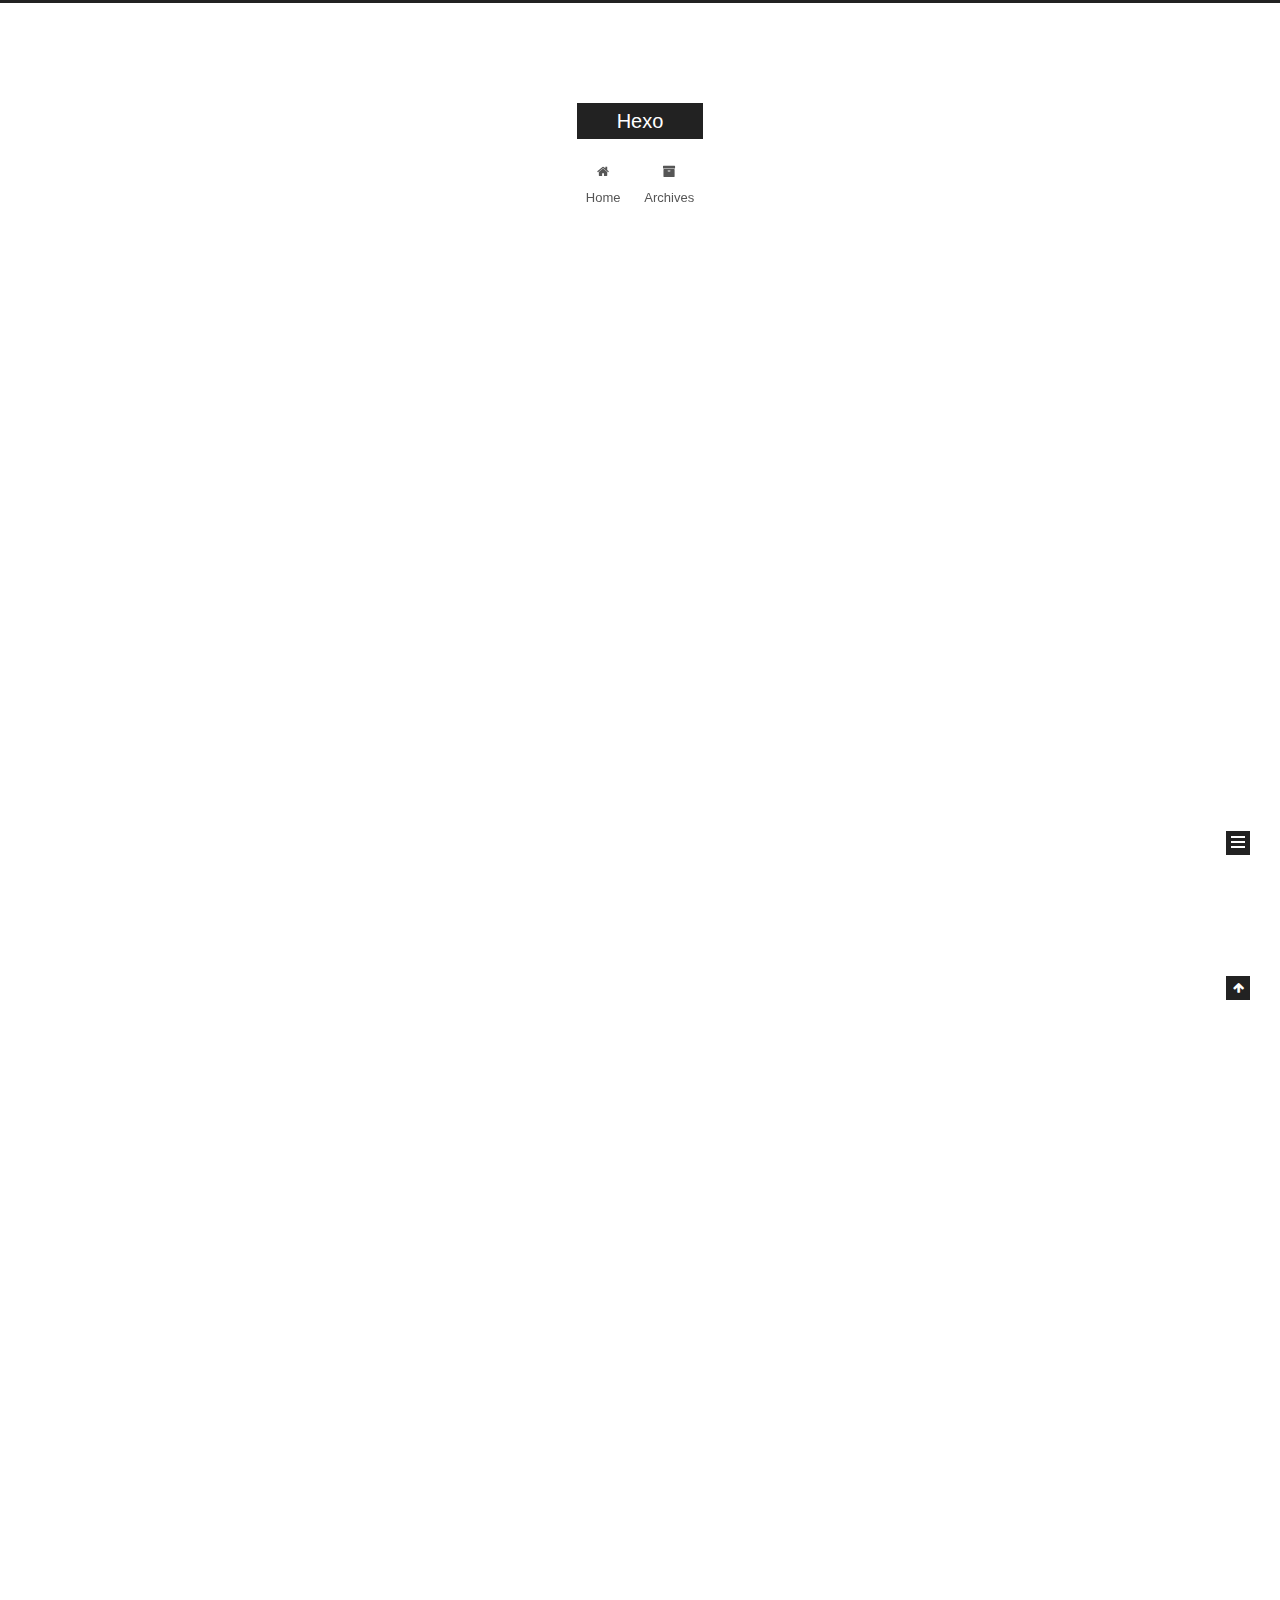
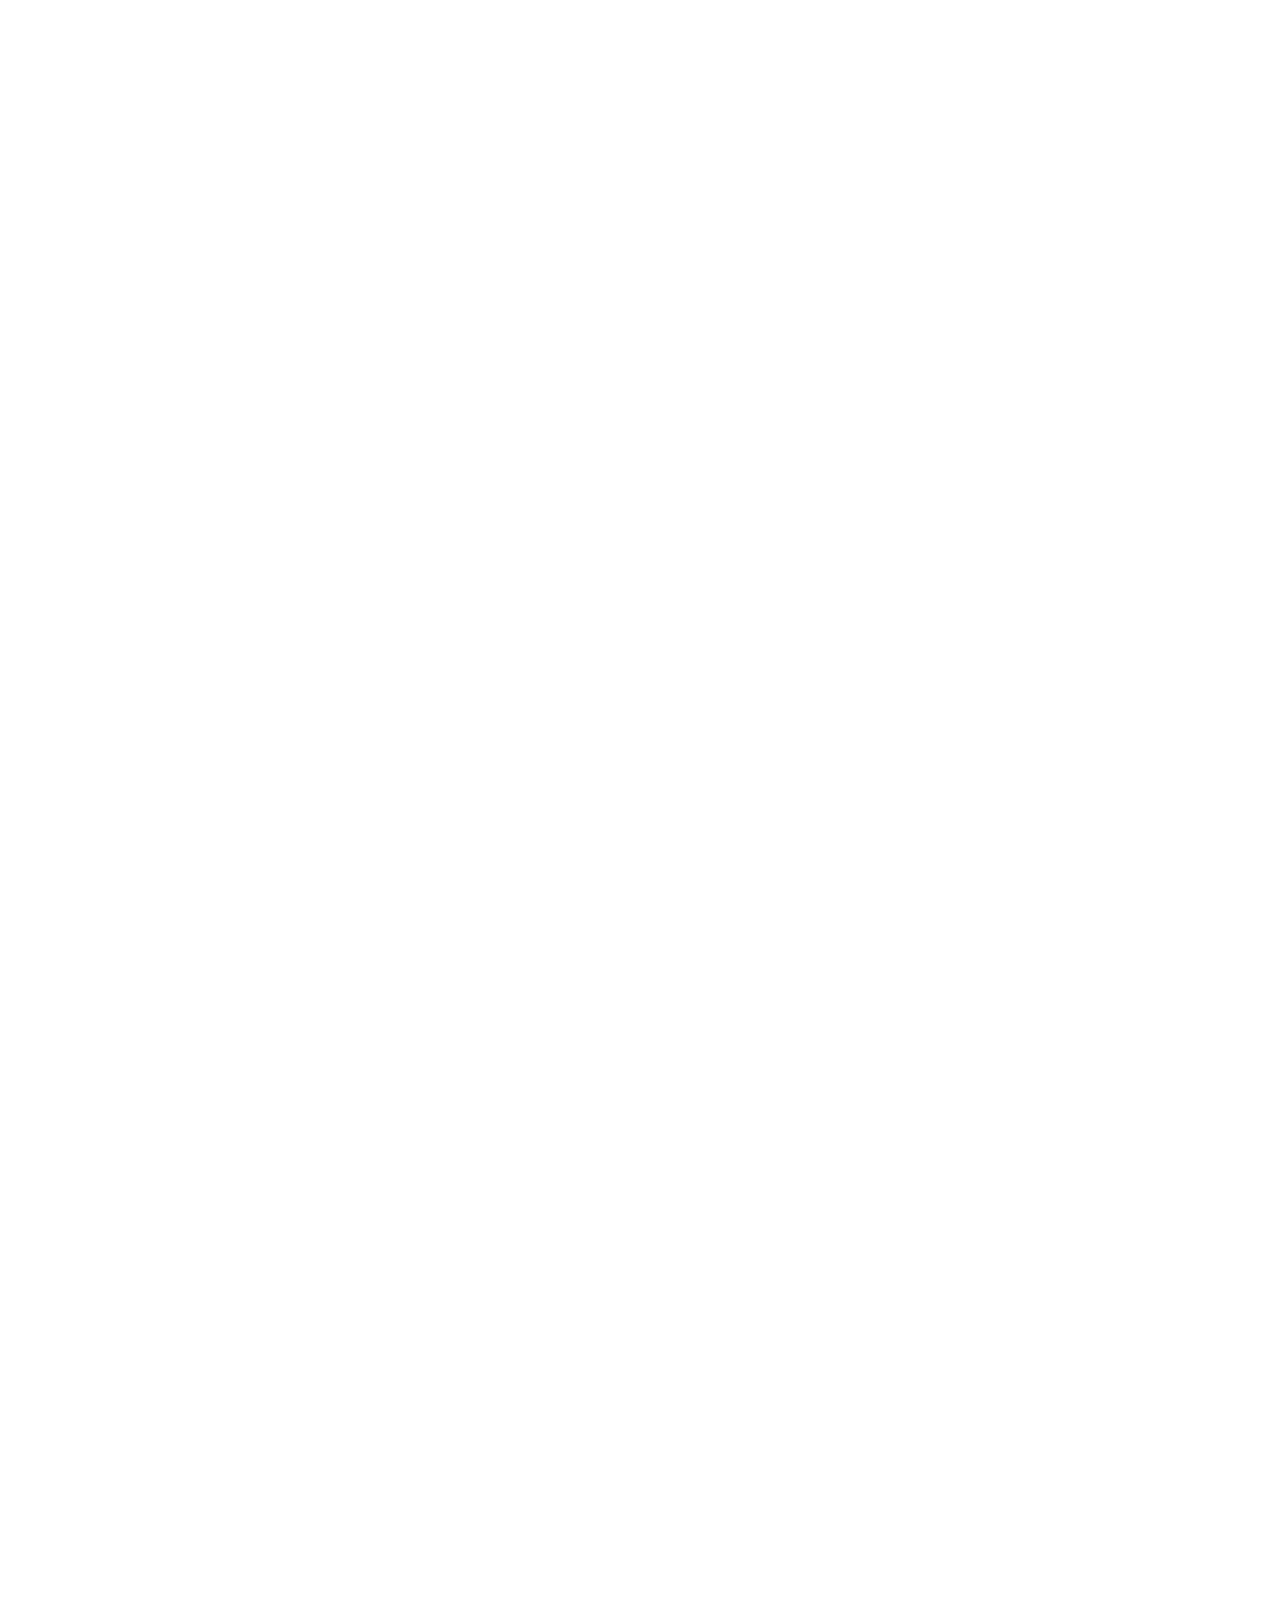
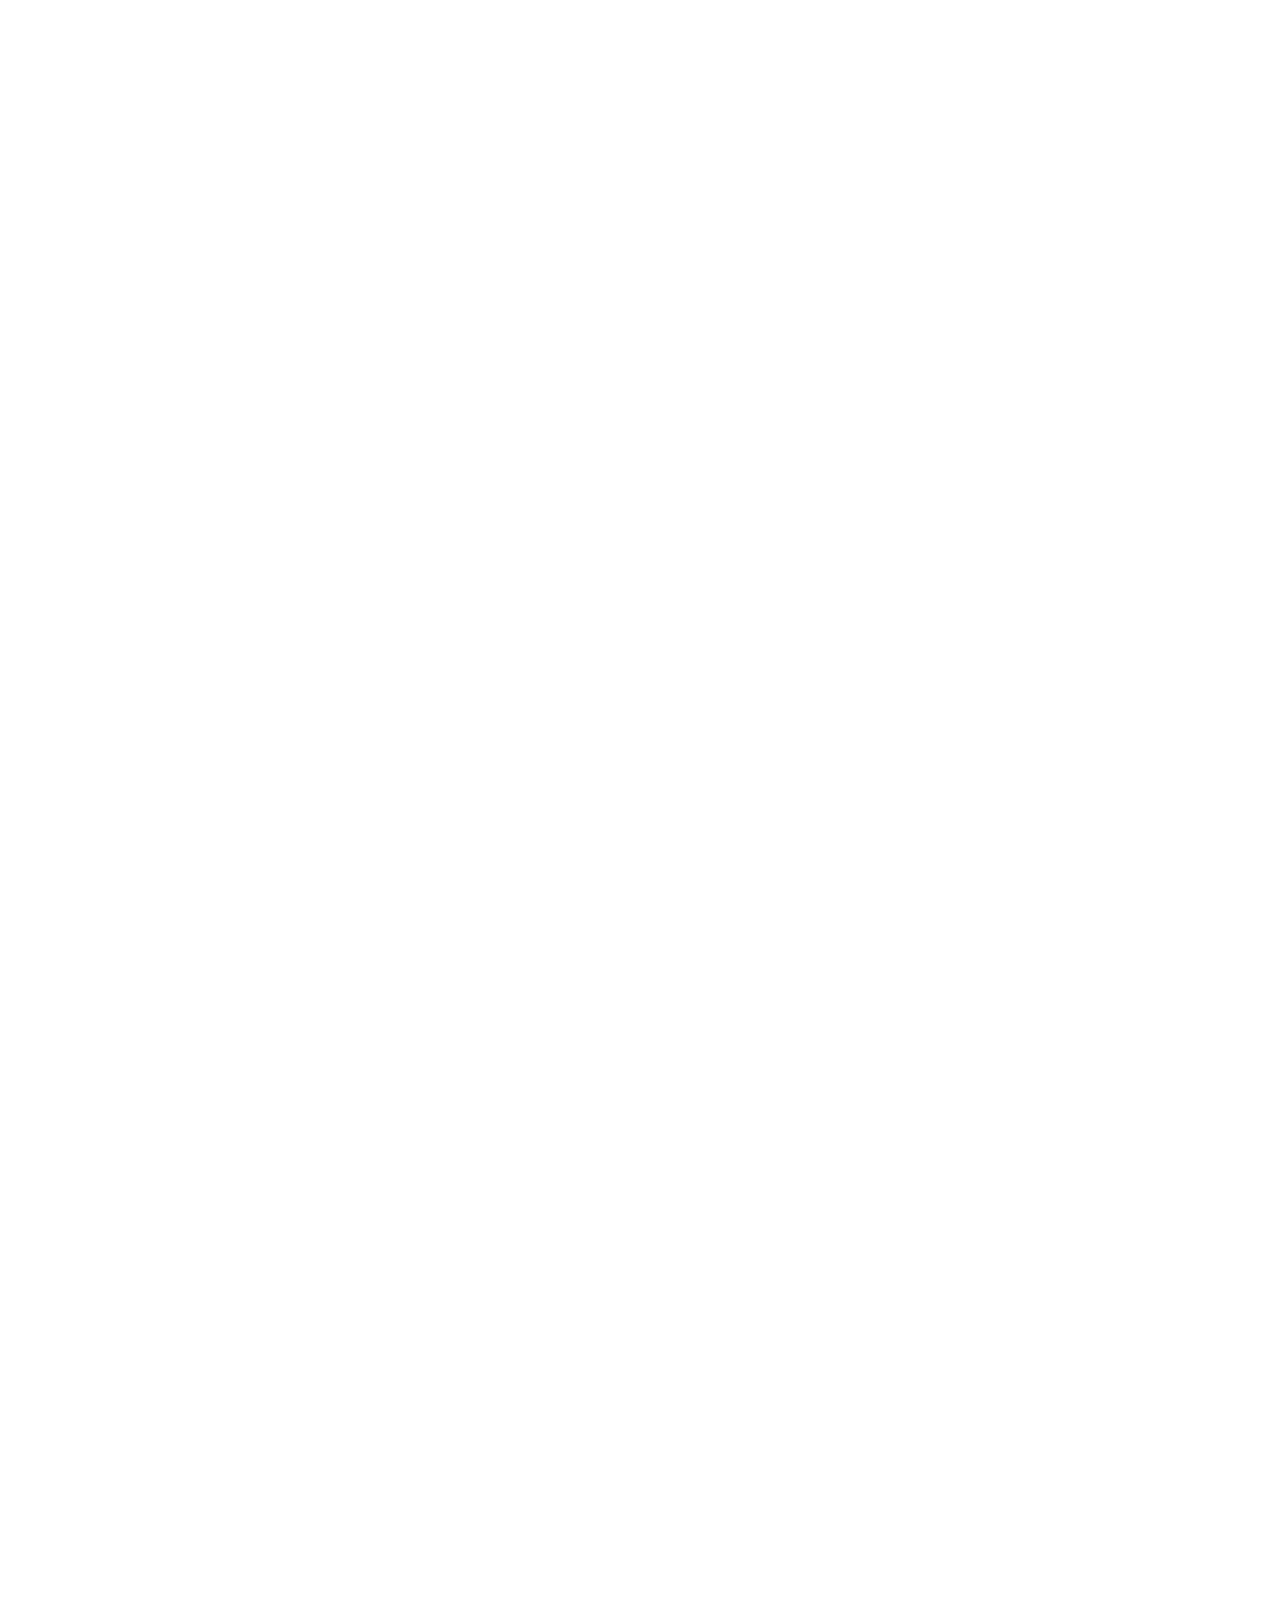
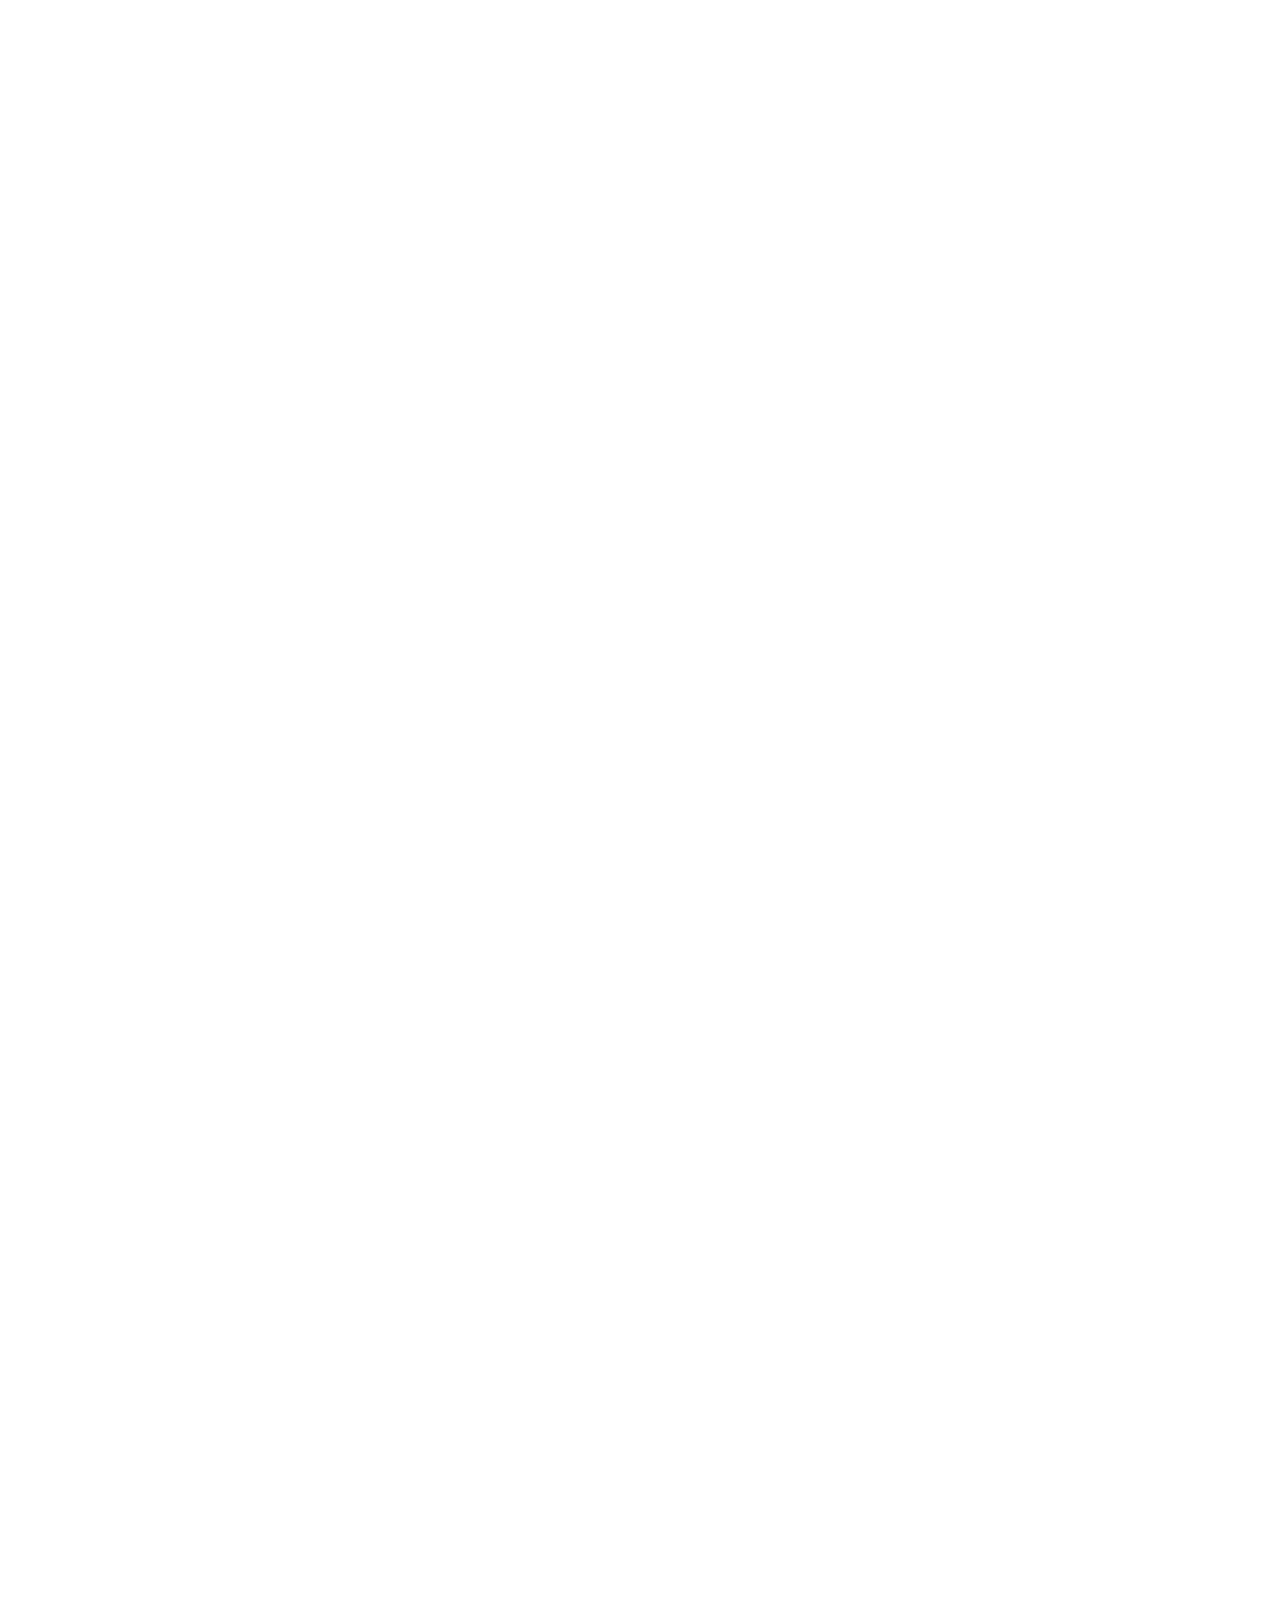
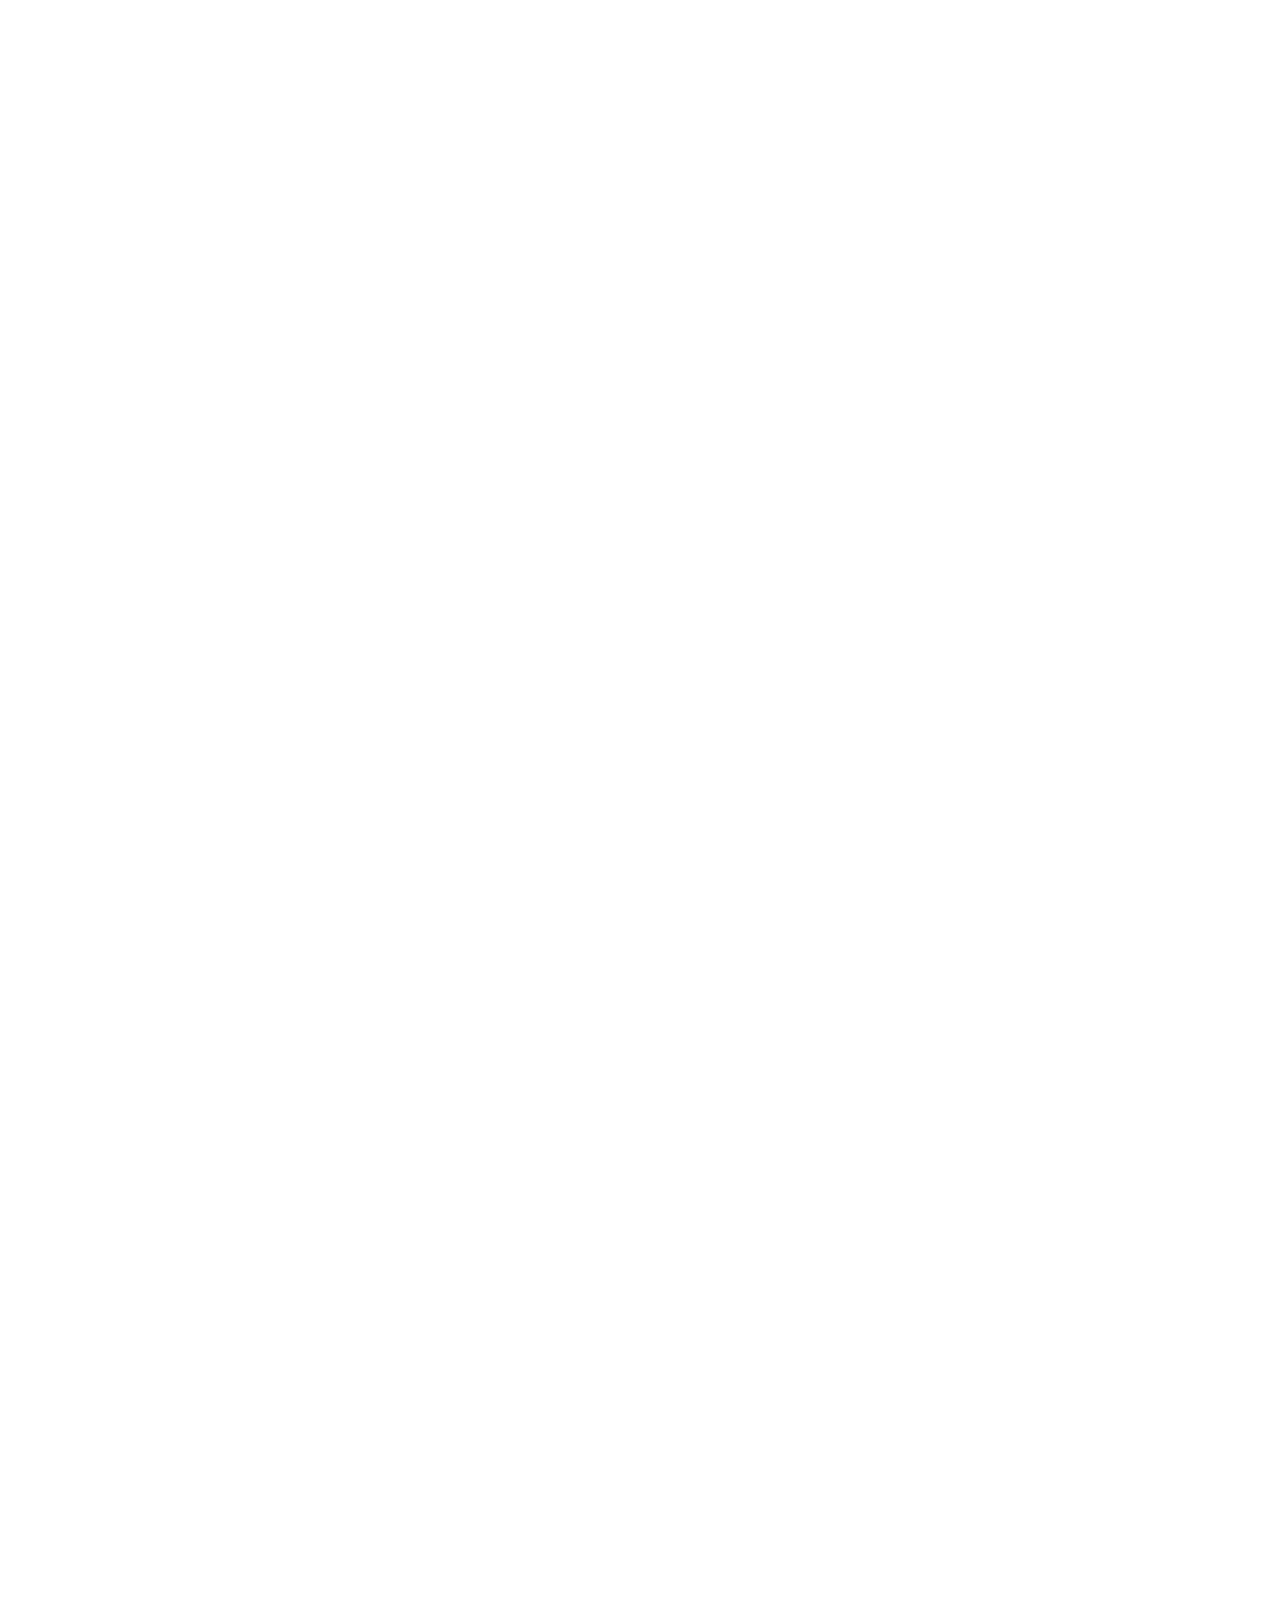
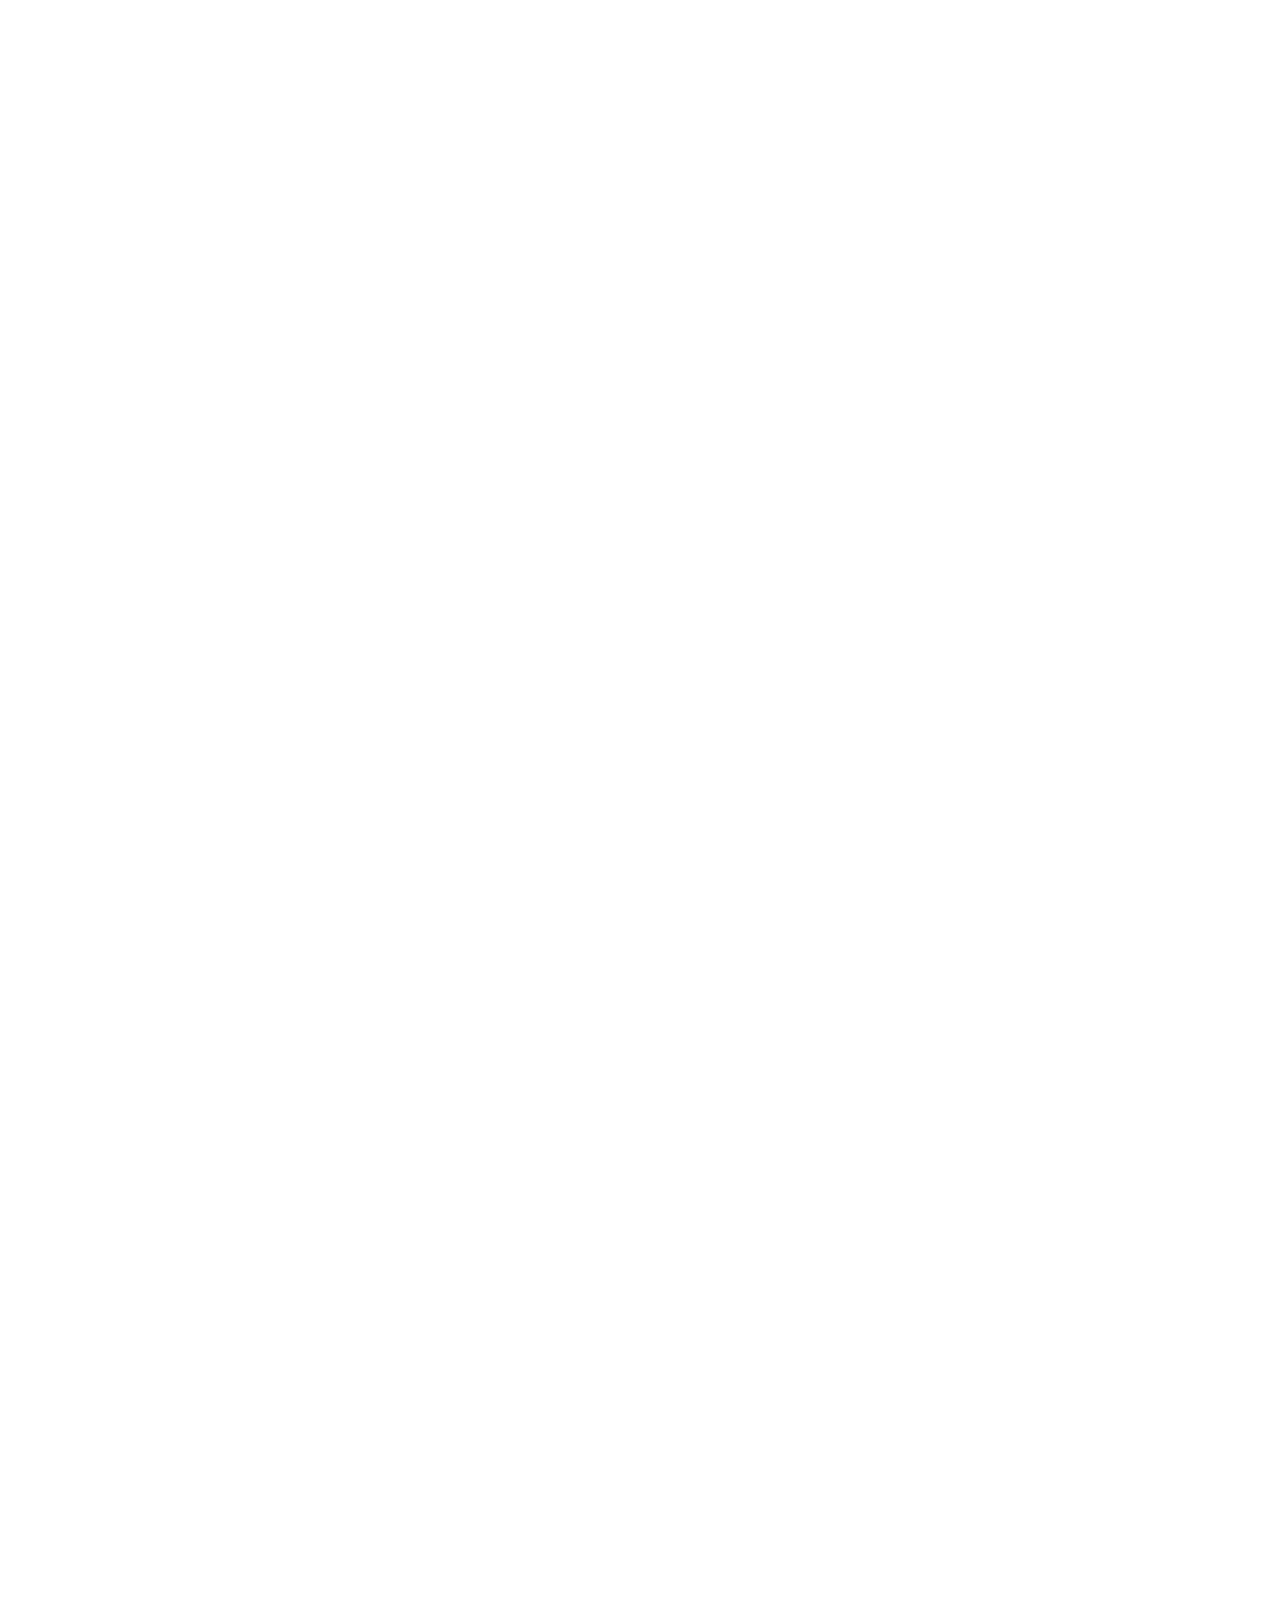
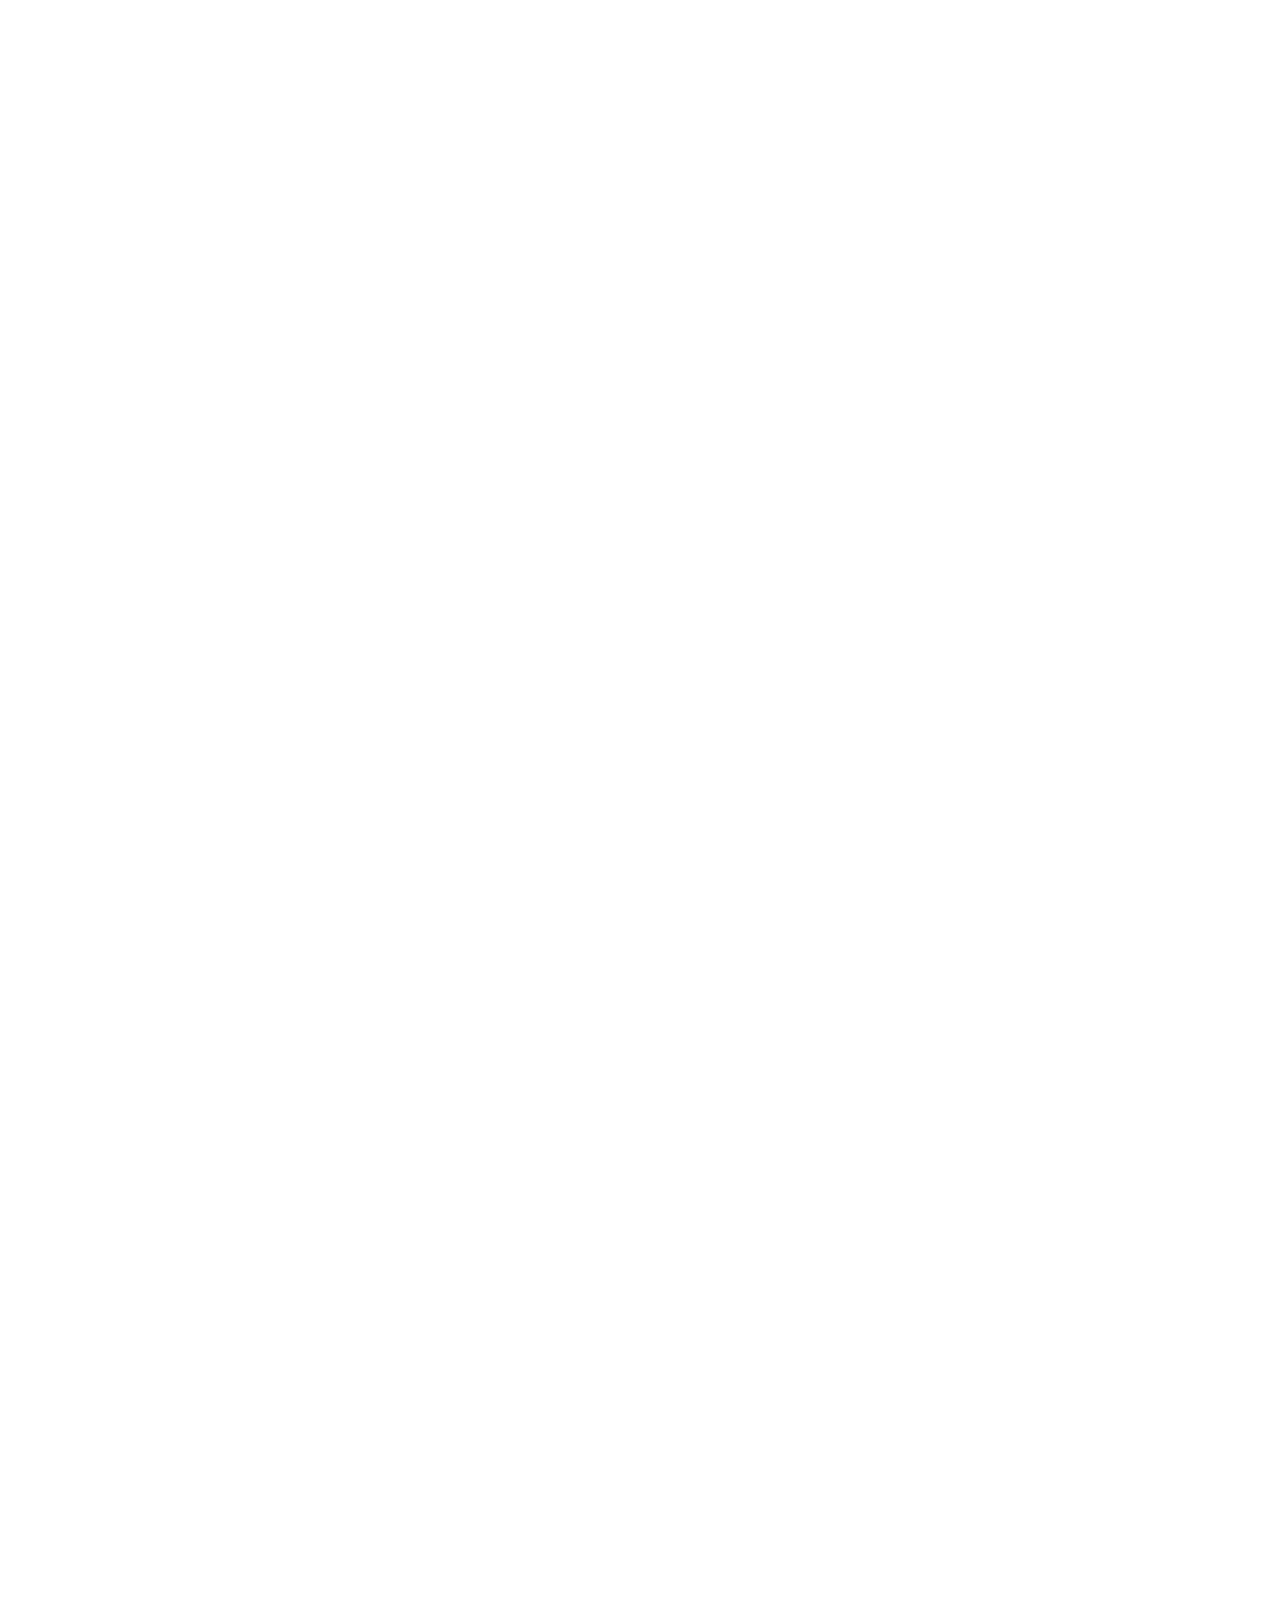
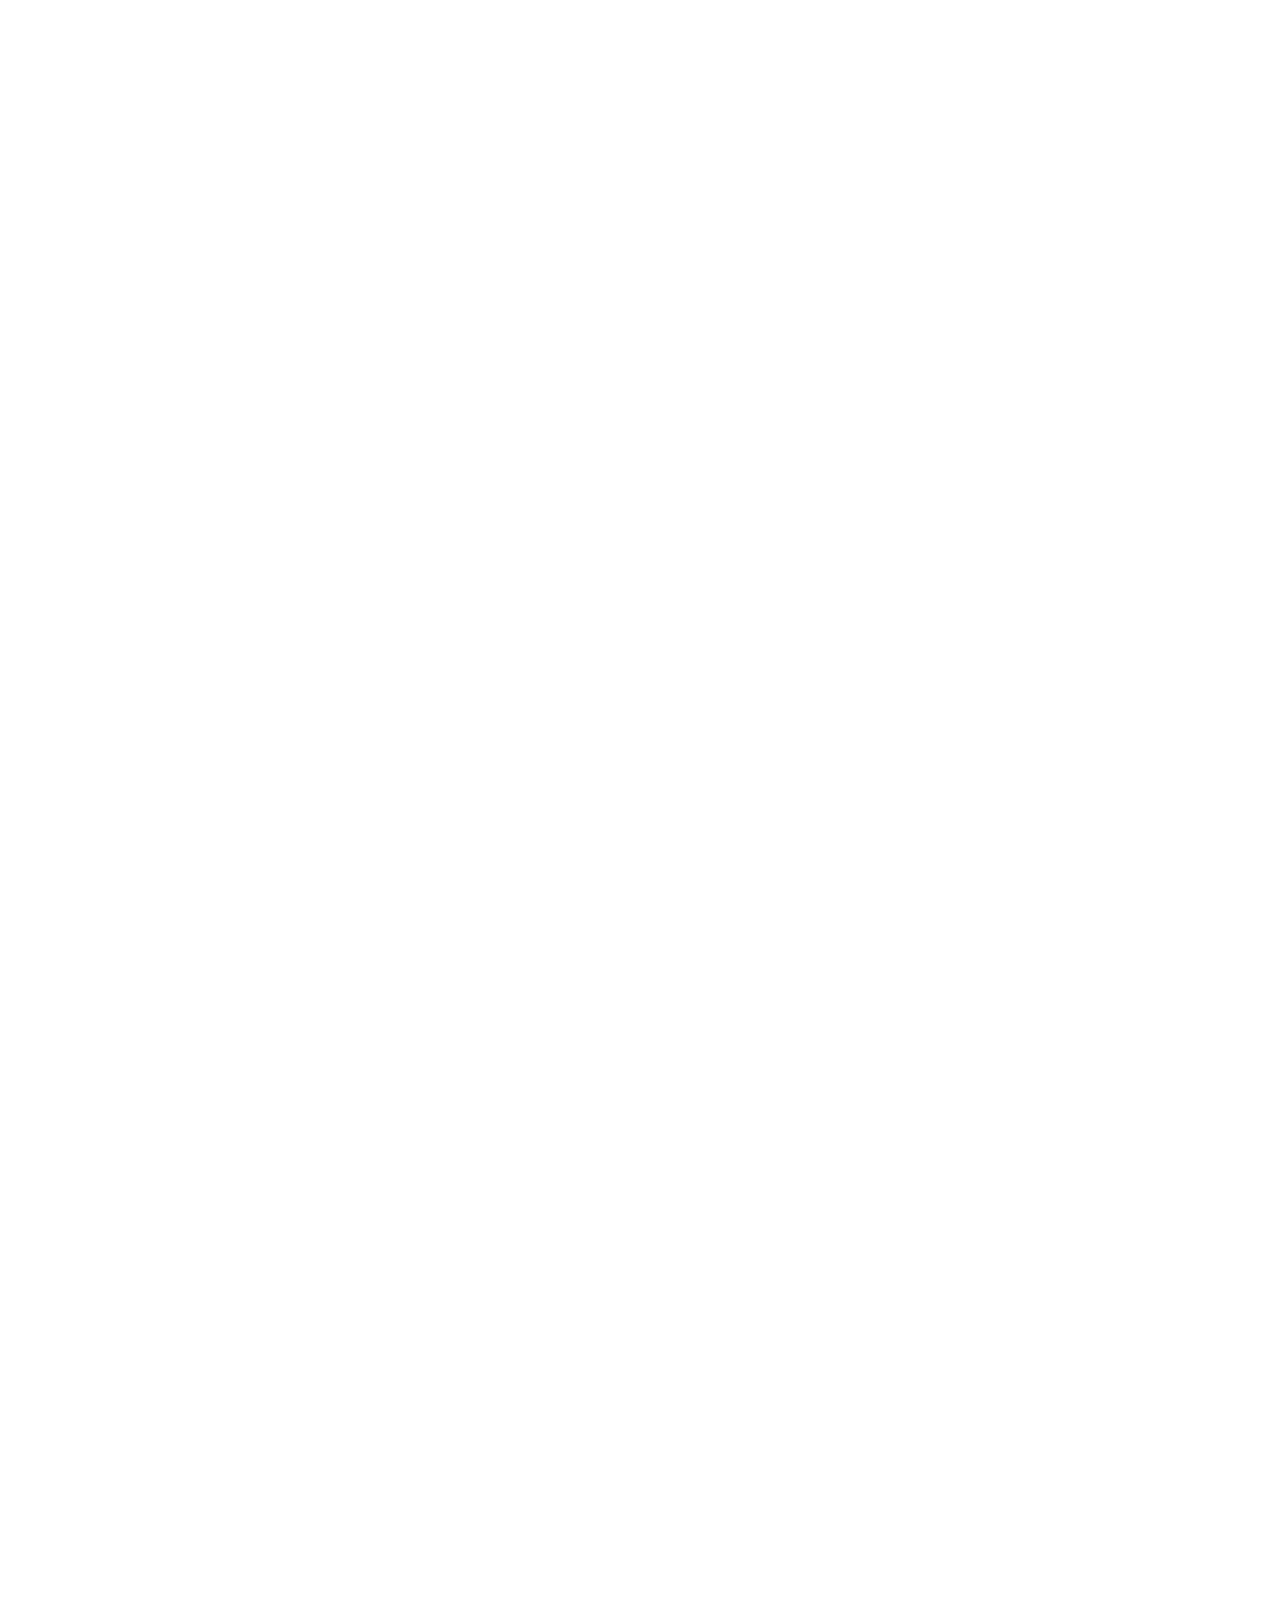
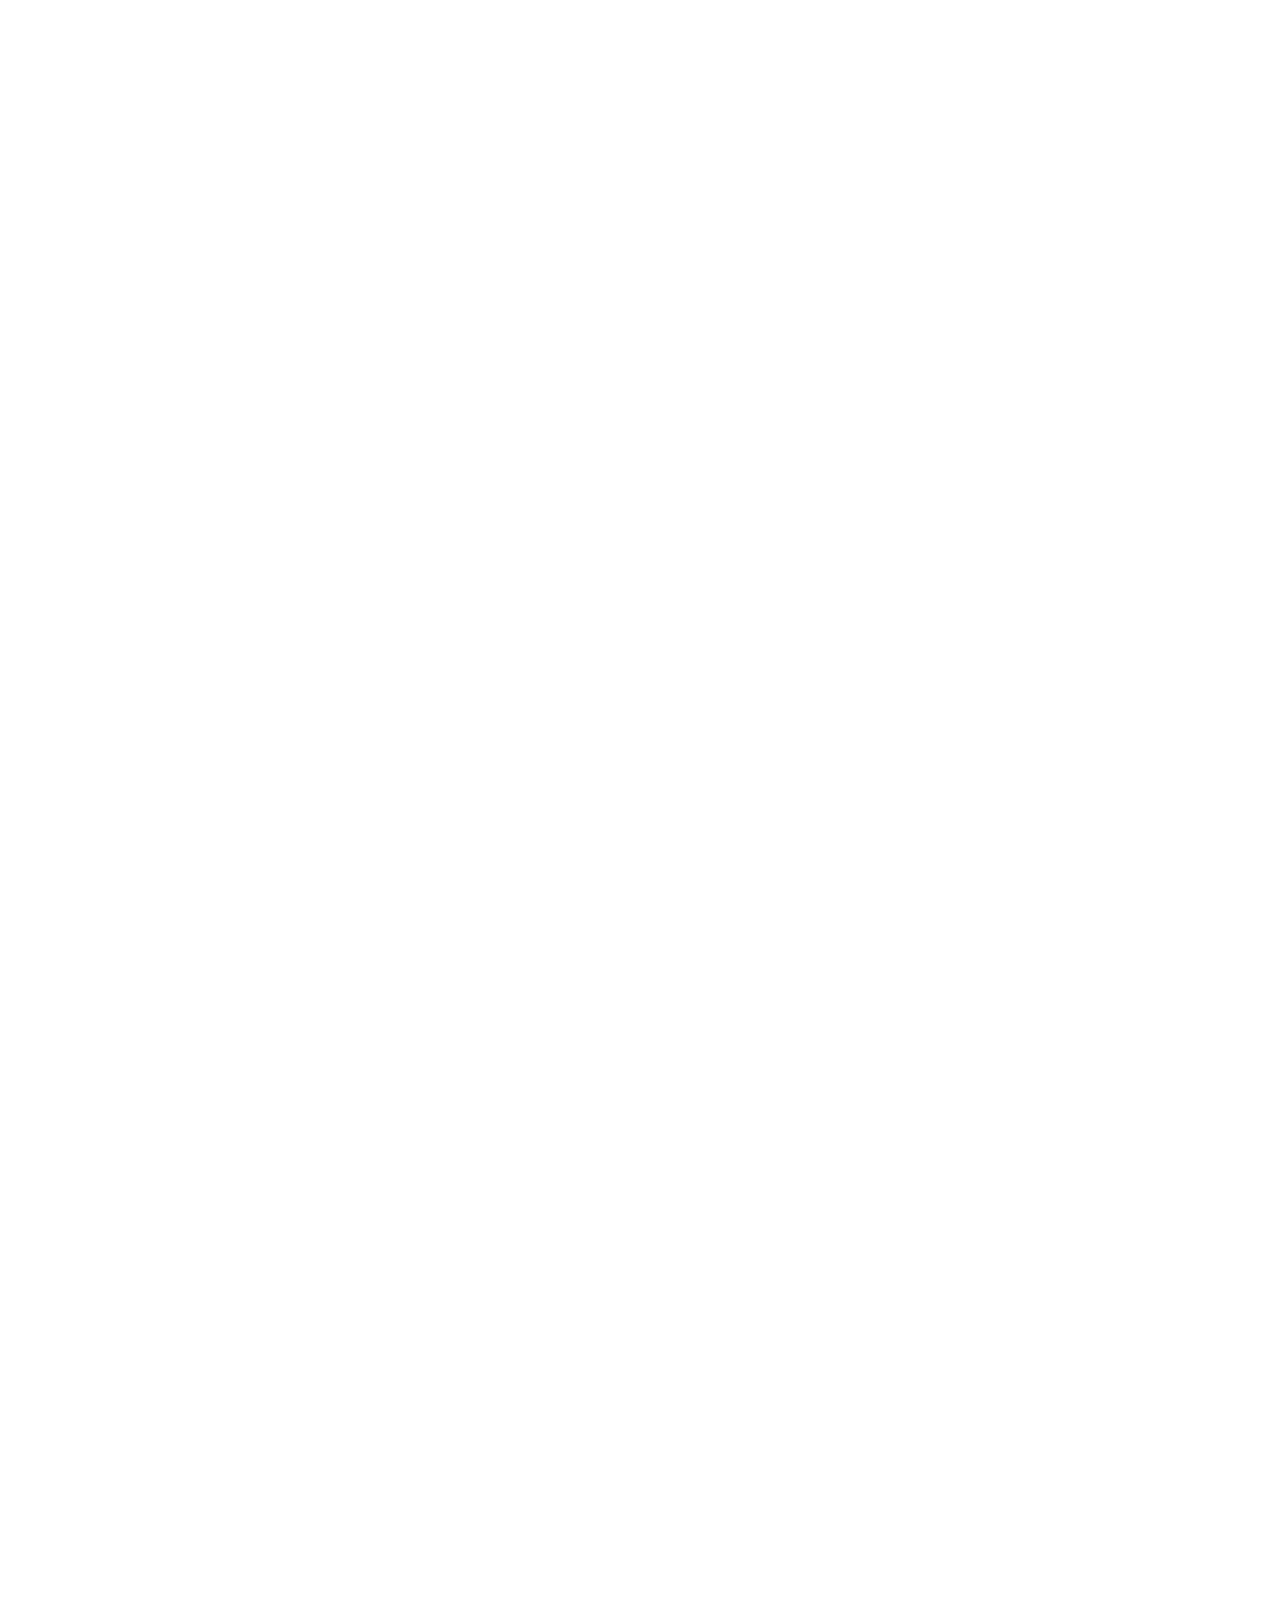
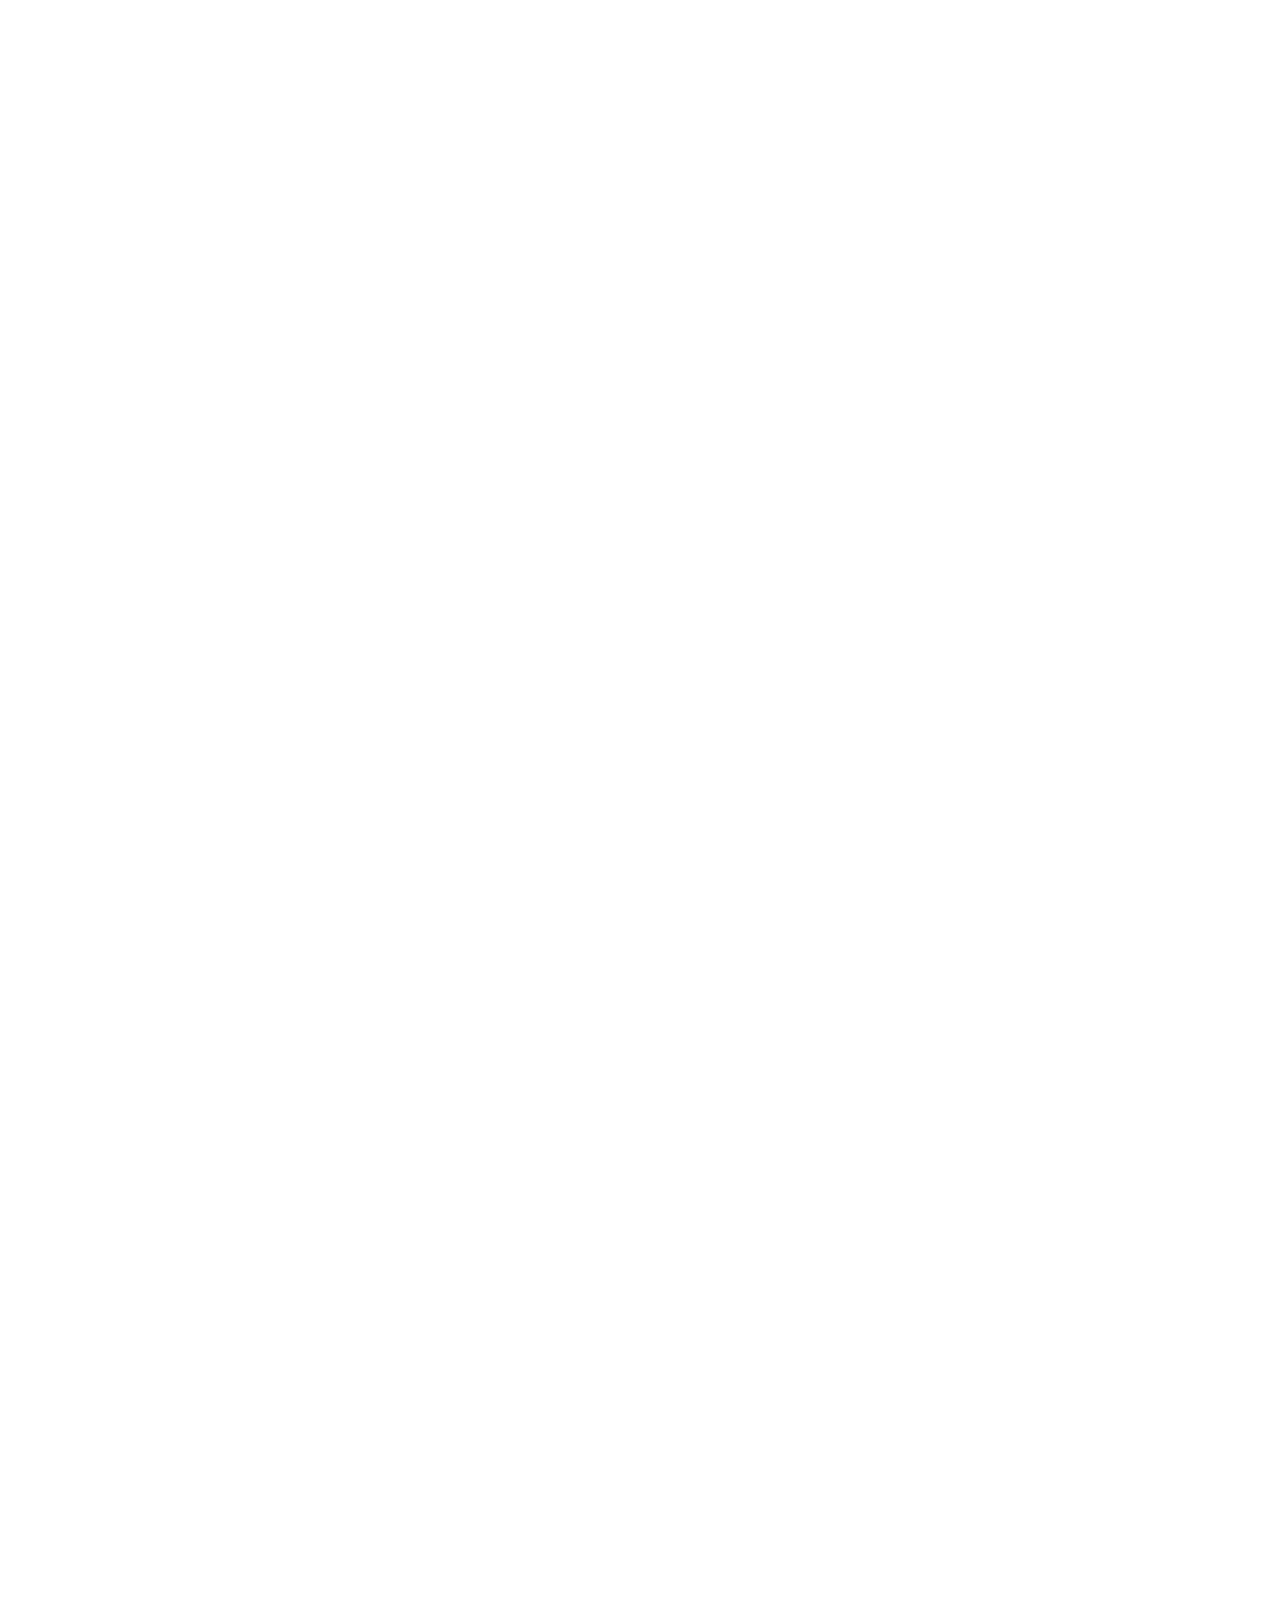
<file: index.html>
<!DOCTYPE html>



  


<html class="theme-next muse use-motion" lang="en">
<head>
  <meta charset="UTF-8"/>
<meta http-equiv="X-UA-Compatible" content="IE=edge" />
<meta name="viewport" content="width=device-width, initial-scale=1, maximum-scale=1"/>
<meta name="theme-color" content="#222">









<meta http-equiv="Cache-Control" content="no-transform" />
<meta http-equiv="Cache-Control" content="no-siteapp" />
















  
  
  <link href="/lib/fancybox/source/jquery.fancybox.css?v=2.1.5" rel="stylesheet" type="text/css" />







<link href="/lib/font-awesome/css/font-awesome.min.css?v=4.6.2" rel="stylesheet" type="text/css" />

<link href="/css/main.css?v=5.1.4" rel="stylesheet" type="text/css" />


  <link rel="apple-touch-icon" sizes="180x180" href="/images/apple-touch-icon-next.png?v=5.1.4">


  <link rel="icon" type="image/png" sizes="32x32" href="/images/favicon-32x32-next.png?v=5.1.4">


  <link rel="icon" type="image/png" sizes="16x16" href="/images/favicon-16x16-next.png?v=5.1.4">


  <link rel="mask-icon" href="/images/logo.svg?v=5.1.4" color="#222">





  <meta name="keywords" content="Hexo, NexT" />










<meta property="og:type" content="website">
<meta property="og:title" content="Hexo">
<meta property="og:url" content="http://yoursite.com/index.html">
<meta property="og:site_name" content="Hexo">
<meta property="og:locale" content="en_US">
<meta property="article:author" content="John Doe">
<meta name="twitter:card" content="summary">



<script type="text/javascript" id="hexo.configurations">
  var NexT = window.NexT || {};
  var CONFIG = {
    root: '/',
    scheme: 'Muse',
    version: '5.1.4',
    sidebar: {"position":"left","display":"post","offset":12,"b2t":false,"scrollpercent":false,"onmobile":false},
    fancybox: true,
    tabs: true,
    motion: {"enable":true,"async":false,"transition":{"post_block":"fadeIn","post_header":"slideDownIn","post_body":"slideDownIn","coll_header":"slideLeftIn","sidebar":"slideUpIn"}},
    duoshuo: {
      userId: '0',
      author: 'Author'
    },
    algolia: {
      applicationID: '',
      apiKey: '',
      indexName: '',
      hits: {"per_page":10},
      labels: {"input_placeholder":"Search for Posts","hits_empty":"We didn't find any results for the search: ${query}","hits_stats":"${hits} results found in ${time} ms"}
    }
  };
</script>



  <link rel="canonical" href="http://yoursite.com/"/>





  <title>Hexo</title>
  








<meta name="generator" content="Hexo 4.2.0"></head>

<body itemscope itemtype="http://schema.org/WebPage" lang="en">

  
  
    
  

  <div class="container sidebar-position-left 
  page-home">
    <div class="headband"></div>

    <header id="header" class="header" itemscope itemtype="http://schema.org/WPHeader">
      <div class="header-inner"><div class="site-brand-wrapper">
  <div class="site-meta ">
    

    <div class="custom-logo-site-title">
      <a href="/"  class="brand" rel="start">
        <span class="logo-line-before"><i></i></span>
        <span class="site-title">Hexo</span>
        <span class="logo-line-after"><i></i></span>
      </a>
    </div>
      
        <p class="site-subtitle"></p>
      
  </div>

  <div class="site-nav-toggle">
    <button>
      <span class="btn-bar"></span>
      <span class="btn-bar"></span>
      <span class="btn-bar"></span>
    </button>
  </div>
</div>

<nav class="site-nav">
  

  
    <ul id="menu" class="menu">
      
        
        <li class="menu-item menu-item-home">
          <a href="/%20" rel="section">
            
              <i class="menu-item-icon fa fa-fw fa-home"></i> <br />
            
            Home
          </a>
        </li>
      
        
        <li class="menu-item menu-item-archives">
          <a href="/archives/%20" rel="section">
            
              <i class="menu-item-icon fa fa-fw fa-archive"></i> <br />
            
            Archives
          </a>
        </li>
      

      
    </ul>
  

  
</nav>



 </div>
    </header>

    <main id="main" class="main">
      <div class="main-inner">
        <div class="content-wrap">
          <div id="content" class="content">
            
  <section id="posts" class="posts-expand">
    
      

  

  
  
  

  <article class="post post-type-normal" itemscope itemtype="http://schema.org/Article">
  
  
  
  <div class="post-block">
    <link itemprop="mainEntityOfPage" href="http://yoursite.com/2020/03/16/javanote/">

    <span hidden itemprop="author" itemscope itemtype="http://schema.org/Person">
      <meta itemprop="name" content="John Doe">
      <meta itemprop="description" content="">
      <meta itemprop="image" content="/images/avatar.gif">
    </span>

    <span hidden itemprop="publisher" itemscope itemtype="http://schema.org/Organization">
      <meta itemprop="name" content="Hexo">
    </span>

    
      <header class="post-header">

        
        
          <h1 class="post-title" itemprop="name headline">
                
                <a class="post-title-link" href="/2020/03/16/javanote/" itemprop="url">javanote</a></h1>
        

        <div class="post-meta">
          <span class="post-time">
            
              <span class="post-meta-item-icon">
                <i class="fa fa-calendar-o"></i>
              </span>
              
                <span class="post-meta-item-text">Posted on</span>
              
              <time title="Post created" itemprop="dateCreated datePublished" datetime="2020-03-16T11:34:47+08:00">
                2020-03-16
              </time>
            

            

            
          </span>

          

          
            
          

          
          

          

          

          

        </div>
      </header>
    

    
    
    
    <div class="post-body" itemprop="articleBody">

      
      

      
        
          
            <h3 id="优雅的结束线程"><a href="#优雅的结束线程" class="headerlink" title="优雅的结束线程"></a>优雅的结束线程</h3><figure class="highlight java"><table><tr><td class="gutter"><pre><span class="line">1</span><br><span class="line">2</span><br><span class="line">3</span><br><span class="line">4</span><br><span class="line">5</span><br><span class="line">6</span><br><span class="line">7</span><br><span class="line">8</span><br><span class="line">9</span><br></pre></td><td class="code"><pre><span class="line"><span class="comment">//使用Thread.interrupted()判断是否此线程的标志位被改变，在run方法中</span></span><br><span class="line"><span class="function"><span class="keyword">public</span> <span class="keyword">void</span> <span class="title">run</span><span class="params">()</span></span>&#123;</span><br><span class="line">    <span class="keyword">while</span>(ture)</span><br><span class="line">        <span class="keyword">if</span>(Thread.interruped())</span><br><span class="line">            <span class="keyword">break</span>;</span><br><span class="line">&#125;</span><br><span class="line"><span class="comment">//使用instance.interrupt()</span></span><br><span class="line"><span class="comment">//2.利用调用interrupt()方法会使得调用的线程若处于sleep、wait等状态会catch异常，在异常处理中break</span></span><br><span class="line"><span class="comment">//问题：如果run方法中没有机会判断标志位如何解决？</span></span><br></pre></td></tr></table></figure>

<h3 id="解决方法"><a href="#解决方法" class="headerlink" title="解决方法"></a>解决方法</h3><figure class="highlight java"><table><tr><td class="gutter"><pre><span class="line">1</span><br><span class="line">2</span><br><span class="line">3</span><br><span class="line">4</span><br><span class="line">5</span><br><span class="line">6</span><br><span class="line">7</span><br><span class="line">8</span><br><span class="line">9</span><br><span class="line">10</span><br><span class="line">11</span><br><span class="line">12</span><br><span class="line">13</span><br><span class="line">14</span><br><span class="line">15</span><br><span class="line">16</span><br><span class="line">17</span><br><span class="line">18</span><br><span class="line">19</span><br><span class="line">20</span><br><span class="line">21</span><br><span class="line">22</span><br><span class="line">23</span><br><span class="line">24</span><br><span class="line">25</span><br></pre></td><td class="code"><pre><span class="line"><span class="comment">//设置为守护线程，利用守护线程的性质（被守护线程结束后，守护线程也会结束）</span></span><br><span class="line"><span class="comment">//注意：考虑正常退出和超时退出，在结束线程函数中利用标志位</span></span><br><span class="line"><span class="class"><span class="keyword">class</span> <span class="title">Threadservice</span></span>&#123;</span><br><span class="line">    <span class="keyword">private</span> Thread th;</span><br><span class="line">    <span class="keyword">private</span> <span class="keyword">boolean</span> flag = <span class="keyword">false</span>;</span><br><span class="line">    <span class="function"><span class="keyword">public</span> <span class="keyword">void</span> <span class="title">execute</span><span class="params">(Runnable task)</span></span>&#123;</span><br><span class="line">        th = <span class="keyword">new</span> Thread()&#123;</span><br><span class="line">            <span class="function"><span class="keyword">public</span> <span class="keyword">void</span> <span class="title">run</span><span class="params">()</span></span>&#123;</span><br><span class="line">                Thread runner = <span class="keyword">new</span> Thread(task);</span><br><span class="line">                runner.setDaemon(<span class="keyword">true</span>);</span><br><span class="line">                runner.start();</span><br><span class="line">                <span class="keyword">try</span>&#123;</span><br><span class="line">                    runner.join();</span><br><span class="line">                    flag = <span class="keyword">true</span>;</span><br><span class="line">                &#125;<span class="keyword">catch</span>(InterruptedException e)&#123;</span><br><span class="line">                    e.printStackTrace();</span><br><span class="line">                &#125;</span><br><span class="line">                </span><br><span class="line">            &#125;</span><br><span class="line">        &#125;</span><br><span class="line">    &#125;</span><br><span class="line">    <span class="function"><span class="keyword">public</span> <span class="keyword">void</span> <span class="title">shutdown</span><span class="params">(<span class="keyword">long</span> mills)</span></span>&#123;</span><br><span class="line">        .......</span><br><span class="line">    &#125;</span><br><span class="line">&#125;</span><br></pre></td></tr></table></figure>

<h3 id="单例模式"><a href="#单例模式" class="headerlink" title="单例模式"></a>单例模式</h3><figure class="highlight java"><table><tr><td class="gutter"><pre><span class="line">1</span><br><span class="line">2</span><br><span class="line">3</span><br><span class="line">4</span><br><span class="line">5</span><br><span class="line">6</span><br><span class="line">7</span><br><span class="line">8</span><br><span class="line">9</span><br><span class="line">10</span><br><span class="line">11</span><br><span class="line">12</span><br><span class="line">13</span><br><span class="line">14</span><br><span class="line">15</span><br><span class="line">16</span><br><span class="line">17</span><br><span class="line">18</span><br><span class="line">19</span><br><span class="line">20</span><br><span class="line">21</span><br><span class="line">22</span><br><span class="line">23</span><br><span class="line">24</span><br><span class="line">25</span><br><span class="line">26</span><br><span class="line">27</span><br><span class="line">28</span><br><span class="line">29</span><br><span class="line">30</span><br><span class="line">31</span><br><span class="line">32</span><br><span class="line">33</span><br><span class="line">34</span><br><span class="line">35</span><br><span class="line">36</span><br><span class="line">37</span><br><span class="line">38</span><br><span class="line">39</span><br><span class="line">40</span><br><span class="line">41</span><br><span class="line">42</span><br><span class="line">43</span><br><span class="line">44</span><br><span class="line">45</span><br><span class="line">46</span><br><span class="line">47</span><br><span class="line">48</span><br><span class="line">49</span><br><span class="line">50</span><br><span class="line">51</span><br><span class="line">52</span><br><span class="line">53</span><br><span class="line">54</span><br><span class="line">55</span><br><span class="line">56</span><br><span class="line">57</span><br><span class="line">58</span><br><span class="line">59</span><br><span class="line">60</span><br><span class="line">61</span><br><span class="line">62</span><br><span class="line">63</span><br><span class="line">64</span><br><span class="line">65</span><br><span class="line">66</span><br><span class="line">67</span><br><span class="line">68</span><br><span class="line">69</span><br><span class="line">70</span><br><span class="line">71</span><br><span class="line">72</span><br><span class="line">73</span><br><span class="line">74</span><br><span class="line">75</span><br><span class="line">76</span><br><span class="line">77</span><br><span class="line">78</span><br><span class="line">79</span><br><span class="line">80</span><br><span class="line">81</span><br><span class="line">82</span><br><span class="line">83</span><br><span class="line">84</span><br><span class="line">85</span><br><span class="line">86</span><br></pre></td><td class="code"><pre><span class="line"><span class="keyword">public</span> <span class="class"><span class="keyword">class</span> <span class="title">SingletonObject1</span></span>&#123;</span><br><span class="line">    <span class="keyword">private</span> <span class="keyword">static</span> <span class="keyword">final</span> SingletonObject1 instance = <span class="keyword">new</span> SingletonObject1();</span><br><span class="line">    </span><br><span class="line">    <span class="function"><span class="keyword">private</span> <span class="title">SingletonObject1</span><span class="params">()</span> </span>&#123;</span><br><span class="line">        </span><br><span class="line">    &#125;</span><br><span class="line">    <span class="function"><span class="keyword">public</span> <span class="keyword">static</span> SingletonObject1 <span class="title">getinstance</span><span class="params">()</span></span>&#123;</span><br><span class="line">        <span class="keyword">return</span> instance;</span><br><span class="line">    &#125;</span><br><span class="line">&#125;<span class="comment">// 不足，一旦使用该类就会加载，浪费资源</span></span><br><span class="line"><span class="keyword">public</span> <span class="class"><span class="keyword">class</span> <span class="title">SingletonObject2</span></span>&#123;</span><br><span class="line">    <span class="keyword">private</span> <span class="keyword">static</span> SingletonObject2 instance;</span><br><span class="line">    <span class="function"><span class="keyword">public</span> <span class="title">SingletonObject2</span><span class="params">()</span></span>&#123;</span><br><span class="line"></span><br><span class="line">    &#125;</span><br><span class="line">    <span class="function"><span class="keyword">public</span> <span class="keyword">static</span> SingletonObject2 <span class="title">getinstance</span><span class="params">()</span></span>&#123;</span><br><span class="line">        <span class="keyword">if</span> (instance == <span class="keyword">null</span>)&#123;<span class="comment">//多线程可能有多个线程通过此条判断</span></span><br><span class="line">            instance = <span class="keyword">new</span> SingletonObject2();</span><br><span class="line">        &#125;</span><br><span class="line">        <span class="keyword">return</span> instance;</span><br><span class="line">    &#125;</span><br><span class="line">&#125;<span class="comment">//多线程情况下，会导致不止一个实例</span></span><br><span class="line"><span class="keyword">public</span> <span class="class"><span class="keyword">class</span> <span class="title">SingletonObject3</span></span>&#123;</span><br><span class="line">    <span class="keyword">private</span> <span class="keyword">static</span> SingletonObject3 instance;</span><br><span class="line">    <span class="function"><span class="keyword">public</span> <span class="title">SingletonObject3</span><span class="params">()</span></span>&#123;</span><br><span class="line"></span><br><span class="line">    &#125;</span><br><span class="line">    <span class="function"><span class="keyword">public</span> <span class="keyword">synchronized</span> <span class="keyword">static</span> SingletonObject3 <span class="title">getinstance</span><span class="params">()</span></span>&#123;</span><br><span class="line">        <span class="keyword">if</span> (instance == <span class="keyword">null</span>)&#123;</span><br><span class="line">            instance = <span class="keyword">new</span> SingletonObject3();</span><br><span class="line">        &#125;</span><br><span class="line">        <span class="keyword">return</span> instance;</span><br><span class="line">    &#125;</span><br><span class="line">&#125;<span class="comment">//解决了问题，但是后面调用时都是读操作，使用串行化会影响性能</span></span><br><span class="line"><span class="keyword">public</span> <span class="class"><span class="keyword">class</span> <span class="title">SingletonObject4</span></span>&#123;</span><br><span class="line">    <span class="keyword">private</span> <span class="keyword">static</span> SingletonObject4 instance;</span><br><span class="line">    <span class="function"><span class="keyword">public</span> <span class="title">SingletonObject4</span><span class="params">()</span></span>&#123;</span><br><span class="line"></span><br><span class="line">    &#125;</span><br><span class="line">    <span class="function"><span class="keyword">public</span> <span class="keyword">synchronized</span> <span class="keyword">static</span> SingletonObject4 <span class="title">getinstance</span><span class="params">()</span></span>&#123;</span><br><span class="line">        <span class="keyword">if</span> (instance == <span class="keyword">null</span>)&#123;</span><br><span class="line">            <span class="keyword">synchronized</span>(SingletonObject4<span class="class">.<span class="keyword">class</span>)</span>&#123;</span><br><span class="line">                <span class="keyword">if</span> (instance == <span class="keyword">null</span>)</span><br><span class="line">                    instance = <span class="keyword">new</span> SingletonObject4();<span class="comment">//此步可能未初始化完成，就有其他线程使用instance里面的未及时完成初始化的变量，这样就造成了空指针异常。即未赋值完成就将堆的引用给了instance（指令重排序导致的）</span></span><br><span class="line">                    </span><br><span class="line">            &#125;</span><br><span class="line">            </span><br><span class="line">        &#125;</span><br><span class="line">        <span class="keyword">return</span> instance;</span><br><span class="line">    &#125;</span><br><span class="line">&#125;<span class="comment">//double check解决单例，懒加载，以及性能问题，不足：可能会引起空指针异常，解决方法：private static volatile SingletonObject4 instance;</span></span><br><span class="line"></span><br><span class="line"><span class="keyword">public</span> <span class="class"><span class="keyword">class</span> <span class="title">SingletonObject5</span></span>&#123;</span><br><span class="line">    </span><br><span class="line">    <span class="function"><span class="keyword">public</span> <span class="title">SingletonObject5</span><span class="params">()</span></span>&#123;</span><br><span class="line"></span><br><span class="line">    &#125;</span><br><span class="line">    <span class="keyword">private</span> <span class="keyword">static</span> <span class="class"><span class="keyword">class</span> <span class="title">InstanceHolder</span> </span>&#123;</span><br><span class="line">        <span class="keyword">private</span> <span class="keyword">final</span> <span class="keyword">static</span> SingletonObject5 instance = <span class="keyword">new</span> SingletonObject5();</span><br><span class="line">        </span><br><span class="line">    &#125;</span><br><span class="line">    <span class="function"><span class="keyword">public</span> <span class="keyword">static</span> SingletonObject5 <span class="title">getInstance</span><span class="params">()</span></span>&#123;</span><br><span class="line">        <span class="keyword">return</span> InstanceHolder.instance;</span><br><span class="line">    &#125;</span><br><span class="line"></span><br><span class="line">&#125;<span class="comment">//利用volatile具有有序性</span></span><br><span class="line"><span class="keyword">public</span> <span class="class"><span class="keyword">class</span> <span class="title">SingletonObject6</span></span>&#123;</span><br><span class="line">    </span><br><span class="line">    <span class="function"><span class="keyword">public</span> <span class="title">SingletonObject6</span><span class="params">()</span></span>&#123;</span><br><span class="line"></span><br><span class="line">    &#125;</span><br><span class="line">	<span class="keyword">private</span> <span class="keyword">enum</span> Singleton&#123;</span><br><span class="line">        INSTANCE;</span><br><span class="line">        <span class="keyword">private</span> <span class="keyword">final</span> SingletonObject6 instance;</span><br><span class="line">        Singleton()&#123;</span><br><span class="line">            instance = <span class="keyword">new</span> SingletonObject6();</span><br><span class="line">        &#125;</span><br><span class="line">        <span class="function"><span class="keyword">public</span> SingletonObject7 <span class="title">getInstance</span><span class="params">()</span></span>&#123;</span><br><span class="line">            <span class="keyword">return</span> instance;</span><br><span class="line">        &#125;</span><br><span class="line">    &#125;</span><br><span class="line">    <span class="function"><span class="keyword">public</span> <span class="keyword">static</span> SingletonObject6 <span class="title">getInstance</span><span class="params">()</span></span>&#123;</span><br><span class="line">        <span class="keyword">return</span> Singleton.INSTANCE.getInstance();</span><br><span class="line">    &#125;</span><br><span class="line"><span class="comment">//利用枚举类只会初始化一次，且是线程安全的特性</span></span><br><span class="line">&#125;</span><br></pre></td></tr></table></figure>

<h3 id="volatile关键字"><a href="#volatile关键字" class="headerlink" title="volatile关键字"></a>volatile关键字</h3><h4 id="内存"><a href="#内存" class="headerlink" title="内存"></a>内存</h4><ul>
<li><p>RAM：随机访问存</p>
</li>
<li><p>ROM</p>
<p>​    CPU直接跟cache打交道，cache取内存的数据，当一个线程读内存的数据时，cache复制一份内存的数据，然后CPU取cache的数据进行计算，计算完成后在刷新内存数据的值。但是，当两个线程都将内存的数据读入自己的cache时，一个线程对数据的改动将不会被另一个线程知道，因为另一个线程已经在cache中有一份数据了。（一个思考：什么时候cache会再次读取内存中的数据，因为内存里的数据不可能不发生改变，因此不能只让cache只读取一次）答案：jvm会进行优化，当线程对从变量进行写操作时，会重新使得cache从内存读数据。volatile可以解决这样的问题。</p>
<figure class="highlight java"><table><tr><td class="gutter"><pre><span class="line">1</span><br><span class="line">2</span><br><span class="line">3</span><br><span class="line">4</span><br></pre></td><td class="code"><pre><span class="line">i = <span class="number">1</span>;</span><br><span class="line">i = i + <span class="number">1</span>;</span><br><span class="line">		T1:main memory-&gt;i -&gt; cache i+<span class="number">1</span> -&gt;cache(<span class="number">2</span>) -&gt; <span class="function">main <span class="title">memory</span> <span class="params">(<span class="number">2</span>)</span></span></span><br><span class="line"><span class="function">        T2:main memory-&gt;i -&gt; cache i+1 -&gt;<span class="title">cache</span><span class="params">(<span class="number">2</span>)</span> -&gt; main <span class="title">memory</span> <span class="params">(<span class="number">2</span>)</span></span></span><br></pre></td></tr></table></figure>

</li>
</ul>
<p>public class Main {</p>
<pre><code>private static int VALUE = 0;
  private final static int LIMIT = 50;
public static void main(String[] args) {
      Thread t1 = new Thread(() -&gt; {
        int local = VALUE;
          while(local &lt; LIMIT){
            if(local != VALUE){
                  System.out.println(&quot;The value update to &quot; + VALUE);
                local = VALUE;
              }
        }

      });
      Thread t2 = new Thread(() -&gt; {
          int local = VALUE;
          while(VALUE &lt; LIMIT){
              local++;
              System.out.println(&quot;Update the value to &quot; + local);
              VALUE = local;
              try {
                  Thread.sleep(5);
              } catch (InterruptedException e) {
                  e.printStackTrace();
              }
          }











      });
      t1.start();
      t2.start();
      }</code></pre><p>  }//线程t1无法结束</p>
  <figure class="highlight plain"><table><tr><td class="gutter"><pre><span class="line">1</span><br><span class="line">2</span><br><span class="line">3</span><br><span class="line">4</span><br><span class="line">5</span><br><span class="line">6</span><br><span class="line">7</span><br><span class="line">8</span><br><span class="line">9</span><br><span class="line">10</span><br><span class="line">11</span><br><span class="line">12</span><br><span class="line">13</span><br><span class="line">14</span><br><span class="line">15</span><br><span class="line">16</span><br><span class="line">17</span><br><span class="line">18</span><br><span class="line">19</span><br><span class="line">20</span><br><span class="line">21</span><br><span class="line">22</span><br><span class="line">23</span><br><span class="line">24</span><br><span class="line">25</span><br><span class="line">26</span><br><span class="line">27</span><br><span class="line">28</span><br><span class="line">29</span><br><span class="line">30</span><br><span class="line">31</span><br><span class="line">32</span><br><span class="line">33</span><br><span class="line">34</span><br><span class="line">35</span><br><span class="line">36</span><br><span class="line">37</span><br><span class="line">38</span><br><span class="line">39</span><br><span class="line">40</span><br><span class="line">41</span><br><span class="line">42</span><br><span class="line">43</span><br></pre></td><td class="code"><pre><span class="line">  </span><br><span class="line">  解决方法：</span><br><span class="line">  </span><br><span class="line">  1. 给数据总线加锁</span><br><span class="line">  </span><br><span class="line">     总线（数据总线，地址总线， 控制总线）</span><br><span class="line">  </span><br><span class="line">     LOCK#串行化，没发挥并行的优势</span><br><span class="line">  </span><br><span class="line">  2. CPU高速缓存一致性协议</span><br><span class="line">  </span><br><span class="line">     Intel	MESI协议</span><br><span class="line">  </span><br><span class="line">     1. 当cpu写入数据的时候，，如果发现该变量被共享（也就是说，在其他cpu中也存在该变量的副本），会发出一个信号，通知其他cpu该变量的缓存无效</span><br><span class="line">     2. 当其他cpu访问该变量的时候，重新到主内存进行获取</span><br><span class="line"></span><br><span class="line"></span><br><span class="line"></span><br><span class="line">#### 原子性 可见性 有效性</span><br><span class="line"></span><br><span class="line">1. 原子性</span><br><span class="line"></span><br><span class="line">   ​	一个操作或者多个操作，要么都成功，要么都失败，中间不能由于任何的因素中断</span><br><span class="line"></span><br><span class="line">2. 可见性</span><br><span class="line"></span><br><span class="line">   ​	</span><br><span class="line"></span><br><span class="line">3. 有序性（顺序性）</span><br><span class="line"></span><br><span class="line">#### java内存模型保证以上三个性质的措施</span><br><span class="line"></span><br><span class="line">1. 原子性</span><br><span class="line"></span><br><span class="line">   对基本数据类型的变量的读取和赋值都是保证了原子性的，要么都成功，要么都失败，这些操作不可被中断</span><br><span class="line"></span><br><span class="line">   &#96;&#96;&#96; java</span><br><span class="line">   i &#x3D; 10;</span><br><span class="line">   &#x2F;&#x2F;cache 10,main memory 10</span><br><span class="line">   a &#x3D; 10;&#x2F;&#x2F;满足原子性</span><br><span class="line">   b &#x3D; a;&#x2F;&#x2F;不满足，1.read a;2.assign b</span><br><span class="line">   c++;&#x2F;&#x2F;不满足，1.read a;2.add;3.assign to c</span><br><span class="line">   c &#x3D; c + 1;&#x2F;&#x2F;不满足</span><br></pre></td></tr></table></figure>

<ol start="2">
<li><p>可见性</p>
<p>使用volatile关键字保证可见性；</p>
</li>
<li><p>有序性</p>
<p>happens-before relationship</p>
<p>3.1 代码的执行顺序，编写在前面的发生在编写在后面的（单线程代码块执行结果的一致性）</p>
<p>3.2 unlock必须发生在lock之后</p>
<p>3.3 volatile修饰的变量，对一个变量的写操作先于该变量的读操作</p>
<p>3.4 传递规则，操作A先于B，B先于C，则A先于C</p>
<p>3.5 线程启动规则，start方法先于线程run</p>
<p>3.6 线程中断规则，interrupt这个动作必须先于捕获该动作之前</p>
<p>3.7 对象销毁规则，一个对象的初始化必须发生在finalize之前</p>
<p>3.8 线程终结规则，所有的操作都发生在线程死亡前</p>
</li>
</ol>
<h4 id="volatile关键字-1"><a href="#volatile关键字-1" class="headerlink" title="volatile关键字"></a>volatile关键字</h4><p>​    一旦一个共享变量被volatile修饰，具备两层语义</p>
<ol>
<li>保证了不同线程间的可见性</li>
<li>禁止对其进行重排序，也就是保证了有序性</li>
<li>并未保证原子性</li>
<li>保证重排序的是不会把后面的指令放在屏障的前面，也不会把前面的放到后面</li>
<li>强制对缓存的修改操作立刻写入主存</li>
<li>如果是写操作导致其他cpu中缓存失效</li>
</ol>
<h3 id="Atomatic"><a href="#Atomatic" class="headerlink" title="Atomatic"></a>Atomatic</h3><h4 id="AtomaticInteger"><a href="#AtomaticInteger" class="headerlink" title="AtomaticInteger"></a>AtomaticInteger</h4><figure class="highlight java"><table><tr><td class="gutter"><pre><span class="line">1</span><br></pre></td><td class="code"><pre><span class="line">AtomaticInteger i = <span class="keyword">new</span> AtomaticInteger();<span class="comment">//无参为0，有参为参数值，使用i.get()取值</span></span><br></pre></td></tr></table></figure>

<h4 id="Unsafe"><a href="#Unsafe" class="headerlink" title="Unsafe"></a>Unsafe</h4><figure class="highlight java"><table><tr><td class="gutter"><pre><span class="line">1</span><br><span class="line">2</span><br><span class="line">3</span><br><span class="line">4</span><br><span class="line">5</span><br><span class="line">6</span><br><span class="line">7</span><br><span class="line">8</span><br><span class="line">9</span><br><span class="line">10</span><br><span class="line">11</span><br><span class="line">12</span><br><span class="line">13</span><br><span class="line">14</span><br><span class="line">15</span><br><span class="line">16</span><br><span class="line">17</span><br><span class="line">18</span><br><span class="line">19</span><br><span class="line">20</span><br><span class="line">21</span><br><span class="line">22</span><br><span class="line">23</span><br><span class="line">24</span><br><span class="line">25</span><br><span class="line">26</span><br><span class="line">27</span><br><span class="line">28</span><br><span class="line">29</span><br><span class="line">30</span><br><span class="line">31</span><br><span class="line">32</span><br><span class="line">33</span><br><span class="line">34</span><br><span class="line">35</span><br><span class="line">36</span><br><span class="line">37</span><br><span class="line">38</span><br><span class="line">39</span><br><span class="line">40</span><br><span class="line">41</span><br><span class="line">42</span><br><span class="line">43</span><br><span class="line">44</span><br><span class="line">45</span><br><span class="line">46</span><br><span class="line">47</span><br><span class="line">48</span><br><span class="line">49</span><br><span class="line">50</span><br><span class="line">51</span><br><span class="line">52</span><br><span class="line">53</span><br><span class="line">54</span><br><span class="line">55</span><br><span class="line">56</span><br><span class="line">57</span><br><span class="line">58</span><br><span class="line">59</span><br><span class="line">60</span><br><span class="line">61</span><br><span class="line">62</span><br><span class="line">63</span><br><span class="line">64</span><br><span class="line">65</span><br><span class="line">66</span><br><span class="line">67</span><br><span class="line">68</span><br><span class="line">69</span><br><span class="line">70</span><br><span class="line">71</span><br><span class="line">72</span><br><span class="line">73</span><br><span class="line">74</span><br><span class="line">75</span><br><span class="line">76</span><br><span class="line">77</span><br><span class="line">78</span><br><span class="line">79</span><br><span class="line">80</span><br><span class="line">81</span><br><span class="line">82</span><br><span class="line">83</span><br><span class="line">84</span><br><span class="line">85</span><br><span class="line">86</span><br><span class="line">87</span><br><span class="line">88</span><br><span class="line">89</span><br><span class="line">90</span><br><span class="line">91</span><br><span class="line">92</span><br><span class="line">93</span><br><span class="line">94</span><br><span class="line">95</span><br><span class="line">96</span><br><span class="line">97</span><br><span class="line">98</span><br><span class="line">99</span><br><span class="line">100</span><br><span class="line">101</span><br><span class="line">102</span><br><span class="line">103</span><br><span class="line">104</span><br><span class="line">105</span><br><span class="line">106</span><br><span class="line">107</span><br><span class="line">108</span><br><span class="line">109</span><br><span class="line">110</span><br><span class="line">111</span><br><span class="line">112</span><br><span class="line">113</span><br><span class="line">114</span><br><span class="line">115</span><br><span class="line">116</span><br><span class="line">117</span><br><span class="line">118</span><br><span class="line">119</span><br></pre></td><td class="code"><pre><span class="line"><span class="keyword">package</span> com.unsafe;</span><br><span class="line"></span><br><span class="line"><span class="keyword">import</span> sun.misc.Unsafe;</span><br><span class="line"></span><br><span class="line"><span class="keyword">import</span> java.lang.reflect.Field;</span><br><span class="line"><span class="keyword">import</span> java.util.concurrent.Executor;</span><br><span class="line"><span class="keyword">import</span> java.util.concurrent.ExecutorService;</span><br><span class="line"><span class="keyword">import</span> java.util.concurrent.Executors;</span><br><span class="line"><span class="keyword">import</span> java.util.concurrent.TimeUnit;</span><br><span class="line"></span><br><span class="line"><span class="keyword">public</span> <span class="class"><span class="keyword">class</span> <span class="title">UnsafeTest</span> </span>&#123;</span><br><span class="line">    <span class="function"><span class="keyword">public</span> <span class="keyword">static</span> <span class="keyword">void</span> <span class="title">main</span><span class="params">(String[] args)</span> <span class="keyword">throws</span> Exception </span>&#123;</span><br><span class="line">        ExecutorService service = Executors.newFixedThreadPool(<span class="number">1000</span>);</span><br><span class="line">        Counter counter = <span class="keyword">new</span> UnsafeCount();</span><br><span class="line">        <span class="keyword">long</span> start = System.currentTimeMillis();</span><br><span class="line">        <span class="keyword">for</span>(<span class="keyword">int</span> i = <span class="number">0</span>; i &lt; <span class="number">1000</span>; i++)&#123;</span><br><span class="line">            service.submit(<span class="keyword">new</span> CounterRunnable(counter, <span class="number">10000</span>));</span><br><span class="line">        &#125;</span><br><span class="line">        service.shutdown();</span><br><span class="line">        service.awaitTermination(<span class="number">1</span>, TimeUnit.HOURS);</span><br><span class="line">        <span class="keyword">long</span> end = System.currentTimeMillis();</span><br><span class="line">        System.out.println(<span class="string">"Counter is "</span> + counter.getCount());</span><br><span class="line">        System.out.println(<span class="string">"Countertime is "</span> + (end - start));</span><br><span class="line"></span><br><span class="line"></span><br><span class="line">    &#125;</span><br><span class="line">    <span class="class"><span class="keyword">interface</span> <span class="title">Counter</span></span>&#123;</span><br><span class="line">        <span class="function"><span class="keyword">void</span> <span class="title">increment</span><span class="params">()</span></span>;</span><br><span class="line">        <span class="function"><span class="keyword">long</span> <span class="title">getCount</span><span class="params">()</span></span>;</span><br><span class="line">    &#125;</span><br><span class="line">    <span class="keyword">static</span> <span class="class"><span class="keyword">class</span> <span class="title">CounterRunnable</span> <span class="keyword">implements</span> <span class="title">Runnable</span></span>&#123;</span><br><span class="line">        <span class="keyword">private</span> <span class="keyword">final</span> Counter counter;</span><br><span class="line">        <span class="keyword">private</span> <span class="keyword">final</span> <span class="keyword">int</span> num;</span><br><span class="line"></span><br><span class="line">        <span class="function"><span class="keyword">public</span> <span class="title">CounterRunnable</span><span class="params">(Counter counter, <span class="keyword">int</span> num)</span> </span>&#123;</span><br><span class="line">            <span class="keyword">this</span>.counter = counter;</span><br><span class="line">            <span class="keyword">this</span>.num = num;</span><br><span class="line">        &#125;</span><br><span class="line"></span><br><span class="line">        <span class="meta">@Override</span></span><br><span class="line">        <span class="function"><span class="keyword">public</span> <span class="keyword">void</span> <span class="title">run</span><span class="params">()</span> </span>&#123;</span><br><span class="line">            <span class="keyword">for</span>(<span class="keyword">int</span> i = <span class="number">0</span>; i &lt; num; i++)</span><br><span class="line">                counter.increment();</span><br><span class="line">        &#125;</span><br><span class="line">    &#125;</span><br><span class="line">    <span class="keyword">static</span> <span class="class"><span class="keyword">class</span> <span class="title">UnsafeCount</span> <span class="keyword">implements</span> <span class="title">Counter</span></span>&#123;</span><br><span class="line">        <span class="keyword">private</span> <span class="keyword">volatile</span> <span class="keyword">long</span> counter = <span class="number">0</span>;</span><br><span class="line">        <span class="keyword">private</span> Unsafe unsafe;</span><br><span class="line">        <span class="keyword">private</span> <span class="keyword">long</span> offset;</span><br><span class="line"></span><br><span class="line">        UnsafeCount() <span class="keyword">throws</span> Exception &#123;</span><br><span class="line">            unsafe = getUsafe();</span><br><span class="line">            offset = unsafe.objectFieldOffset(UnsafeCount.class.getDeclaredField("counter"));</span><br><span class="line"></span><br><span class="line">        &#125;</span><br><span class="line"></span><br><span class="line">        <span class="meta">@Override</span></span><br><span class="line">        <span class="function"><span class="keyword">public</span> <span class="keyword">void</span> <span class="title">increment</span><span class="params">()</span> </span>&#123;</span><br><span class="line">            <span class="keyword">long</span> current = counter;</span><br><span class="line">            <span class="keyword">while</span> (!unsafe.compareAndSwapLong(<span class="keyword">this</span>, offset, current, current + <span class="number">1</span>))&#123;</span><br><span class="line">                current = counter;</span><br><span class="line">            &#125;</span><br><span class="line"></span><br><span class="line">        &#125;</span><br><span class="line"></span><br><span class="line">        <span class="meta">@Override</span></span><br><span class="line">        <span class="function"><span class="keyword">public</span> <span class="keyword">long</span> <span class="title">getCount</span><span class="params">()</span> </span>&#123;</span><br><span class="line">            <span class="keyword">return</span> counter;</span><br><span class="line">        &#125;</span><br><span class="line">    &#125;</span><br><span class="line">    <span class="function"><span class="keyword">public</span> <span class="keyword">static</span> Unsafe <span class="title">getUsafe</span><span class="params">()</span></span>&#123;</span><br><span class="line">        <span class="keyword">try</span> &#123;</span><br><span class="line">            Field f = Unsafe.class.getDeclaredField("theUnsafe");</span><br><span class="line">            f.setAccessible(<span class="keyword">true</span>);</span><br><span class="line">            <span class="keyword">return</span> (Unsafe)f.get(<span class="keyword">null</span>);</span><br><span class="line">        &#125; <span class="keyword">catch</span> (Exception e) &#123;</span><br><span class="line">            e.printStackTrace();</span><br><span class="line">        &#125;</span><br><span class="line"></span><br><span class="line">        <span class="keyword">return</span> <span class="keyword">null</span>;</span><br><span class="line">    &#125;</span><br><span class="line">&#125;</span><br><span class="line"><span class="comment">//使用unsafe做成原子操作</span></span><br><span class="line"><span class="keyword">package</span> com.unsafe;</span><br><span class="line"></span><br><span class="line"><span class="keyword">import</span> sun.misc.Unsafe;</span><br><span class="line"></span><br><span class="line"><span class="keyword">import</span> java.lang.reflect.Field;</span><br><span class="line"></span><br><span class="line"><span class="keyword">public</span> <span class="class"><span class="keyword">class</span> <span class="title">UnsafeFoo</span> </span>&#123;</span><br><span class="line">    <span class="function"><span class="keyword">public</span> <span class="keyword">static</span> <span class="keyword">void</span> <span class="title">main</span><span class="params">(String[] args)</span> <span class="keyword">throws</span> InstantiationException </span>&#123;</span><br><span class="line">        Unsafe unsafe = getUsafe();</span><br><span class="line">        Simple simple = (Simple)unsafe.allocateInstance(Simple<span class="class">.<span class="keyword">class</span>)</span>;</span><br><span class="line">        System.out.println(simple.getL());</span><br><span class="line">    &#125;</span><br><span class="line">    <span class="function"><span class="keyword">public</span> <span class="keyword">static</span> Unsafe <span class="title">getUsafe</span><span class="params">()</span></span>&#123;</span><br><span class="line">        <span class="keyword">try</span> &#123;</span><br><span class="line">            Field f = Unsafe.class.getDeclaredField("theUnsafe");</span><br><span class="line">            f.setAccessible(<span class="keyword">true</span>);</span><br><span class="line">            <span class="keyword">return</span> (Unsafe)f.get(<span class="keyword">null</span>);</span><br><span class="line">        &#125; <span class="keyword">catch</span> (Exception e) &#123;</span><br><span class="line">            e.printStackTrace();</span><br><span class="line">        &#125;</span><br><span class="line"></span><br><span class="line">        <span class="keyword">return</span> <span class="keyword">null</span>;</span><br><span class="line">    &#125;</span><br><span class="line">    <span class="keyword">static</span> <span class="class"><span class="keyword">class</span> <span class="title">Simple</span></span>&#123;</span><br><span class="line">        <span class="keyword">private</span> <span class="keyword">long</span> l;</span><br><span class="line">        <span class="function"><span class="keyword">public</span> <span class="title">Simple</span><span class="params">()</span></span>&#123;</span><br><span class="line">            l = <span class="number">1</span>;</span><br><span class="line">            System.out.println(<span class="string">"=================="</span>);</span><br><span class="line">        &#125;</span><br><span class="line"></span><br><span class="line">        <span class="function"><span class="keyword">public</span> <span class="keyword">long</span> <span class="title">getL</span><span class="params">()</span> </span>&#123;</span><br><span class="line">            <span class="keyword">return</span> l;</span><br><span class="line">        &#125;</span><br><span class="line">    &#125;</span><br><span class="line">&#125;</span><br><span class="line"><span class="comment">//跳过初始化函数创建一个对象</span></span><br></pre></td></tr></table></figure>

<h4 id="CountDownLatch"><a href="#CountDownLatch" class="headerlink" title="CountDownLatch"></a>CountDownLatch</h4><figure class="highlight java"><table><tr><td class="gutter"><pre><span class="line">1</span><br><span class="line">2</span><br><span class="line">3</span><br><span class="line">4</span><br><span class="line">5</span><br><span class="line">6</span><br><span class="line">7</span><br><span class="line">8</span><br><span class="line">9</span><br><span class="line">10</span><br><span class="line">11</span><br><span class="line">12</span><br><span class="line">13</span><br><span class="line">14</span><br><span class="line">15</span><br><span class="line">16</span><br><span class="line">17</span><br><span class="line">18</span><br><span class="line">19</span><br><span class="line">20</span><br><span class="line">21</span><br><span class="line">22</span><br><span class="line">23</span><br><span class="line">24</span><br><span class="line">25</span><br><span class="line">26</span><br><span class="line">27</span><br><span class="line">28</span><br><span class="line">29</span><br><span class="line">30</span><br><span class="line">31</span><br><span class="line">32</span><br><span class="line">33</span><br><span class="line">34</span><br><span class="line">35</span><br><span class="line">36</span><br><span class="line">37</span><br><span class="line">38</span><br><span class="line">39</span><br><span class="line">40</span><br><span class="line">41</span><br><span class="line">42</span><br><span class="line">43</span><br><span class="line">44</span><br><span class="line">45</span><br><span class="line">46</span><br><span class="line">47</span><br><span class="line">48</span><br><span class="line">49</span><br></pre></td><td class="code"><pre><span class="line"><span class="keyword">package</span> com.utils;</span><br><span class="line"></span><br><span class="line"><span class="keyword">import</span> java.util.Random;</span><br><span class="line"></span><br><span class="line"><span class="keyword">import</span> java.util.concurrent.CountDownLatch;</span><br><span class="line"><span class="keyword">import</span> java.util.concurrent.Executor;</span><br><span class="line"><span class="keyword">import</span> java.util.concurrent.ExecutorService;</span><br><span class="line"><span class="keyword">import</span> java.util.concurrent.Executors;</span><br><span class="line"></span><br><span class="line"><span class="keyword">public</span> <span class="class"><span class="keyword">class</span> <span class="title">CountDownTest1</span> </span>&#123;</span><br><span class="line">    <span class="keyword">private</span> <span class="keyword">static</span> Random random = <span class="keyword">new</span> Random(System.currentTimeMillis());</span><br><span class="line">    <span class="keyword">private</span> <span class="keyword">static</span> ExecutorService executor = Executors.newFixedThreadPool(<span class="number">2</span>);</span><br><span class="line">    <span class="keyword">private</span> <span class="keyword">static</span> CountDownLatch countDownLatch = <span class="keyword">new</span> CountDownLatch(<span class="number">10</span>);</span><br><span class="line">    <span class="function"><span class="keyword">public</span> <span class="keyword">static</span> <span class="keyword">void</span> <span class="title">main</span><span class="params">(String[] args)</span> <span class="keyword">throws</span> InterruptedException </span>&#123;</span><br><span class="line">        <span class="keyword">int</span>[] data = query();</span><br><span class="line">        <span class="keyword">for</span>(<span class="keyword">int</span> i = <span class="number">0</span>; i &lt; data.length; i++)&#123;</span><br><span class="line">            executor.execute(<span class="keyword">new</span> Simpletest(data, i));</span><br><span class="line">        &#125;</span><br><span class="line">        executor.shutdown();<span class="comment">//异步进行，等到所有任务完成，打断线程池</span></span><br><span class="line">        countDownLatch.await();</span><br><span class="line">        System.out.println(<span class="string">"finish"</span>);</span><br><span class="line"></span><br><span class="line"></span><br><span class="line">    &#125;</span><br><span class="line">    <span class="keyword">static</span> <span class="class"><span class="keyword">class</span> <span class="title">Simpletest</span> <span class="keyword">implements</span> <span class="title">Runnable</span></span>&#123;</span><br><span class="line">        <span class="keyword">private</span> <span class="keyword">int</span>[] data;</span><br><span class="line">        <span class="keyword">private</span> <span class="keyword">int</span> index;</span><br><span class="line">        Simpletest(<span class="keyword">int</span>[] data, <span class="keyword">int</span> index)&#123;</span><br><span class="line">            <span class="keyword">this</span>.data = data;</span><br><span class="line">            <span class="keyword">this</span>.index = index;</span><br><span class="line">        &#125;</span><br><span class="line"></span><br><span class="line">        <span class="meta">@Override</span></span><br><span class="line">        <span class="function"><span class="keyword">public</span> <span class="keyword">void</span> <span class="title">run</span><span class="params">()</span> </span>&#123;</span><br><span class="line">            <span class="keyword">int</span> value = data[index];</span><br><span class="line">            <span class="keyword">if</span>(value % <span class="number">2</span> == <span class="number">0</span>)&#123;</span><br><span class="line">                data[index] = value * <span class="number">2</span>;</span><br><span class="line">            &#125;<span class="keyword">else</span>&#123;</span><br><span class="line">                data[index] = value * <span class="number">3</span>;</span><br><span class="line">            &#125;</span><br><span class="line">            countDownLatch.countDown();</span><br><span class="line">            System.out.println(Thread.currentThread().getName() + <span class="string">"finish"</span>);</span><br><span class="line">        &#125;</span><br><span class="line">    &#125;</span><br><span class="line"></span><br><span class="line">    <span class="keyword">private</span> <span class="keyword">static</span> <span class="keyword">int</span>[] query()&#123;</span><br><span class="line">        <span class="keyword">return</span> <span class="keyword">new</span> <span class="keyword">int</span>[]&#123;<span class="number">1</span>,<span class="number">2</span>,<span class="number">3</span>,<span class="number">4</span>,<span class="number">5</span>,<span class="number">6</span>,<span class="number">7</span>,<span class="number">8</span>,<span class="number">9</span>,<span class="number">10</span>&#125;;</span><br><span class="line">    &#125;</span><br><span class="line">&#125;</span><br></pre></td></tr></table></figure>

<h4 id="使用countdown"><a href="#使用countdown" class="headerlink" title="使用countdown"></a>使用countdown</h4><figure class="highlight java"><table><tr><td class="gutter"><pre><span class="line">1</span><br><span class="line">2</span><br><span class="line">3</span><br><span class="line">4</span><br><span class="line">5</span><br><span class="line">6</span><br><span class="line">7</span><br><span class="line">8</span><br><span class="line">9</span><br><span class="line">10</span><br><span class="line">11</span><br><span class="line">12</span><br><span class="line">13</span><br><span class="line">14</span><br><span class="line">15</span><br><span class="line">16</span><br><span class="line">17</span><br><span class="line">18</span><br><span class="line">19</span><br><span class="line">20</span><br><span class="line">21</span><br><span class="line">22</span><br><span class="line">23</span><br><span class="line">24</span><br><span class="line">25</span><br><span class="line">26</span><br><span class="line">27</span><br><span class="line">28</span><br><span class="line">29</span><br><span class="line">30</span><br><span class="line">31</span><br><span class="line">32</span><br><span class="line">33</span><br></pre></td><td class="code"><pre><span class="line"><span class="keyword">package</span> com.utils;</span><br><span class="line"></span><br><span class="line"><span class="keyword">import</span> java.util.concurrent.CountDownLatch;</span><br><span class="line"></span><br><span class="line"><span class="keyword">public</span> <span class="class"><span class="keyword">class</span> <span class="title">CountDownTest2</span> </span>&#123;</span><br><span class="line">    <span class="function"><span class="keyword">public</span> <span class="keyword">static</span> <span class="keyword">void</span> <span class="title">main</span><span class="params">(String[] args)</span> <span class="keyword">throws</span> InterruptedException </span>&#123;</span><br><span class="line">        CountDownLatch countDownLatch = <span class="keyword">new</span> CountDownLatch(<span class="number">1</span>);</span><br><span class="line">        <span class="keyword">new</span> Thread(() -&gt; &#123;</span><br><span class="line">            System.out.println(<span class="string">"do work1"</span>);</span><br><span class="line">            <span class="keyword">try</span> &#123;</span><br><span class="line">                Thread.sleep(<span class="number">1000</span>);</span><br><span class="line">                countDownLatch.await();</span><br><span class="line">                System.out.println(<span class="string">"do other works"</span>);</span><br><span class="line">            &#125; <span class="keyword">catch</span> (InterruptedException e) &#123;</span><br><span class="line">                e.printStackTrace();</span><br><span class="line">            &#125;</span><br><span class="line">        &#125;).start();;</span><br><span class="line">        <span class="keyword">new</span> Thread(() -&gt; &#123;</span><br><span class="line">            <span class="keyword">try</span> &#123;</span><br><span class="line">                Thread.sleep(<span class="number">2000</span>);</span><br><span class="line">                System.out.println(<span class="string">"finish ready other works"</span>);</span><br><span class="line">                countDownLatch.countDown();</span><br><span class="line">            &#125; <span class="keyword">catch</span> (InterruptedException e) &#123;</span><br><span class="line">                e.printStackTrace();</span><br><span class="line">            &#125;</span><br><span class="line">        &#125;).start();</span><br><span class="line">        Thread.currentThread().join();</span><br><span class="line">    &#125;</span><br><span class="line">&#125;</span><br><span class="line"><span class="comment">//输出</span></span><br><span class="line"><span class="keyword">do</span> work1</span><br><span class="line">finish ready other works</span><br><span class="line"><span class="keyword">do</span> other works</span><br></pre></td></tr></table></figure>

<h4 id="CyclicBarrier"><a href="#CyclicBarrier" class="headerlink" title="CyclicBarrier"></a>CyclicBarrier</h4><figure class="highlight java"><table><tr><td class="gutter"><pre><span class="line">1</span><br><span class="line">2</span><br><span class="line">3</span><br><span class="line">4</span><br><span class="line">5</span><br><span class="line">6</span><br><span class="line">7</span><br><span class="line">8</span><br><span class="line">9</span><br><span class="line">10</span><br><span class="line">11</span><br><span class="line">12</span><br><span class="line">13</span><br><span class="line">14</span><br><span class="line">15</span><br><span class="line">16</span><br><span class="line">17</span><br><span class="line">18</span><br><span class="line">19</span><br><span class="line">20</span><br><span class="line">21</span><br><span class="line">22</span><br><span class="line">23</span><br><span class="line">24</span><br><span class="line">25</span><br><span class="line">26</span><br><span class="line">27</span><br><span class="line">28</span><br><span class="line">29</span><br><span class="line">30</span><br><span class="line">31</span><br><span class="line">32</span><br><span class="line">33</span><br><span class="line">34</span><br><span class="line">35</span><br><span class="line">36</span><br><span class="line">37</span><br><span class="line">38</span><br><span class="line">39</span><br><span class="line">40</span><br><span class="line">41</span><br><span class="line">42</span><br><span class="line">43</span><br><span class="line">44</span><br><span class="line">45</span><br><span class="line">46</span><br><span class="line">47</span><br><span class="line">48</span><br><span class="line">49</span><br><span class="line">50</span><br><span class="line">51</span><br><span class="line">52</span><br></pre></td><td class="code"><pre><span class="line"><span class="keyword">package</span> com.utils;</span><br><span class="line"></span><br><span class="line"><span class="keyword">import</span> java.util.concurrent.BrokenBarrierException;</span><br><span class="line"><span class="keyword">import</span> java.util.concurrent.CyclicBarrier;</span><br><span class="line"></span><br><span class="line"><span class="keyword">public</span> <span class="class"><span class="keyword">class</span> <span class="title">CycllicBarrierTest1</span> </span>&#123;</span><br><span class="line">    <span class="function"><span class="keyword">public</span> <span class="keyword">static</span> <span class="keyword">void</span> <span class="title">main</span><span class="params">(String[] args)</span> </span>&#123;</span><br><span class="line">        CyclicBarrier cyclicBarrier = <span class="keyword">new</span> CyclicBarrier(<span class="number">2</span>, <span class="keyword">new</span> Runnable() &#123;</span><br><span class="line">            <span class="meta">@Override</span></span><br><span class="line">            <span class="function"><span class="keyword">public</span> <span class="keyword">void</span> <span class="title">run</span><span class="params">()</span> </span>&#123;</span><br><span class="line">                System.out.println(<span class="string">"all of them finished"</span>);</span><br><span class="line">            &#125;<span class="comment">//当await的数目达到要求后调用</span></span><br><span class="line">        &#125;);</span><br><span class="line">        <span class="keyword">new</span> Thread(() -&gt; &#123;</span><br><span class="line">            <span class="keyword">try</span> &#123;</span><br><span class="line"></span><br><span class="line">                Thread.sleep(<span class="number">10000</span>);</span><br><span class="line">                System.out.println(<span class="string">"t1 start"</span>);</span><br><span class="line">                cyclicBarrier.await();</span><br><span class="line">                System.out.println(<span class="string">"t1 finish"</span>);</span><br><span class="line">            &#125; <span class="keyword">catch</span> (InterruptedException e) &#123;</span><br><span class="line">                e.printStackTrace();</span><br><span class="line">            &#125; <span class="keyword">catch</span> (BrokenBarrierException e) &#123;</span><br><span class="line">                e.printStackTrace();</span><br><span class="line">            &#125;</span><br><span class="line">        &#125;).start();</span><br><span class="line">        <span class="keyword">new</span> Thread(() -&gt; &#123;</span><br><span class="line">            <span class="keyword">try</span> &#123;</span><br><span class="line"></span><br><span class="line">                Thread.sleep(<span class="number">1000</span>);</span><br><span class="line">                System.out.println(<span class="string">"t2 finish"</span>);</span><br><span class="line">                cyclicBarrier.await();</span><br><span class="line">                System.out.println(<span class="string">"t2 other start"</span>);</span><br><span class="line">            &#125; <span class="keyword">catch</span> (InterruptedException e) &#123;</span><br><span class="line">                e.printStackTrace();</span><br><span class="line">            &#125; <span class="keyword">catch</span> (BrokenBarrierException e) &#123;</span><br><span class="line">                e.printStackTrace();</span><br><span class="line">            &#125;</span><br><span class="line">        &#125;).start();</span><br><span class="line"></span><br><span class="line">    &#125;</span><br><span class="line">&#125;</span><br><span class="line"></span><br><span class="line"><span class="comment">//输出</span></span><br><span class="line">t2 finish</span><br><span class="line">t1 start</span><br><span class="line">all of them finished</span><br><span class="line">t1 finish</span><br><span class="line">t2 other start</span><br><span class="line"><span class="comment">//与countdownlatch区别：</span></span><br><span class="line">    countdown调用.countdown()之后的线程不进入wait状态，只有调用了await的线程等待知道countdown至<span class="number">0</span>，而cyclicBarrier调用了await的线程等待直到调用await的线程数目达到设定值时全部唤醒</span><br><span class="line"><span class="comment">//一些方法</span></span><br></pre></td></tr></table></figure>

<h4 id="reset"><a href="#reset" class="headerlink" title="reset"></a>reset</h4><figure class="highlight java"><table><tr><td class="gutter"><pre><span class="line">1</span><br><span class="line">2</span><br><span class="line">3</span><br><span class="line">4</span><br><span class="line">5</span><br><span class="line">6</span><br><span class="line">7</span><br><span class="line">8</span><br><span class="line">9</span><br><span class="line">10</span><br><span class="line">11</span><br><span class="line">12</span><br><span class="line">13</span><br><span class="line">14</span><br><span class="line">15</span><br><span class="line">16</span><br><span class="line">17</span><br><span class="line">18</span><br><span class="line">19</span><br><span class="line">20</span><br><span class="line">21</span><br><span class="line">22</span><br><span class="line">23</span><br><span class="line">24</span><br><span class="line">25</span><br><span class="line">26</span><br><span class="line">27</span><br><span class="line">28</span><br><span class="line">29</span><br><span class="line">30</span><br><span class="line">31</span><br><span class="line">32</span><br><span class="line">33</span><br><span class="line">34</span><br><span class="line">35</span><br><span class="line">36</span><br><span class="line">37</span><br><span class="line">38</span><br><span class="line">39</span><br><span class="line">40</span><br><span class="line">41</span><br><span class="line">42</span><br><span class="line">43</span><br><span class="line">44</span><br><span class="line">45</span><br><span class="line">46</span><br><span class="line">47</span><br><span class="line">48</span><br><span class="line">49</span><br><span class="line">50</span><br><span class="line">51</span><br><span class="line">52</span><br><span class="line">53</span><br><span class="line">54</span><br><span class="line">55</span><br><span class="line">56</span><br><span class="line">57</span><br><span class="line">58</span><br><span class="line">59</span><br><span class="line">60</span><br><span class="line">61</span><br><span class="line">62</span><br><span class="line">63</span><br><span class="line">64</span><br></pre></td><td class="code"><pre><span class="line"><span class="keyword">package</span> com.utils;</span><br><span class="line"></span><br><span class="line"><span class="keyword">import</span> java.util.concurrent.BrokenBarrierException;</span><br><span class="line"><span class="keyword">import</span> java.util.concurrent.CyclicBarrier;</span><br><span class="line"><span class="keyword">import</span> java.util.concurrent.TimeUnit;</span><br><span class="line"></span><br><span class="line"><span class="keyword">public</span> <span class="class"><span class="keyword">class</span> <span class="title">CyclicBarrierTest2</span> </span>&#123;</span><br><span class="line">    <span class="function"><span class="keyword">public</span> <span class="keyword">static</span> <span class="keyword">void</span> <span class="title">main</span><span class="params">(String[] args)</span> <span class="keyword">throws</span> InterruptedException </span>&#123;</span><br><span class="line">        CyclicBarrier cyclicBarrier = <span class="keyword">new</span> CyclicBarrier(<span class="number">2</span>, <span class="keyword">new</span> Runnable() &#123;</span><br><span class="line">            <span class="meta">@Override</span></span><br><span class="line">            <span class="function"><span class="keyword">public</span> <span class="keyword">void</span> <span class="title">run</span><span class="params">()</span> </span>&#123;</span><br><span class="line">                System.out.println(<span class="string">"all of them finished"</span>);</span><br><span class="line">            &#125;</span><br><span class="line">        &#125;);</span><br><span class="line">        <span class="keyword">new</span> Thread(() -&gt; &#123;</span><br><span class="line">            <span class="keyword">try</span> &#123;</span><br><span class="line"></span><br><span class="line">                Thread.sleep(<span class="number">10000</span>);</span><br><span class="line">                System.out.println(<span class="string">"t1 start"</span>);</span><br><span class="line">                cyclicBarrier.await();</span><br><span class="line">                System.out.println(<span class="string">"t1 finish"</span>);</span><br><span class="line">            &#125; <span class="keyword">catch</span> (InterruptedException e) &#123;</span><br><span class="line">                e.printStackTrace();</span><br><span class="line">            &#125; <span class="keyword">catch</span> (BrokenBarrierException e) &#123;</span><br><span class="line">                e.printStackTrace();</span><br><span class="line">            &#125;</span><br><span class="line">        &#125;).start();</span><br><span class="line">        <span class="keyword">new</span> Thread(() -&gt; &#123;</span><br><span class="line">            <span class="keyword">try</span> &#123;</span><br><span class="line"></span><br><span class="line">                Thread.sleep(<span class="number">1000</span>);</span><br><span class="line">                System.out.println(<span class="string">"t2 finish"</span>);</span><br><span class="line">                cyclicBarrier.await();</span><br><span class="line">                System.out.println(<span class="string">"t2 other start"</span>);</span><br><span class="line">            &#125; <span class="keyword">catch</span> (InterruptedException e) &#123;</span><br><span class="line">                e.printStackTrace();</span><br><span class="line">            &#125; <span class="keyword">catch</span> (BrokenBarrierException e) &#123;</span><br><span class="line">                System.out.println(<span class="string">"broken"</span>);</span><br><span class="line">                e.printStackTrace();</span><br><span class="line">            &#125;</span><br><span class="line">        &#125;).start();</span><br><span class="line">        TimeUnit.SECONDS.sleep(<span class="number">2</span>);</span><br><span class="line">        cyclicBarrier.reset();</span><br><span class="line">        TimeUnit.SECONDS.sleep(<span class="number">1</span>);</span><br><span class="line">        System.out.println(cyclicBarrier.isBroken());</span><br><span class="line">        System.out.println(cyclicBarrier.getNumberWaiting());</span><br><span class="line">        System.out.println(cyclicBarrier.getParties());</span><br><span class="line"></span><br><span class="line">    &#125;</span><br><span class="line">&#125;</span><br><span class="line"><span class="comment">//输出</span></span><br><span class="line"><span class="string">"C:\Program Files\JetBrains\IntelliJ IDEA Community Edition 2019.2.4\jbr\bin\java.exe"</span> <span class="string">"-javaagent:C:\Program Files\JetBrains\IntelliJ IDEA Community Edition 2019.2.4\lib\idea_rt.jar=62277:C:\Program Files\JetBrains\IntelliJ IDEA Community Edition 2019.2.4\bin"</span> -Dfile.encoding=UTF-<span class="number">8</span> -classpath D:\threadgroupdemo\out\production\threadgroupdemo com.utils.CyclicBarrierTest2</span><br><span class="line">t2 finish</span><br><span class="line">broken</span><br><span class="line">java.util.concurrent.BrokenBarrierException</span><br><span class="line">	at java.base/java.util.concurrent.CyclicBarrier.dowait(CyclicBarrier.java:<span class="number">251</span>)</span><br><span class="line">	at java.base/java.util.concurrent.CyclicBarrier.await(CyclicBarrier.java:<span class="number">363</span>)</span><br><span class="line">	at com.utils.CyclicBarrierTest2.lambda$main$<span class="number">1</span>(CyclicBarrierTest2.java:<span class="number">33</span>)</span><br><span class="line">	at java.base/java.lang.Thread.run(Thread.java:<span class="number">834</span>)</span><br><span class="line"><span class="keyword">false</span></span><br><span class="line"><span class="number">0</span></span><br><span class="line"><span class="number">2</span></span><br><span class="line">t1 start<span class="comment">//未结束</span></span><br><span class="line"><span class="comment">//调用reset会使得进入await的方法触发异常，并重置barrier</span></span><br></pre></td></tr></table></figure>

<h4 id="Exchanger"><a href="#Exchanger" class="headerlink" title="Exchanger"></a>Exchanger</h4><figure class="highlight java"><table><tr><td class="gutter"><pre><span class="line">1</span><br><span class="line">2</span><br><span class="line">3</span><br><span class="line">4</span><br><span class="line">5</span><br><span class="line">6</span><br><span class="line">7</span><br><span class="line">8</span><br><span class="line">9</span><br><span class="line">10</span><br><span class="line">11</span><br><span class="line">12</span><br><span class="line">13</span><br><span class="line">14</span><br><span class="line">15</span><br><span class="line">16</span><br><span class="line">17</span><br><span class="line">18</span><br><span class="line">19</span><br><span class="line">20</span><br><span class="line">21</span><br><span class="line">22</span><br><span class="line">23</span><br><span class="line">24</span><br><span class="line">25</span><br><span class="line">26</span><br><span class="line">27</span><br><span class="line">28</span><br><span class="line">29</span><br><span class="line">30</span><br><span class="line">31</span><br><span class="line">32</span><br><span class="line">33</span><br><span class="line">34</span><br><span class="line">35</span><br><span class="line">36</span><br></pre></td><td class="code"><pre><span class="line"><span class="keyword">package</span> com.utils;</span><br><span class="line"></span><br><span class="line"><span class="keyword">import</span> java.util.concurrent.Exchanger;</span><br><span class="line"><span class="keyword">import</span> java.util.concurrent.TimeUnit;</span><br><span class="line"></span><br><span class="line"><span class="keyword">public</span> <span class="class"><span class="keyword">class</span> <span class="title">ExchangerTest1</span> </span>&#123;</span><br><span class="line">    <span class="function"><span class="keyword">public</span> <span class="keyword">static</span> <span class="keyword">void</span> <span class="title">main</span><span class="params">(String[] args)</span> </span>&#123;</span><br><span class="line">        <span class="keyword">final</span> Exchanger&lt;String&gt; exchanger = <span class="keyword">new</span> Exchanger&lt;String&gt;();</span><br><span class="line">        <span class="keyword">new</span> Thread(<span class="keyword">new</span> Runnable() &#123;</span><br><span class="line">            <span class="meta">@Override</span></span><br><span class="line">            <span class="function"><span class="keyword">public</span> <span class="keyword">void</span> <span class="title">run</span><span class="params">()</span> </span>&#123;</span><br><span class="line">                System.out.println(Thread.currentThread().getName() + <span class="string">" start"</span>);</span><br><span class="line">                <span class="keyword">try</span> &#123;</span><br><span class="line">                    TimeUnit.SECONDS.sleep(<span class="number">2</span>);</span><br><span class="line">                    String s = exchanger.exchange(<span class="string">" i come from A"</span>);</span><br><span class="line">                    System.out.println(Thread.currentThread().getName() + s);</span><br><span class="line">                &#125; <span class="keyword">catch</span> (InterruptedException e) &#123;</span><br><span class="line">                    e.printStackTrace();</span><br><span class="line">                &#125;</span><br><span class="line">            &#125;</span><br><span class="line">        &#125;, <span class="string">"A"</span>).start();</span><br><span class="line">        <span class="keyword">new</span> Thread(<span class="keyword">new</span> Runnable() &#123;</span><br><span class="line">            <span class="meta">@Override</span></span><br><span class="line">            <span class="function"><span class="keyword">public</span> <span class="keyword">void</span> <span class="title">run</span><span class="params">()</span> </span>&#123;</span><br><span class="line">                System.out.println(Thread.currentThread().getName() + <span class="string">" start"</span>);</span><br><span class="line">                <span class="keyword">try</span> &#123;</span><br><span class="line">                    String s = exchanger.exchange(<span class="string">" i come from B"</span>);</span><br><span class="line">                    System.out.println(Thread.currentThread().getName() + s);</span><br><span class="line">                &#125; <span class="keyword">catch</span> (InterruptedException e) &#123;</span><br><span class="line">                    e.printStackTrace();</span><br><span class="line">                &#125;</span><br><span class="line">            &#125;</span><br><span class="line">        &#125;, <span class="string">"B"</span>).start();</span><br><span class="line">    &#125;</span><br><span class="line">&#125;</span><br><span class="line"><span class="comment">//Exchanger用于两个线程交换数据，当一个线程运行至exchange（）方法时将等待至另一个线程运行exchange（），注意，传过去的对象就是原对象，不是给的一份拷贝</span></span><br></pre></td></tr></table></figure>

<h4 id="Semaphore"><a href="#Semaphore" class="headerlink" title="Semaphore"></a>Semaphore</h4><figure class="highlight java"><table><tr><td class="gutter"><pre><span class="line">1</span><br><span class="line">2</span><br><span class="line">3</span><br><span class="line">4</span><br><span class="line">5</span><br><span class="line">6</span><br><span class="line">7</span><br><span class="line">8</span><br><span class="line">9</span><br><span class="line">10</span><br><span class="line">11</span><br><span class="line">12</span><br><span class="line">13</span><br><span class="line">14</span><br><span class="line">15</span><br><span class="line">16</span><br><span class="line">17</span><br><span class="line">18</span><br><span class="line">19</span><br><span class="line">20</span><br><span class="line">21</span><br><span class="line">22</span><br><span class="line">23</span><br><span class="line">24</span><br><span class="line">25</span><br><span class="line">26</span><br><span class="line">27</span><br><span class="line">28</span><br><span class="line">29</span><br><span class="line">30</span><br><span class="line">31</span><br><span class="line">32</span><br><span class="line">33</span><br><span class="line">34</span><br><span class="line">35</span><br><span class="line">36</span><br><span class="line">37</span><br><span class="line">38</span><br><span class="line">39</span><br><span class="line">40</span><br></pre></td><td class="code"><pre><span class="line"><span class="keyword">package</span> com.utils;</span><br><span class="line"></span><br><span class="line"><span class="keyword">import</span> java.util.concurrent.Semaphore;</span><br><span class="line"><span class="keyword">import</span> java.util.concurrent.TimeUnit;</span><br><span class="line"></span><br><span class="line"><span class="keyword">public</span> <span class="class"><span class="keyword">class</span> <span class="title">SemaphoreTest1</span> </span>&#123;</span><br><span class="line">    <span class="function"><span class="keyword">public</span> <span class="keyword">static</span> <span class="keyword">void</span> <span class="title">main</span><span class="params">(String[] args)</span> </span>&#123;</span><br><span class="line">        <span class="keyword">final</span> Semaphore semaphore = <span class="keyword">new</span> Semaphore(<span class="number">1</span>);</span><br><span class="line">        <span class="keyword">new</span> Thread(() -&gt; &#123;</span><br><span class="line">            <span class="keyword">try</span> &#123;</span><br><span class="line">                semaphore.acquire();</span><br><span class="line">                TimeUnit.SECONDS.sleep(<span class="number">5</span>);</span><br><span class="line">                System.out.println(<span class="string">"T1 finished"</span>);</span><br><span class="line">            &#125; <span class="keyword">catch</span> (InterruptedException e) &#123;</span><br><span class="line">                e.printStackTrace();</span><br><span class="line">            &#125;<span class="keyword">finally</span> &#123;</span><br><span class="line">                semaphore.release();</span><br><span class="line">            &#125;</span><br><span class="line">        &#125;).start();</span><br><span class="line">        <span class="keyword">new</span> Thread(() -&gt; &#123;</span><br><span class="line">            <span class="keyword">try</span> &#123;</span><br><span class="line">                TimeUnit.SECONDS.sleep(<span class="number">1</span>);</span><br><span class="line">                semaphore.acquire();</span><br><span class="line">                TimeUnit.SECONDS.sleep(<span class="number">1</span>);</span><br><span class="line">                System.out.println(<span class="string">"T2 finished"</span>);</span><br><span class="line">            &#125; <span class="keyword">catch</span> (InterruptedException e) &#123;</span><br><span class="line">                e.printStackTrace();</span><br><span class="line">            &#125;<span class="keyword">finally</span> &#123;</span><br><span class="line">                semaphore.release();</span><br><span class="line">            &#125;</span><br><span class="line">        &#125;).start();</span><br><span class="line">    &#125;</span><br><span class="line">&#125;</span><br><span class="line"><span class="comment">//Semaphore相当于是许可证，调用acquire方法将会拿许可，当没有许可可以拿时会被阻塞，调用release方法将会放开许可。构造函数中的参数为许可证数目。注意acquire、release里面可以加参数来指定拿多少个许可</span></span><br><span class="line">semaphore.availablePermits()<span class="comment">//取出可得到的许可的数目</span></span><br><span class="line">semaphore.getQueueLength()<span class="comment">//等待队列的长度</span></span><br><span class="line">semaphore.acquireUninterruptibly()<span class="comment">//类似acquire方法，但是不可被打断</span></span><br><span class="line">semaphore.drainPermits()<span class="comment">//拿到所有许可证</span></span><br><span class="line">semaphore.getQueuedThread()<span class="comment">//返回正在等待的线程队列</span></span><br><span class="line">semaphore.tryacquire()<span class="comment">//尝试去拿许可，没拿到也不阻塞</span></span><br></pre></td></tr></table></figure>

<h4 id="Lock"><a href="#Lock" class="headerlink" title="Lock"></a>Lock</h4><figure class="highlight java"><table><tr><td class="gutter"><pre><span class="line">1</span><br><span class="line">2</span><br><span class="line">3</span><br><span class="line">4</span><br><span class="line">5</span><br><span class="line">6</span><br><span class="line">7</span><br><span class="line">8</span><br><span class="line">9</span><br><span class="line">10</span><br><span class="line">11</span><br><span class="line">12</span><br><span class="line">13</span><br></pre></td><td class="code"><pre><span class="line">   </span><br><span class="line"></span><br><span class="line">   <span class="keyword">private</span> <span class="keyword">static</span> <span class="keyword">final</span> Lock lock = <span class="keyword">new</span> ReentrantLock();</span><br><span class="line"><span class="function"><span class="keyword">public</span> <span class="keyword">static</span> <span class="keyword">void</span> <span class="title">needLock</span><span class="params">()</span></span>&#123;</span><br><span class="line">       <span class="keyword">try</span>&#123;</span><br><span class="line">           lock.lock();<span class="comment">//不可以被打断lock.lockInterruptibly()可以被打断</span></span><br><span class="line">           TimeUnit.SECONDS.sleep(<span class="number">10</span>);</span><br><span class="line">       &#125; <span class="keyword">catch</span> (InterruptedException e) &#123;</span><br><span class="line">           e.printStackTrace();</span><br><span class="line">       &#125;<span class="keyword">finally</span> &#123;</span><br><span class="line">           lock.unlock();</span><br><span class="line">       &#125;</span><br><span class="line">   &#125;</span><br></pre></td></tr></table></figure>

<h4 id="lock-vs-synchronized"><a href="#lock-vs-synchronized" class="headerlink" title="lock vs synchronized"></a>lock vs synchronized</h4><p>lock                                                        synchronized</p>
<p>灵活，效率高</p>
<p>readwritelock</p>
<p>读写分离，提高效率，但是如果有99个线程读，1个线程写，将会是的写线程难以得到执行权，读写情况下加的锁属于悲观锁，因此可以尝试让读写情况发生时，读的时候不阻塞，可以让写的线程有机会抢到锁</p>
<h4 id="StampedLock"><a href="#StampedLock" class="headerlink" title="StampedLock"></a>StampedLock</h4><figure class="highlight java"><table><tr><td class="gutter"><pre><span class="line">1</span><br><span class="line">2</span><br><span class="line">3</span><br><span class="line">4</span><br><span class="line">5</span><br><span class="line">6</span><br><span class="line">7</span><br><span class="line">8</span><br><span class="line">9</span><br><span class="line">10</span><br><span class="line">11</span><br><span class="line">12</span><br><span class="line">13</span><br><span class="line">14</span><br><span class="line">15</span><br><span class="line">16</span><br><span class="line">17</span><br><span class="line">18</span><br><span class="line">19</span><br><span class="line">20</span><br><span class="line">21</span><br><span class="line">22</span><br><span class="line">23</span><br><span class="line">24</span><br><span class="line">25</span><br><span class="line">26</span><br><span class="line">27</span><br><span class="line">28</span><br><span class="line">29</span><br><span class="line">30</span><br><span class="line">31</span><br><span class="line">32</span><br><span class="line">33</span><br><span class="line">34</span><br><span class="line">35</span><br><span class="line">36</span><br><span class="line">37</span><br><span class="line">38</span><br><span class="line">39</span><br><span class="line">40</span><br><span class="line">41</span><br><span class="line">42</span><br><span class="line">43</span><br><span class="line">44</span><br><span class="line">45</span><br><span class="line">46</span><br><span class="line">47</span><br><span class="line">48</span><br><span class="line">49</span><br><span class="line">50</span><br><span class="line">51</span><br><span class="line">52</span><br><span class="line">53</span><br><span class="line">54</span><br><span class="line">55</span><br><span class="line">56</span><br><span class="line">57</span><br><span class="line">58</span><br><span class="line">59</span><br><span class="line">60</span><br><span class="line">61</span><br><span class="line">62</span><br><span class="line">63</span><br><span class="line">64</span><br><span class="line">65</span><br><span class="line">66</span><br><span class="line">67</span><br><span class="line">68</span><br><span class="line">69</span><br><span class="line">70</span><br><span class="line">71</span><br><span class="line">72</span><br><span class="line">73</span><br><span class="line">74</span><br><span class="line">75</span><br><span class="line">76</span><br><span class="line">77</span><br><span class="line">78</span><br><span class="line">79</span><br><span class="line">80</span><br><span class="line">81</span><br></pre></td><td class="code"><pre><span class="line"><span class="keyword">package</span> com.utils;</span><br><span class="line"></span><br><span class="line"><span class="keyword">import</span> java.util.ArrayList;</span><br><span class="line"><span class="keyword">import</span> java.util.List;</span><br><span class="line"><span class="keyword">import</span> java.util.Optional;</span><br><span class="line"><span class="keyword">import</span> java.util.concurrent.Executor;</span><br><span class="line"><span class="keyword">import</span> java.util.concurrent.ExecutorService;</span><br><span class="line"><span class="keyword">import</span> java.util.concurrent.Executors;</span><br><span class="line"><span class="keyword">import</span> java.util.concurrent.TimeUnit;</span><br><span class="line"><span class="keyword">import</span> java.util.concurrent.locks.StampedLock;</span><br><span class="line"><span class="keyword">import</span> java.util.stream.Collectors;</span><br><span class="line"></span><br><span class="line"><span class="keyword">public</span> <span class="class"><span class="keyword">class</span> <span class="title">StampedLockTest1</span> </span>&#123;</span><br><span class="line">    <span class="keyword">private</span> <span class="keyword">static</span> <span class="keyword">final</span> StampedLock lock = <span class="keyword">new</span> StampedLock();</span><br><span class="line">    <span class="keyword">private</span> <span class="keyword">static</span> <span class="keyword">final</span> List&lt;Long&gt; list = <span class="keyword">new</span> ArrayList&lt;Long&gt;();</span><br><span class="line"></span><br><span class="line">    <span class="function"><span class="keyword">public</span> <span class="keyword">static</span> <span class="keyword">void</span> <span class="title">main</span><span class="params">(String[] args)</span> </span>&#123;</span><br><span class="line">        <span class="keyword">final</span> ExecutorService executorService = Executors.newFixedThreadPool(<span class="number">10</span>);</span><br><span class="line">        Runnable readtask = () -&gt; &#123;</span><br><span class="line">            <span class="keyword">while</span>(<span class="keyword">true</span>)&#123;</span><br><span class="line">                read();</span><br><span class="line">            &#125;</span><br><span class="line">        &#125;;</span><br><span class="line">        Runnable writetask = () -&gt; &#123;</span><br><span class="line">            <span class="keyword">while</span>(<span class="keyword">true</span>)&#123;</span><br><span class="line">                write();</span><br><span class="line">            &#125;</span><br><span class="line">        &#125;;</span><br><span class="line">        executorService.submit(readtask);</span><br><span class="line">        executorService.submit(readtask);</span><br><span class="line">        executorService.submit(readtask);</span><br><span class="line">        executorService.submit(readtask);</span><br><span class="line">        executorService.submit(readtask);</span><br><span class="line">        executorService.submit(readtask);</span><br><span class="line">        executorService.submit(readtask);</span><br><span class="line">        executorService.submit(readtask);</span><br><span class="line">        executorService.submit(writetask);</span><br><span class="line">    &#125;</span><br><span class="line"></span><br><span class="line"> <span class="function"><span class="keyword">public</span> <span class="keyword">static</span> <span class="keyword">void</span> <span class="title">read</span><span class="params">()</span></span>&#123;</span><br><span class="line">        <span class="keyword">long</span> stamped = lock.tryOptimisticRead();</span><br><span class="line">        <span class="comment">//System.out.println(lock.validate(stamped));</span></span><br><span class="line">        <span class="keyword">if</span> (lock.validate(stamped)) &#123;</span><br><span class="line">            <span class="keyword">try</span> &#123;</span><br><span class="line">                stamped = lock.readLock();</span><br><span class="line">                Optional.of(list.stream().map(String::valueOf).collect(Collectors.joining(<span class="string">"#"</span>, <span class="string">"R-"</span>, <span class="string">""</span>))).ifPresent(System.out::println);</span><br><span class="line">                TimeUnit.SECONDS.sleep(<span class="number">1</span>);</span><br><span class="line">            &#125; <span class="keyword">catch</span> (InterruptedException e) &#123;</span><br><span class="line">                e.printStackTrace();</span><br><span class="line">            &#125; <span class="keyword">finally</span> &#123;</span><br><span class="line">                lock.unlockRead(stamped);</span><br><span class="line">            &#125;</span><br><span class="line">        &#125;</span><br><span class="line">    &#125;<span class="comment">//乐观读，即先取得可读的stamped，再验证当前stamped是否可读，当进入writeLock方法时，stamped改变，因此无法通过判断，这样就加大了写线程抢锁的概率</span></span><br><span class="line"></span><br><span class="line">    <span class="function"><span class="keyword">public</span> <span class="keyword">static</span> <span class="keyword">void</span> <span class="title">read</span><span class="params">()</span></span>&#123;</span><br><span class="line">        <span class="keyword">long</span> stamped = -<span class="number">1</span>;</span><br><span class="line">        <span class="keyword">try</span> &#123;</span><br><span class="line">            stamped = lock.readLock();</span><br><span class="line">            Optional.of(list.stream().map(String::valueOf).collect(Collectors.joining(<span class="string">"#"</span>,<span class="string">"R-"</span>,<span class="string">""</span>))).ifPresent(System.out::println);</span><br><span class="line">            TimeUnit.SECONDS.sleep(<span class="number">1</span>);</span><br><span class="line">        &#125; <span class="keyword">catch</span> (InterruptedException e) &#123;</span><br><span class="line">            e.printStackTrace();</span><br><span class="line">        &#125; <span class="keyword">finally</span> &#123;</span><br><span class="line">            lock.unlockRead(stamped);</span><br><span class="line">        &#125;</span><br><span class="line">    &#125;<span class="comment">//stamped类似读写锁的用法，不足之处：读的线程很多的时候，写线程无法抢到锁，会造成写难以抢到锁。属于悲观读，即不让写抢锁。</span></span><br><span class="line">    <span class="function"><span class="keyword">public</span> <span class="keyword">static</span> <span class="keyword">void</span> <span class="title">write</span><span class="params">()</span></span>&#123;</span><br><span class="line">        <span class="keyword">long</span> stamped = -<span class="number">1</span>;</span><br><span class="line">        <span class="keyword">try</span> &#123;</span><br><span class="line">            stamped = lock.writeLock();</span><br><span class="line">            list.add(System.currentTimeMillis());</span><br><span class="line"></span><br><span class="line">            TimeUnit.SECONDS.sleep(<span class="number">3</span>);</span><br><span class="line">        &#125; <span class="keyword">catch</span> (InterruptedException e) &#123;</span><br><span class="line">            e.printStackTrace();</span><br><span class="line">        &#125; <span class="keyword">finally</span> &#123;</span><br><span class="line">            lock.unlockWrite(stamped);</span><br><span class="line">        &#125;</span><br><span class="line">    &#125;</span><br><span class="line">&#125;</span><br></pre></td></tr></table></figure>

<h4 id="ForkJoin"><a href="#ForkJoin" class="headerlink" title="ForkJoin"></a>ForkJoin</h4><figure class="highlight java"><table><tr><td class="gutter"><pre><span class="line">1</span><br><span class="line">2</span><br><span class="line">3</span><br><span class="line">4</span><br><span class="line">5</span><br><span class="line">6</span><br><span class="line">7</span><br><span class="line">8</span><br><span class="line">9</span><br><span class="line">10</span><br><span class="line">11</span><br><span class="line">12</span><br><span class="line">13</span><br><span class="line">14</span><br><span class="line">15</span><br><span class="line">16</span><br><span class="line">17</span><br><span class="line">18</span><br><span class="line">19</span><br><span class="line">20</span><br><span class="line">21</span><br><span class="line">22</span><br><span class="line">23</span><br><span class="line">24</span><br><span class="line">25</span><br><span class="line">26</span><br><span class="line">27</span><br><span class="line">28</span><br><span class="line">29</span><br><span class="line">30</span><br><span class="line">31</span><br><span class="line">32</span><br><span class="line">33</span><br><span class="line">34</span><br><span class="line">35</span><br><span class="line">36</span><br><span class="line">37</span><br><span class="line">38</span><br><span class="line">39</span><br><span class="line">40</span><br><span class="line">41</span><br><span class="line">42</span><br><span class="line">43</span><br><span class="line">44</span><br><span class="line">45</span><br><span class="line">46</span><br><span class="line">47</span><br><span class="line">48</span><br><span class="line">49</span><br><span class="line">50</span><br><span class="line">51</span><br><span class="line">52</span><br><span class="line">53</span><br><span class="line">54</span><br><span class="line">55</span><br><span class="line">56</span><br><span class="line">57</span><br><span class="line">58</span><br><span class="line">59</span><br><span class="line">60</span><br><span class="line">61</span><br></pre></td><td class="code"><pre><span class="line"><span class="keyword">package</span> com.utils;</span><br><span class="line"></span><br><span class="line"><span class="keyword">import</span> java.util.concurrent.ForkJoinPool;</span><br><span class="line"><span class="keyword">import</span> java.util.concurrent.Future;</span><br><span class="line"><span class="keyword">import</span> java.util.concurrent.RecursiveTask;</span><br><span class="line"></span><br><span class="line"><span class="keyword">public</span> <span class="class"><span class="keyword">class</span> <span class="title">CountTask</span> <span class="keyword">extends</span> <span class="title">RecursiveTask</span>&lt;<span class="title">Integer</span>&gt; </span>&#123;</span><br><span class="line"></span><br><span class="line">    <span class="keyword">private</span> <span class="keyword">static</span> <span class="keyword">final</span> <span class="keyword">int</span> THRESHOLD = <span class="number">2</span>;</span><br><span class="line"></span><br><span class="line">    <span class="keyword">private</span> <span class="keyword">int</span> start;</span><br><span class="line"></span><br><span class="line">    <span class="keyword">private</span> <span class="keyword">int</span> end;</span><br><span class="line"></span><br><span class="line">    <span class="function"><span class="keyword">public</span> <span class="title">CountTask</span><span class="params">(<span class="keyword">int</span> start, <span class="keyword">int</span> end)</span> </span>&#123;</span><br><span class="line">        <span class="keyword">this</span>.start = start;</span><br><span class="line">        <span class="keyword">this</span>.end = end;</span><br><span class="line">    &#125;</span><br><span class="line"></span><br><span class="line"></span><br><span class="line">    <span class="meta">@Override</span></span><br><span class="line">    <span class="function"><span class="keyword">protected</span> Integer <span class="title">compute</span><span class="params">()</span> </span>&#123;</span><br><span class="line">        <span class="keyword">int</span> sum = <span class="number">0</span>;</span><br><span class="line">        <span class="keyword">boolean</span> canCompute = (end - start) &lt;= THRESHOLD;</span><br><span class="line">        <span class="keyword">if</span> (canCompute) &#123;</span><br><span class="line">            <span class="keyword">for</span> (<span class="keyword">int</span> i = start; i &lt;= end; i++)</span><br><span class="line">                sum += i;</span><br><span class="line">        &#125; <span class="keyword">else</span> &#123;</span><br><span class="line">            <span class="comment">//如果任务大于阀值，就分裂成两个子任务计算</span></span><br><span class="line">            <span class="keyword">int</span> mid = (start + end) / <span class="number">2</span>;</span><br><span class="line">            CountTask leftTask = <span class="keyword">new</span> CountTask(start, mid);</span><br><span class="line">            CountTask rightTask = <span class="keyword">new</span> CountTask(mid+<span class="number">1</span>, end);</span><br><span class="line"></span><br><span class="line">            <span class="comment">//执行子任务</span></span><br><span class="line">            leftTask.fork();</span><br><span class="line">            rightTask.fork();</span><br><span class="line">            invokeAll(leftTask, rightTask);<span class="comment">//让当前线程执行一个计算，因为当前线程只负责了分配而没有计算</span></span><br><span class="line">            <span class="comment">//等待子任务执行完，并得到结果</span></span><br><span class="line">            <span class="keyword">int</span> leftResult = (<span class="keyword">int</span>)leftTask.join();</span><br><span class="line">            <span class="keyword">int</span> rightResult = (<span class="keyword">int</span>)rightTask.join();</span><br><span class="line"></span><br><span class="line">            sum = leftResult + rightResult;</span><br><span class="line">        &#125;</span><br><span class="line"></span><br><span class="line">        <span class="keyword">return</span> sum;</span><br><span class="line">    &#125;</span><br><span class="line"></span><br><span class="line"></span><br><span class="line">    <span class="function"><span class="keyword">public</span> <span class="keyword">static</span> <span class="keyword">void</span> <span class="title">main</span><span class="params">(String[] args)</span> </span>&#123;</span><br><span class="line">        ForkJoinPool forkJoinPool = <span class="keyword">new</span> ForkJoinPool();</span><br><span class="line"></span><br><span class="line">        <span class="comment">//生成一个计算资格，负责计算1+2+3+4</span></span><br><span class="line">        CountTask task = <span class="keyword">new</span> CountTask(<span class="number">1</span>, <span class="number">100</span>);</span><br><span class="line">        Future&lt;Integer&gt; result = forkJoinPool.submit(task);</span><br><span class="line">        <span class="keyword">try</span> &#123;</span><br><span class="line">            System.out.println(result.get());</span><br><span class="line">        &#125; <span class="keyword">catch</span> (Exception e) &#123;</span><br><span class="line">        &#125;</span><br><span class="line">    &#125;</span><br><span class="line">&#125;</span><br><span class="line"><span class="comment">//forkjoin将一个任务分成若干子任务，RecursiveTask&lt;Integer&gt;为有返回值，RecursiveAction为没有返回值。</span></span><br></pre></td></tr></table></figure>

<h4 id="Phaser"><a href="#Phaser" class="headerlink" title="Phaser"></a>Phaser</h4><figure class="highlight java"><table><tr><td class="gutter"><pre><span class="line">1</span><br><span class="line">2</span><br><span class="line">3</span><br><span class="line">4</span><br><span class="line">5</span><br><span class="line">6</span><br><span class="line">7</span><br><span class="line">8</span><br><span class="line">9</span><br><span class="line">10</span><br><span class="line">11</span><br><span class="line">12</span><br><span class="line">13</span><br><span class="line">14</span><br><span class="line">15</span><br><span class="line">16</span><br><span class="line">17</span><br><span class="line">18</span><br><span class="line">19</span><br><span class="line">20</span><br><span class="line">21</span><br><span class="line">22</span><br><span class="line">23</span><br><span class="line">24</span><br><span class="line">25</span><br><span class="line">26</span><br><span class="line">27</span><br><span class="line">28</span><br><span class="line">29</span><br><span class="line">30</span><br><span class="line">31</span><br><span class="line">32</span><br><span class="line">33</span><br><span class="line">34</span><br><span class="line">35</span><br><span class="line">36</span><br><span class="line">37</span><br><span class="line">38</span><br><span class="line">39</span><br><span class="line">40</span><br><span class="line">41</span><br><span class="line">42</span><br><span class="line">43</span><br><span class="line">44</span><br><span class="line">45</span><br><span class="line">46</span><br><span class="line">47</span><br><span class="line">48</span><br><span class="line">49</span><br><span class="line">50</span><br><span class="line">51</span><br><span class="line">52</span><br></pre></td><td class="code"><pre><span class="line"><span class="keyword">package</span> com.utils;</span><br><span class="line"></span><br><span class="line"><span class="keyword">import</span> java.util.Random;</span><br><span class="line"><span class="keyword">import</span> java.util.concurrent.Phaser;</span><br><span class="line"><span class="keyword">import</span> java.util.concurrent.TimeUnit;</span><br><span class="line"><span class="keyword">import</span> java.util.stream.IntStream;</span><br><span class="line"></span><br><span class="line"><span class="keyword">public</span> <span class="class"><span class="keyword">class</span> <span class="title">PhaserTest1</span> </span>&#123;</span><br><span class="line">    <span class="keyword">private</span> <span class="keyword">static</span> Random random = <span class="keyword">new</span> Random(System.currentTimeMillis());</span><br><span class="line"></span><br><span class="line">    <span class="function"><span class="keyword">public</span> <span class="keyword">static</span> <span class="keyword">void</span> <span class="title">main</span><span class="params">(String[] args)</span> </span>&#123;</span><br><span class="line">        <span class="keyword">final</span> Phaser phaser = <span class="keyword">new</span> Phaser();</span><br><span class="line">        IntStream.rangeClosed(<span class="number">1</span>, <span class="number">5</span>).boxed().map(i -&gt; phaser).forEach(Task::<span class="keyword">new</span>);</span><br><span class="line">        phaser.register();</span><br><span class="line">        phaser.arriveAndAwaitAdvance();</span><br><span class="line"></span><br><span class="line">        <span class="keyword">try</span> &#123;</span><br><span class="line">            TimeUnit.SECONDS.sleep(random.nextInt(<span class="number">5</span>));</span><br><span class="line">        &#125; <span class="keyword">catch</span> (InterruptedException e) &#123;</span><br><span class="line">            e.printStackTrace();</span><br><span class="line">        &#125;</span><br><span class="line">        System.out.println(<span class="string">"all done"</span>);</span><br><span class="line"></span><br><span class="line">    &#125;</span><br><span class="line"></span><br><span class="line">    <span class="keyword">static</span> <span class="class"><span class="keyword">class</span> <span class="title">Task</span> <span class="keyword">extends</span> <span class="title">Thread</span></span>&#123;</span><br><span class="line">        <span class="keyword">private</span> <span class="keyword">final</span> Phaser phaser;</span><br><span class="line"></span><br><span class="line">        Task(Phaser phaser) &#123;</span><br><span class="line">            <span class="keyword">this</span>.phaser = phaser;</span><br><span class="line">            <span class="keyword">this</span>.phaser.register();</span><br><span class="line">            start();</span><br><span class="line">        &#125;</span><br><span class="line"></span><br><span class="line">        <span class="meta">@Override</span></span><br><span class="line">        <span class="function"><span class="keyword">public</span> <span class="keyword">void</span> <span class="title">run</span><span class="params">()</span> </span>&#123;</span><br><span class="line">            System.out.println(currentThread().getName() + <span class="string">"is start"</span>);</span><br><span class="line">            <span class="keyword">try</span> &#123;</span><br><span class="line">                TimeUnit.SECONDS.sleep(random.nextInt(<span class="number">5</span>));</span><br><span class="line">            &#125; <span class="keyword">catch</span> (InterruptedException e) &#123;</span><br><span class="line">                e.printStackTrace();</span><br><span class="line">            &#125;</span><br><span class="line">            phaser.arriveAndAwaitAdvance();</span><br><span class="line">            System.out.println(currentThread().getName() + <span class="string">"is end"</span>);</span><br><span class="line">        &#125;</span><br><span class="line">    &#125;</span><br><span class="line">&#125;</span><br><span class="line"><span class="comment">//phaser可以动态注册，调用arriveAndAwaitAdvance后计数-1，类似cyclicbarrier，其中arrive计数-1，但是不阻塞，类似countdownlatch，调用phaser.arriveAndDeregister()可以取消注册，即总数-1.getPhase()得到当前phaser轮数，即一轮计数清零轮数会+1，phaser可以重复使用。isTerminater()得到当前是否可以重复使用phaser</span></span><br><span class="line"><span class="comment">//重写onAdvance方法，返回ture则phaser不可重复使用，返回false即可重复使用</span></span><br><span class="line"><span class="comment">//AwaitAdvance(int value)方法不会减少计数，当phaser轮数等于value则阻塞</span></span><br><span class="line"><span class="comment">//awaitAdvanceInterruptibly()方法可以打断，也可以指定等待时间后抛异常，轮数销毁后会直接退出等待</span></span><br><span class="line">forceTermination()结束重复使用</span><br></pre></td></tr></table></figure>

<h3 id="Executor"><a href="#Executor" class="headerlink" title="Executor"></a>Executor</h3><h4 id="ThreadPoolExecutor"><a href="#ThreadPoolExecutor" class="headerlink" title="ThreadPoolExecutor"></a>ThreadPoolExecutor</h4><figure class="highlight java"><table><tr><td class="gutter"><pre><span class="line">1</span><br><span class="line">2</span><br><span class="line">3</span><br><span class="line">4</span><br><span class="line">5</span><br><span class="line">6</span><br><span class="line">7</span><br><span class="line">8</span><br><span class="line">9</span><br><span class="line">10</span><br><span class="line">11</span><br><span class="line">12</span><br></pre></td><td class="code"><pre><span class="line"><span class="comment">//七大参数 int corePoolsize;正常情况下线程数目</span></span><br><span class="line"><span class="comment">//int maximumPoolSize;最大线程数目</span></span><br><span class="line"><span class="comment">//long keepAliverTime;最大线程在任务队列没有任务的情况下保持的时间</span></span><br><span class="line"><span class="comment">//TimeUnit unit;时间单位</span></span><br><span class="line"><span class="comment">//BlockongQueue&lt;Runnable&gt; workingqueue;任务队列</span></span><br><span class="line"><span class="comment">//ThreadFactory threadFactory任务工厂，用于包装Runnable</span></span><br><span class="line"><span class="comment">//RejectedExecutionHander handler;拒绝策略</span></span><br><span class="line">ExecutorService exe = <span class="keyword">new</span> ThreadPoolExecutor(<span class="number">1</span>,<span class="number">2</span>,<span class="number">30</span>,TimeUnit.SECONDS,</span><br><span class="line">                                            <span class="keyword">new</span> ArrayBlockingQueue&lt;&gt;(<span class="number">1</span>),r -&gt; &#123;</span><br><span class="line">                                                Thread t = <span class="keyword">new</span> Thread(r);</span><br><span class="line">                                                <span class="keyword">return</span> t;</span><br><span class="line">                                            &#125;,<span class="keyword">new</span> ThreadPoolExecutor.AbortPolicy());</span><br></pre></td></tr></table></figure>

<h3 id="线程池的关闭"><a href="#线程池的关闭" class="headerlink" title="线程池的关闭"></a>线程池的关闭</h3><figure class="highlight java"><table><tr><td class="gutter"><pre><span class="line">1</span><br><span class="line">2</span><br><span class="line">3</span><br></pre></td><td class="code"><pre><span class="line">exe.shutdown();非阻塞方法，将处于等待状态的线程打断，等到工作线程结束后再释放,任务队列不接受新的任务，等待队列的任务做完</span><br><span class="line">exe.awaitTermination(<span class="number">1</span>,TimeUnit.HOURS);阻塞方法，直到线程被终结</span><br><span class="line">exe.shutdownNow();非阻塞方法，返回任务队列中未完成的任务，打断所有的线程</span><br></pre></td></tr></table></figure>

<h4 id="newCache-amp-newFixed-amp-single-ExecutorService"><a href="#newCache-amp-newFixed-amp-single-ExecutorService" class="headerlink" title="newCache&amp;newFixed&amp;single ExecutorService"></a>newCache&amp;newFixed&amp;single ExecutorService</h4><figure class="highlight java"><table><tr><td class="gutter"><pre><span class="line">1</span><br><span class="line">2</span><br><span class="line">3</span><br><span class="line">4</span><br><span class="line">5</span><br><span class="line">6</span><br><span class="line">7</span><br></pre></td><td class="code"><pre><span class="line">ExecutorService exe = Executors.newCachedThreadPool();<span class="comment">//适用于短周期异步任务，核心线程为0，最大线程Integer.MAX_VALUE，等待时间为60s，任务队列为SynchronousQueue&lt;Runnable&gt;即每一个任务要放进去必须等到里面的任务被正常移除</span></span><br><span class="line">exe.execute(Runnable runnable);<span class="comment">//提交任务</span></span><br><span class="line">ExecutorService exe = Executors.newFixedThreadPool(<span class="number">10</span>);<span class="comment">//最大线程数与核心线程数相等，任务队列为LinkedBlockingQueue&lt;Runnable&gt;()</span></span><br><span class="line">ExecutorService exe = Executors.newSingleThreadPool();<span class="comment">//永远一个线程</span></span><br><span class="line">ExecutorService exe = Executors.newWorkStealingPool();<span class="comment">//线程数目为cpu核心数；</span></span><br><span class="line">List&lt;Future&lt;String&gt;&gt; l = exe.invokeAll(List&lt;Callable&lt;String&gt;&gt; list);<span class="comment">//非阻塞方法，执行list里面的所有任务</span></span><br><span class="line">l.get(<span class="number">1</span>).get();<span class="comment">//阻塞方法，等到第一个future返回</span></span><br></pre></td></tr></table></figure>

<h4 id="ExecutorService-API"><a href="#ExecutorService-API" class="headerlink" title="ExecutorService API"></a>ExecutorService API</h4><figure class="highlight java"><table><tr><td class="gutter"><pre><span class="line">1</span><br><span class="line">2</span><br><span class="line">3</span><br><span class="line">4</span><br><span class="line">5</span><br><span class="line">6</span><br><span class="line">7</span><br><span class="line">8</span><br><span class="line">9</span><br><span class="line">10</span><br><span class="line">11</span><br><span class="line">12</span><br><span class="line">13</span><br><span class="line">14</span><br><span class="line">15</span><br><span class="line">16</span><br><span class="line">17</span><br><span class="line">18</span><br><span class="line">19</span><br></pre></td><td class="code"><pre><span class="line">exe.isshutdown();<span class="comment">//返回线程池是否被shutdown，注意返回ture不代表线程被终结，仅表示调用过shutdown方法，即不能接受任务</span></span><br><span class="line">exe.isTerminated();<span class="comment">//返回线程是否被终结；</span></span><br><span class="line">(ThreadPoolExecutor)exe.isTerminating();<span class="comment">//返回线程是否正在被终结，调用shutdown后会返回true</span></span><br><span class="line"><span class="comment">//注意创建线程数目开始与提交的任务有关，即使fixed5，提交一个任务，也只有一个线程</span></span><br><span class="line">exe.allowCoreThreadTimeOut(<span class="keyword">true</span>);<span class="comment">//允许线程再等待时间结束后销毁</span></span><br><span class="line">exe.remove(Runnable r<span class="comment">//删除任务队列里面的任务，如果正在执行，则删除失败</span></span><br><span class="line">exe.prestartCoreThread();<span class="comment">//让线程池再没有任务的情况下起一个线程。成功返回true</span></span><br><span class="line">exe.prestartallCoreThread();</span><br><span class="line">可重写beforeExecute(Thread t, Runnable r)r表执行的线程，t表当前线程</span><br><span class="line">     afterExecute(Runnable r, Throwable t)</span><br><span class="line">exe.invokeAny(List&lt;Callable&lt;String&gt;&gt;);<span class="comment">//阻塞方法，阻塞直至list里面的一个任务返回String。其他的任务将会被取消</span></span><br><span class="line">exe.invokeAll(同上)；<span class="comment">//阻塞方法，返回future collection</span></span><br><span class="line">exe.submit(Runnable r，T t)<span class="comment">//返回一个future，future.get()会返回T类型的数据</span></span><br><span class="line">exe.purge();清空任务队列</span><br><span class="line">拒绝策略</span><br><span class="line">    <span class="keyword">new</span> ThreadPoolExecutor.AbortPolicy();<span class="comment">//抛出异常</span></span><br><span class="line"><span class="keyword">new</span> ThreadPoolExecutor.DiscardPolicy();<span class="comment">//不做任何反应，仅仅是丢弃</span></span><br><span class="line"><span class="keyword">new</span> ThreadPoolExecutor.CallerRunsPolicy();<span class="comment">//哪个线程提交哪个线程执行，会阻塞提交线程</span></span><br><span class="line"><span class="keyword">new</span> ThreadPoolExecutor.DiscardOldestPolicy();<span class="comment">//丢弃任务队列的任务，转而执行提交的任务</span></span><br></pre></td></tr></table></figure>

<h4 id="Future"><a href="#Future" class="headerlink" title="Future"></a>Future</h4><figure class="highlight java"><table><tr><td class="gutter"><pre><span class="line">1</span><br><span class="line">2</span><br><span class="line">3</span><br></pre></td><td class="code"><pre><span class="line"><span class="comment">//之前提到的submit方法会返回一个future</span></span><br><span class="line">future.isdone();<span class="comment">//正常结束返回true，出现异常返回true</span></span><br><span class="line">future.cancel(<span class="keyword">boolean</span>);<span class="comment">//成功结束或者已经被cancel返回false，如果没有执行则永远不会执行，如果正在执行，会去打断这个进程，取消后调用get不会返回结果</span></span><br></pre></td></tr></table></figure>


          
        
      
    </div>
    
    
    

    

    

    

    <footer class="post-footer">
      

      

      

      
      
        <div class="post-eof"></div>
      
    </footer>
  </div>
  
  
  
  </article>


    
      

  

  
  
  

  <article class="post post-type-normal" itemscope itemtype="http://schema.org/Article">
  
  
  
  <div class="post-block">
    <link itemprop="mainEntityOfPage" href="http://yoursite.com/2020/03/16/My-New-Post/">

    <span hidden itemprop="author" itemscope itemtype="http://schema.org/Person">
      <meta itemprop="name" content="John Doe">
      <meta itemprop="description" content="">
      <meta itemprop="image" content="/images/avatar.gif">
    </span>

    <span hidden itemprop="publisher" itemscope itemtype="http://schema.org/Organization">
      <meta itemprop="name" content="Hexo">
    </span>

    
      <header class="post-header">

        
        
          <h1 class="post-title" itemprop="name headline">
                
                <a class="post-title-link" href="/2020/03/16/My-New-Post/" itemprop="url">My New Post</a></h1>
        

        <div class="post-meta">
          <span class="post-time">
            
              <span class="post-meta-item-icon">
                <i class="fa fa-calendar-o"></i>
              </span>
              
                <span class="post-meta-item-text">Posted on</span>
              
              <time title="Post created" itemprop="dateCreated datePublished" datetime="2020-03-16T11:33:27+08:00">
                2020-03-16
              </time>
            

            

            
          </span>

          

          
            
          

          
          

          

          

          

        </div>
      </header>
    

    
    
    
    <div class="post-body" itemprop="articleBody">

      
      

      
        
          
            <figure class="highlight java"><table><tr><td class="gutter"><pre><span class="line">1</span><br><span class="line">2</span><br><span class="line">3</span><br><span class="line">4</span><br><span class="line">5</span><br><span class="line">6</span><br><span class="line">7</span><br><span class="line">8</span><br><span class="line">9</span><br><span class="line">10</span><br><span class="line">11</span><br><span class="line">12</span><br><span class="line">13</span><br><span class="line">14</span><br><span class="line">15</span><br><span class="line">16</span><br><span class="line">17</span><br><span class="line">18</span><br><span class="line">19</span><br><span class="line">20</span><br><span class="line">21</span><br><span class="line">22</span><br><span class="line">23</span><br><span class="line">24</span><br><span class="line">25</span><br><span class="line">26</span><br><span class="line">27</span><br><span class="line">28</span><br><span class="line">29</span><br><span class="line">30</span><br><span class="line">31</span><br><span class="line">32</span><br><span class="line">33</span><br><span class="line">34</span><br><span class="line">35</span><br><span class="line">36</span><br><span class="line">37</span><br><span class="line">38</span><br><span class="line">39</span><br><span class="line">40</span><br><span class="line">41</span><br><span class="line">42</span><br><span class="line">43</span><br><span class="line">44</span><br><span class="line">45</span><br><span class="line">46</span><br><span class="line">47</span><br><span class="line">48</span><br><span class="line">49</span><br><span class="line">50</span><br><span class="line">51</span><br><span class="line">52</span><br><span class="line">53</span><br><span class="line">54</span><br><span class="line">55</span><br><span class="line">56</span><br><span class="line">57</span><br><span class="line">58</span><br><span class="line">59</span><br><span class="line">60</span><br><span class="line">61</span><br><span class="line">62</span><br><span class="line">63</span><br><span class="line">64</span><br><span class="line">65</span><br><span class="line">66</span><br><span class="line">67</span><br><span class="line">68</span><br><span class="line">69</span><br><span class="line">70</span><br><span class="line">71</span><br><span class="line">72</span><br><span class="line">73</span><br><span class="line">74</span><br><span class="line">75</span><br><span class="line">76</span><br><span class="line">77</span><br><span class="line">78</span><br><span class="line">79</span><br><span class="line">80</span><br><span class="line">81</span><br><span class="line">82</span><br><span class="line">83</span><br><span class="line">84</span><br><span class="line">85</span><br><span class="line">86</span><br></pre></td><td class="code"><pre><span class="line"><span class="keyword">public</span> <span class="class"><span class="keyword">class</span> <span class="title">SingletonObject1</span></span>&#123;</span><br><span class="line">    <span class="keyword">private</span> <span class="keyword">static</span> <span class="keyword">final</span> SingletonObject1 instance = <span class="keyword">new</span> SingletonObject1();</span><br><span class="line">    </span><br><span class="line">    <span class="function"><span class="keyword">private</span> <span class="title">SingletonObject1</span><span class="params">()</span> </span>&#123;</span><br><span class="line">        </span><br><span class="line">    &#125;</span><br><span class="line">    <span class="function"><span class="keyword">public</span> <span class="keyword">static</span> SingletonObject1 <span class="title">getinstance</span><span class="params">()</span></span>&#123;</span><br><span class="line">        <span class="keyword">return</span> instance;</span><br><span class="line">    &#125;</span><br><span class="line">&#125;<span class="comment">// 不足，一旦使用该类就会加载，浪费资源</span></span><br><span class="line"><span class="keyword">public</span> <span class="class"><span class="keyword">class</span> <span class="title">SingletonObject2</span></span>&#123;</span><br><span class="line">    <span class="keyword">private</span> <span class="keyword">static</span> SingletonObject2 instance;</span><br><span class="line">    <span class="function"><span class="keyword">public</span> <span class="title">SingletonObject2</span><span class="params">()</span></span>&#123;</span><br><span class="line"></span><br><span class="line">    &#125;</span><br><span class="line">    <span class="function"><span class="keyword">public</span> <span class="keyword">static</span> SingletonObject2 <span class="title">getinstance</span><span class="params">()</span></span>&#123;</span><br><span class="line">        <span class="keyword">if</span> (instance == <span class="keyword">null</span>)&#123;<span class="comment">//多线程可能有多个线程通过此条判断</span></span><br><span class="line">            instance = <span class="keyword">new</span> SingletonObject2();</span><br><span class="line">        &#125;</span><br><span class="line">        <span class="keyword">return</span> instance;</span><br><span class="line">    &#125;</span><br><span class="line">&#125;<span class="comment">//多线程情况下，会导致不止一个实例</span></span><br><span class="line"><span class="keyword">public</span> <span class="class"><span class="keyword">class</span> <span class="title">SingletonObject3</span></span>&#123;</span><br><span class="line">    <span class="keyword">private</span> <span class="keyword">static</span> SingletonObject3 instance;</span><br><span class="line">    <span class="function"><span class="keyword">public</span> <span class="title">SingletonObject3</span><span class="params">()</span></span>&#123;</span><br><span class="line"></span><br><span class="line">    &#125;</span><br><span class="line">    <span class="function"><span class="keyword">public</span> <span class="keyword">synchronized</span> <span class="keyword">static</span> SingletonObject3 <span class="title">getinstance</span><span class="params">()</span></span>&#123;</span><br><span class="line">        <span class="keyword">if</span> (instance == <span class="keyword">null</span>)&#123;</span><br><span class="line">            instance = <span class="keyword">new</span> SingletonObject3();</span><br><span class="line">        &#125;</span><br><span class="line">        <span class="keyword">return</span> instance;</span><br><span class="line">    &#125;</span><br><span class="line">&#125;<span class="comment">//解决了问题，但是后面调用时都是读操作，使用串行化会影响性能</span></span><br><span class="line"><span class="keyword">public</span> <span class="class"><span class="keyword">class</span> <span class="title">SingletonObject4</span></span>&#123;</span><br><span class="line">    <span class="keyword">private</span> <span class="keyword">static</span> SingletonObject4 instance;</span><br><span class="line">    <span class="function"><span class="keyword">public</span> <span class="title">SingletonObject4</span><span class="params">()</span></span>&#123;</span><br><span class="line"></span><br><span class="line">    &#125;</span><br><span class="line">    <span class="function"><span class="keyword">public</span> <span class="keyword">synchronized</span> <span class="keyword">static</span> SingletonObject4 <span class="title">getinstance</span><span class="params">()</span></span>&#123;</span><br><span class="line">        <span class="keyword">if</span> (instance == <span class="keyword">null</span>)&#123;</span><br><span class="line">            <span class="keyword">synchronized</span>(SingletonObject4<span class="class">.<span class="keyword">class</span>)</span>&#123;</span><br><span class="line">                <span class="keyword">if</span> (instance == <span class="keyword">null</span>)</span><br><span class="line">                    instance = <span class="keyword">new</span> SingletonObject4();<span class="comment">//此步可能未初始化完成，就有其他线程使用instance里面的未及时完成初始化的变量，这样就造成了空指针异常。即未赋值完成就将堆的引用给了instance（指令重排序导致的）</span></span><br><span class="line">                    </span><br><span class="line">            &#125;</span><br><span class="line">            </span><br><span class="line">        &#125;</span><br><span class="line">        <span class="keyword">return</span> instance;</span><br><span class="line">    &#125;</span><br><span class="line">&#125;<span class="comment">//double check解决单例，懒加载，以及性能问题，不足：可能会引起空指针异常，解决方法：private static volatile SingletonObject4 instance;</span></span><br><span class="line"></span><br><span class="line"><span class="keyword">public</span> <span class="class"><span class="keyword">class</span> <span class="title">SingletonObject5</span></span>&#123;</span><br><span class="line">    </span><br><span class="line">    <span class="function"><span class="keyword">public</span> <span class="title">SingletonObject5</span><span class="params">()</span></span>&#123;</span><br><span class="line"></span><br><span class="line">    &#125;</span><br><span class="line">    <span class="keyword">private</span> <span class="keyword">static</span> <span class="class"><span class="keyword">class</span> <span class="title">InstanceHolder</span> </span>&#123;</span><br><span class="line">        <span class="keyword">private</span> <span class="keyword">final</span> <span class="keyword">static</span> SingletonObject5 instance = <span class="keyword">new</span> SingletonObject5();</span><br><span class="line">        </span><br><span class="line">    &#125;</span><br><span class="line">    <span class="function"><span class="keyword">public</span> <span class="keyword">static</span> SingletonObject5 <span class="title">getInstance</span><span class="params">()</span></span>&#123;</span><br><span class="line">        <span class="keyword">return</span> InstanceHolder.instance;</span><br><span class="line">    &#125;</span><br><span class="line"></span><br><span class="line">&#125;<span class="comment">//利用volatile具有有序性</span></span><br><span class="line"><span class="keyword">public</span> <span class="class"><span class="keyword">class</span> <span class="title">SingletonObject6</span></span>&#123;</span><br><span class="line">    </span><br><span class="line">    <span class="function"><span class="keyword">public</span> <span class="title">SingletonObject6</span><span class="params">()</span></span>&#123;</span><br><span class="line"></span><br><span class="line">    &#125;</span><br><span class="line">	<span class="keyword">private</span> <span class="keyword">enum</span> Singleton&#123;</span><br><span class="line">        INSTANCE;</span><br><span class="line">        <span class="keyword">private</span> <span class="keyword">final</span> SingletonObject6 instance;</span><br><span class="line">        Singleton()&#123;</span><br><span class="line">            instance = <span class="keyword">new</span> SingletonObject6();</span><br><span class="line">        &#125;</span><br><span class="line">        <span class="function"><span class="keyword">public</span> SingletonObject7 <span class="title">getInstance</span><span class="params">()</span></span>&#123;</span><br><span class="line">            <span class="keyword">return</span> instance;</span><br><span class="line">        &#125;</span><br><span class="line">    &#125;</span><br><span class="line">    <span class="function"><span class="keyword">public</span> <span class="keyword">static</span> SingletonObject6 <span class="title">getInstance</span><span class="params">()</span></span>&#123;</span><br><span class="line">        <span class="keyword">return</span> Singleton.INSTANCE.getInstance();</span><br><span class="line">    &#125;</span><br><span class="line"><span class="comment">//利用枚举类只会初始化一次，且是线程安全的特性</span></span><br><span class="line">&#125;</span><br></pre></td></tr></table></figure>


          
        
      
    </div>
    
    
    

    

    

    

    <footer class="post-footer">
      

      

      

      
      
        <div class="post-eof"></div>
      
    </footer>
  </div>
  
  
  
  </article>


    
      

  

  
  
  

  <article class="post post-type-normal" itemscope itemtype="http://schema.org/Article">
  
  
  
  <div class="post-block">
    <link itemprop="mainEntityOfPage" href="http://yoursite.com/2020/03/16/hello-world/">

    <span hidden itemprop="author" itemscope itemtype="http://schema.org/Person">
      <meta itemprop="name" content="John Doe">
      <meta itemprop="description" content="">
      <meta itemprop="image" content="/images/avatar.gif">
    </span>

    <span hidden itemprop="publisher" itemscope itemtype="http://schema.org/Organization">
      <meta itemprop="name" content="Hexo">
    </span>

    
      <header class="post-header">

        
        
          <h1 class="post-title" itemprop="name headline">
                
                <a class="post-title-link" href="/2020/03/16/hello-world/" itemprop="url">Hello World</a></h1>
        

        <div class="post-meta">
          <span class="post-time">
            
              <span class="post-meta-item-icon">
                <i class="fa fa-calendar-o"></i>
              </span>
              
                <span class="post-meta-item-text">Posted on</span>
              
              <time title="Post created" itemprop="dateCreated datePublished" datetime="2020-03-16T11:18:17+08:00">
                2020-03-16
              </time>
            

            

            
          </span>

          

          
            
          

          
          

          

          

          

        </div>
      </header>
    

    
    
    
    <div class="post-body" itemprop="articleBody">

      
      

      
        
          
            <p>Welcome to <a href="https://hexo.io/" target="_blank" rel="noopener">Hexo</a>! This is your very first post. Check <a href="https://hexo.io/docs/" target="_blank" rel="noopener">documentation</a> for more info. If you get any problems when using Hexo, you can find the answer in <a href="https://hexo.io/docs/troubleshooting.html" target="_blank" rel="noopener">troubleshooting</a> or you can ask me on <a href="https://github.com/hexojs/hexo/issues" target="_blank" rel="noopener">GitHub</a>.</p>
<h2 id="Quick-Start"><a href="#Quick-Start" class="headerlink" title="Quick Start"></a>Quick Start</h2><h3 id="Create-a-new-post"><a href="#Create-a-new-post" class="headerlink" title="Create a new post"></a>Create a new post</h3><figure class="highlight bash"><table><tr><td class="gutter"><pre><span class="line">1</span><br></pre></td><td class="code"><pre><span class="line">$ hexo new <span class="string">"My New Post"</span></span><br></pre></td></tr></table></figure>

<p>More info: <a href="https://hexo.io/docs/writing.html" target="_blank" rel="noopener">Writing</a></p>
<h3 id="Run-server"><a href="#Run-server" class="headerlink" title="Run server"></a>Run server</h3><figure class="highlight bash"><table><tr><td class="gutter"><pre><span class="line">1</span><br></pre></td><td class="code"><pre><span class="line">$ hexo server</span><br></pre></td></tr></table></figure>

<p>More info: <a href="https://hexo.io/docs/server.html" target="_blank" rel="noopener">Server</a></p>
<h3 id="Generate-static-files"><a href="#Generate-static-files" class="headerlink" title="Generate static files"></a>Generate static files</h3><figure class="highlight bash"><table><tr><td class="gutter"><pre><span class="line">1</span><br></pre></td><td class="code"><pre><span class="line">$ hexo generate</span><br></pre></td></tr></table></figure>

<p>More info: <a href="https://hexo.io/docs/generating.html" target="_blank" rel="noopener">Generating</a></p>
<h3 id="Deploy-to-remote-sites"><a href="#Deploy-to-remote-sites" class="headerlink" title="Deploy to remote sites"></a>Deploy to remote sites</h3><figure class="highlight bash"><table><tr><td class="gutter"><pre><span class="line">1</span><br></pre></td><td class="code"><pre><span class="line">$ hexo deploy</span><br></pre></td></tr></table></figure>

<p>More info: <a href="https://hexo.io/docs/one-command-deployment.html" target="_blank" rel="noopener">Deployment</a></p>

          
        
      
    </div>
    
    
    

    

    

    

    <footer class="post-footer">
      

      

      

      
      
        <div class="post-eof"></div>
      
    </footer>
  </div>
  
  
  
  </article>


    
  </section>

  


          </div>
          


          

        </div>
        
          
  
  <div class="sidebar-toggle">
    <div class="sidebar-toggle-line-wrap">
      <span class="sidebar-toggle-line sidebar-toggle-line-first"></span>
      <span class="sidebar-toggle-line sidebar-toggle-line-middle"></span>
      <span class="sidebar-toggle-line sidebar-toggle-line-last"></span>
    </div>
  </div>

  <aside id="sidebar" class="sidebar">
    
    <div class="sidebar-inner">

      

      

      <section class="site-overview-wrap sidebar-panel sidebar-panel-active">
        <div class="site-overview">
          <div class="site-author motion-element" itemprop="author" itemscope itemtype="http://schema.org/Person">
            
              <p class="site-author-name" itemprop="name">John Doe</p>
              <p class="site-description motion-element" itemprop="description"></p>
          </div>

          <nav class="site-state motion-element">

            
              <div class="site-state-item site-state-posts">
              
                <a href="/archives/%20%7C%7C%20archive">
              
                  <span class="site-state-item-count">3</span>
                  <span class="site-state-item-name">posts</span>
                </a>
              </div>
            

            

            

          </nav>

          

          

          
          

          
          

          

        </div>
      </section>

      

      

    </div>
  </aside>


        
      </div>
    </main>

    <footer id="footer" class="footer">
      <div class="footer-inner">
        <div class="copyright">&copy; <span itemprop="copyrightYear">2020</span>
  <span class="with-love">
    <i class="fa fa-user"></i>
  </span>
  <span class="author" itemprop="copyrightHolder">John Doe</span>

  
</div>


  <div class="powered-by">Powered by <a class="theme-link" target="_blank" href="https://hexo.io">Hexo</a></div>



  <span class="post-meta-divider">|</span>



  <div class="theme-info">Theme &mdash; <a class="theme-link" target="_blank" href="https://github.com/iissnan/hexo-theme-next">NexT.Muse</a> v5.1.4</div>




        







        
      </div>
    </footer>

    
      <div class="back-to-top">
        <i class="fa fa-arrow-up"></i>
        
      </div>
    

    

  </div>

  

<script type="text/javascript">
  if (Object.prototype.toString.call(window.Promise) !== '[object Function]') {
    window.Promise = null;
  }
</script>









  












  
  
    <script type="text/javascript" src="/lib/jquery/index.js?v=2.1.3"></script>
  

  
  
    <script type="text/javascript" src="/lib/fastclick/lib/fastclick.min.js?v=1.0.6"></script>
  

  
  
    <script type="text/javascript" src="/lib/jquery_lazyload/jquery.lazyload.js?v=1.9.7"></script>
  

  
  
    <script type="text/javascript" src="/lib/velocity/velocity.min.js?v=1.2.1"></script>
  

  
  
    <script type="text/javascript" src="/lib/velocity/velocity.ui.min.js?v=1.2.1"></script>
  

  
  
    <script type="text/javascript" src="/lib/fancybox/source/jquery.fancybox.pack.js?v=2.1.5"></script>
  


  


  <script type="text/javascript" src="/js/src/utils.js?v=5.1.4"></script>

  <script type="text/javascript" src="/js/src/motion.js?v=5.1.4"></script>



  
  

  

  


  <script type="text/javascript" src="/js/src/bootstrap.js?v=5.1.4"></script>



  


  




	





  





  












  





  

  

  

  
  

  

  

  

</body>
</html>
</file>
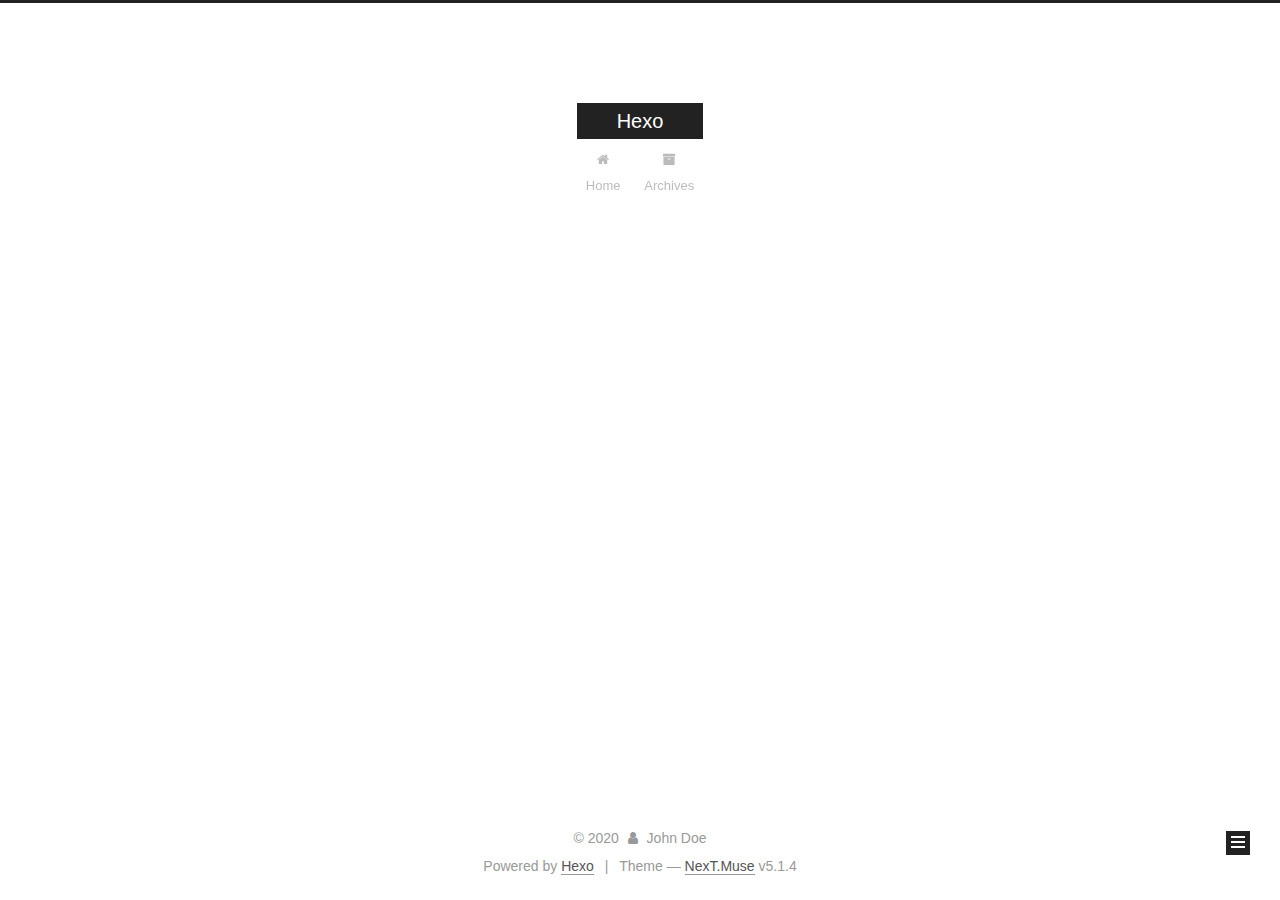
<file: archives/index.html>
<!DOCTYPE html>



  


<html class="theme-next muse use-motion" lang="en">
<head>
  <meta charset="UTF-8"/>
<meta http-equiv="X-UA-Compatible" content="IE=edge" />
<meta name="viewport" content="width=device-width, initial-scale=1, maximum-scale=1"/>
<meta name="theme-color" content="#222">









<meta http-equiv="Cache-Control" content="no-transform" />
<meta http-equiv="Cache-Control" content="no-siteapp" />
















  
  
  <link href="/lib/fancybox/source/jquery.fancybox.css?v=2.1.5" rel="stylesheet" type="text/css" />







<link href="/lib/font-awesome/css/font-awesome.min.css?v=4.6.2" rel="stylesheet" type="text/css" />

<link href="/css/main.css?v=5.1.4" rel="stylesheet" type="text/css" />


  <link rel="apple-touch-icon" sizes="180x180" href="/images/apple-touch-icon-next.png?v=5.1.4">


  <link rel="icon" type="image/png" sizes="32x32" href="/images/favicon-32x32-next.png?v=5.1.4">


  <link rel="icon" type="image/png" sizes="16x16" href="/images/favicon-16x16-next.png?v=5.1.4">


  <link rel="mask-icon" href="/images/logo.svg?v=5.1.4" color="#222">





  <meta name="keywords" content="Hexo, NexT" />










<meta property="og:type" content="website">
<meta property="og:title" content="Hexo">
<meta property="og:url" content="http://yoursite.com/archives/index.html">
<meta property="og:site_name" content="Hexo">
<meta property="og:locale" content="en_US">
<meta property="article:author" content="John Doe">
<meta name="twitter:card" content="summary">



<script type="text/javascript" id="hexo.configurations">
  var NexT = window.NexT || {};
  var CONFIG = {
    root: '/',
    scheme: 'Muse',
    version: '5.1.4',
    sidebar: {"position":"left","display":"post","offset":12,"b2t":false,"scrollpercent":false,"onmobile":false},
    fancybox: true,
    tabs: true,
    motion: {"enable":true,"async":false,"transition":{"post_block":"fadeIn","post_header":"slideDownIn","post_body":"slideDownIn","coll_header":"slideLeftIn","sidebar":"slideUpIn"}},
    duoshuo: {
      userId: '0',
      author: 'Author'
    },
    algolia: {
      applicationID: '',
      apiKey: '',
      indexName: '',
      hits: {"per_page":10},
      labels: {"input_placeholder":"Search for Posts","hits_empty":"We didn't find any results for the search: ${query}","hits_stats":"${hits} results found in ${time} ms"}
    }
  };
</script>



  <link rel="canonical" href="http://yoursite.com/archives/"/>





  <title>Archive | Hexo</title>
  








<meta name="generator" content="Hexo 4.2.0"></head>

<body itemscope itemtype="http://schema.org/WebPage" lang="en">

  
  
    
  

  <div class="container sidebar-position-left page-archive">
    <div class="headband"></div>

    <header id="header" class="header" itemscope itemtype="http://schema.org/WPHeader">
      <div class="header-inner"><div class="site-brand-wrapper">
  <div class="site-meta ">
    

    <div class="custom-logo-site-title">
      <a href="/"  class="brand" rel="start">
        <span class="logo-line-before"><i></i></span>
        <span class="site-title">Hexo</span>
        <span class="logo-line-after"><i></i></span>
      </a>
    </div>
      
        <p class="site-subtitle"></p>
      
  </div>

  <div class="site-nav-toggle">
    <button>
      <span class="btn-bar"></span>
      <span class="btn-bar"></span>
      <span class="btn-bar"></span>
    </button>
  </div>
</div>

<nav class="site-nav">
  

  
    <ul id="menu" class="menu">
      
        
        <li class="menu-item menu-item-home">
          <a href="/%20" rel="section">
            
              <i class="menu-item-icon fa fa-fw fa-home"></i> <br />
            
            Home
          </a>
        </li>
      
        
        <li class="menu-item menu-item-archives">
          <a href="/archives/%20" rel="section">
            
              <i class="menu-item-icon fa fa-fw fa-archive"></i> <br />
            
            Archives
          </a>
        </li>
      

      
    </ul>
  

  
</nav>



 </div>
    </header>

    <main id="main" class="main">
      <div class="main-inner">
        <div class="content-wrap">
          <div id="content" class="content">
            

  
  
  
  <div class="post-block archive">
    <div id="posts" class="posts-collapse">
      <span class="archive-move-on"></span>

      <span class="archive-page-counter">
        
        
        
          
        
        Um..! 3 posts in total. Keep on posting.
      </span>

      

        
        
        

        
          
          <div class="collection-title">
            <h1 class="archive-year" id="archive-year-2020">2020</h1>
          </div>
        
        

        

  <article class="post post-type-normal" itemscope itemtype="http://schema.org/Article">
    <header class="post-header">

      <h2 class="post-title">
        
            <a class="post-title-link" href="/2020/03/16/javanote/" itemprop="url">
              
                <span itemprop="name">javanote</span>
              
            </a>
        
      </h2>

      <div class="post-meta">
        <time class="post-time" itemprop="dateCreated"
              datetime="2020-03-16T11:34:47+08:00"
              content="2020-03-16" >
          03-16
        </time>
      </div>

    </header>
  </article>



      

        
        
        

        
        

        

  <article class="post post-type-normal" itemscope itemtype="http://schema.org/Article">
    <header class="post-header">

      <h2 class="post-title">
        
            <a class="post-title-link" href="/2020/03/16/My-New-Post/" itemprop="url">
              
                <span itemprop="name">My New Post</span>
              
            </a>
        
      </h2>

      <div class="post-meta">
        <time class="post-time" itemprop="dateCreated"
              datetime="2020-03-16T11:33:27+08:00"
              content="2020-03-16" >
          03-16
        </time>
      </div>

    </header>
  </article>



      

        
        
        

        
        

        

  <article class="post post-type-normal" itemscope itemtype="http://schema.org/Article">
    <header class="post-header">

      <h2 class="post-title">
        
            <a class="post-title-link" href="/2020/03/16/hello-world/" itemprop="url">
              
                <span itemprop="name">Hello World</span>
              
            </a>
        
      </h2>

      <div class="post-meta">
        <time class="post-time" itemprop="dateCreated"
              datetime="2020-03-16T11:18:17+08:00"
              content="2020-03-16" >
          03-16
        </time>
      </div>

    </header>
  </article>



      

    </div>
  </div>
  
  
  

  



          </div>
          


          

        </div>
        
          
  
  <div class="sidebar-toggle">
    <div class="sidebar-toggle-line-wrap">
      <span class="sidebar-toggle-line sidebar-toggle-line-first"></span>
      <span class="sidebar-toggle-line sidebar-toggle-line-middle"></span>
      <span class="sidebar-toggle-line sidebar-toggle-line-last"></span>
    </div>
  </div>

  <aside id="sidebar" class="sidebar">
    
    <div class="sidebar-inner">

      

      

      <section class="site-overview-wrap sidebar-panel sidebar-panel-active">
        <div class="site-overview">
          <div class="site-author motion-element" itemprop="author" itemscope itemtype="http://schema.org/Person">
            
              <p class="site-author-name" itemprop="name">John Doe</p>
              <p class="site-description motion-element" itemprop="description"></p>
          </div>

          <nav class="site-state motion-element">

            
              <div class="site-state-item site-state-posts">
              
                <a href="/archives/%20%7C%7C%20archive">
              
                  <span class="site-state-item-count">3</span>
                  <span class="site-state-item-name">posts</span>
                </a>
              </div>
            

            

            

          </nav>

          

          

          
          

          
          

          

        </div>
      </section>

      

      

    </div>
  </aside>


        
      </div>
    </main>

    <footer id="footer" class="footer">
      <div class="footer-inner">
        <div class="copyright">&copy; <span itemprop="copyrightYear">2020</span>
  <span class="with-love">
    <i class="fa fa-user"></i>
  </span>
  <span class="author" itemprop="copyrightHolder">John Doe</span>

  
</div>


  <div class="powered-by">Powered by <a class="theme-link" target="_blank" href="https://hexo.io">Hexo</a></div>



  <span class="post-meta-divider">|</span>



  <div class="theme-info">Theme &mdash; <a class="theme-link" target="_blank" href="https://github.com/iissnan/hexo-theme-next">NexT.Muse</a> v5.1.4</div>




        







        
      </div>
    </footer>

    
      <div class="back-to-top">
        <i class="fa fa-arrow-up"></i>
        
      </div>
    

    

  </div>

  

<script type="text/javascript">
  if (Object.prototype.toString.call(window.Promise) !== '[object Function]') {
    window.Promise = null;
  }
</script>









  












  
  
    <script type="text/javascript" src="/lib/jquery/index.js?v=2.1.3"></script>
  

  
  
    <script type="text/javascript" src="/lib/fastclick/lib/fastclick.min.js?v=1.0.6"></script>
  

  
  
    <script type="text/javascript" src="/lib/jquery_lazyload/jquery.lazyload.js?v=1.9.7"></script>
  

  
  
    <script type="text/javascript" src="/lib/velocity/velocity.min.js?v=1.2.1"></script>
  

  
  
    <script type="text/javascript" src="/lib/velocity/velocity.ui.min.js?v=1.2.1"></script>
  

  
  
    <script type="text/javascript" src="/lib/fancybox/source/jquery.fancybox.pack.js?v=2.1.5"></script>
  


  


  <script type="text/javascript" src="/js/src/utils.js?v=5.1.4"></script>

  <script type="text/javascript" src="/js/src/motion.js?v=5.1.4"></script>



  
  

  

  


  <script type="text/javascript" src="/js/src/bootstrap.js?v=5.1.4"></script>



  


  




	





  





  












  





  

  

  

  
  

  

  

  

</body>
</html>
</file>
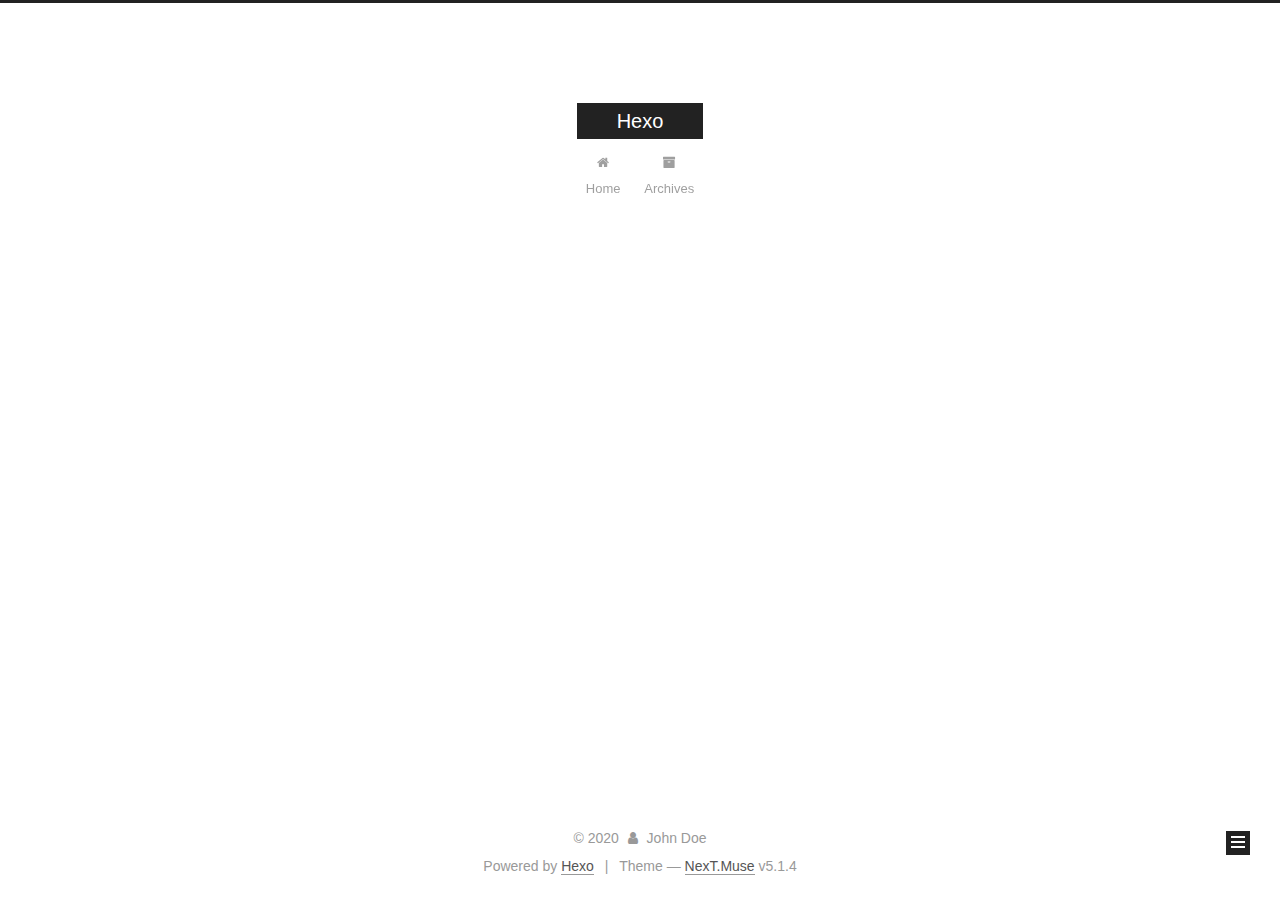
<file: archives/2020/index.html>
<!DOCTYPE html>



  


<html class="theme-next muse use-motion" lang="en">
<head>
  <meta charset="UTF-8"/>
<meta http-equiv="X-UA-Compatible" content="IE=edge" />
<meta name="viewport" content="width=device-width, initial-scale=1, maximum-scale=1"/>
<meta name="theme-color" content="#222">









<meta http-equiv="Cache-Control" content="no-transform" />
<meta http-equiv="Cache-Control" content="no-siteapp" />
















  
  
  <link href="/lib/fancybox/source/jquery.fancybox.css?v=2.1.5" rel="stylesheet" type="text/css" />







<link href="/lib/font-awesome/css/font-awesome.min.css?v=4.6.2" rel="stylesheet" type="text/css" />

<link href="/css/main.css?v=5.1.4" rel="stylesheet" type="text/css" />


  <link rel="apple-touch-icon" sizes="180x180" href="/images/apple-touch-icon-next.png?v=5.1.4">


  <link rel="icon" type="image/png" sizes="32x32" href="/images/favicon-32x32-next.png?v=5.1.4">


  <link rel="icon" type="image/png" sizes="16x16" href="/images/favicon-16x16-next.png?v=5.1.4">


  <link rel="mask-icon" href="/images/logo.svg?v=5.1.4" color="#222">





  <meta name="keywords" content="Hexo, NexT" />










<meta property="og:type" content="website">
<meta property="og:title" content="Hexo">
<meta property="og:url" content="http://yoursite.com/archives/2020/index.html">
<meta property="og:site_name" content="Hexo">
<meta property="og:locale" content="en_US">
<meta property="article:author" content="John Doe">
<meta name="twitter:card" content="summary">



<script type="text/javascript" id="hexo.configurations">
  var NexT = window.NexT || {};
  var CONFIG = {
    root: '/',
    scheme: 'Muse',
    version: '5.1.4',
    sidebar: {"position":"left","display":"post","offset":12,"b2t":false,"scrollpercent":false,"onmobile":false},
    fancybox: true,
    tabs: true,
    motion: {"enable":true,"async":false,"transition":{"post_block":"fadeIn","post_header":"slideDownIn","post_body":"slideDownIn","coll_header":"slideLeftIn","sidebar":"slideUpIn"}},
    duoshuo: {
      userId: '0',
      author: 'Author'
    },
    algolia: {
      applicationID: '',
      apiKey: '',
      indexName: '',
      hits: {"per_page":10},
      labels: {"input_placeholder":"Search for Posts","hits_empty":"We didn't find any results for the search: ${query}","hits_stats":"${hits} results found in ${time} ms"}
    }
  };
</script>



  <link rel="canonical" href="http://yoursite.com/archives/2020/"/>





  <title>Archive | Hexo</title>
  








<meta name="generator" content="Hexo 4.2.0"></head>

<body itemscope itemtype="http://schema.org/WebPage" lang="en">

  
  
    
  

  <div class="container sidebar-position-left page-archive">
    <div class="headband"></div>

    <header id="header" class="header" itemscope itemtype="http://schema.org/WPHeader">
      <div class="header-inner"><div class="site-brand-wrapper">
  <div class="site-meta ">
    

    <div class="custom-logo-site-title">
      <a href="/"  class="brand" rel="start">
        <span class="logo-line-before"><i></i></span>
        <span class="site-title">Hexo</span>
        <span class="logo-line-after"><i></i></span>
      </a>
    </div>
      
        <p class="site-subtitle"></p>
      
  </div>

  <div class="site-nav-toggle">
    <button>
      <span class="btn-bar"></span>
      <span class="btn-bar"></span>
      <span class="btn-bar"></span>
    </button>
  </div>
</div>

<nav class="site-nav">
  

  
    <ul id="menu" class="menu">
      
        
        <li class="menu-item menu-item-home">
          <a href="/%20" rel="section">
            
              <i class="menu-item-icon fa fa-fw fa-home"></i> <br />
            
            Home
          </a>
        </li>
      
        
        <li class="menu-item menu-item-archives">
          <a href="/archives/%20" rel="section">
            
              <i class="menu-item-icon fa fa-fw fa-archive"></i> <br />
            
            Archives
          </a>
        </li>
      

      
    </ul>
  

  
</nav>



 </div>
    </header>

    <main id="main" class="main">
      <div class="main-inner">
        <div class="content-wrap">
          <div id="content" class="content">
            

  
  
  
  <div class="post-block archive">
    <div id="posts" class="posts-collapse">
      <span class="archive-move-on"></span>

      <span class="archive-page-counter">
        
        
        
          
        
        Um..! 3 posts in total. Keep on posting.
      </span>

      

        
        
        

        
          
          <div class="collection-title">
            <h1 class="archive-year" id="archive-year-2020">2020</h1>
          </div>
        
        

        

  <article class="post post-type-normal" itemscope itemtype="http://schema.org/Article">
    <header class="post-header">

      <h2 class="post-title">
        
            <a class="post-title-link" href="/2020/03/16/javanote/" itemprop="url">
              
                <span itemprop="name">javanote</span>
              
            </a>
        
      </h2>

      <div class="post-meta">
        <time class="post-time" itemprop="dateCreated"
              datetime="2020-03-16T11:34:47+08:00"
              content="2020-03-16" >
          03-16
        </time>
      </div>

    </header>
  </article>



      

        
        
        

        
        

        

  <article class="post post-type-normal" itemscope itemtype="http://schema.org/Article">
    <header class="post-header">

      <h2 class="post-title">
        
            <a class="post-title-link" href="/2020/03/16/My-New-Post/" itemprop="url">
              
                <span itemprop="name">My New Post</span>
              
            </a>
        
      </h2>

      <div class="post-meta">
        <time class="post-time" itemprop="dateCreated"
              datetime="2020-03-16T11:33:27+08:00"
              content="2020-03-16" >
          03-16
        </time>
      </div>

    </header>
  </article>



      

        
        
        

        
        

        

  <article class="post post-type-normal" itemscope itemtype="http://schema.org/Article">
    <header class="post-header">

      <h2 class="post-title">
        
            <a class="post-title-link" href="/2020/03/16/hello-world/" itemprop="url">
              
                <span itemprop="name">Hello World</span>
              
            </a>
        
      </h2>

      <div class="post-meta">
        <time class="post-time" itemprop="dateCreated"
              datetime="2020-03-16T11:18:17+08:00"
              content="2020-03-16" >
          03-16
        </time>
      </div>

    </header>
  </article>



      

    </div>
  </div>
  
  
  

  



          </div>
          


          

        </div>
        
          
  
  <div class="sidebar-toggle">
    <div class="sidebar-toggle-line-wrap">
      <span class="sidebar-toggle-line sidebar-toggle-line-first"></span>
      <span class="sidebar-toggle-line sidebar-toggle-line-middle"></span>
      <span class="sidebar-toggle-line sidebar-toggle-line-last"></span>
    </div>
  </div>

  <aside id="sidebar" class="sidebar">
    
    <div class="sidebar-inner">

      

      

      <section class="site-overview-wrap sidebar-panel sidebar-panel-active">
        <div class="site-overview">
          <div class="site-author motion-element" itemprop="author" itemscope itemtype="http://schema.org/Person">
            
              <p class="site-author-name" itemprop="name">John Doe</p>
              <p class="site-description motion-element" itemprop="description"></p>
          </div>

          <nav class="site-state motion-element">

            
              <div class="site-state-item site-state-posts">
              
                <a href="/archives/%20%7C%7C%20archive">
              
                  <span class="site-state-item-count">3</span>
                  <span class="site-state-item-name">posts</span>
                </a>
              </div>
            

            

            

          </nav>

          

          

          
          

          
          

          

        </div>
      </section>

      

      

    </div>
  </aside>


        
      </div>
    </main>

    <footer id="footer" class="footer">
      <div class="footer-inner">
        <div class="copyright">&copy; <span itemprop="copyrightYear">2020</span>
  <span class="with-love">
    <i class="fa fa-user"></i>
  </span>
  <span class="author" itemprop="copyrightHolder">John Doe</span>

  
</div>


  <div class="powered-by">Powered by <a class="theme-link" target="_blank" href="https://hexo.io">Hexo</a></div>



  <span class="post-meta-divider">|</span>



  <div class="theme-info">Theme &mdash; <a class="theme-link" target="_blank" href="https://github.com/iissnan/hexo-theme-next">NexT.Muse</a> v5.1.4</div>




        







        
      </div>
    </footer>

    
      <div class="back-to-top">
        <i class="fa fa-arrow-up"></i>
        
      </div>
    

    

  </div>

  

<script type="text/javascript">
  if (Object.prototype.toString.call(window.Promise) !== '[object Function]') {
    window.Promise = null;
  }
</script>









  












  
  
    <script type="text/javascript" src="/lib/jquery/index.js?v=2.1.3"></script>
  

  
  
    <script type="text/javascript" src="/lib/fastclick/lib/fastclick.min.js?v=1.0.6"></script>
  

  
  
    <script type="text/javascript" src="/lib/jquery_lazyload/jquery.lazyload.js?v=1.9.7"></script>
  

  
  
    <script type="text/javascript" src="/lib/velocity/velocity.min.js?v=1.2.1"></script>
  

  
  
    <script type="text/javascript" src="/lib/velocity/velocity.ui.min.js?v=1.2.1"></script>
  

  
  
    <script type="text/javascript" src="/lib/fancybox/source/jquery.fancybox.pack.js?v=2.1.5"></script>
  


  


  <script type="text/javascript" src="/js/src/utils.js?v=5.1.4"></script>

  <script type="text/javascript" src="/js/src/motion.js?v=5.1.4"></script>



  
  

  

  


  <script type="text/javascript" src="/js/src/bootstrap.js?v=5.1.4"></script>



  


  




	





  





  












  





  

  

  

  
  

  

  

  

</body>
</html>
</file>
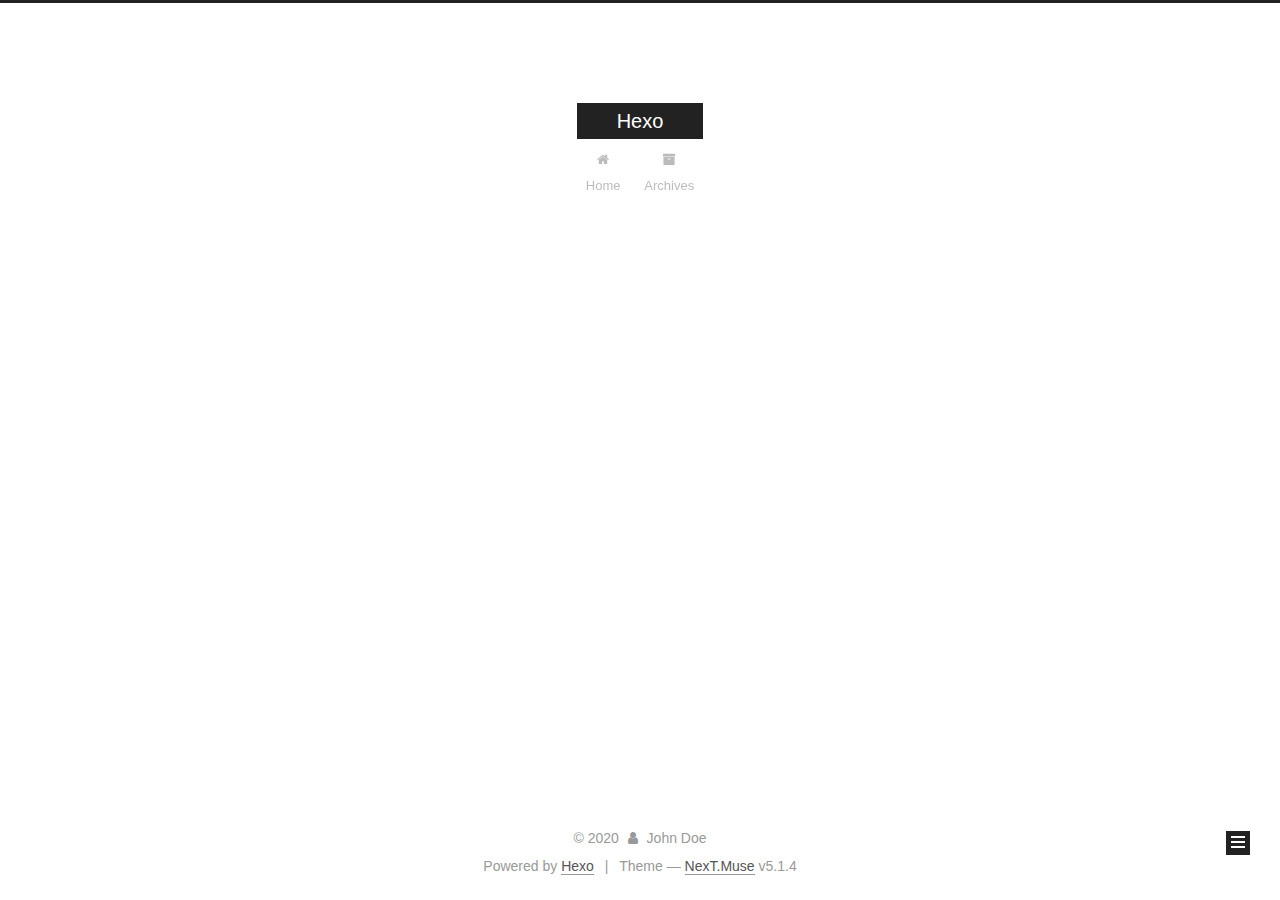
<file: archives/2020/03/index.html>
<!DOCTYPE html>



  


<html class="theme-next muse use-motion" lang="en">
<head>
  <meta charset="UTF-8"/>
<meta http-equiv="X-UA-Compatible" content="IE=edge" />
<meta name="viewport" content="width=device-width, initial-scale=1, maximum-scale=1"/>
<meta name="theme-color" content="#222">









<meta http-equiv="Cache-Control" content="no-transform" />
<meta http-equiv="Cache-Control" content="no-siteapp" />
















  
  
  <link href="/lib/fancybox/source/jquery.fancybox.css?v=2.1.5" rel="stylesheet" type="text/css" />







<link href="/lib/font-awesome/css/font-awesome.min.css?v=4.6.2" rel="stylesheet" type="text/css" />

<link href="/css/main.css?v=5.1.4" rel="stylesheet" type="text/css" />


  <link rel="apple-touch-icon" sizes="180x180" href="/images/apple-touch-icon-next.png?v=5.1.4">


  <link rel="icon" type="image/png" sizes="32x32" href="/images/favicon-32x32-next.png?v=5.1.4">


  <link rel="icon" type="image/png" sizes="16x16" href="/images/favicon-16x16-next.png?v=5.1.4">


  <link rel="mask-icon" href="/images/logo.svg?v=5.1.4" color="#222">





  <meta name="keywords" content="Hexo, NexT" />










<meta property="og:type" content="website">
<meta property="og:title" content="Hexo">
<meta property="og:url" content="http://yoursite.com/archives/2020/03/index.html">
<meta property="og:site_name" content="Hexo">
<meta property="og:locale" content="en_US">
<meta property="article:author" content="John Doe">
<meta name="twitter:card" content="summary">



<script type="text/javascript" id="hexo.configurations">
  var NexT = window.NexT || {};
  var CONFIG = {
    root: '/',
    scheme: 'Muse',
    version: '5.1.4',
    sidebar: {"position":"left","display":"post","offset":12,"b2t":false,"scrollpercent":false,"onmobile":false},
    fancybox: true,
    tabs: true,
    motion: {"enable":true,"async":false,"transition":{"post_block":"fadeIn","post_header":"slideDownIn","post_body":"slideDownIn","coll_header":"slideLeftIn","sidebar":"slideUpIn"}},
    duoshuo: {
      userId: '0',
      author: 'Author'
    },
    algolia: {
      applicationID: '',
      apiKey: '',
      indexName: '',
      hits: {"per_page":10},
      labels: {"input_placeholder":"Search for Posts","hits_empty":"We didn't find any results for the search: ${query}","hits_stats":"${hits} results found in ${time} ms"}
    }
  };
</script>



  <link rel="canonical" href="http://yoursite.com/archives/2020/03/"/>





  <title>Archive | Hexo</title>
  








<meta name="generator" content="Hexo 4.2.0"></head>

<body itemscope itemtype="http://schema.org/WebPage" lang="en">

  
  
    
  

  <div class="container sidebar-position-left page-archive">
    <div class="headband"></div>

    <header id="header" class="header" itemscope itemtype="http://schema.org/WPHeader">
      <div class="header-inner"><div class="site-brand-wrapper">
  <div class="site-meta ">
    

    <div class="custom-logo-site-title">
      <a href="/"  class="brand" rel="start">
        <span class="logo-line-before"><i></i></span>
        <span class="site-title">Hexo</span>
        <span class="logo-line-after"><i></i></span>
      </a>
    </div>
      
        <p class="site-subtitle"></p>
      
  </div>

  <div class="site-nav-toggle">
    <button>
      <span class="btn-bar"></span>
      <span class="btn-bar"></span>
      <span class="btn-bar"></span>
    </button>
  </div>
</div>

<nav class="site-nav">
  

  
    <ul id="menu" class="menu">
      
        
        <li class="menu-item menu-item-home">
          <a href="/%20" rel="section">
            
              <i class="menu-item-icon fa fa-fw fa-home"></i> <br />
            
            Home
          </a>
        </li>
      
        
        <li class="menu-item menu-item-archives">
          <a href="/archives/%20" rel="section">
            
              <i class="menu-item-icon fa fa-fw fa-archive"></i> <br />
            
            Archives
          </a>
        </li>
      

      
    </ul>
  

  
</nav>



 </div>
    </header>

    <main id="main" class="main">
      <div class="main-inner">
        <div class="content-wrap">
          <div id="content" class="content">
            

  
  
  
  <div class="post-block archive">
    <div id="posts" class="posts-collapse">
      <span class="archive-move-on"></span>

      <span class="archive-page-counter">
        
        
        
          
        
        Um..! 3 posts in total. Keep on posting.
      </span>

      

        
        
        

        
          
          <div class="collection-title">
            <h1 class="archive-year" id="archive-year-2020">2020</h1>
          </div>
        
        

        

  <article class="post post-type-normal" itemscope itemtype="http://schema.org/Article">
    <header class="post-header">

      <h2 class="post-title">
        
            <a class="post-title-link" href="/2020/03/16/javanote/" itemprop="url">
              
                <span itemprop="name">javanote</span>
              
            </a>
        
      </h2>

      <div class="post-meta">
        <time class="post-time" itemprop="dateCreated"
              datetime="2020-03-16T11:34:47+08:00"
              content="2020-03-16" >
          03-16
        </time>
      </div>

    </header>
  </article>



      

        
        
        

        
        

        

  <article class="post post-type-normal" itemscope itemtype="http://schema.org/Article">
    <header class="post-header">

      <h2 class="post-title">
        
            <a class="post-title-link" href="/2020/03/16/My-New-Post/" itemprop="url">
              
                <span itemprop="name">My New Post</span>
              
            </a>
        
      </h2>

      <div class="post-meta">
        <time class="post-time" itemprop="dateCreated"
              datetime="2020-03-16T11:33:27+08:00"
              content="2020-03-16" >
          03-16
        </time>
      </div>

    </header>
  </article>



      

        
        
        

        
        

        

  <article class="post post-type-normal" itemscope itemtype="http://schema.org/Article">
    <header class="post-header">

      <h2 class="post-title">
        
            <a class="post-title-link" href="/2020/03/16/hello-world/" itemprop="url">
              
                <span itemprop="name">Hello World</span>
              
            </a>
        
      </h2>

      <div class="post-meta">
        <time class="post-time" itemprop="dateCreated"
              datetime="2020-03-16T11:18:17+08:00"
              content="2020-03-16" >
          03-16
        </time>
      </div>

    </header>
  </article>



      

    </div>
  </div>
  
  
  

  



          </div>
          


          

        </div>
        
          
  
  <div class="sidebar-toggle">
    <div class="sidebar-toggle-line-wrap">
      <span class="sidebar-toggle-line sidebar-toggle-line-first"></span>
      <span class="sidebar-toggle-line sidebar-toggle-line-middle"></span>
      <span class="sidebar-toggle-line sidebar-toggle-line-last"></span>
    </div>
  </div>

  <aside id="sidebar" class="sidebar">
    
    <div class="sidebar-inner">

      

      

      <section class="site-overview-wrap sidebar-panel sidebar-panel-active">
        <div class="site-overview">
          <div class="site-author motion-element" itemprop="author" itemscope itemtype="http://schema.org/Person">
            
              <p class="site-author-name" itemprop="name">John Doe</p>
              <p class="site-description motion-element" itemprop="description"></p>
          </div>

          <nav class="site-state motion-element">

            
              <div class="site-state-item site-state-posts">
              
                <a href="/archives/%20%7C%7C%20archive">
              
                  <span class="site-state-item-count">3</span>
                  <span class="site-state-item-name">posts</span>
                </a>
              </div>
            

            

            

          </nav>

          

          

          
          

          
          

          

        </div>
      </section>

      

      

    </div>
  </aside>


        
      </div>
    </main>

    <footer id="footer" class="footer">
      <div class="footer-inner">
        <div class="copyright">&copy; <span itemprop="copyrightYear">2020</span>
  <span class="with-love">
    <i class="fa fa-user"></i>
  </span>
  <span class="author" itemprop="copyrightHolder">John Doe</span>

  
</div>


  <div class="powered-by">Powered by <a class="theme-link" target="_blank" href="https://hexo.io">Hexo</a></div>



  <span class="post-meta-divider">|</span>



  <div class="theme-info">Theme &mdash; <a class="theme-link" target="_blank" href="https://github.com/iissnan/hexo-theme-next">NexT.Muse</a> v5.1.4</div>




        







        
      </div>
    </footer>

    
      <div class="back-to-top">
        <i class="fa fa-arrow-up"></i>
        
      </div>
    

    

  </div>

  

<script type="text/javascript">
  if (Object.prototype.toString.call(window.Promise) !== '[object Function]') {
    window.Promise = null;
  }
</script>









  












  
  
    <script type="text/javascript" src="/lib/jquery/index.js?v=2.1.3"></script>
  

  
  
    <script type="text/javascript" src="/lib/fastclick/lib/fastclick.min.js?v=1.0.6"></script>
  

  
  
    <script type="text/javascript" src="/lib/jquery_lazyload/jquery.lazyload.js?v=1.9.7"></script>
  

  
  
    <script type="text/javascript" src="/lib/velocity/velocity.min.js?v=1.2.1"></script>
  

  
  
    <script type="text/javascript" src="/lib/velocity/velocity.ui.min.js?v=1.2.1"></script>
  

  
  
    <script type="text/javascript" src="/lib/fancybox/source/jquery.fancybox.pack.js?v=2.1.5"></script>
  


  


  <script type="text/javascript" src="/js/src/utils.js?v=5.1.4"></script>

  <script type="text/javascript" src="/js/src/motion.js?v=5.1.4"></script>



  
  

  

  


  <script type="text/javascript" src="/js/src/bootstrap.js?v=5.1.4"></script>



  


  




	





  





  












  





  

  

  

  
  

  

  

  

</body>
</html>
</file>
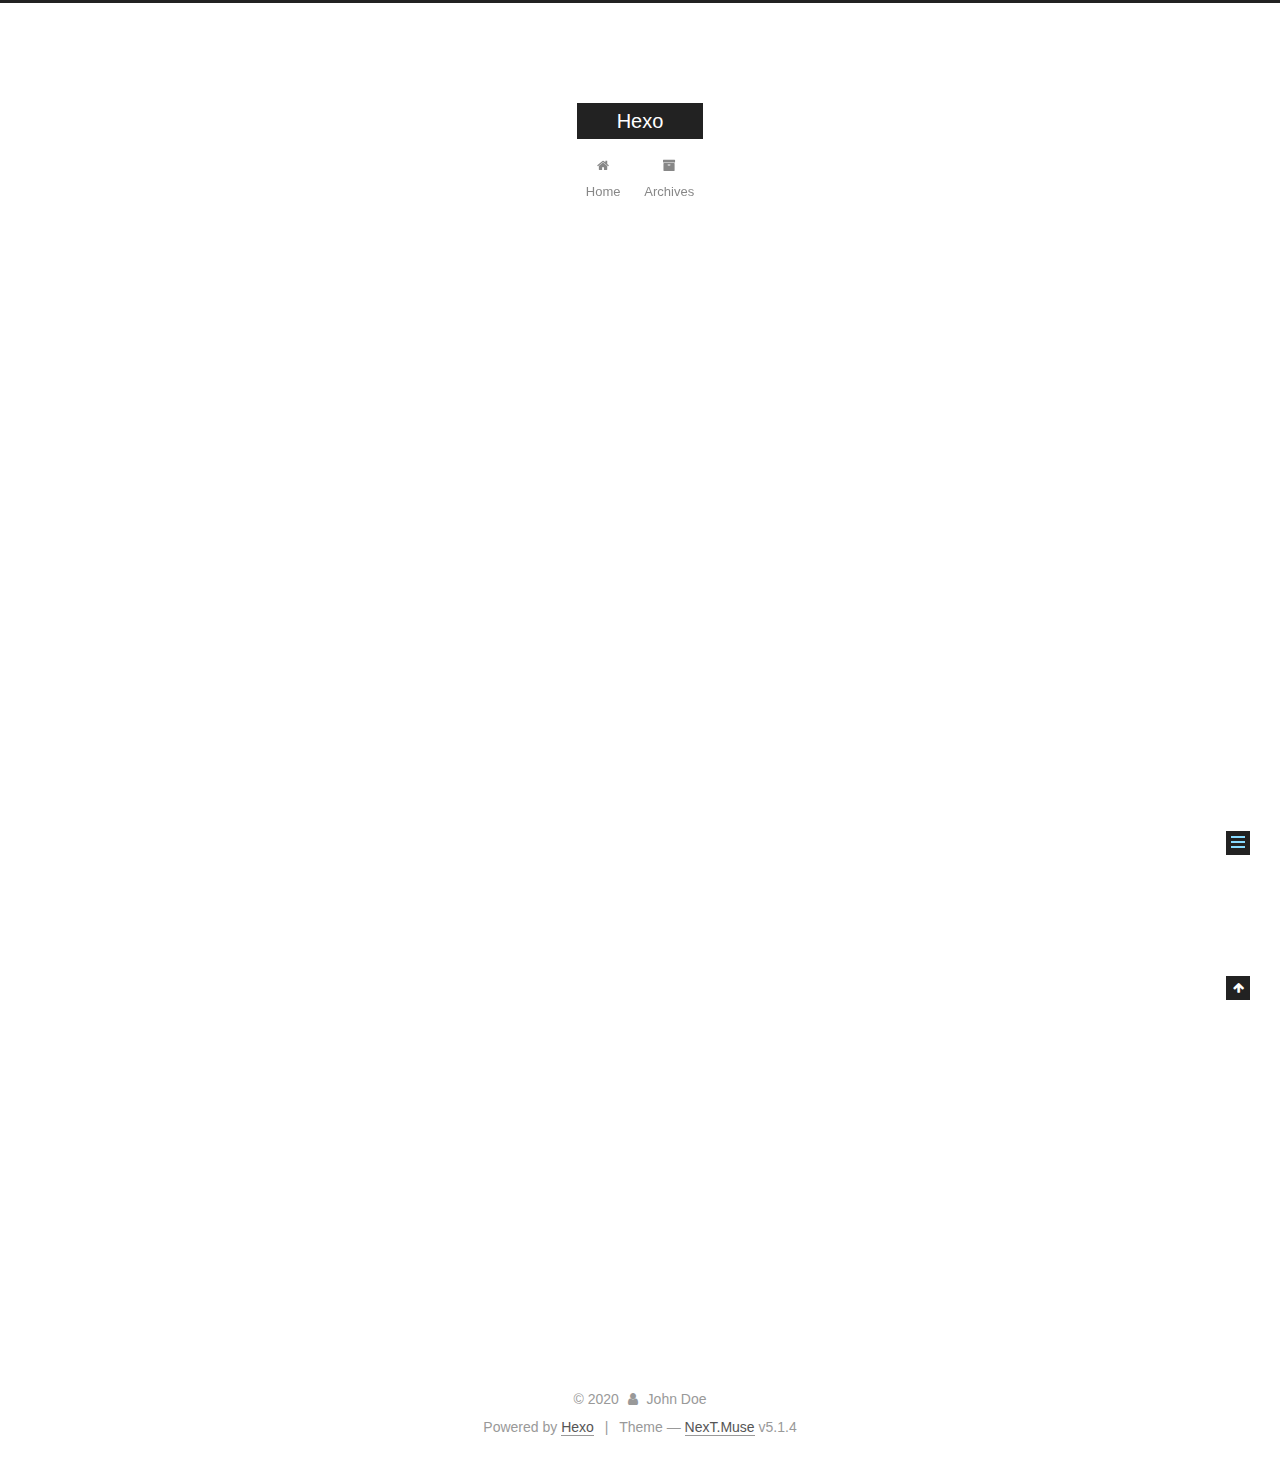
<file: 2020/03/16/hello-world/index.html>
<!DOCTYPE html>



  


<html class="theme-next muse use-motion" lang="en">
<head>
  <meta charset="UTF-8"/>
<meta http-equiv="X-UA-Compatible" content="IE=edge" />
<meta name="viewport" content="width=device-width, initial-scale=1, maximum-scale=1"/>
<meta name="theme-color" content="#222">









<meta http-equiv="Cache-Control" content="no-transform" />
<meta http-equiv="Cache-Control" content="no-siteapp" />
















  
  
  <link href="/lib/fancybox/source/jquery.fancybox.css?v=2.1.5" rel="stylesheet" type="text/css" />







<link href="/lib/font-awesome/css/font-awesome.min.css?v=4.6.2" rel="stylesheet" type="text/css" />

<link href="/css/main.css?v=5.1.4" rel="stylesheet" type="text/css" />


  <link rel="apple-touch-icon" sizes="180x180" href="/images/apple-touch-icon-next.png?v=5.1.4">


  <link rel="icon" type="image/png" sizes="32x32" href="/images/favicon-32x32-next.png?v=5.1.4">


  <link rel="icon" type="image/png" sizes="16x16" href="/images/favicon-16x16-next.png?v=5.1.4">


  <link rel="mask-icon" href="/images/logo.svg?v=5.1.4" color="#222">





  <meta name="keywords" content="Hexo, NexT" />










<meta name="description" content="Welcome to Hexo! This is your very first post. Check documentation for more info. If you get any problems when using Hexo, you can find the answer in troubleshooting or you can ask me on GitHub. Quick">
<meta property="og:type" content="article">
<meta property="og:title" content="Hello World">
<meta property="og:url" content="http://yoursite.com/2020/03/16/hello-world/index.html">
<meta property="og:site_name" content="Hexo">
<meta property="og:description" content="Welcome to Hexo! This is your very first post. Check documentation for more info. If you get any problems when using Hexo, you can find the answer in troubleshooting or you can ask me on GitHub. Quick">
<meta property="og:locale" content="en_US">
<meta property="article:published_time" content="2020-03-16T03:18:17.442Z">
<meta property="article:modified_time" content="2020-03-16T03:18:17.442Z">
<meta property="article:author" content="John Doe">
<meta name="twitter:card" content="summary">



<script type="text/javascript" id="hexo.configurations">
  var NexT = window.NexT || {};
  var CONFIG = {
    root: '/',
    scheme: 'Muse',
    version: '5.1.4',
    sidebar: {"position":"left","display":"post","offset":12,"b2t":false,"scrollpercent":false,"onmobile":false},
    fancybox: true,
    tabs: true,
    motion: {"enable":true,"async":false,"transition":{"post_block":"fadeIn","post_header":"slideDownIn","post_body":"slideDownIn","coll_header":"slideLeftIn","sidebar":"slideUpIn"}},
    duoshuo: {
      userId: '0',
      author: 'Author'
    },
    algolia: {
      applicationID: '',
      apiKey: '',
      indexName: '',
      hits: {"per_page":10},
      labels: {"input_placeholder":"Search for Posts","hits_empty":"We didn't find any results for the search: ${query}","hits_stats":"${hits} results found in ${time} ms"}
    }
  };
</script>



  <link rel="canonical" href="http://yoursite.com/2020/03/16/hello-world/"/>





  <title>Hello World | Hexo</title>
  








<meta name="generator" content="Hexo 4.2.0"></head>

<body itemscope itemtype="http://schema.org/WebPage" lang="en">

  
  
    
  

  <div class="container sidebar-position-left page-post-detail">
    <div class="headband"></div>

    <header id="header" class="header" itemscope itemtype="http://schema.org/WPHeader">
      <div class="header-inner"><div class="site-brand-wrapper">
  <div class="site-meta ">
    

    <div class="custom-logo-site-title">
      <a href="/"  class="brand" rel="start">
        <span class="logo-line-before"><i></i></span>
        <span class="site-title">Hexo</span>
        <span class="logo-line-after"><i></i></span>
      </a>
    </div>
      
        <p class="site-subtitle"></p>
      
  </div>

  <div class="site-nav-toggle">
    <button>
      <span class="btn-bar"></span>
      <span class="btn-bar"></span>
      <span class="btn-bar"></span>
    </button>
  </div>
</div>

<nav class="site-nav">
  

  
    <ul id="menu" class="menu">
      
        
        <li class="menu-item menu-item-home">
          <a href="/%20" rel="section">
            
              <i class="menu-item-icon fa fa-fw fa-home"></i> <br />
            
            Home
          </a>
        </li>
      
        
        <li class="menu-item menu-item-archives">
          <a href="/archives/%20" rel="section">
            
              <i class="menu-item-icon fa fa-fw fa-archive"></i> <br />
            
            Archives
          </a>
        </li>
      

      
    </ul>
  

  
</nav>



 </div>
    </header>

    <main id="main" class="main">
      <div class="main-inner">
        <div class="content-wrap">
          <div id="content" class="content">
            

  <div id="posts" class="posts-expand">
    

  

  
  
  

  <article class="post post-type-normal" itemscope itemtype="http://schema.org/Article">
  
  
  
  <div class="post-block">
    <link itemprop="mainEntityOfPage" href="http://yoursite.com/2020/03/16/hello-world/">

    <span hidden itemprop="author" itemscope itemtype="http://schema.org/Person">
      <meta itemprop="name" content="John Doe">
      <meta itemprop="description" content="">
      <meta itemprop="image" content="/images/avatar.gif">
    </span>

    <span hidden itemprop="publisher" itemscope itemtype="http://schema.org/Organization">
      <meta itemprop="name" content="Hexo">
    </span>

    
      <header class="post-header">

        
        
          <h1 class="post-title" itemprop="name headline">Hello World</h1>
        

        <div class="post-meta">
          <span class="post-time">
            
              <span class="post-meta-item-icon">
                <i class="fa fa-calendar-o"></i>
              </span>
              
                <span class="post-meta-item-text">Posted on</span>
              
              <time title="Post created" itemprop="dateCreated datePublished" datetime="2020-03-16T11:18:17+08:00">
                2020-03-16
              </time>
            

            

            
          </span>

          

          
            
          

          
          

          

          

          

        </div>
      </header>
    

    
    
    
    <div class="post-body" itemprop="articleBody">

      
      

      
        <p>Welcome to <a href="https://hexo.io/" target="_blank" rel="noopener">Hexo</a>! This is your very first post. Check <a href="https://hexo.io/docs/" target="_blank" rel="noopener">documentation</a> for more info. If you get any problems when using Hexo, you can find the answer in <a href="https://hexo.io/docs/troubleshooting.html" target="_blank" rel="noopener">troubleshooting</a> or you can ask me on <a href="https://github.com/hexojs/hexo/issues" target="_blank" rel="noopener">GitHub</a>.</p>
<h2 id="Quick-Start"><a href="#Quick-Start" class="headerlink" title="Quick Start"></a>Quick Start</h2><h3 id="Create-a-new-post"><a href="#Create-a-new-post" class="headerlink" title="Create a new post"></a>Create a new post</h3><figure class="highlight bash"><table><tr><td class="gutter"><pre><span class="line">1</span><br></pre></td><td class="code"><pre><span class="line">$ hexo new <span class="string">"My New Post"</span></span><br></pre></td></tr></table></figure>

<p>More info: <a href="https://hexo.io/docs/writing.html" target="_blank" rel="noopener">Writing</a></p>
<h3 id="Run-server"><a href="#Run-server" class="headerlink" title="Run server"></a>Run server</h3><figure class="highlight bash"><table><tr><td class="gutter"><pre><span class="line">1</span><br></pre></td><td class="code"><pre><span class="line">$ hexo server</span><br></pre></td></tr></table></figure>

<p>More info: <a href="https://hexo.io/docs/server.html" target="_blank" rel="noopener">Server</a></p>
<h3 id="Generate-static-files"><a href="#Generate-static-files" class="headerlink" title="Generate static files"></a>Generate static files</h3><figure class="highlight bash"><table><tr><td class="gutter"><pre><span class="line">1</span><br></pre></td><td class="code"><pre><span class="line">$ hexo generate</span><br></pre></td></tr></table></figure>

<p>More info: <a href="https://hexo.io/docs/generating.html" target="_blank" rel="noopener">Generating</a></p>
<h3 id="Deploy-to-remote-sites"><a href="#Deploy-to-remote-sites" class="headerlink" title="Deploy to remote sites"></a>Deploy to remote sites</h3><figure class="highlight bash"><table><tr><td class="gutter"><pre><span class="line">1</span><br></pre></td><td class="code"><pre><span class="line">$ hexo deploy</span><br></pre></td></tr></table></figure>

<p>More info: <a href="https://hexo.io/docs/one-command-deployment.html" target="_blank" rel="noopener">Deployment</a></p>

      
    </div>
    
    
    

    

    

    

    <footer class="post-footer">
      

      
      
      

      
        <div class="post-nav">
          <div class="post-nav-next post-nav-item">
            
          </div>

          <span class="post-nav-divider"></span>

          <div class="post-nav-prev post-nav-item">
            
              <a href="/2020/03/16/My-New-Post/" rel="prev" title="My New Post">
                My New Post <i class="fa fa-chevron-right"></i>
              </a>
            
          </div>
        </div>
      

      
      
    </footer>
  </div>
  
  
  
  </article>



    <div class="post-spread">
      
    </div>
  </div>


          </div>
          


          

  



        </div>
        
          
  
  <div class="sidebar-toggle">
    <div class="sidebar-toggle-line-wrap">
      <span class="sidebar-toggle-line sidebar-toggle-line-first"></span>
      <span class="sidebar-toggle-line sidebar-toggle-line-middle"></span>
      <span class="sidebar-toggle-line sidebar-toggle-line-last"></span>
    </div>
  </div>

  <aside id="sidebar" class="sidebar">
    
    <div class="sidebar-inner">

      

      
        <ul class="sidebar-nav motion-element">
          <li class="sidebar-nav-toc sidebar-nav-active" data-target="post-toc-wrap">
            Table of Contents
          </li>
          <li class="sidebar-nav-overview" data-target="site-overview-wrap">
            Overview
          </li>
        </ul>
      

      <section class="site-overview-wrap sidebar-panel">
        <div class="site-overview">
          <div class="site-author motion-element" itemprop="author" itemscope itemtype="http://schema.org/Person">
            
              <p class="site-author-name" itemprop="name">John Doe</p>
              <p class="site-description motion-element" itemprop="description"></p>
          </div>

          <nav class="site-state motion-element">

            
              <div class="site-state-item site-state-posts">
              
                <a href="/archives/%20%7C%7C%20archive">
              
                  <span class="site-state-item-count">3</span>
                  <span class="site-state-item-name">posts</span>
                </a>
              </div>
            

            

            

          </nav>

          

          

          
          

          
          

          

        </div>
      </section>

      
      <!--noindex-->
        <section class="post-toc-wrap motion-element sidebar-panel sidebar-panel-active">
          <div class="post-toc">

            
              
            

            
              <div class="post-toc-content"><ol class="nav"><li class="nav-item nav-level-2"><a class="nav-link" href="#Quick-Start"><span class="nav-number">1.</span> <span class="nav-text">Quick Start</span></a><ol class="nav-child"><li class="nav-item nav-level-3"><a class="nav-link" href="#Create-a-new-post"><span class="nav-number">1.1.</span> <span class="nav-text">Create a new post</span></a></li><li class="nav-item nav-level-3"><a class="nav-link" href="#Run-server"><span class="nav-number">1.2.</span> <span class="nav-text">Run server</span></a></li><li class="nav-item nav-level-3"><a class="nav-link" href="#Generate-static-files"><span class="nav-number">1.3.</span> <span class="nav-text">Generate static files</span></a></li><li class="nav-item nav-level-3"><a class="nav-link" href="#Deploy-to-remote-sites"><span class="nav-number">1.4.</span> <span class="nav-text">Deploy to remote sites</span></a></li></ol></li></ol></div>
            

          </div>
        </section>
      <!--/noindex-->
      

      

    </div>
  </aside>


        
      </div>
    </main>

    <footer id="footer" class="footer">
      <div class="footer-inner">
        <div class="copyright">&copy; <span itemprop="copyrightYear">2020</span>
  <span class="with-love">
    <i class="fa fa-user"></i>
  </span>
  <span class="author" itemprop="copyrightHolder">John Doe</span>

  
</div>


  <div class="powered-by">Powered by <a class="theme-link" target="_blank" href="https://hexo.io">Hexo</a></div>



  <span class="post-meta-divider">|</span>



  <div class="theme-info">Theme &mdash; <a class="theme-link" target="_blank" href="https://github.com/iissnan/hexo-theme-next">NexT.Muse</a> v5.1.4</div>




        







        
      </div>
    </footer>

    
      <div class="back-to-top">
        <i class="fa fa-arrow-up"></i>
        
      </div>
    

    

  </div>

  

<script type="text/javascript">
  if (Object.prototype.toString.call(window.Promise) !== '[object Function]') {
    window.Promise = null;
  }
</script>









  












  
  
    <script type="text/javascript" src="/lib/jquery/index.js?v=2.1.3"></script>
  

  
  
    <script type="text/javascript" src="/lib/fastclick/lib/fastclick.min.js?v=1.0.6"></script>
  

  
  
    <script type="text/javascript" src="/lib/jquery_lazyload/jquery.lazyload.js?v=1.9.7"></script>
  

  
  
    <script type="text/javascript" src="/lib/velocity/velocity.min.js?v=1.2.1"></script>
  

  
  
    <script type="text/javascript" src="/lib/velocity/velocity.ui.min.js?v=1.2.1"></script>
  

  
  
    <script type="text/javascript" src="/lib/fancybox/source/jquery.fancybox.pack.js?v=2.1.5"></script>
  


  


  <script type="text/javascript" src="/js/src/utils.js?v=5.1.4"></script>

  <script type="text/javascript" src="/js/src/motion.js?v=5.1.4"></script>



  
  

  
  <script type="text/javascript" src="/js/src/scrollspy.js?v=5.1.4"></script>
<script type="text/javascript" src="/js/src/post-details.js?v=5.1.4"></script>



  


  <script type="text/javascript" src="/js/src/bootstrap.js?v=5.1.4"></script>



  


  




	





  





  












  





  

  

  

  
  

  

  

  

</body>
</html>
</file>
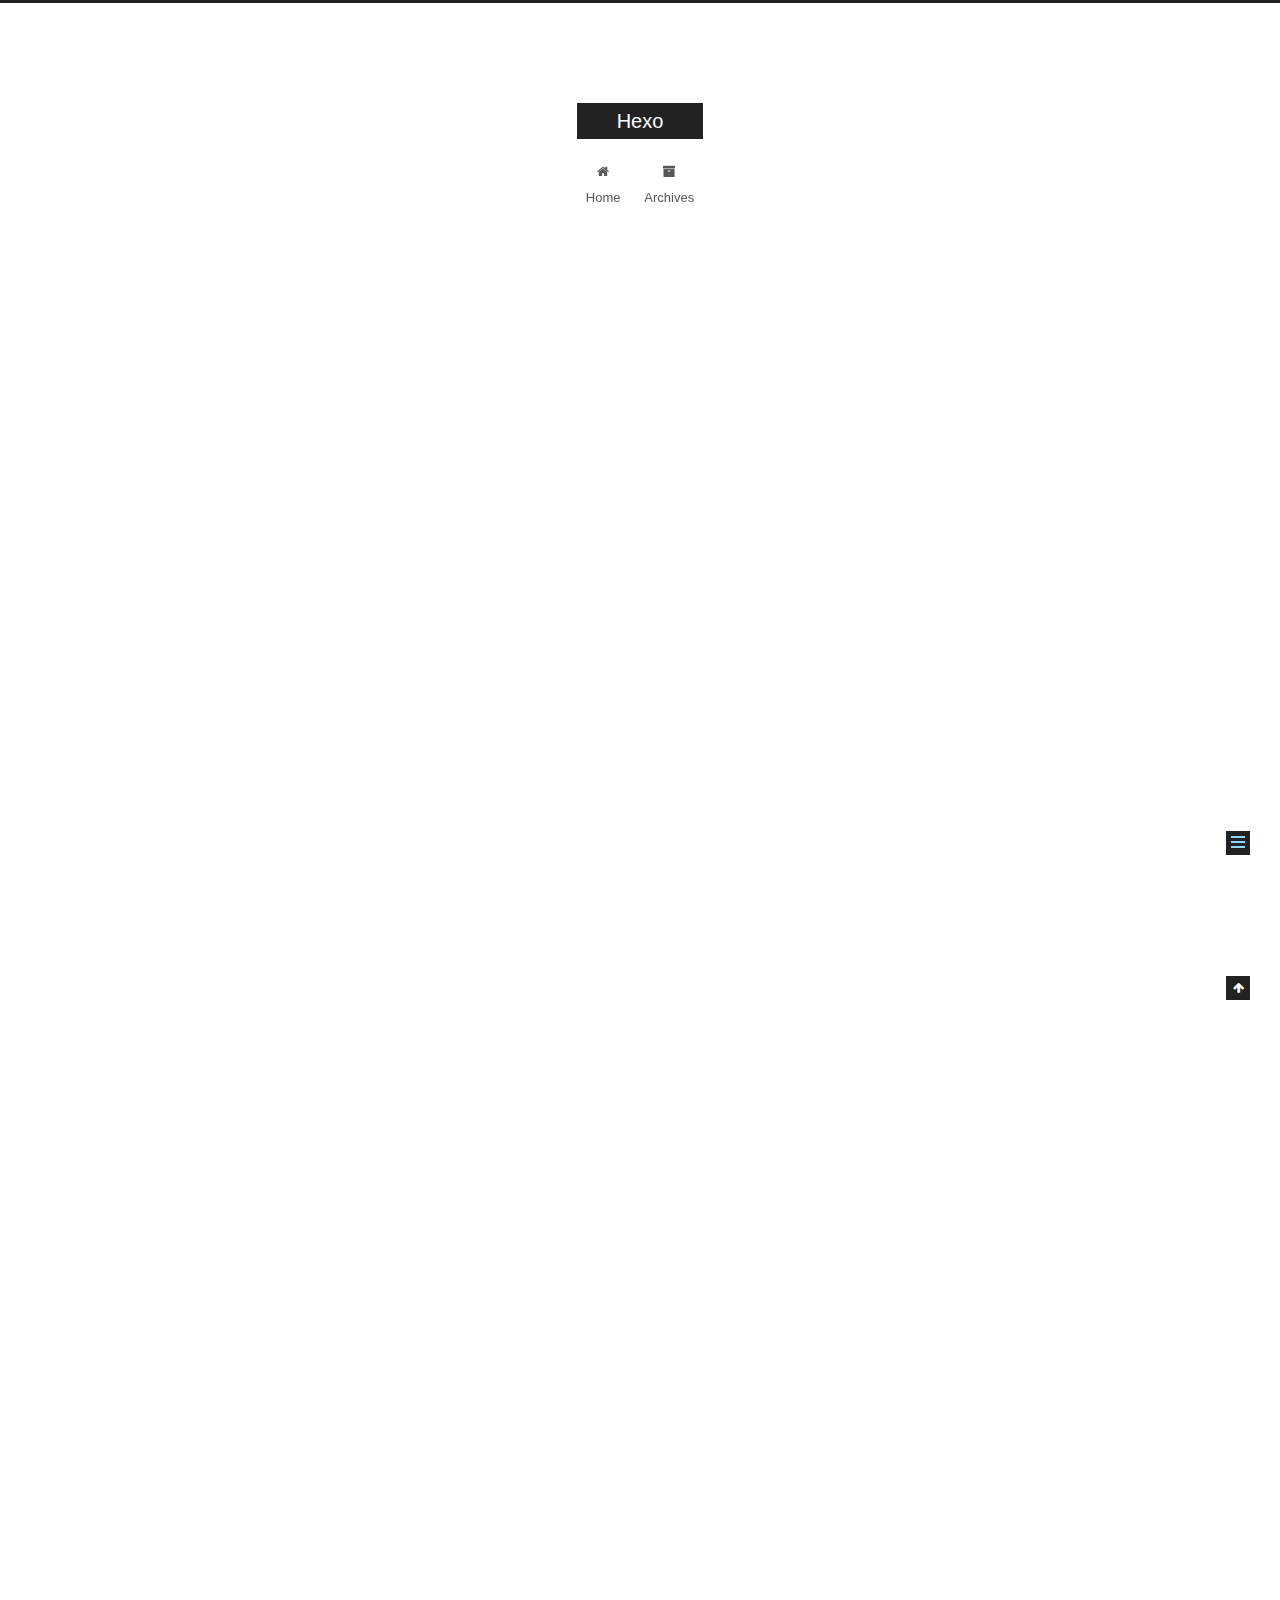
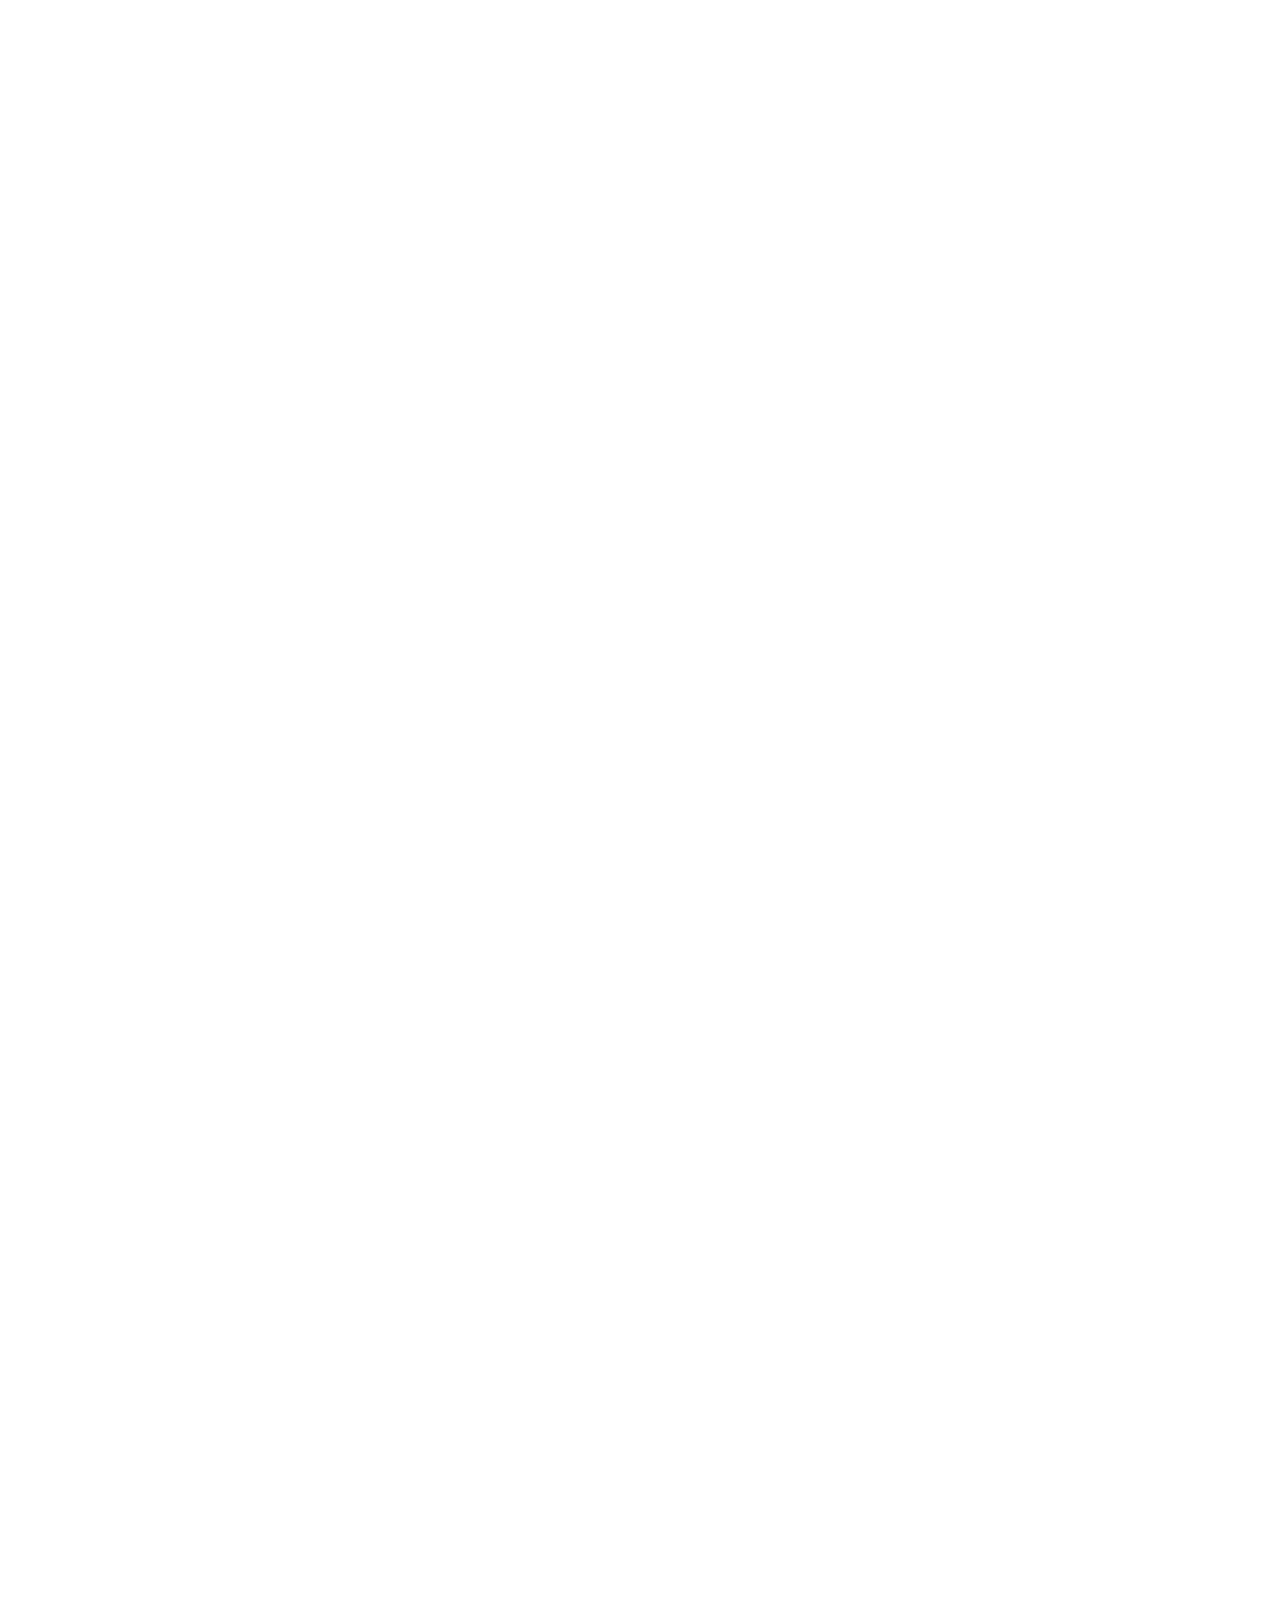
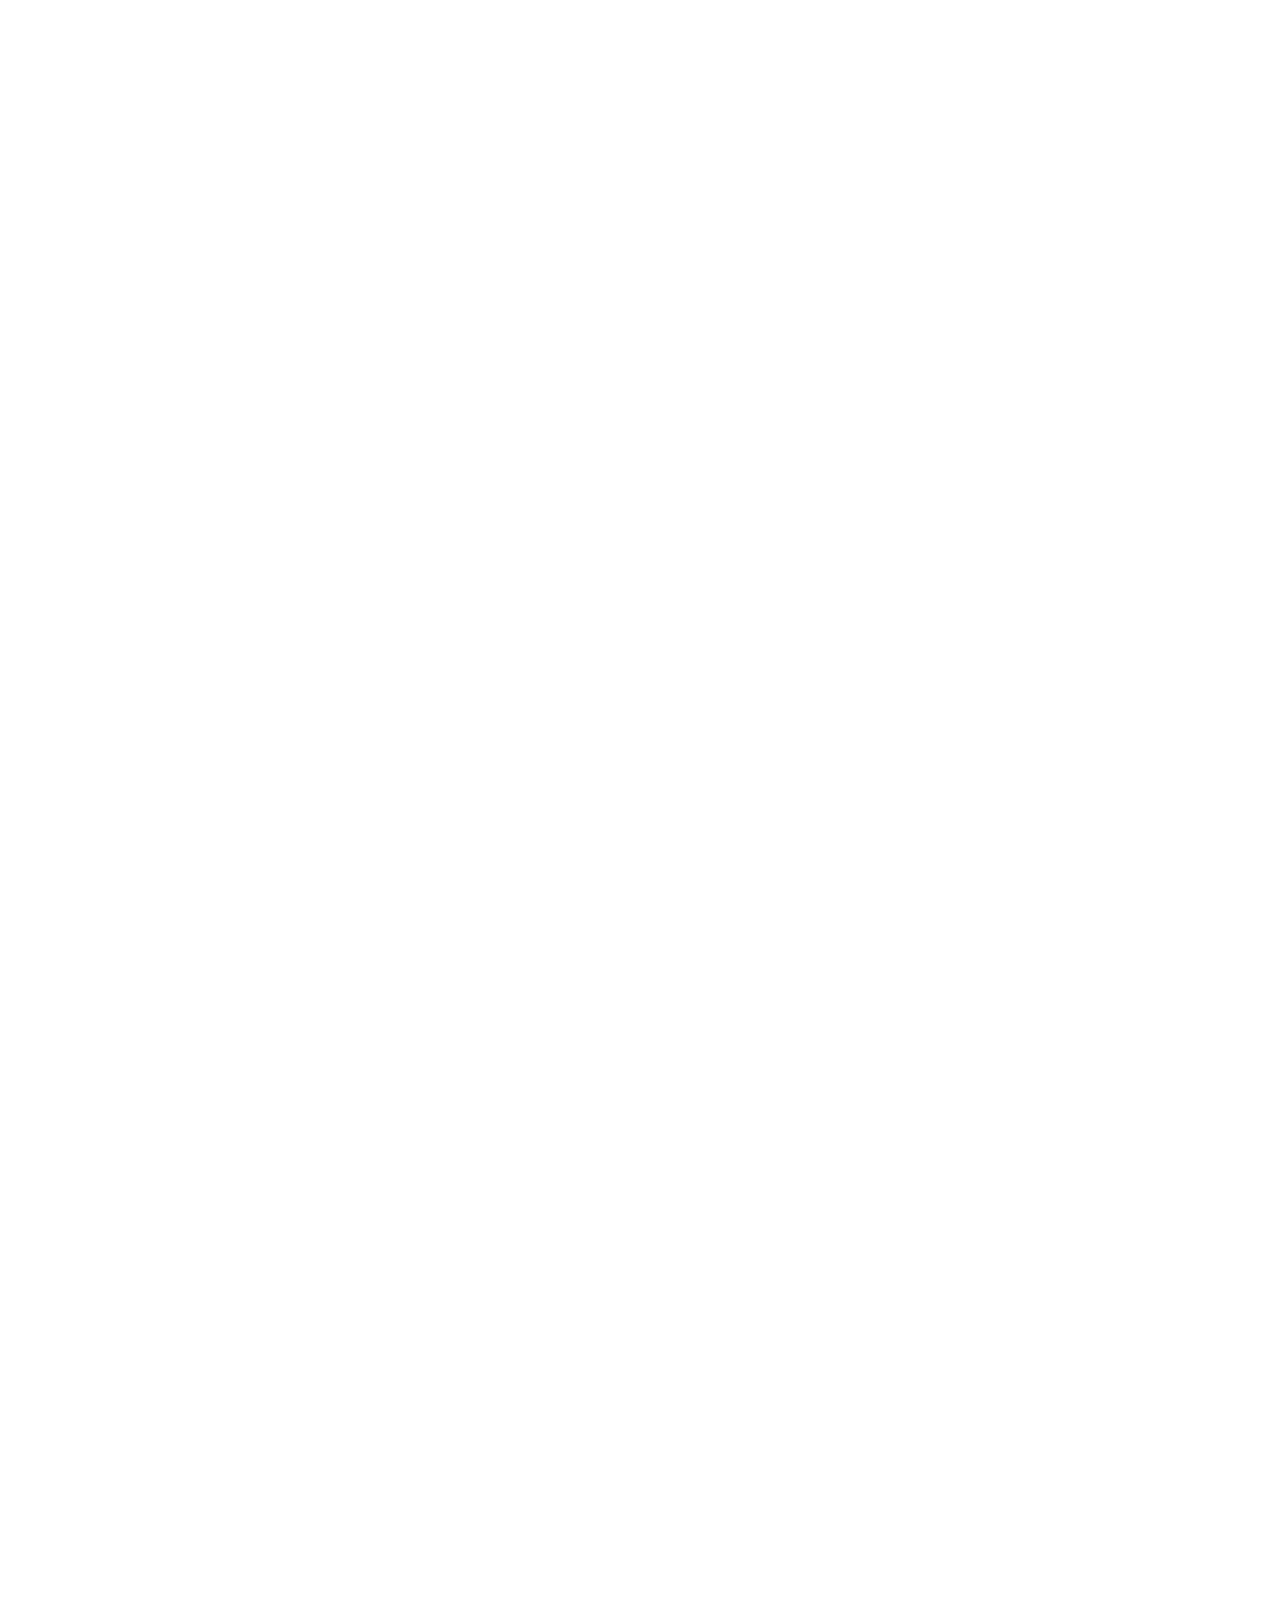
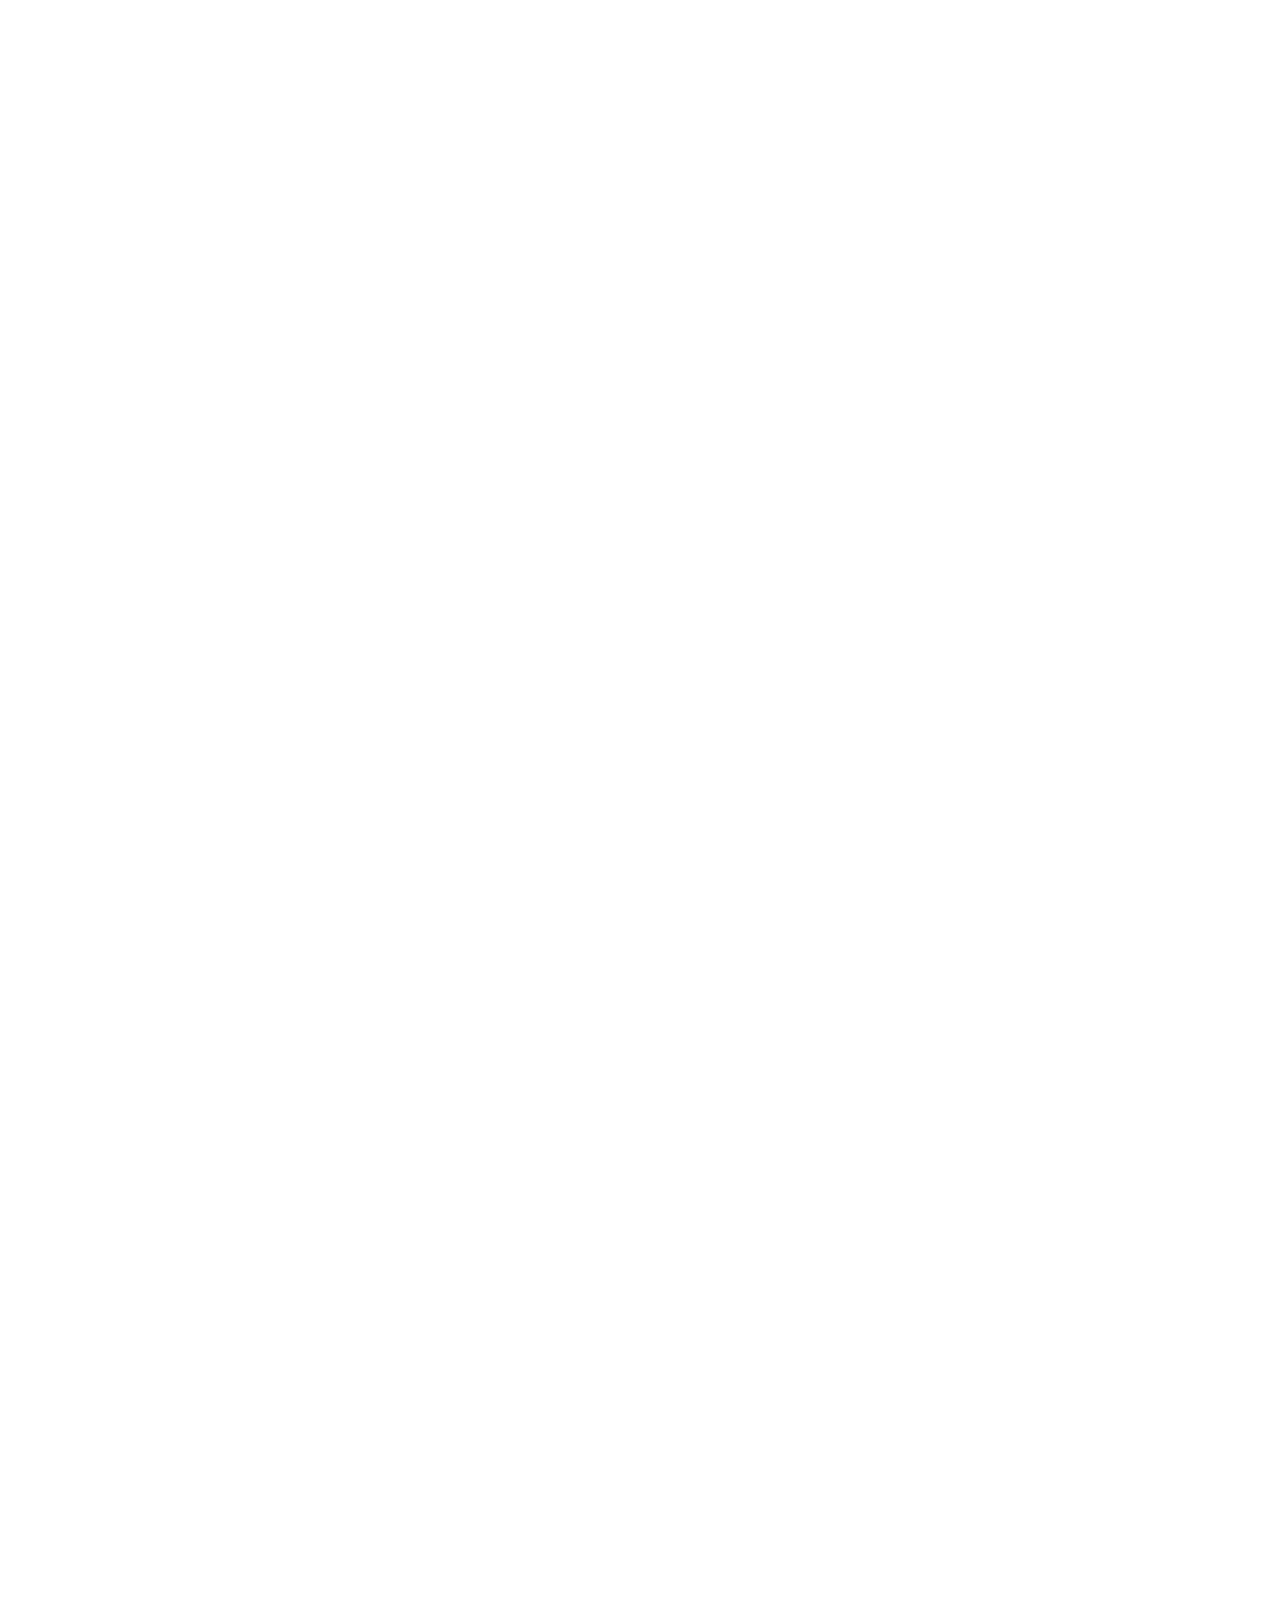
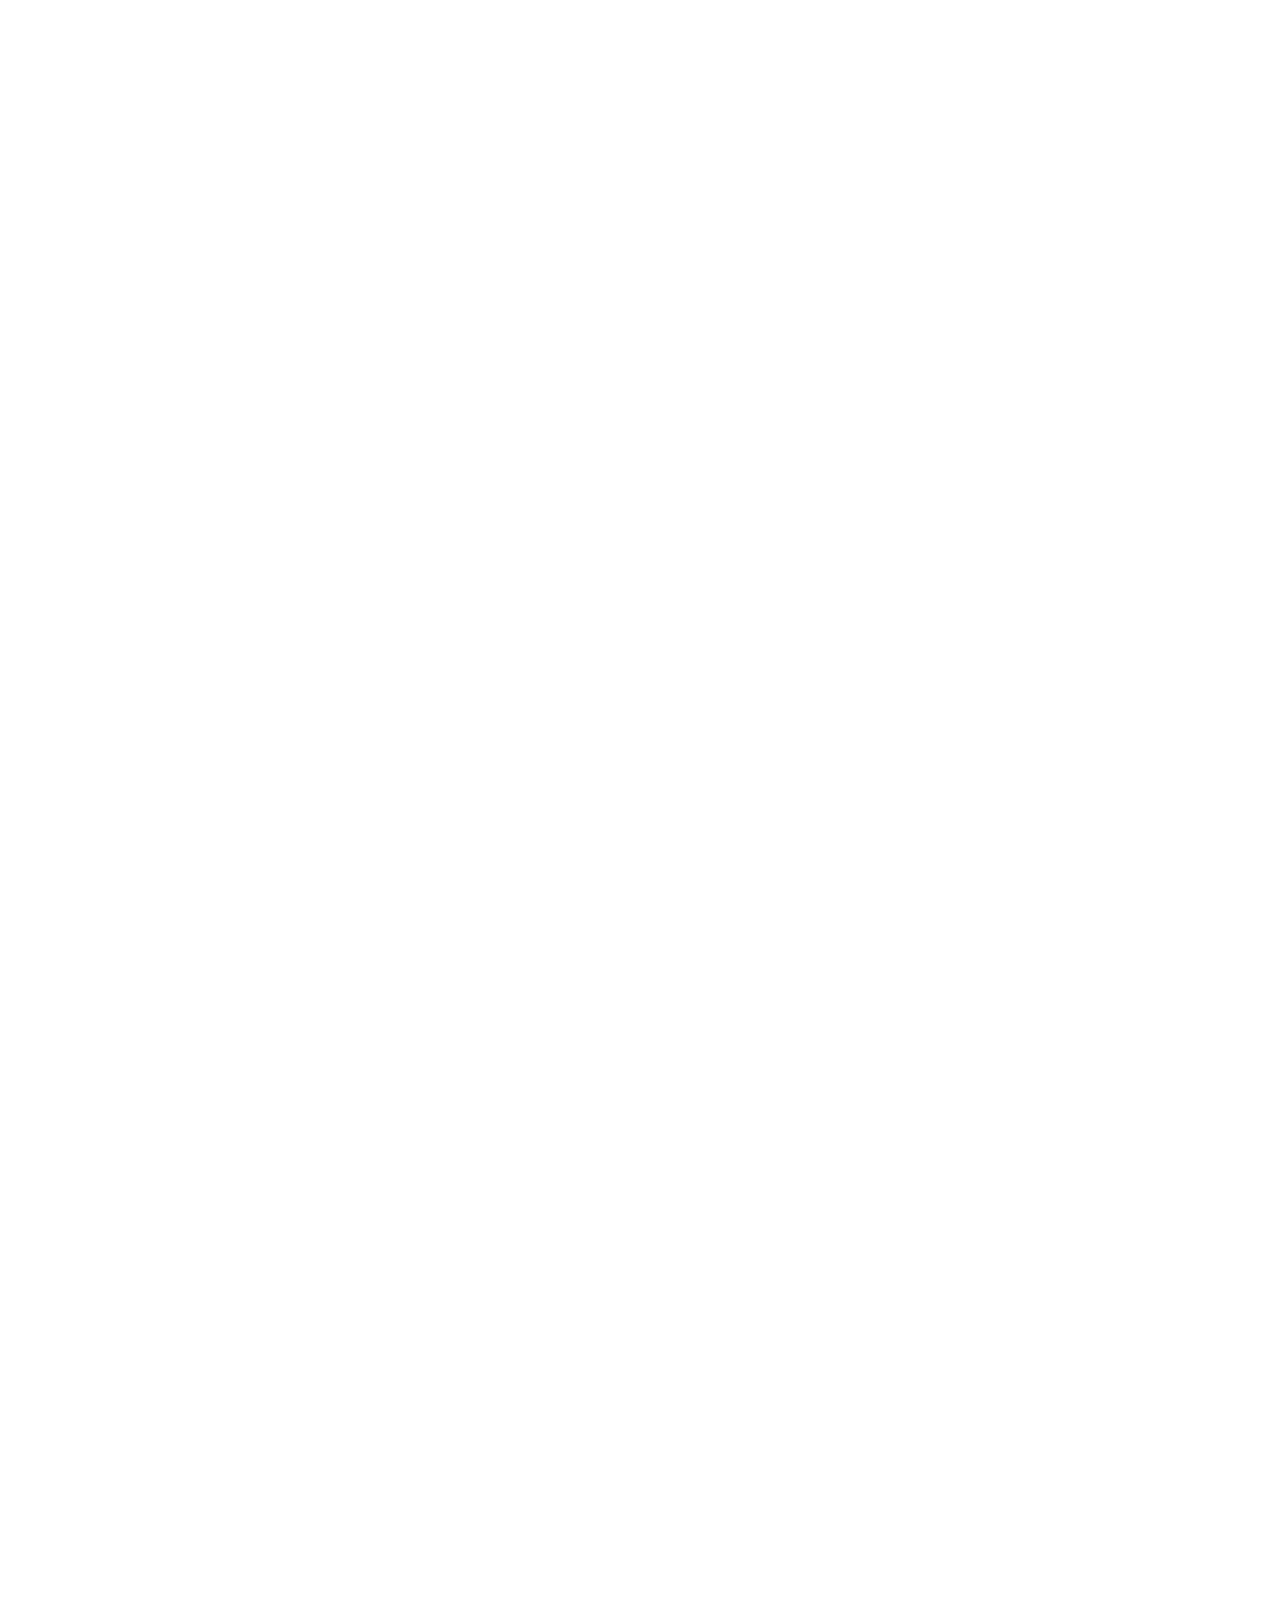
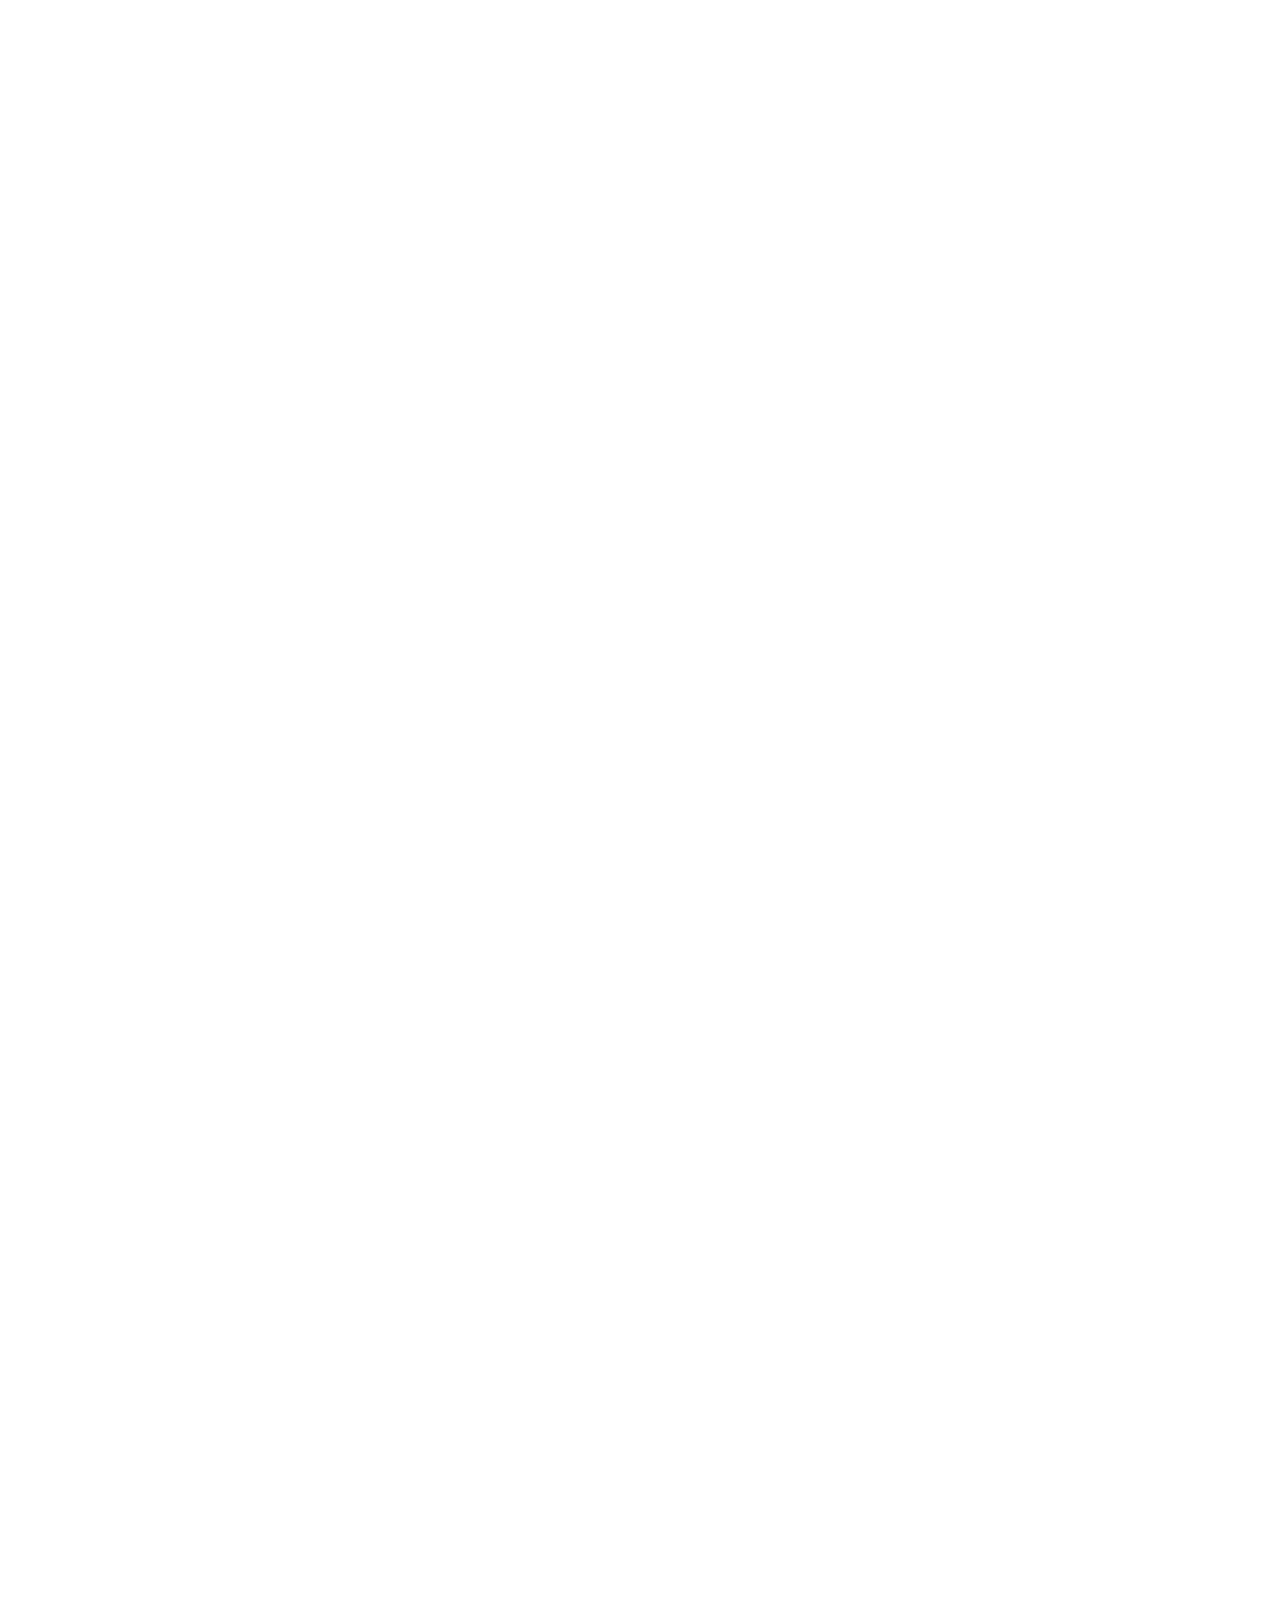
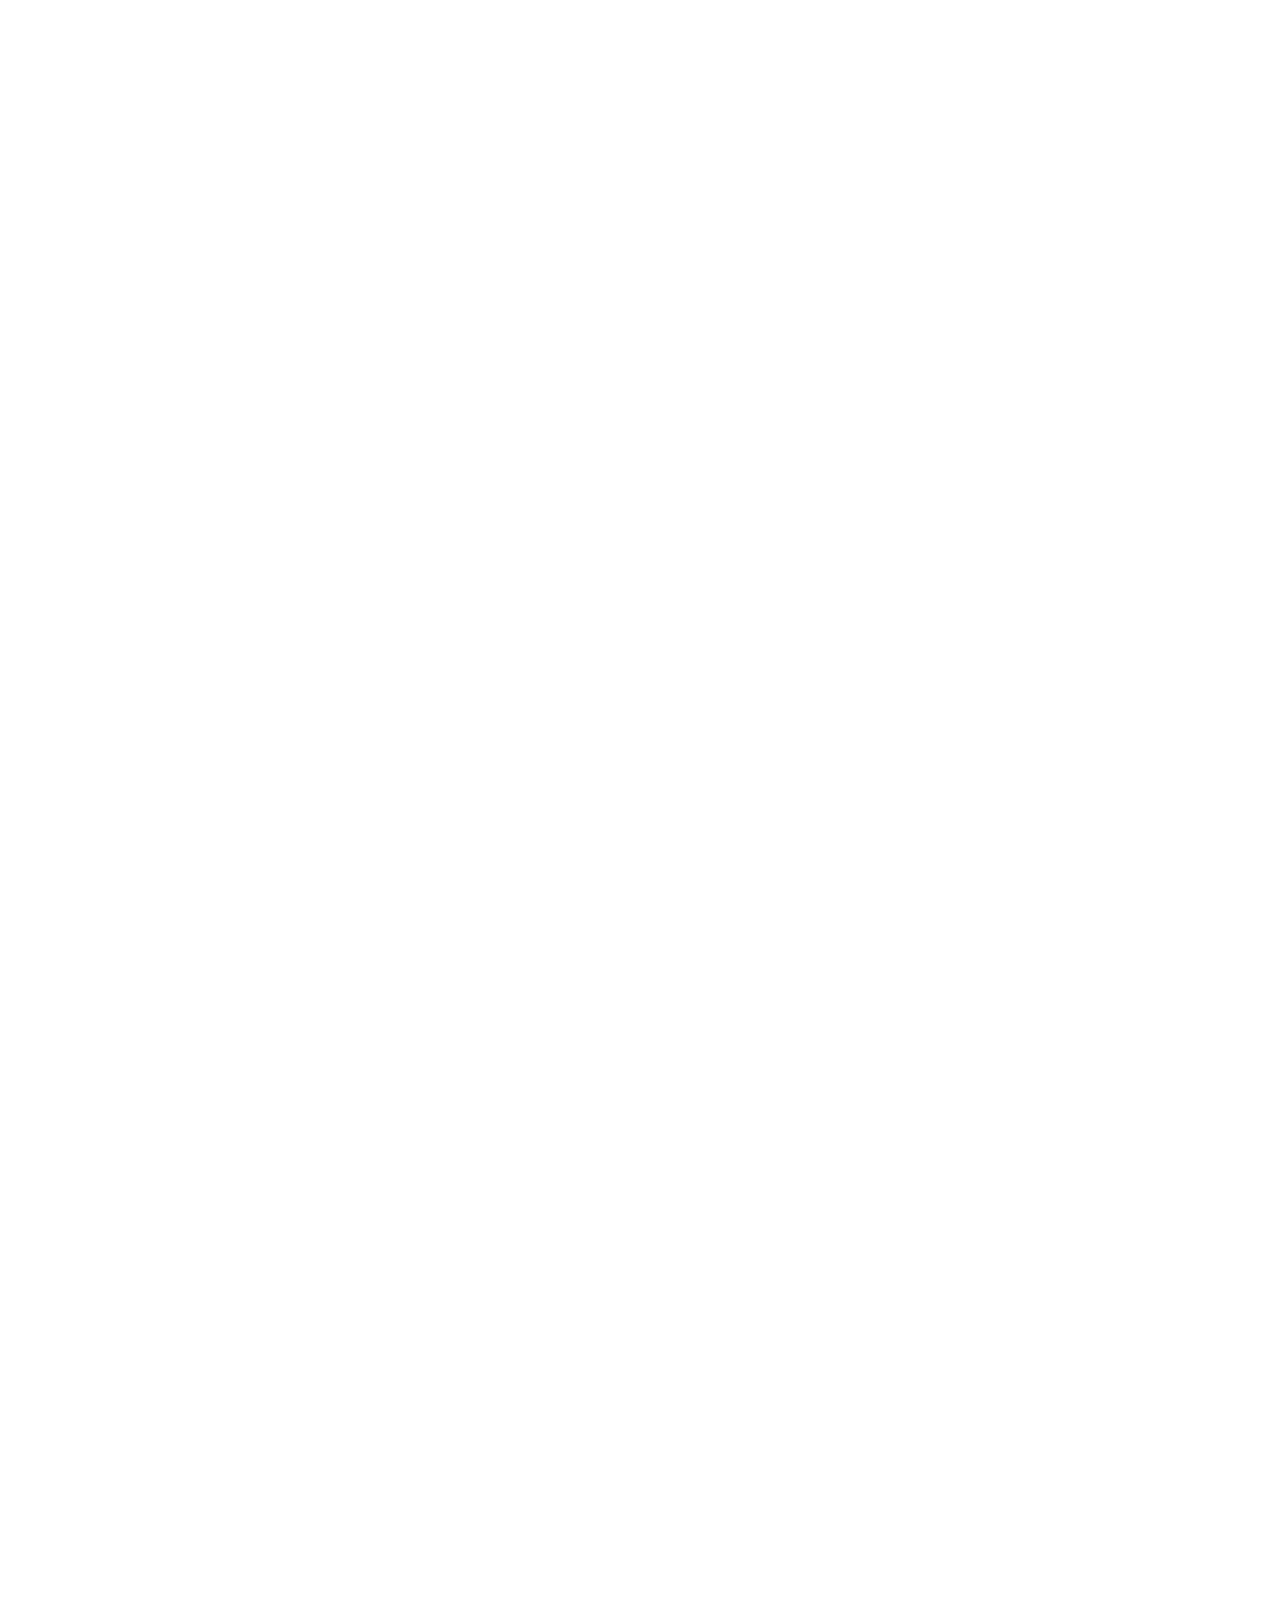
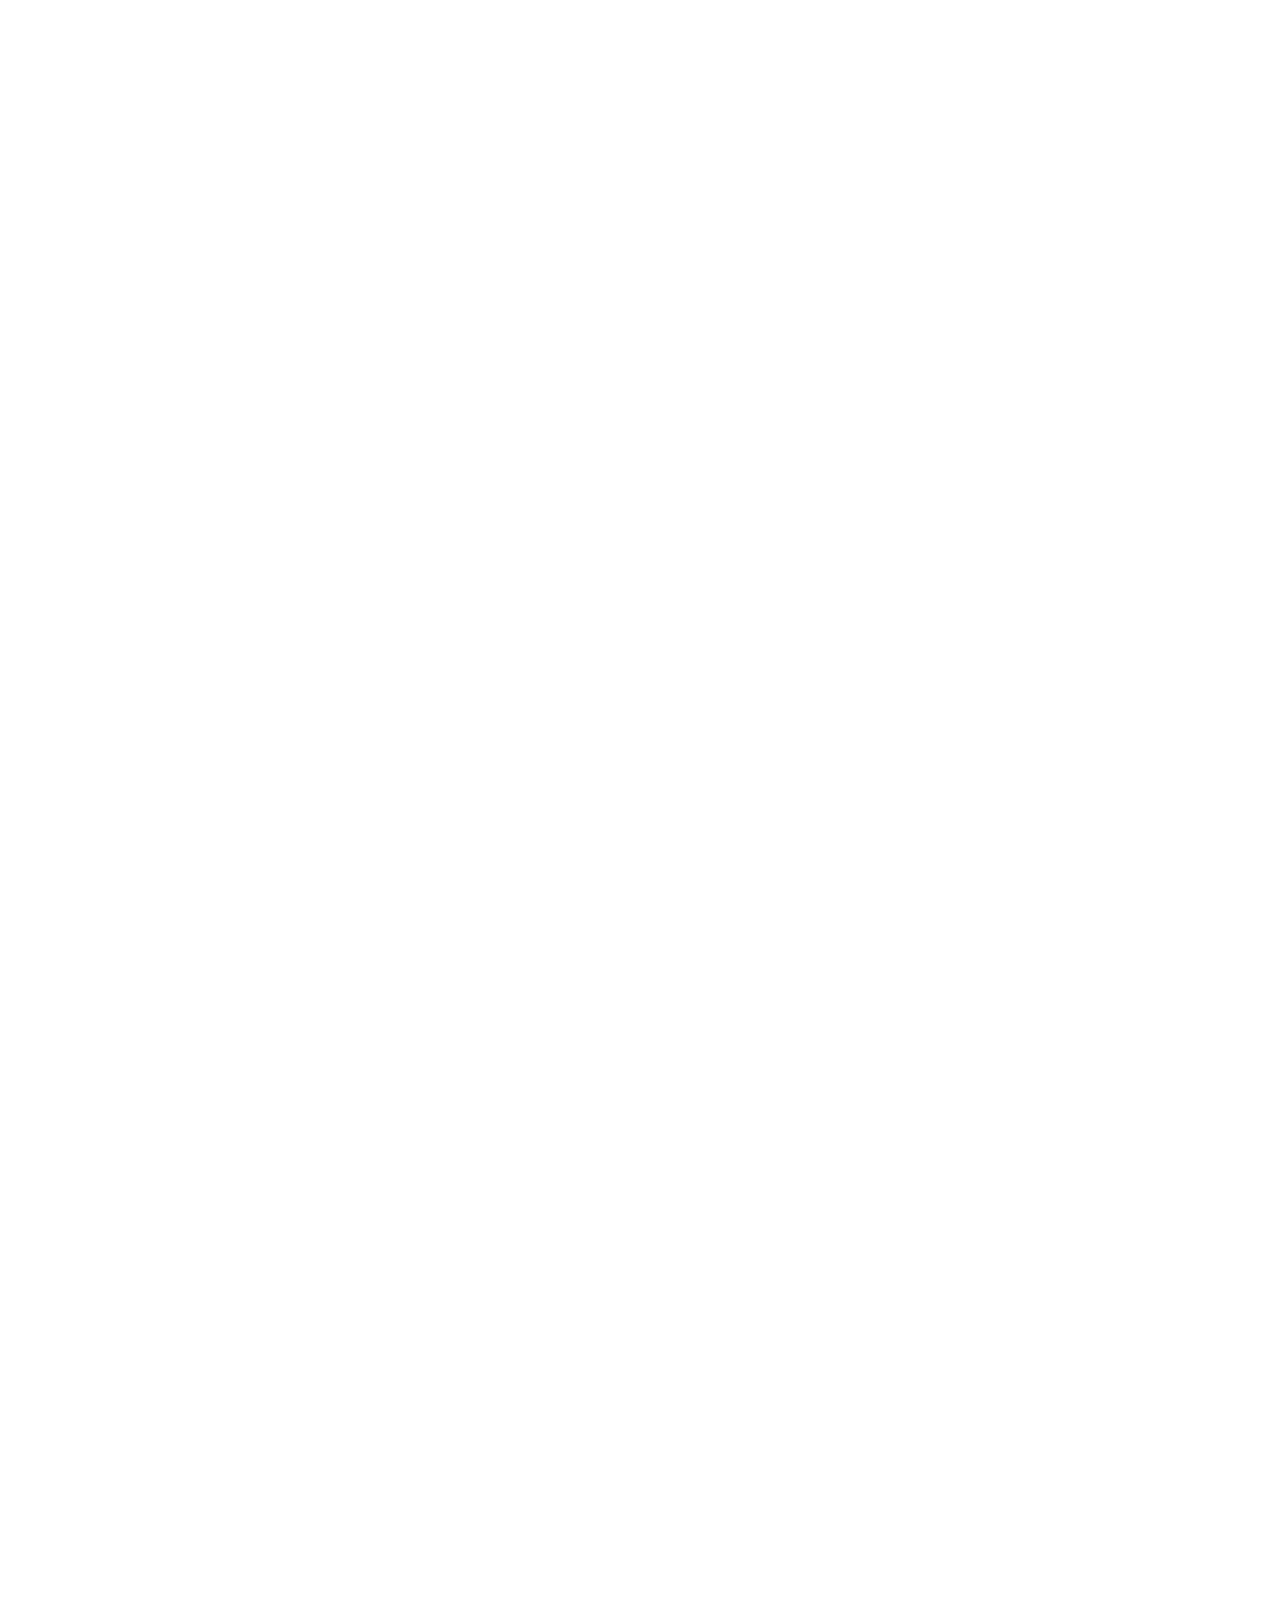
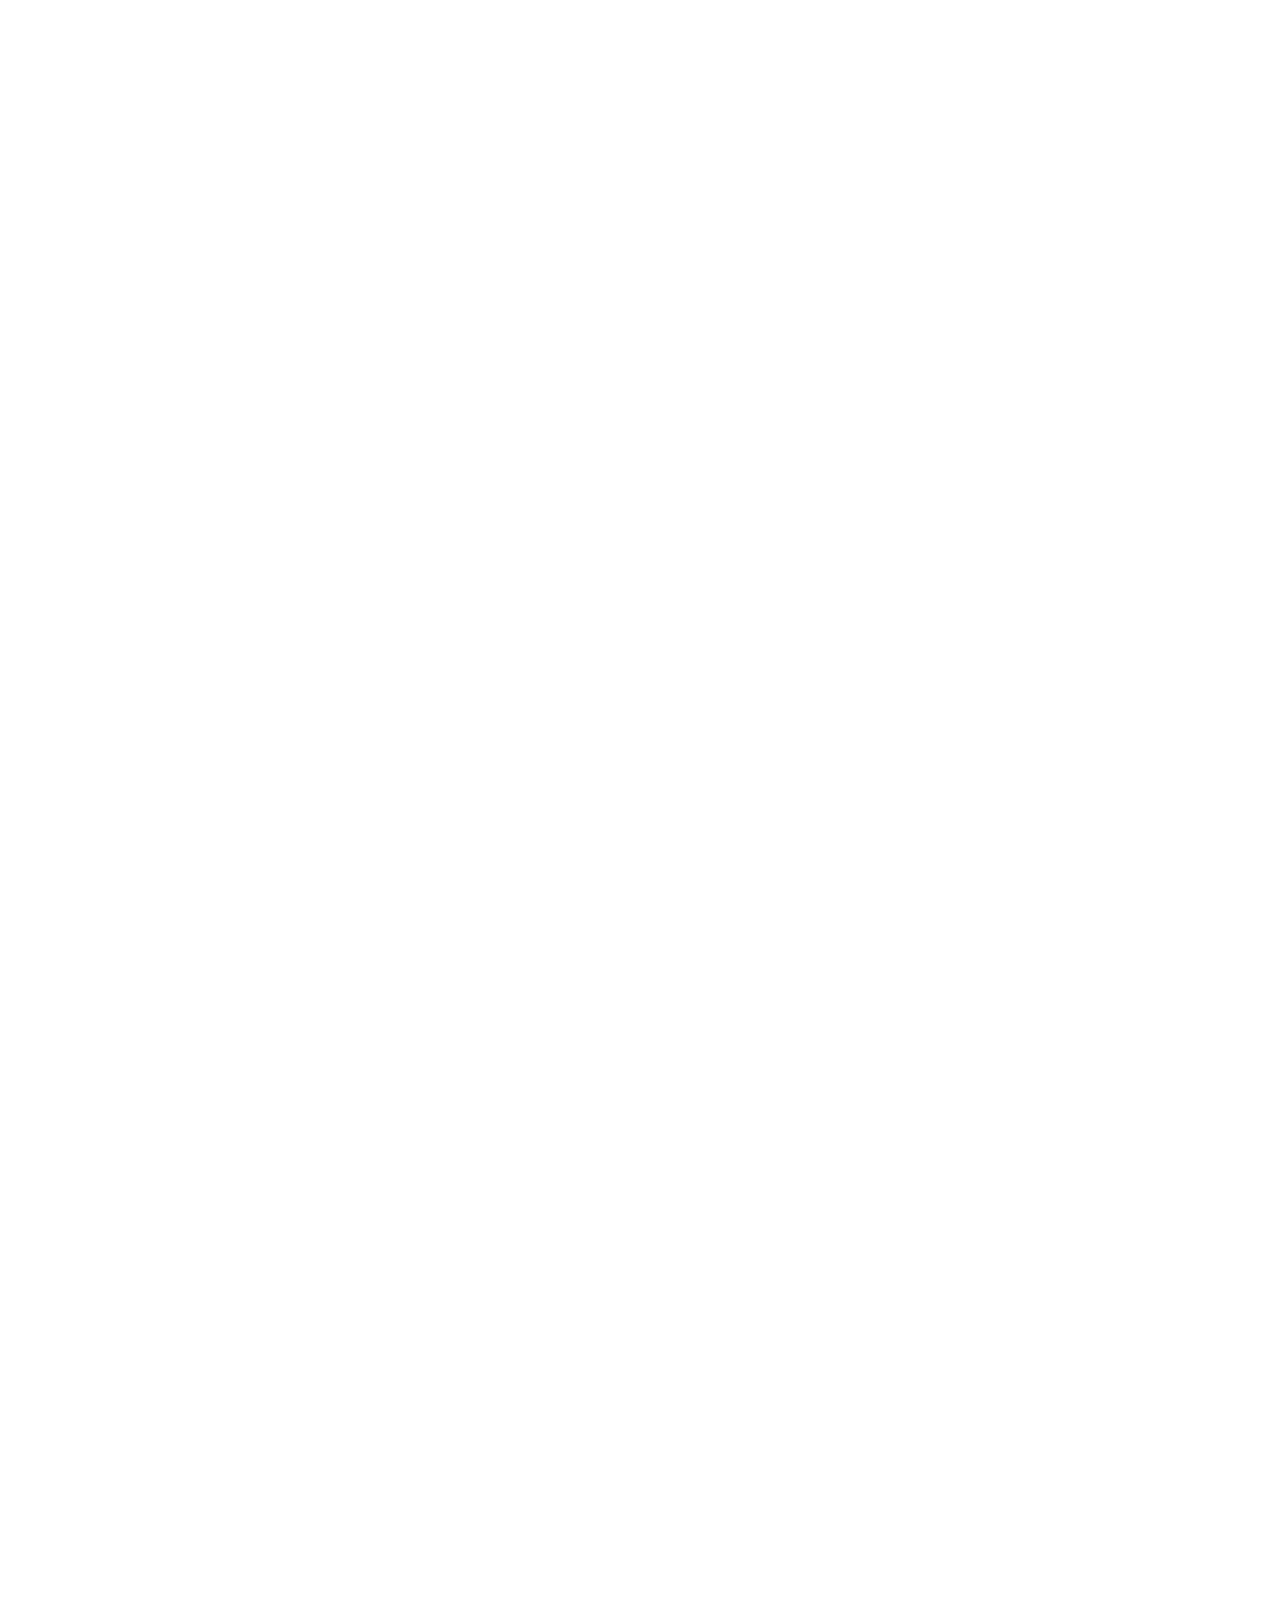
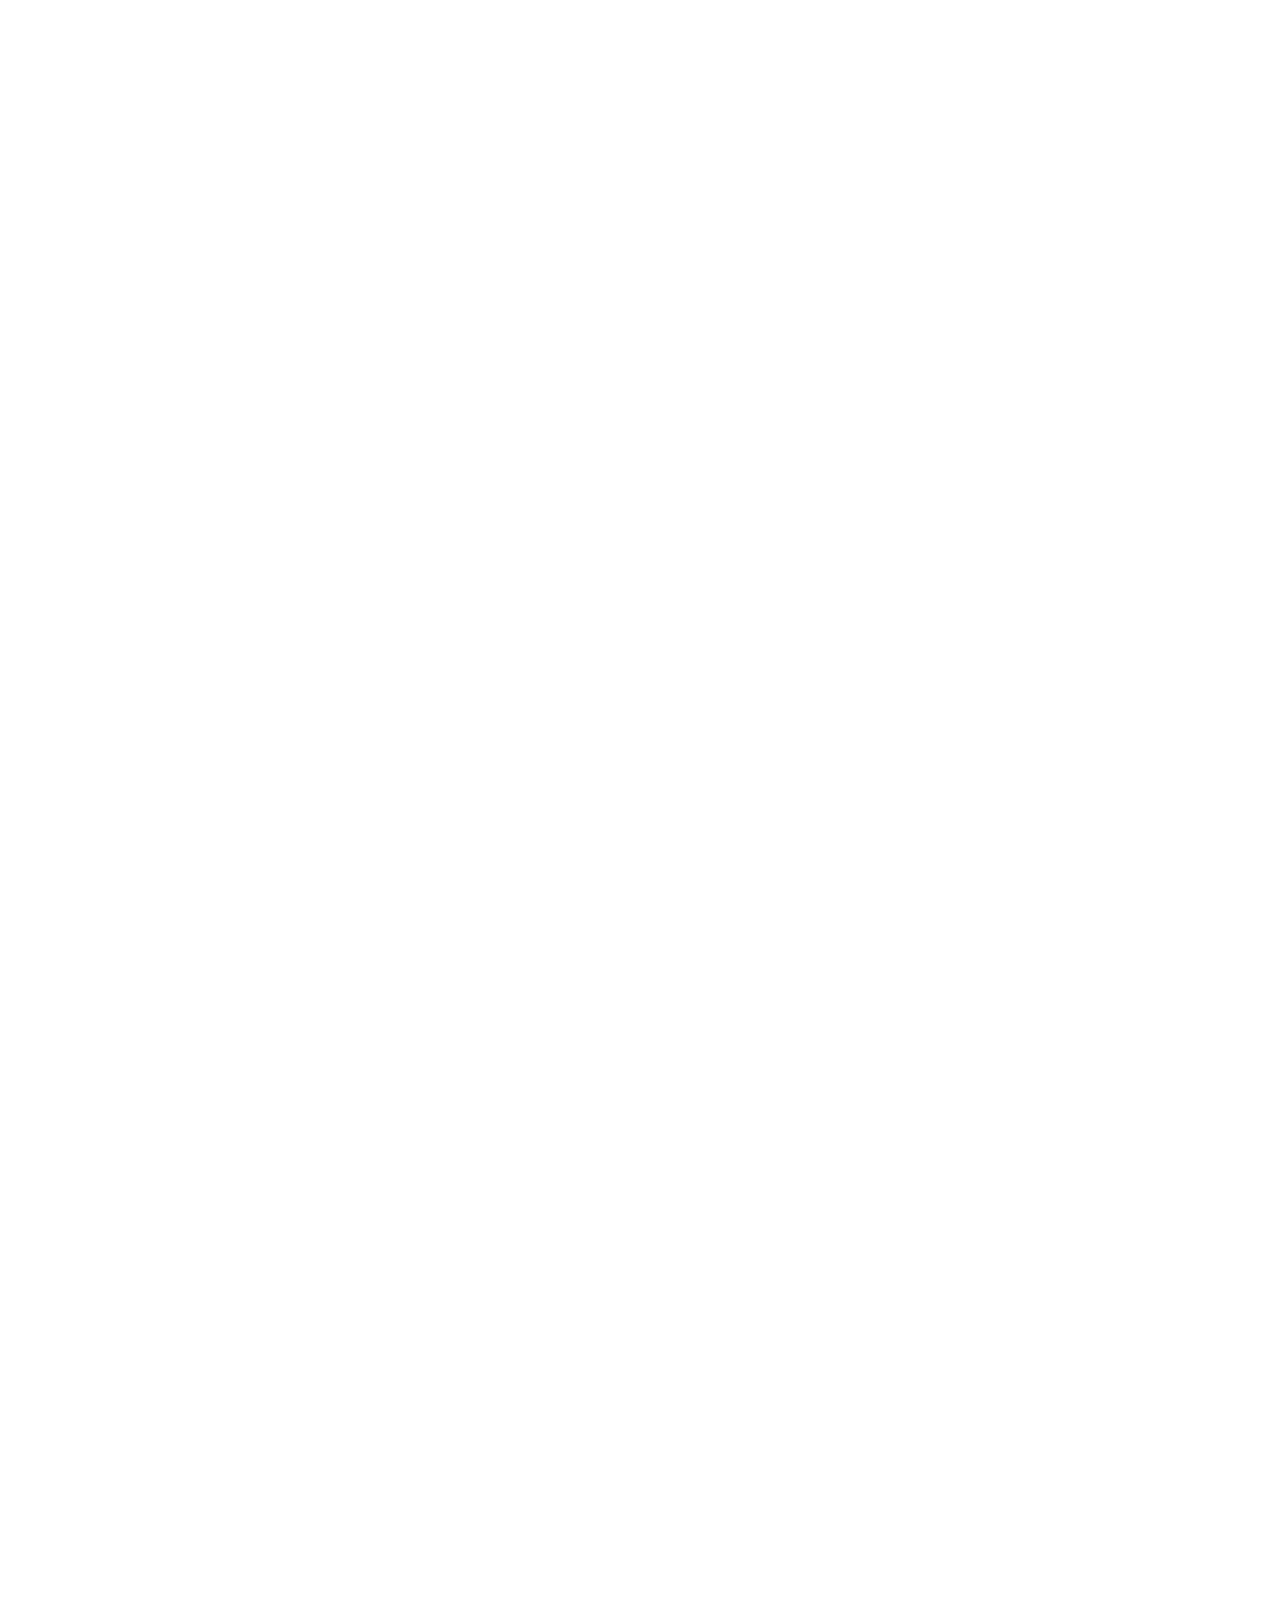
<file: 2020/03/16/javanote/index.html>
<!DOCTYPE html>



  


<html class="theme-next muse use-motion" lang="en">
<head>
  <meta charset="UTF-8"/>
<meta http-equiv="X-UA-Compatible" content="IE=edge" />
<meta name="viewport" content="width=device-width, initial-scale=1, maximum-scale=1"/>
<meta name="theme-color" content="#222">









<meta http-equiv="Cache-Control" content="no-transform" />
<meta http-equiv="Cache-Control" content="no-siteapp" />
















  
  
  <link href="/lib/fancybox/source/jquery.fancybox.css?v=2.1.5" rel="stylesheet" type="text/css" />







<link href="/lib/font-awesome/css/font-awesome.min.css?v=4.6.2" rel="stylesheet" type="text/css" />

<link href="/css/main.css?v=5.1.4" rel="stylesheet" type="text/css" />


  <link rel="apple-touch-icon" sizes="180x180" href="/images/apple-touch-icon-next.png?v=5.1.4">


  <link rel="icon" type="image/png" sizes="32x32" href="/images/favicon-32x32-next.png?v=5.1.4">


  <link rel="icon" type="image/png" sizes="16x16" href="/images/favicon-16x16-next.png?v=5.1.4">


  <link rel="mask-icon" href="/images/logo.svg?v=5.1.4" color="#222">





  <meta name="keywords" content="Hexo, NexT" />










<meta name="description" content="优雅的结束线程123456789&#x2F;&#x2F;使用Thread.interrupted()判断是否此线程的标志位被改变，在run方法中public void run()&amp;#123;    while(ture)        if(Thread.interruped())            break;&amp;#125;&#x2F;&#x2F;使用instance.interrupt()&#x2F;&#x2F;2.利用调用interrupt()方法">
<meta property="og:type" content="article">
<meta property="og:title" content="javanote">
<meta property="og:url" content="http://yoursite.com/2020/03/16/javanote/index.html">
<meta property="og:site_name" content="Hexo">
<meta property="og:description" content="优雅的结束线程123456789&#x2F;&#x2F;使用Thread.interrupted()判断是否此线程的标志位被改变，在run方法中public void run()&amp;#123;    while(ture)        if(Thread.interruped())            break;&amp;#125;&#x2F;&#x2F;使用instance.interrupt()&#x2F;&#x2F;2.利用调用interrupt()方法">
<meta property="og:locale" content="en_US">
<meta property="article:published_time" content="2020-03-16T03:34:47.600Z">
<meta property="article:modified_time" content="2020-03-01T09:33:13.836Z">
<meta property="article:author" content="John Doe">
<meta name="twitter:card" content="summary">



<script type="text/javascript" id="hexo.configurations">
  var NexT = window.NexT || {};
  var CONFIG = {
    root: '/',
    scheme: 'Muse',
    version: '5.1.4',
    sidebar: {"position":"left","display":"post","offset":12,"b2t":false,"scrollpercent":false,"onmobile":false},
    fancybox: true,
    tabs: true,
    motion: {"enable":true,"async":false,"transition":{"post_block":"fadeIn","post_header":"slideDownIn","post_body":"slideDownIn","coll_header":"slideLeftIn","sidebar":"slideUpIn"}},
    duoshuo: {
      userId: '0',
      author: 'Author'
    },
    algolia: {
      applicationID: '',
      apiKey: '',
      indexName: '',
      hits: {"per_page":10},
      labels: {"input_placeholder":"Search for Posts","hits_empty":"We didn't find any results for the search: ${query}","hits_stats":"${hits} results found in ${time} ms"}
    }
  };
</script>



  <link rel="canonical" href="http://yoursite.com/2020/03/16/javanote/"/>





  <title>javanote | Hexo</title>
  








<meta name="generator" content="Hexo 4.2.0"></head>

<body itemscope itemtype="http://schema.org/WebPage" lang="en">

  
  
    
  

  <div class="container sidebar-position-left page-post-detail">
    <div class="headband"></div>

    <header id="header" class="header" itemscope itemtype="http://schema.org/WPHeader">
      <div class="header-inner"><div class="site-brand-wrapper">
  <div class="site-meta ">
    

    <div class="custom-logo-site-title">
      <a href="/"  class="brand" rel="start">
        <span class="logo-line-before"><i></i></span>
        <span class="site-title">Hexo</span>
        <span class="logo-line-after"><i></i></span>
      </a>
    </div>
      
        <p class="site-subtitle"></p>
      
  </div>

  <div class="site-nav-toggle">
    <button>
      <span class="btn-bar"></span>
      <span class="btn-bar"></span>
      <span class="btn-bar"></span>
    </button>
  </div>
</div>

<nav class="site-nav">
  

  
    <ul id="menu" class="menu">
      
        
        <li class="menu-item menu-item-home">
          <a href="/%20" rel="section">
            
              <i class="menu-item-icon fa fa-fw fa-home"></i> <br />
            
            Home
          </a>
        </li>
      
        
        <li class="menu-item menu-item-archives">
          <a href="/archives/%20" rel="section">
            
              <i class="menu-item-icon fa fa-fw fa-archive"></i> <br />
            
            Archives
          </a>
        </li>
      

      
    </ul>
  

  
</nav>



 </div>
    </header>

    <main id="main" class="main">
      <div class="main-inner">
        <div class="content-wrap">
          <div id="content" class="content">
            

  <div id="posts" class="posts-expand">
    

  

  
  
  

  <article class="post post-type-normal" itemscope itemtype="http://schema.org/Article">
  
  
  
  <div class="post-block">
    <link itemprop="mainEntityOfPage" href="http://yoursite.com/2020/03/16/javanote/">

    <span hidden itemprop="author" itemscope itemtype="http://schema.org/Person">
      <meta itemprop="name" content="John Doe">
      <meta itemprop="description" content="">
      <meta itemprop="image" content="/images/avatar.gif">
    </span>

    <span hidden itemprop="publisher" itemscope itemtype="http://schema.org/Organization">
      <meta itemprop="name" content="Hexo">
    </span>

    
      <header class="post-header">

        
        
          <h1 class="post-title" itemprop="name headline">javanote</h1>
        

        <div class="post-meta">
          <span class="post-time">
            
              <span class="post-meta-item-icon">
                <i class="fa fa-calendar-o"></i>
              </span>
              
                <span class="post-meta-item-text">Posted on</span>
              
              <time title="Post created" itemprop="dateCreated datePublished" datetime="2020-03-16T11:34:47+08:00">
                2020-03-16
              </time>
            

            

            
          </span>

          

          
            
          

          
          

          

          

          

        </div>
      </header>
    

    
    
    
    <div class="post-body" itemprop="articleBody">

      
      

      
        <h3 id="优雅的结束线程"><a href="#优雅的结束线程" class="headerlink" title="优雅的结束线程"></a>优雅的结束线程</h3><figure class="highlight java"><table><tr><td class="gutter"><pre><span class="line">1</span><br><span class="line">2</span><br><span class="line">3</span><br><span class="line">4</span><br><span class="line">5</span><br><span class="line">6</span><br><span class="line">7</span><br><span class="line">8</span><br><span class="line">9</span><br></pre></td><td class="code"><pre><span class="line"><span class="comment">//使用Thread.interrupted()判断是否此线程的标志位被改变，在run方法中</span></span><br><span class="line"><span class="function"><span class="keyword">public</span> <span class="keyword">void</span> <span class="title">run</span><span class="params">()</span></span>&#123;</span><br><span class="line">    <span class="keyword">while</span>(ture)</span><br><span class="line">        <span class="keyword">if</span>(Thread.interruped())</span><br><span class="line">            <span class="keyword">break</span>;</span><br><span class="line">&#125;</span><br><span class="line"><span class="comment">//使用instance.interrupt()</span></span><br><span class="line"><span class="comment">//2.利用调用interrupt()方法会使得调用的线程若处于sleep、wait等状态会catch异常，在异常处理中break</span></span><br><span class="line"><span class="comment">//问题：如果run方法中没有机会判断标志位如何解决？</span></span><br></pre></td></tr></table></figure>

<h3 id="解决方法"><a href="#解决方法" class="headerlink" title="解决方法"></a>解决方法</h3><figure class="highlight java"><table><tr><td class="gutter"><pre><span class="line">1</span><br><span class="line">2</span><br><span class="line">3</span><br><span class="line">4</span><br><span class="line">5</span><br><span class="line">6</span><br><span class="line">7</span><br><span class="line">8</span><br><span class="line">9</span><br><span class="line">10</span><br><span class="line">11</span><br><span class="line">12</span><br><span class="line">13</span><br><span class="line">14</span><br><span class="line">15</span><br><span class="line">16</span><br><span class="line">17</span><br><span class="line">18</span><br><span class="line">19</span><br><span class="line">20</span><br><span class="line">21</span><br><span class="line">22</span><br><span class="line">23</span><br><span class="line">24</span><br><span class="line">25</span><br></pre></td><td class="code"><pre><span class="line"><span class="comment">//设置为守护线程，利用守护线程的性质（被守护线程结束后，守护线程也会结束）</span></span><br><span class="line"><span class="comment">//注意：考虑正常退出和超时退出，在结束线程函数中利用标志位</span></span><br><span class="line"><span class="class"><span class="keyword">class</span> <span class="title">Threadservice</span></span>&#123;</span><br><span class="line">    <span class="keyword">private</span> Thread th;</span><br><span class="line">    <span class="keyword">private</span> <span class="keyword">boolean</span> flag = <span class="keyword">false</span>;</span><br><span class="line">    <span class="function"><span class="keyword">public</span> <span class="keyword">void</span> <span class="title">execute</span><span class="params">(Runnable task)</span></span>&#123;</span><br><span class="line">        th = <span class="keyword">new</span> Thread()&#123;</span><br><span class="line">            <span class="function"><span class="keyword">public</span> <span class="keyword">void</span> <span class="title">run</span><span class="params">()</span></span>&#123;</span><br><span class="line">                Thread runner = <span class="keyword">new</span> Thread(task);</span><br><span class="line">                runner.setDaemon(<span class="keyword">true</span>);</span><br><span class="line">                runner.start();</span><br><span class="line">                <span class="keyword">try</span>&#123;</span><br><span class="line">                    runner.join();</span><br><span class="line">                    flag = <span class="keyword">true</span>;</span><br><span class="line">                &#125;<span class="keyword">catch</span>(InterruptedException e)&#123;</span><br><span class="line">                    e.printStackTrace();</span><br><span class="line">                &#125;</span><br><span class="line">                </span><br><span class="line">            &#125;</span><br><span class="line">        &#125;</span><br><span class="line">    &#125;</span><br><span class="line">    <span class="function"><span class="keyword">public</span> <span class="keyword">void</span> <span class="title">shutdown</span><span class="params">(<span class="keyword">long</span> mills)</span></span>&#123;</span><br><span class="line">        .......</span><br><span class="line">    &#125;</span><br><span class="line">&#125;</span><br></pre></td></tr></table></figure>

<h3 id="单例模式"><a href="#单例模式" class="headerlink" title="单例模式"></a>单例模式</h3><figure class="highlight java"><table><tr><td class="gutter"><pre><span class="line">1</span><br><span class="line">2</span><br><span class="line">3</span><br><span class="line">4</span><br><span class="line">5</span><br><span class="line">6</span><br><span class="line">7</span><br><span class="line">8</span><br><span class="line">9</span><br><span class="line">10</span><br><span class="line">11</span><br><span class="line">12</span><br><span class="line">13</span><br><span class="line">14</span><br><span class="line">15</span><br><span class="line">16</span><br><span class="line">17</span><br><span class="line">18</span><br><span class="line">19</span><br><span class="line">20</span><br><span class="line">21</span><br><span class="line">22</span><br><span class="line">23</span><br><span class="line">24</span><br><span class="line">25</span><br><span class="line">26</span><br><span class="line">27</span><br><span class="line">28</span><br><span class="line">29</span><br><span class="line">30</span><br><span class="line">31</span><br><span class="line">32</span><br><span class="line">33</span><br><span class="line">34</span><br><span class="line">35</span><br><span class="line">36</span><br><span class="line">37</span><br><span class="line">38</span><br><span class="line">39</span><br><span class="line">40</span><br><span class="line">41</span><br><span class="line">42</span><br><span class="line">43</span><br><span class="line">44</span><br><span class="line">45</span><br><span class="line">46</span><br><span class="line">47</span><br><span class="line">48</span><br><span class="line">49</span><br><span class="line">50</span><br><span class="line">51</span><br><span class="line">52</span><br><span class="line">53</span><br><span class="line">54</span><br><span class="line">55</span><br><span class="line">56</span><br><span class="line">57</span><br><span class="line">58</span><br><span class="line">59</span><br><span class="line">60</span><br><span class="line">61</span><br><span class="line">62</span><br><span class="line">63</span><br><span class="line">64</span><br><span class="line">65</span><br><span class="line">66</span><br><span class="line">67</span><br><span class="line">68</span><br><span class="line">69</span><br><span class="line">70</span><br><span class="line">71</span><br><span class="line">72</span><br><span class="line">73</span><br><span class="line">74</span><br><span class="line">75</span><br><span class="line">76</span><br><span class="line">77</span><br><span class="line">78</span><br><span class="line">79</span><br><span class="line">80</span><br><span class="line">81</span><br><span class="line">82</span><br><span class="line">83</span><br><span class="line">84</span><br><span class="line">85</span><br><span class="line">86</span><br></pre></td><td class="code"><pre><span class="line"><span class="keyword">public</span> <span class="class"><span class="keyword">class</span> <span class="title">SingletonObject1</span></span>&#123;</span><br><span class="line">    <span class="keyword">private</span> <span class="keyword">static</span> <span class="keyword">final</span> SingletonObject1 instance = <span class="keyword">new</span> SingletonObject1();</span><br><span class="line">    </span><br><span class="line">    <span class="function"><span class="keyword">private</span> <span class="title">SingletonObject1</span><span class="params">()</span> </span>&#123;</span><br><span class="line">        </span><br><span class="line">    &#125;</span><br><span class="line">    <span class="function"><span class="keyword">public</span> <span class="keyword">static</span> SingletonObject1 <span class="title">getinstance</span><span class="params">()</span></span>&#123;</span><br><span class="line">        <span class="keyword">return</span> instance;</span><br><span class="line">    &#125;</span><br><span class="line">&#125;<span class="comment">// 不足，一旦使用该类就会加载，浪费资源</span></span><br><span class="line"><span class="keyword">public</span> <span class="class"><span class="keyword">class</span> <span class="title">SingletonObject2</span></span>&#123;</span><br><span class="line">    <span class="keyword">private</span> <span class="keyword">static</span> SingletonObject2 instance;</span><br><span class="line">    <span class="function"><span class="keyword">public</span> <span class="title">SingletonObject2</span><span class="params">()</span></span>&#123;</span><br><span class="line"></span><br><span class="line">    &#125;</span><br><span class="line">    <span class="function"><span class="keyword">public</span> <span class="keyword">static</span> SingletonObject2 <span class="title">getinstance</span><span class="params">()</span></span>&#123;</span><br><span class="line">        <span class="keyword">if</span> (instance == <span class="keyword">null</span>)&#123;<span class="comment">//多线程可能有多个线程通过此条判断</span></span><br><span class="line">            instance = <span class="keyword">new</span> SingletonObject2();</span><br><span class="line">        &#125;</span><br><span class="line">        <span class="keyword">return</span> instance;</span><br><span class="line">    &#125;</span><br><span class="line">&#125;<span class="comment">//多线程情况下，会导致不止一个实例</span></span><br><span class="line"><span class="keyword">public</span> <span class="class"><span class="keyword">class</span> <span class="title">SingletonObject3</span></span>&#123;</span><br><span class="line">    <span class="keyword">private</span> <span class="keyword">static</span> SingletonObject3 instance;</span><br><span class="line">    <span class="function"><span class="keyword">public</span> <span class="title">SingletonObject3</span><span class="params">()</span></span>&#123;</span><br><span class="line"></span><br><span class="line">    &#125;</span><br><span class="line">    <span class="function"><span class="keyword">public</span> <span class="keyword">synchronized</span> <span class="keyword">static</span> SingletonObject3 <span class="title">getinstance</span><span class="params">()</span></span>&#123;</span><br><span class="line">        <span class="keyword">if</span> (instance == <span class="keyword">null</span>)&#123;</span><br><span class="line">            instance = <span class="keyword">new</span> SingletonObject3();</span><br><span class="line">        &#125;</span><br><span class="line">        <span class="keyword">return</span> instance;</span><br><span class="line">    &#125;</span><br><span class="line">&#125;<span class="comment">//解决了问题，但是后面调用时都是读操作，使用串行化会影响性能</span></span><br><span class="line"><span class="keyword">public</span> <span class="class"><span class="keyword">class</span> <span class="title">SingletonObject4</span></span>&#123;</span><br><span class="line">    <span class="keyword">private</span> <span class="keyword">static</span> SingletonObject4 instance;</span><br><span class="line">    <span class="function"><span class="keyword">public</span> <span class="title">SingletonObject4</span><span class="params">()</span></span>&#123;</span><br><span class="line"></span><br><span class="line">    &#125;</span><br><span class="line">    <span class="function"><span class="keyword">public</span> <span class="keyword">synchronized</span> <span class="keyword">static</span> SingletonObject4 <span class="title">getinstance</span><span class="params">()</span></span>&#123;</span><br><span class="line">        <span class="keyword">if</span> (instance == <span class="keyword">null</span>)&#123;</span><br><span class="line">            <span class="keyword">synchronized</span>(SingletonObject4<span class="class">.<span class="keyword">class</span>)</span>&#123;</span><br><span class="line">                <span class="keyword">if</span> (instance == <span class="keyword">null</span>)</span><br><span class="line">                    instance = <span class="keyword">new</span> SingletonObject4();<span class="comment">//此步可能未初始化完成，就有其他线程使用instance里面的未及时完成初始化的变量，这样就造成了空指针异常。即未赋值完成就将堆的引用给了instance（指令重排序导致的）</span></span><br><span class="line">                    </span><br><span class="line">            &#125;</span><br><span class="line">            </span><br><span class="line">        &#125;</span><br><span class="line">        <span class="keyword">return</span> instance;</span><br><span class="line">    &#125;</span><br><span class="line">&#125;<span class="comment">//double check解决单例，懒加载，以及性能问题，不足：可能会引起空指针异常，解决方法：private static volatile SingletonObject4 instance;</span></span><br><span class="line"></span><br><span class="line"><span class="keyword">public</span> <span class="class"><span class="keyword">class</span> <span class="title">SingletonObject5</span></span>&#123;</span><br><span class="line">    </span><br><span class="line">    <span class="function"><span class="keyword">public</span> <span class="title">SingletonObject5</span><span class="params">()</span></span>&#123;</span><br><span class="line"></span><br><span class="line">    &#125;</span><br><span class="line">    <span class="keyword">private</span> <span class="keyword">static</span> <span class="class"><span class="keyword">class</span> <span class="title">InstanceHolder</span> </span>&#123;</span><br><span class="line">        <span class="keyword">private</span> <span class="keyword">final</span> <span class="keyword">static</span> SingletonObject5 instance = <span class="keyword">new</span> SingletonObject5();</span><br><span class="line">        </span><br><span class="line">    &#125;</span><br><span class="line">    <span class="function"><span class="keyword">public</span> <span class="keyword">static</span> SingletonObject5 <span class="title">getInstance</span><span class="params">()</span></span>&#123;</span><br><span class="line">        <span class="keyword">return</span> InstanceHolder.instance;</span><br><span class="line">    &#125;</span><br><span class="line"></span><br><span class="line">&#125;<span class="comment">//利用volatile具有有序性</span></span><br><span class="line"><span class="keyword">public</span> <span class="class"><span class="keyword">class</span> <span class="title">SingletonObject6</span></span>&#123;</span><br><span class="line">    </span><br><span class="line">    <span class="function"><span class="keyword">public</span> <span class="title">SingletonObject6</span><span class="params">()</span></span>&#123;</span><br><span class="line"></span><br><span class="line">    &#125;</span><br><span class="line">	<span class="keyword">private</span> <span class="keyword">enum</span> Singleton&#123;</span><br><span class="line">        INSTANCE;</span><br><span class="line">        <span class="keyword">private</span> <span class="keyword">final</span> SingletonObject6 instance;</span><br><span class="line">        Singleton()&#123;</span><br><span class="line">            instance = <span class="keyword">new</span> SingletonObject6();</span><br><span class="line">        &#125;</span><br><span class="line">        <span class="function"><span class="keyword">public</span> SingletonObject7 <span class="title">getInstance</span><span class="params">()</span></span>&#123;</span><br><span class="line">            <span class="keyword">return</span> instance;</span><br><span class="line">        &#125;</span><br><span class="line">    &#125;</span><br><span class="line">    <span class="function"><span class="keyword">public</span> <span class="keyword">static</span> SingletonObject6 <span class="title">getInstance</span><span class="params">()</span></span>&#123;</span><br><span class="line">        <span class="keyword">return</span> Singleton.INSTANCE.getInstance();</span><br><span class="line">    &#125;</span><br><span class="line"><span class="comment">//利用枚举类只会初始化一次，且是线程安全的特性</span></span><br><span class="line">&#125;</span><br></pre></td></tr></table></figure>

<h3 id="volatile关键字"><a href="#volatile关键字" class="headerlink" title="volatile关键字"></a>volatile关键字</h3><h4 id="内存"><a href="#内存" class="headerlink" title="内存"></a>内存</h4><ul>
<li><p>RAM：随机访问存</p>
</li>
<li><p>ROM</p>
<p>​    CPU直接跟cache打交道，cache取内存的数据，当一个线程读内存的数据时，cache复制一份内存的数据，然后CPU取cache的数据进行计算，计算完成后在刷新内存数据的值。但是，当两个线程都将内存的数据读入自己的cache时，一个线程对数据的改动将不会被另一个线程知道，因为另一个线程已经在cache中有一份数据了。（一个思考：什么时候cache会再次读取内存中的数据，因为内存里的数据不可能不发生改变，因此不能只让cache只读取一次）答案：jvm会进行优化，当线程对从变量进行写操作时，会重新使得cache从内存读数据。volatile可以解决这样的问题。</p>
<figure class="highlight java"><table><tr><td class="gutter"><pre><span class="line">1</span><br><span class="line">2</span><br><span class="line">3</span><br><span class="line">4</span><br></pre></td><td class="code"><pre><span class="line">i = <span class="number">1</span>;</span><br><span class="line">i = i + <span class="number">1</span>;</span><br><span class="line">		T1:main memory-&gt;i -&gt; cache i+<span class="number">1</span> -&gt;cache(<span class="number">2</span>) -&gt; <span class="function">main <span class="title">memory</span> <span class="params">(<span class="number">2</span>)</span></span></span><br><span class="line"><span class="function">        T2:main memory-&gt;i -&gt; cache i+1 -&gt;<span class="title">cache</span><span class="params">(<span class="number">2</span>)</span> -&gt; main <span class="title">memory</span> <span class="params">(<span class="number">2</span>)</span></span></span><br></pre></td></tr></table></figure>

</li>
</ul>
<p>public class Main {</p>
<pre><code>private static int VALUE = 0;
  private final static int LIMIT = 50;
public static void main(String[] args) {
      Thread t1 = new Thread(() -&gt; {
        int local = VALUE;
          while(local &lt; LIMIT){
            if(local != VALUE){
                  System.out.println(&quot;The value update to &quot; + VALUE);
                local = VALUE;
              }
        }

      });
      Thread t2 = new Thread(() -&gt; {
          int local = VALUE;
          while(VALUE &lt; LIMIT){
              local++;
              System.out.println(&quot;Update the value to &quot; + local);
              VALUE = local;
              try {
                  Thread.sleep(5);
              } catch (InterruptedException e) {
                  e.printStackTrace();
              }
          }











      });
      t1.start();
      t2.start();
      }</code></pre><p>  }//线程t1无法结束</p>
  <figure class="highlight plain"><table><tr><td class="gutter"><pre><span class="line">1</span><br><span class="line">2</span><br><span class="line">3</span><br><span class="line">4</span><br><span class="line">5</span><br><span class="line">6</span><br><span class="line">7</span><br><span class="line">8</span><br><span class="line">9</span><br><span class="line">10</span><br><span class="line">11</span><br><span class="line">12</span><br><span class="line">13</span><br><span class="line">14</span><br><span class="line">15</span><br><span class="line">16</span><br><span class="line">17</span><br><span class="line">18</span><br><span class="line">19</span><br><span class="line">20</span><br><span class="line">21</span><br><span class="line">22</span><br><span class="line">23</span><br><span class="line">24</span><br><span class="line">25</span><br><span class="line">26</span><br><span class="line">27</span><br><span class="line">28</span><br><span class="line">29</span><br><span class="line">30</span><br><span class="line">31</span><br><span class="line">32</span><br><span class="line">33</span><br><span class="line">34</span><br><span class="line">35</span><br><span class="line">36</span><br><span class="line">37</span><br><span class="line">38</span><br><span class="line">39</span><br><span class="line">40</span><br><span class="line">41</span><br><span class="line">42</span><br><span class="line">43</span><br></pre></td><td class="code"><pre><span class="line">  </span><br><span class="line">  解决方法：</span><br><span class="line">  </span><br><span class="line">  1. 给数据总线加锁</span><br><span class="line">  </span><br><span class="line">     总线（数据总线，地址总线， 控制总线）</span><br><span class="line">  </span><br><span class="line">     LOCK#串行化，没发挥并行的优势</span><br><span class="line">  </span><br><span class="line">  2. CPU高速缓存一致性协议</span><br><span class="line">  </span><br><span class="line">     Intel	MESI协议</span><br><span class="line">  </span><br><span class="line">     1. 当cpu写入数据的时候，，如果发现该变量被共享（也就是说，在其他cpu中也存在该变量的副本），会发出一个信号，通知其他cpu该变量的缓存无效</span><br><span class="line">     2. 当其他cpu访问该变量的时候，重新到主内存进行获取</span><br><span class="line"></span><br><span class="line"></span><br><span class="line"></span><br><span class="line">#### 原子性 可见性 有效性</span><br><span class="line"></span><br><span class="line">1. 原子性</span><br><span class="line"></span><br><span class="line">   ​	一个操作或者多个操作，要么都成功，要么都失败，中间不能由于任何的因素中断</span><br><span class="line"></span><br><span class="line">2. 可见性</span><br><span class="line"></span><br><span class="line">   ​	</span><br><span class="line"></span><br><span class="line">3. 有序性（顺序性）</span><br><span class="line"></span><br><span class="line">#### java内存模型保证以上三个性质的措施</span><br><span class="line"></span><br><span class="line">1. 原子性</span><br><span class="line"></span><br><span class="line">   对基本数据类型的变量的读取和赋值都是保证了原子性的，要么都成功，要么都失败，这些操作不可被中断</span><br><span class="line"></span><br><span class="line">   &#96;&#96;&#96; java</span><br><span class="line">   i &#x3D; 10;</span><br><span class="line">   &#x2F;&#x2F;cache 10,main memory 10</span><br><span class="line">   a &#x3D; 10;&#x2F;&#x2F;满足原子性</span><br><span class="line">   b &#x3D; a;&#x2F;&#x2F;不满足，1.read a;2.assign b</span><br><span class="line">   c++;&#x2F;&#x2F;不满足，1.read a;2.add;3.assign to c</span><br><span class="line">   c &#x3D; c + 1;&#x2F;&#x2F;不满足</span><br></pre></td></tr></table></figure>

<ol start="2">
<li><p>可见性</p>
<p>使用volatile关键字保证可见性；</p>
</li>
<li><p>有序性</p>
<p>happens-before relationship</p>
<p>3.1 代码的执行顺序，编写在前面的发生在编写在后面的（单线程代码块执行结果的一致性）</p>
<p>3.2 unlock必须发生在lock之后</p>
<p>3.3 volatile修饰的变量，对一个变量的写操作先于该变量的读操作</p>
<p>3.4 传递规则，操作A先于B，B先于C，则A先于C</p>
<p>3.5 线程启动规则，start方法先于线程run</p>
<p>3.6 线程中断规则，interrupt这个动作必须先于捕获该动作之前</p>
<p>3.7 对象销毁规则，一个对象的初始化必须发生在finalize之前</p>
<p>3.8 线程终结规则，所有的操作都发生在线程死亡前</p>
</li>
</ol>
<h4 id="volatile关键字-1"><a href="#volatile关键字-1" class="headerlink" title="volatile关键字"></a>volatile关键字</h4><p>​    一旦一个共享变量被volatile修饰，具备两层语义</p>
<ol>
<li>保证了不同线程间的可见性</li>
<li>禁止对其进行重排序，也就是保证了有序性</li>
<li>并未保证原子性</li>
<li>保证重排序的是不会把后面的指令放在屏障的前面，也不会把前面的放到后面</li>
<li>强制对缓存的修改操作立刻写入主存</li>
<li>如果是写操作导致其他cpu中缓存失效</li>
</ol>
<h3 id="Atomatic"><a href="#Atomatic" class="headerlink" title="Atomatic"></a>Atomatic</h3><h4 id="AtomaticInteger"><a href="#AtomaticInteger" class="headerlink" title="AtomaticInteger"></a>AtomaticInteger</h4><figure class="highlight java"><table><tr><td class="gutter"><pre><span class="line">1</span><br></pre></td><td class="code"><pre><span class="line">AtomaticInteger i = <span class="keyword">new</span> AtomaticInteger();<span class="comment">//无参为0，有参为参数值，使用i.get()取值</span></span><br></pre></td></tr></table></figure>

<h4 id="Unsafe"><a href="#Unsafe" class="headerlink" title="Unsafe"></a>Unsafe</h4><figure class="highlight java"><table><tr><td class="gutter"><pre><span class="line">1</span><br><span class="line">2</span><br><span class="line">3</span><br><span class="line">4</span><br><span class="line">5</span><br><span class="line">6</span><br><span class="line">7</span><br><span class="line">8</span><br><span class="line">9</span><br><span class="line">10</span><br><span class="line">11</span><br><span class="line">12</span><br><span class="line">13</span><br><span class="line">14</span><br><span class="line">15</span><br><span class="line">16</span><br><span class="line">17</span><br><span class="line">18</span><br><span class="line">19</span><br><span class="line">20</span><br><span class="line">21</span><br><span class="line">22</span><br><span class="line">23</span><br><span class="line">24</span><br><span class="line">25</span><br><span class="line">26</span><br><span class="line">27</span><br><span class="line">28</span><br><span class="line">29</span><br><span class="line">30</span><br><span class="line">31</span><br><span class="line">32</span><br><span class="line">33</span><br><span class="line">34</span><br><span class="line">35</span><br><span class="line">36</span><br><span class="line">37</span><br><span class="line">38</span><br><span class="line">39</span><br><span class="line">40</span><br><span class="line">41</span><br><span class="line">42</span><br><span class="line">43</span><br><span class="line">44</span><br><span class="line">45</span><br><span class="line">46</span><br><span class="line">47</span><br><span class="line">48</span><br><span class="line">49</span><br><span class="line">50</span><br><span class="line">51</span><br><span class="line">52</span><br><span class="line">53</span><br><span class="line">54</span><br><span class="line">55</span><br><span class="line">56</span><br><span class="line">57</span><br><span class="line">58</span><br><span class="line">59</span><br><span class="line">60</span><br><span class="line">61</span><br><span class="line">62</span><br><span class="line">63</span><br><span class="line">64</span><br><span class="line">65</span><br><span class="line">66</span><br><span class="line">67</span><br><span class="line">68</span><br><span class="line">69</span><br><span class="line">70</span><br><span class="line">71</span><br><span class="line">72</span><br><span class="line">73</span><br><span class="line">74</span><br><span class="line">75</span><br><span class="line">76</span><br><span class="line">77</span><br><span class="line">78</span><br><span class="line">79</span><br><span class="line">80</span><br><span class="line">81</span><br><span class="line">82</span><br><span class="line">83</span><br><span class="line">84</span><br><span class="line">85</span><br><span class="line">86</span><br><span class="line">87</span><br><span class="line">88</span><br><span class="line">89</span><br><span class="line">90</span><br><span class="line">91</span><br><span class="line">92</span><br><span class="line">93</span><br><span class="line">94</span><br><span class="line">95</span><br><span class="line">96</span><br><span class="line">97</span><br><span class="line">98</span><br><span class="line">99</span><br><span class="line">100</span><br><span class="line">101</span><br><span class="line">102</span><br><span class="line">103</span><br><span class="line">104</span><br><span class="line">105</span><br><span class="line">106</span><br><span class="line">107</span><br><span class="line">108</span><br><span class="line">109</span><br><span class="line">110</span><br><span class="line">111</span><br><span class="line">112</span><br><span class="line">113</span><br><span class="line">114</span><br><span class="line">115</span><br><span class="line">116</span><br><span class="line">117</span><br><span class="line">118</span><br><span class="line">119</span><br></pre></td><td class="code"><pre><span class="line"><span class="keyword">package</span> com.unsafe;</span><br><span class="line"></span><br><span class="line"><span class="keyword">import</span> sun.misc.Unsafe;</span><br><span class="line"></span><br><span class="line"><span class="keyword">import</span> java.lang.reflect.Field;</span><br><span class="line"><span class="keyword">import</span> java.util.concurrent.Executor;</span><br><span class="line"><span class="keyword">import</span> java.util.concurrent.ExecutorService;</span><br><span class="line"><span class="keyword">import</span> java.util.concurrent.Executors;</span><br><span class="line"><span class="keyword">import</span> java.util.concurrent.TimeUnit;</span><br><span class="line"></span><br><span class="line"><span class="keyword">public</span> <span class="class"><span class="keyword">class</span> <span class="title">UnsafeTest</span> </span>&#123;</span><br><span class="line">    <span class="function"><span class="keyword">public</span> <span class="keyword">static</span> <span class="keyword">void</span> <span class="title">main</span><span class="params">(String[] args)</span> <span class="keyword">throws</span> Exception </span>&#123;</span><br><span class="line">        ExecutorService service = Executors.newFixedThreadPool(<span class="number">1000</span>);</span><br><span class="line">        Counter counter = <span class="keyword">new</span> UnsafeCount();</span><br><span class="line">        <span class="keyword">long</span> start = System.currentTimeMillis();</span><br><span class="line">        <span class="keyword">for</span>(<span class="keyword">int</span> i = <span class="number">0</span>; i &lt; <span class="number">1000</span>; i++)&#123;</span><br><span class="line">            service.submit(<span class="keyword">new</span> CounterRunnable(counter, <span class="number">10000</span>));</span><br><span class="line">        &#125;</span><br><span class="line">        service.shutdown();</span><br><span class="line">        service.awaitTermination(<span class="number">1</span>, TimeUnit.HOURS);</span><br><span class="line">        <span class="keyword">long</span> end = System.currentTimeMillis();</span><br><span class="line">        System.out.println(<span class="string">"Counter is "</span> + counter.getCount());</span><br><span class="line">        System.out.println(<span class="string">"Countertime is "</span> + (end - start));</span><br><span class="line"></span><br><span class="line"></span><br><span class="line">    &#125;</span><br><span class="line">    <span class="class"><span class="keyword">interface</span> <span class="title">Counter</span></span>&#123;</span><br><span class="line">        <span class="function"><span class="keyword">void</span> <span class="title">increment</span><span class="params">()</span></span>;</span><br><span class="line">        <span class="function"><span class="keyword">long</span> <span class="title">getCount</span><span class="params">()</span></span>;</span><br><span class="line">    &#125;</span><br><span class="line">    <span class="keyword">static</span> <span class="class"><span class="keyword">class</span> <span class="title">CounterRunnable</span> <span class="keyword">implements</span> <span class="title">Runnable</span></span>&#123;</span><br><span class="line">        <span class="keyword">private</span> <span class="keyword">final</span> Counter counter;</span><br><span class="line">        <span class="keyword">private</span> <span class="keyword">final</span> <span class="keyword">int</span> num;</span><br><span class="line"></span><br><span class="line">        <span class="function"><span class="keyword">public</span> <span class="title">CounterRunnable</span><span class="params">(Counter counter, <span class="keyword">int</span> num)</span> </span>&#123;</span><br><span class="line">            <span class="keyword">this</span>.counter = counter;</span><br><span class="line">            <span class="keyword">this</span>.num = num;</span><br><span class="line">        &#125;</span><br><span class="line"></span><br><span class="line">        <span class="meta">@Override</span></span><br><span class="line">        <span class="function"><span class="keyword">public</span> <span class="keyword">void</span> <span class="title">run</span><span class="params">()</span> </span>&#123;</span><br><span class="line">            <span class="keyword">for</span>(<span class="keyword">int</span> i = <span class="number">0</span>; i &lt; num; i++)</span><br><span class="line">                counter.increment();</span><br><span class="line">        &#125;</span><br><span class="line">    &#125;</span><br><span class="line">    <span class="keyword">static</span> <span class="class"><span class="keyword">class</span> <span class="title">UnsafeCount</span> <span class="keyword">implements</span> <span class="title">Counter</span></span>&#123;</span><br><span class="line">        <span class="keyword">private</span> <span class="keyword">volatile</span> <span class="keyword">long</span> counter = <span class="number">0</span>;</span><br><span class="line">        <span class="keyword">private</span> Unsafe unsafe;</span><br><span class="line">        <span class="keyword">private</span> <span class="keyword">long</span> offset;</span><br><span class="line"></span><br><span class="line">        UnsafeCount() <span class="keyword">throws</span> Exception &#123;</span><br><span class="line">            unsafe = getUsafe();</span><br><span class="line">            offset = unsafe.objectFieldOffset(UnsafeCount.class.getDeclaredField("counter"));</span><br><span class="line"></span><br><span class="line">        &#125;</span><br><span class="line"></span><br><span class="line">        <span class="meta">@Override</span></span><br><span class="line">        <span class="function"><span class="keyword">public</span> <span class="keyword">void</span> <span class="title">increment</span><span class="params">()</span> </span>&#123;</span><br><span class="line">            <span class="keyword">long</span> current = counter;</span><br><span class="line">            <span class="keyword">while</span> (!unsafe.compareAndSwapLong(<span class="keyword">this</span>, offset, current, current + <span class="number">1</span>))&#123;</span><br><span class="line">                current = counter;</span><br><span class="line">            &#125;</span><br><span class="line"></span><br><span class="line">        &#125;</span><br><span class="line"></span><br><span class="line">        <span class="meta">@Override</span></span><br><span class="line">        <span class="function"><span class="keyword">public</span> <span class="keyword">long</span> <span class="title">getCount</span><span class="params">()</span> </span>&#123;</span><br><span class="line">            <span class="keyword">return</span> counter;</span><br><span class="line">        &#125;</span><br><span class="line">    &#125;</span><br><span class="line">    <span class="function"><span class="keyword">public</span> <span class="keyword">static</span> Unsafe <span class="title">getUsafe</span><span class="params">()</span></span>&#123;</span><br><span class="line">        <span class="keyword">try</span> &#123;</span><br><span class="line">            Field f = Unsafe.class.getDeclaredField("theUnsafe");</span><br><span class="line">            f.setAccessible(<span class="keyword">true</span>);</span><br><span class="line">            <span class="keyword">return</span> (Unsafe)f.get(<span class="keyword">null</span>);</span><br><span class="line">        &#125; <span class="keyword">catch</span> (Exception e) &#123;</span><br><span class="line">            e.printStackTrace();</span><br><span class="line">        &#125;</span><br><span class="line"></span><br><span class="line">        <span class="keyword">return</span> <span class="keyword">null</span>;</span><br><span class="line">    &#125;</span><br><span class="line">&#125;</span><br><span class="line"><span class="comment">//使用unsafe做成原子操作</span></span><br><span class="line"><span class="keyword">package</span> com.unsafe;</span><br><span class="line"></span><br><span class="line"><span class="keyword">import</span> sun.misc.Unsafe;</span><br><span class="line"></span><br><span class="line"><span class="keyword">import</span> java.lang.reflect.Field;</span><br><span class="line"></span><br><span class="line"><span class="keyword">public</span> <span class="class"><span class="keyword">class</span> <span class="title">UnsafeFoo</span> </span>&#123;</span><br><span class="line">    <span class="function"><span class="keyword">public</span> <span class="keyword">static</span> <span class="keyword">void</span> <span class="title">main</span><span class="params">(String[] args)</span> <span class="keyword">throws</span> InstantiationException </span>&#123;</span><br><span class="line">        Unsafe unsafe = getUsafe();</span><br><span class="line">        Simple simple = (Simple)unsafe.allocateInstance(Simple<span class="class">.<span class="keyword">class</span>)</span>;</span><br><span class="line">        System.out.println(simple.getL());</span><br><span class="line">    &#125;</span><br><span class="line">    <span class="function"><span class="keyword">public</span> <span class="keyword">static</span> Unsafe <span class="title">getUsafe</span><span class="params">()</span></span>&#123;</span><br><span class="line">        <span class="keyword">try</span> &#123;</span><br><span class="line">            Field f = Unsafe.class.getDeclaredField("theUnsafe");</span><br><span class="line">            f.setAccessible(<span class="keyword">true</span>);</span><br><span class="line">            <span class="keyword">return</span> (Unsafe)f.get(<span class="keyword">null</span>);</span><br><span class="line">        &#125; <span class="keyword">catch</span> (Exception e) &#123;</span><br><span class="line">            e.printStackTrace();</span><br><span class="line">        &#125;</span><br><span class="line"></span><br><span class="line">        <span class="keyword">return</span> <span class="keyword">null</span>;</span><br><span class="line">    &#125;</span><br><span class="line">    <span class="keyword">static</span> <span class="class"><span class="keyword">class</span> <span class="title">Simple</span></span>&#123;</span><br><span class="line">        <span class="keyword">private</span> <span class="keyword">long</span> l;</span><br><span class="line">        <span class="function"><span class="keyword">public</span> <span class="title">Simple</span><span class="params">()</span></span>&#123;</span><br><span class="line">            l = <span class="number">1</span>;</span><br><span class="line">            System.out.println(<span class="string">"=================="</span>);</span><br><span class="line">        &#125;</span><br><span class="line"></span><br><span class="line">        <span class="function"><span class="keyword">public</span> <span class="keyword">long</span> <span class="title">getL</span><span class="params">()</span> </span>&#123;</span><br><span class="line">            <span class="keyword">return</span> l;</span><br><span class="line">        &#125;</span><br><span class="line">    &#125;</span><br><span class="line">&#125;</span><br><span class="line"><span class="comment">//跳过初始化函数创建一个对象</span></span><br></pre></td></tr></table></figure>

<h4 id="CountDownLatch"><a href="#CountDownLatch" class="headerlink" title="CountDownLatch"></a>CountDownLatch</h4><figure class="highlight java"><table><tr><td class="gutter"><pre><span class="line">1</span><br><span class="line">2</span><br><span class="line">3</span><br><span class="line">4</span><br><span class="line">5</span><br><span class="line">6</span><br><span class="line">7</span><br><span class="line">8</span><br><span class="line">9</span><br><span class="line">10</span><br><span class="line">11</span><br><span class="line">12</span><br><span class="line">13</span><br><span class="line">14</span><br><span class="line">15</span><br><span class="line">16</span><br><span class="line">17</span><br><span class="line">18</span><br><span class="line">19</span><br><span class="line">20</span><br><span class="line">21</span><br><span class="line">22</span><br><span class="line">23</span><br><span class="line">24</span><br><span class="line">25</span><br><span class="line">26</span><br><span class="line">27</span><br><span class="line">28</span><br><span class="line">29</span><br><span class="line">30</span><br><span class="line">31</span><br><span class="line">32</span><br><span class="line">33</span><br><span class="line">34</span><br><span class="line">35</span><br><span class="line">36</span><br><span class="line">37</span><br><span class="line">38</span><br><span class="line">39</span><br><span class="line">40</span><br><span class="line">41</span><br><span class="line">42</span><br><span class="line">43</span><br><span class="line">44</span><br><span class="line">45</span><br><span class="line">46</span><br><span class="line">47</span><br><span class="line">48</span><br><span class="line">49</span><br></pre></td><td class="code"><pre><span class="line"><span class="keyword">package</span> com.utils;</span><br><span class="line"></span><br><span class="line"><span class="keyword">import</span> java.util.Random;</span><br><span class="line"></span><br><span class="line"><span class="keyword">import</span> java.util.concurrent.CountDownLatch;</span><br><span class="line"><span class="keyword">import</span> java.util.concurrent.Executor;</span><br><span class="line"><span class="keyword">import</span> java.util.concurrent.ExecutorService;</span><br><span class="line"><span class="keyword">import</span> java.util.concurrent.Executors;</span><br><span class="line"></span><br><span class="line"><span class="keyword">public</span> <span class="class"><span class="keyword">class</span> <span class="title">CountDownTest1</span> </span>&#123;</span><br><span class="line">    <span class="keyword">private</span> <span class="keyword">static</span> Random random = <span class="keyword">new</span> Random(System.currentTimeMillis());</span><br><span class="line">    <span class="keyword">private</span> <span class="keyword">static</span> ExecutorService executor = Executors.newFixedThreadPool(<span class="number">2</span>);</span><br><span class="line">    <span class="keyword">private</span> <span class="keyword">static</span> CountDownLatch countDownLatch = <span class="keyword">new</span> CountDownLatch(<span class="number">10</span>);</span><br><span class="line">    <span class="function"><span class="keyword">public</span> <span class="keyword">static</span> <span class="keyword">void</span> <span class="title">main</span><span class="params">(String[] args)</span> <span class="keyword">throws</span> InterruptedException </span>&#123;</span><br><span class="line">        <span class="keyword">int</span>[] data = query();</span><br><span class="line">        <span class="keyword">for</span>(<span class="keyword">int</span> i = <span class="number">0</span>; i &lt; data.length; i++)&#123;</span><br><span class="line">            executor.execute(<span class="keyword">new</span> Simpletest(data, i));</span><br><span class="line">        &#125;</span><br><span class="line">        executor.shutdown();<span class="comment">//异步进行，等到所有任务完成，打断线程池</span></span><br><span class="line">        countDownLatch.await();</span><br><span class="line">        System.out.println(<span class="string">"finish"</span>);</span><br><span class="line"></span><br><span class="line"></span><br><span class="line">    &#125;</span><br><span class="line">    <span class="keyword">static</span> <span class="class"><span class="keyword">class</span> <span class="title">Simpletest</span> <span class="keyword">implements</span> <span class="title">Runnable</span></span>&#123;</span><br><span class="line">        <span class="keyword">private</span> <span class="keyword">int</span>[] data;</span><br><span class="line">        <span class="keyword">private</span> <span class="keyword">int</span> index;</span><br><span class="line">        Simpletest(<span class="keyword">int</span>[] data, <span class="keyword">int</span> index)&#123;</span><br><span class="line">            <span class="keyword">this</span>.data = data;</span><br><span class="line">            <span class="keyword">this</span>.index = index;</span><br><span class="line">        &#125;</span><br><span class="line"></span><br><span class="line">        <span class="meta">@Override</span></span><br><span class="line">        <span class="function"><span class="keyword">public</span> <span class="keyword">void</span> <span class="title">run</span><span class="params">()</span> </span>&#123;</span><br><span class="line">            <span class="keyword">int</span> value = data[index];</span><br><span class="line">            <span class="keyword">if</span>(value % <span class="number">2</span> == <span class="number">0</span>)&#123;</span><br><span class="line">                data[index] = value * <span class="number">2</span>;</span><br><span class="line">            &#125;<span class="keyword">else</span>&#123;</span><br><span class="line">                data[index] = value * <span class="number">3</span>;</span><br><span class="line">            &#125;</span><br><span class="line">            countDownLatch.countDown();</span><br><span class="line">            System.out.println(Thread.currentThread().getName() + <span class="string">"finish"</span>);</span><br><span class="line">        &#125;</span><br><span class="line">    &#125;</span><br><span class="line"></span><br><span class="line">    <span class="keyword">private</span> <span class="keyword">static</span> <span class="keyword">int</span>[] query()&#123;</span><br><span class="line">        <span class="keyword">return</span> <span class="keyword">new</span> <span class="keyword">int</span>[]&#123;<span class="number">1</span>,<span class="number">2</span>,<span class="number">3</span>,<span class="number">4</span>,<span class="number">5</span>,<span class="number">6</span>,<span class="number">7</span>,<span class="number">8</span>,<span class="number">9</span>,<span class="number">10</span>&#125;;</span><br><span class="line">    &#125;</span><br><span class="line">&#125;</span><br></pre></td></tr></table></figure>

<h4 id="使用countdown"><a href="#使用countdown" class="headerlink" title="使用countdown"></a>使用countdown</h4><figure class="highlight java"><table><tr><td class="gutter"><pre><span class="line">1</span><br><span class="line">2</span><br><span class="line">3</span><br><span class="line">4</span><br><span class="line">5</span><br><span class="line">6</span><br><span class="line">7</span><br><span class="line">8</span><br><span class="line">9</span><br><span class="line">10</span><br><span class="line">11</span><br><span class="line">12</span><br><span class="line">13</span><br><span class="line">14</span><br><span class="line">15</span><br><span class="line">16</span><br><span class="line">17</span><br><span class="line">18</span><br><span class="line">19</span><br><span class="line">20</span><br><span class="line">21</span><br><span class="line">22</span><br><span class="line">23</span><br><span class="line">24</span><br><span class="line">25</span><br><span class="line">26</span><br><span class="line">27</span><br><span class="line">28</span><br><span class="line">29</span><br><span class="line">30</span><br><span class="line">31</span><br><span class="line">32</span><br><span class="line">33</span><br></pre></td><td class="code"><pre><span class="line"><span class="keyword">package</span> com.utils;</span><br><span class="line"></span><br><span class="line"><span class="keyword">import</span> java.util.concurrent.CountDownLatch;</span><br><span class="line"></span><br><span class="line"><span class="keyword">public</span> <span class="class"><span class="keyword">class</span> <span class="title">CountDownTest2</span> </span>&#123;</span><br><span class="line">    <span class="function"><span class="keyword">public</span> <span class="keyword">static</span> <span class="keyword">void</span> <span class="title">main</span><span class="params">(String[] args)</span> <span class="keyword">throws</span> InterruptedException </span>&#123;</span><br><span class="line">        CountDownLatch countDownLatch = <span class="keyword">new</span> CountDownLatch(<span class="number">1</span>);</span><br><span class="line">        <span class="keyword">new</span> Thread(() -&gt; &#123;</span><br><span class="line">            System.out.println(<span class="string">"do work1"</span>);</span><br><span class="line">            <span class="keyword">try</span> &#123;</span><br><span class="line">                Thread.sleep(<span class="number">1000</span>);</span><br><span class="line">                countDownLatch.await();</span><br><span class="line">                System.out.println(<span class="string">"do other works"</span>);</span><br><span class="line">            &#125; <span class="keyword">catch</span> (InterruptedException e) &#123;</span><br><span class="line">                e.printStackTrace();</span><br><span class="line">            &#125;</span><br><span class="line">        &#125;).start();;</span><br><span class="line">        <span class="keyword">new</span> Thread(() -&gt; &#123;</span><br><span class="line">            <span class="keyword">try</span> &#123;</span><br><span class="line">                Thread.sleep(<span class="number">2000</span>);</span><br><span class="line">                System.out.println(<span class="string">"finish ready other works"</span>);</span><br><span class="line">                countDownLatch.countDown();</span><br><span class="line">            &#125; <span class="keyword">catch</span> (InterruptedException e) &#123;</span><br><span class="line">                e.printStackTrace();</span><br><span class="line">            &#125;</span><br><span class="line">        &#125;).start();</span><br><span class="line">        Thread.currentThread().join();</span><br><span class="line">    &#125;</span><br><span class="line">&#125;</span><br><span class="line"><span class="comment">//输出</span></span><br><span class="line"><span class="keyword">do</span> work1</span><br><span class="line">finish ready other works</span><br><span class="line"><span class="keyword">do</span> other works</span><br></pre></td></tr></table></figure>

<h4 id="CyclicBarrier"><a href="#CyclicBarrier" class="headerlink" title="CyclicBarrier"></a>CyclicBarrier</h4><figure class="highlight java"><table><tr><td class="gutter"><pre><span class="line">1</span><br><span class="line">2</span><br><span class="line">3</span><br><span class="line">4</span><br><span class="line">5</span><br><span class="line">6</span><br><span class="line">7</span><br><span class="line">8</span><br><span class="line">9</span><br><span class="line">10</span><br><span class="line">11</span><br><span class="line">12</span><br><span class="line">13</span><br><span class="line">14</span><br><span class="line">15</span><br><span class="line">16</span><br><span class="line">17</span><br><span class="line">18</span><br><span class="line">19</span><br><span class="line">20</span><br><span class="line">21</span><br><span class="line">22</span><br><span class="line">23</span><br><span class="line">24</span><br><span class="line">25</span><br><span class="line">26</span><br><span class="line">27</span><br><span class="line">28</span><br><span class="line">29</span><br><span class="line">30</span><br><span class="line">31</span><br><span class="line">32</span><br><span class="line">33</span><br><span class="line">34</span><br><span class="line">35</span><br><span class="line">36</span><br><span class="line">37</span><br><span class="line">38</span><br><span class="line">39</span><br><span class="line">40</span><br><span class="line">41</span><br><span class="line">42</span><br><span class="line">43</span><br><span class="line">44</span><br><span class="line">45</span><br><span class="line">46</span><br><span class="line">47</span><br><span class="line">48</span><br><span class="line">49</span><br><span class="line">50</span><br><span class="line">51</span><br><span class="line">52</span><br></pre></td><td class="code"><pre><span class="line"><span class="keyword">package</span> com.utils;</span><br><span class="line"></span><br><span class="line"><span class="keyword">import</span> java.util.concurrent.BrokenBarrierException;</span><br><span class="line"><span class="keyword">import</span> java.util.concurrent.CyclicBarrier;</span><br><span class="line"></span><br><span class="line"><span class="keyword">public</span> <span class="class"><span class="keyword">class</span> <span class="title">CycllicBarrierTest1</span> </span>&#123;</span><br><span class="line">    <span class="function"><span class="keyword">public</span> <span class="keyword">static</span> <span class="keyword">void</span> <span class="title">main</span><span class="params">(String[] args)</span> </span>&#123;</span><br><span class="line">        CyclicBarrier cyclicBarrier = <span class="keyword">new</span> CyclicBarrier(<span class="number">2</span>, <span class="keyword">new</span> Runnable() &#123;</span><br><span class="line">            <span class="meta">@Override</span></span><br><span class="line">            <span class="function"><span class="keyword">public</span> <span class="keyword">void</span> <span class="title">run</span><span class="params">()</span> </span>&#123;</span><br><span class="line">                System.out.println(<span class="string">"all of them finished"</span>);</span><br><span class="line">            &#125;<span class="comment">//当await的数目达到要求后调用</span></span><br><span class="line">        &#125;);</span><br><span class="line">        <span class="keyword">new</span> Thread(() -&gt; &#123;</span><br><span class="line">            <span class="keyword">try</span> &#123;</span><br><span class="line"></span><br><span class="line">                Thread.sleep(<span class="number">10000</span>);</span><br><span class="line">                System.out.println(<span class="string">"t1 start"</span>);</span><br><span class="line">                cyclicBarrier.await();</span><br><span class="line">                System.out.println(<span class="string">"t1 finish"</span>);</span><br><span class="line">            &#125; <span class="keyword">catch</span> (InterruptedException e) &#123;</span><br><span class="line">                e.printStackTrace();</span><br><span class="line">            &#125; <span class="keyword">catch</span> (BrokenBarrierException e) &#123;</span><br><span class="line">                e.printStackTrace();</span><br><span class="line">            &#125;</span><br><span class="line">        &#125;).start();</span><br><span class="line">        <span class="keyword">new</span> Thread(() -&gt; &#123;</span><br><span class="line">            <span class="keyword">try</span> &#123;</span><br><span class="line"></span><br><span class="line">                Thread.sleep(<span class="number">1000</span>);</span><br><span class="line">                System.out.println(<span class="string">"t2 finish"</span>);</span><br><span class="line">                cyclicBarrier.await();</span><br><span class="line">                System.out.println(<span class="string">"t2 other start"</span>);</span><br><span class="line">            &#125; <span class="keyword">catch</span> (InterruptedException e) &#123;</span><br><span class="line">                e.printStackTrace();</span><br><span class="line">            &#125; <span class="keyword">catch</span> (BrokenBarrierException e) &#123;</span><br><span class="line">                e.printStackTrace();</span><br><span class="line">            &#125;</span><br><span class="line">        &#125;).start();</span><br><span class="line"></span><br><span class="line">    &#125;</span><br><span class="line">&#125;</span><br><span class="line"></span><br><span class="line"><span class="comment">//输出</span></span><br><span class="line">t2 finish</span><br><span class="line">t1 start</span><br><span class="line">all of them finished</span><br><span class="line">t1 finish</span><br><span class="line">t2 other start</span><br><span class="line"><span class="comment">//与countdownlatch区别：</span></span><br><span class="line">    countdown调用.countdown()之后的线程不进入wait状态，只有调用了await的线程等待知道countdown至<span class="number">0</span>，而cyclicBarrier调用了await的线程等待直到调用await的线程数目达到设定值时全部唤醒</span><br><span class="line"><span class="comment">//一些方法</span></span><br></pre></td></tr></table></figure>

<h4 id="reset"><a href="#reset" class="headerlink" title="reset"></a>reset</h4><figure class="highlight java"><table><tr><td class="gutter"><pre><span class="line">1</span><br><span class="line">2</span><br><span class="line">3</span><br><span class="line">4</span><br><span class="line">5</span><br><span class="line">6</span><br><span class="line">7</span><br><span class="line">8</span><br><span class="line">9</span><br><span class="line">10</span><br><span class="line">11</span><br><span class="line">12</span><br><span class="line">13</span><br><span class="line">14</span><br><span class="line">15</span><br><span class="line">16</span><br><span class="line">17</span><br><span class="line">18</span><br><span class="line">19</span><br><span class="line">20</span><br><span class="line">21</span><br><span class="line">22</span><br><span class="line">23</span><br><span class="line">24</span><br><span class="line">25</span><br><span class="line">26</span><br><span class="line">27</span><br><span class="line">28</span><br><span class="line">29</span><br><span class="line">30</span><br><span class="line">31</span><br><span class="line">32</span><br><span class="line">33</span><br><span class="line">34</span><br><span class="line">35</span><br><span class="line">36</span><br><span class="line">37</span><br><span class="line">38</span><br><span class="line">39</span><br><span class="line">40</span><br><span class="line">41</span><br><span class="line">42</span><br><span class="line">43</span><br><span class="line">44</span><br><span class="line">45</span><br><span class="line">46</span><br><span class="line">47</span><br><span class="line">48</span><br><span class="line">49</span><br><span class="line">50</span><br><span class="line">51</span><br><span class="line">52</span><br><span class="line">53</span><br><span class="line">54</span><br><span class="line">55</span><br><span class="line">56</span><br><span class="line">57</span><br><span class="line">58</span><br><span class="line">59</span><br><span class="line">60</span><br><span class="line">61</span><br><span class="line">62</span><br><span class="line">63</span><br><span class="line">64</span><br></pre></td><td class="code"><pre><span class="line"><span class="keyword">package</span> com.utils;</span><br><span class="line"></span><br><span class="line"><span class="keyword">import</span> java.util.concurrent.BrokenBarrierException;</span><br><span class="line"><span class="keyword">import</span> java.util.concurrent.CyclicBarrier;</span><br><span class="line"><span class="keyword">import</span> java.util.concurrent.TimeUnit;</span><br><span class="line"></span><br><span class="line"><span class="keyword">public</span> <span class="class"><span class="keyword">class</span> <span class="title">CyclicBarrierTest2</span> </span>&#123;</span><br><span class="line">    <span class="function"><span class="keyword">public</span> <span class="keyword">static</span> <span class="keyword">void</span> <span class="title">main</span><span class="params">(String[] args)</span> <span class="keyword">throws</span> InterruptedException </span>&#123;</span><br><span class="line">        CyclicBarrier cyclicBarrier = <span class="keyword">new</span> CyclicBarrier(<span class="number">2</span>, <span class="keyword">new</span> Runnable() &#123;</span><br><span class="line">            <span class="meta">@Override</span></span><br><span class="line">            <span class="function"><span class="keyword">public</span> <span class="keyword">void</span> <span class="title">run</span><span class="params">()</span> </span>&#123;</span><br><span class="line">                System.out.println(<span class="string">"all of them finished"</span>);</span><br><span class="line">            &#125;</span><br><span class="line">        &#125;);</span><br><span class="line">        <span class="keyword">new</span> Thread(() -&gt; &#123;</span><br><span class="line">            <span class="keyword">try</span> &#123;</span><br><span class="line"></span><br><span class="line">                Thread.sleep(<span class="number">10000</span>);</span><br><span class="line">                System.out.println(<span class="string">"t1 start"</span>);</span><br><span class="line">                cyclicBarrier.await();</span><br><span class="line">                System.out.println(<span class="string">"t1 finish"</span>);</span><br><span class="line">            &#125; <span class="keyword">catch</span> (InterruptedException e) &#123;</span><br><span class="line">                e.printStackTrace();</span><br><span class="line">            &#125; <span class="keyword">catch</span> (BrokenBarrierException e) &#123;</span><br><span class="line">                e.printStackTrace();</span><br><span class="line">            &#125;</span><br><span class="line">        &#125;).start();</span><br><span class="line">        <span class="keyword">new</span> Thread(() -&gt; &#123;</span><br><span class="line">            <span class="keyword">try</span> &#123;</span><br><span class="line"></span><br><span class="line">                Thread.sleep(<span class="number">1000</span>);</span><br><span class="line">                System.out.println(<span class="string">"t2 finish"</span>);</span><br><span class="line">                cyclicBarrier.await();</span><br><span class="line">                System.out.println(<span class="string">"t2 other start"</span>);</span><br><span class="line">            &#125; <span class="keyword">catch</span> (InterruptedException e) &#123;</span><br><span class="line">                e.printStackTrace();</span><br><span class="line">            &#125; <span class="keyword">catch</span> (BrokenBarrierException e) &#123;</span><br><span class="line">                System.out.println(<span class="string">"broken"</span>);</span><br><span class="line">                e.printStackTrace();</span><br><span class="line">            &#125;</span><br><span class="line">        &#125;).start();</span><br><span class="line">        TimeUnit.SECONDS.sleep(<span class="number">2</span>);</span><br><span class="line">        cyclicBarrier.reset();</span><br><span class="line">        TimeUnit.SECONDS.sleep(<span class="number">1</span>);</span><br><span class="line">        System.out.println(cyclicBarrier.isBroken());</span><br><span class="line">        System.out.println(cyclicBarrier.getNumberWaiting());</span><br><span class="line">        System.out.println(cyclicBarrier.getParties());</span><br><span class="line"></span><br><span class="line">    &#125;</span><br><span class="line">&#125;</span><br><span class="line"><span class="comment">//输出</span></span><br><span class="line"><span class="string">"C:\Program Files\JetBrains\IntelliJ IDEA Community Edition 2019.2.4\jbr\bin\java.exe"</span> <span class="string">"-javaagent:C:\Program Files\JetBrains\IntelliJ IDEA Community Edition 2019.2.4\lib\idea_rt.jar=62277:C:\Program Files\JetBrains\IntelliJ IDEA Community Edition 2019.2.4\bin"</span> -Dfile.encoding=UTF-<span class="number">8</span> -classpath D:\threadgroupdemo\out\production\threadgroupdemo com.utils.CyclicBarrierTest2</span><br><span class="line">t2 finish</span><br><span class="line">broken</span><br><span class="line">java.util.concurrent.BrokenBarrierException</span><br><span class="line">	at java.base/java.util.concurrent.CyclicBarrier.dowait(CyclicBarrier.java:<span class="number">251</span>)</span><br><span class="line">	at java.base/java.util.concurrent.CyclicBarrier.await(CyclicBarrier.java:<span class="number">363</span>)</span><br><span class="line">	at com.utils.CyclicBarrierTest2.lambda$main$<span class="number">1</span>(CyclicBarrierTest2.java:<span class="number">33</span>)</span><br><span class="line">	at java.base/java.lang.Thread.run(Thread.java:<span class="number">834</span>)</span><br><span class="line"><span class="keyword">false</span></span><br><span class="line"><span class="number">0</span></span><br><span class="line"><span class="number">2</span></span><br><span class="line">t1 start<span class="comment">//未结束</span></span><br><span class="line"><span class="comment">//调用reset会使得进入await的方法触发异常，并重置barrier</span></span><br></pre></td></tr></table></figure>

<h4 id="Exchanger"><a href="#Exchanger" class="headerlink" title="Exchanger"></a>Exchanger</h4><figure class="highlight java"><table><tr><td class="gutter"><pre><span class="line">1</span><br><span class="line">2</span><br><span class="line">3</span><br><span class="line">4</span><br><span class="line">5</span><br><span class="line">6</span><br><span class="line">7</span><br><span class="line">8</span><br><span class="line">9</span><br><span class="line">10</span><br><span class="line">11</span><br><span class="line">12</span><br><span class="line">13</span><br><span class="line">14</span><br><span class="line">15</span><br><span class="line">16</span><br><span class="line">17</span><br><span class="line">18</span><br><span class="line">19</span><br><span class="line">20</span><br><span class="line">21</span><br><span class="line">22</span><br><span class="line">23</span><br><span class="line">24</span><br><span class="line">25</span><br><span class="line">26</span><br><span class="line">27</span><br><span class="line">28</span><br><span class="line">29</span><br><span class="line">30</span><br><span class="line">31</span><br><span class="line">32</span><br><span class="line">33</span><br><span class="line">34</span><br><span class="line">35</span><br><span class="line">36</span><br></pre></td><td class="code"><pre><span class="line"><span class="keyword">package</span> com.utils;</span><br><span class="line"></span><br><span class="line"><span class="keyword">import</span> java.util.concurrent.Exchanger;</span><br><span class="line"><span class="keyword">import</span> java.util.concurrent.TimeUnit;</span><br><span class="line"></span><br><span class="line"><span class="keyword">public</span> <span class="class"><span class="keyword">class</span> <span class="title">ExchangerTest1</span> </span>&#123;</span><br><span class="line">    <span class="function"><span class="keyword">public</span> <span class="keyword">static</span> <span class="keyword">void</span> <span class="title">main</span><span class="params">(String[] args)</span> </span>&#123;</span><br><span class="line">        <span class="keyword">final</span> Exchanger&lt;String&gt; exchanger = <span class="keyword">new</span> Exchanger&lt;String&gt;();</span><br><span class="line">        <span class="keyword">new</span> Thread(<span class="keyword">new</span> Runnable() &#123;</span><br><span class="line">            <span class="meta">@Override</span></span><br><span class="line">            <span class="function"><span class="keyword">public</span> <span class="keyword">void</span> <span class="title">run</span><span class="params">()</span> </span>&#123;</span><br><span class="line">                System.out.println(Thread.currentThread().getName() + <span class="string">" start"</span>);</span><br><span class="line">                <span class="keyword">try</span> &#123;</span><br><span class="line">                    TimeUnit.SECONDS.sleep(<span class="number">2</span>);</span><br><span class="line">                    String s = exchanger.exchange(<span class="string">" i come from A"</span>);</span><br><span class="line">                    System.out.println(Thread.currentThread().getName() + s);</span><br><span class="line">                &#125; <span class="keyword">catch</span> (InterruptedException e) &#123;</span><br><span class="line">                    e.printStackTrace();</span><br><span class="line">                &#125;</span><br><span class="line">            &#125;</span><br><span class="line">        &#125;, <span class="string">"A"</span>).start();</span><br><span class="line">        <span class="keyword">new</span> Thread(<span class="keyword">new</span> Runnable() &#123;</span><br><span class="line">            <span class="meta">@Override</span></span><br><span class="line">            <span class="function"><span class="keyword">public</span> <span class="keyword">void</span> <span class="title">run</span><span class="params">()</span> </span>&#123;</span><br><span class="line">                System.out.println(Thread.currentThread().getName() + <span class="string">" start"</span>);</span><br><span class="line">                <span class="keyword">try</span> &#123;</span><br><span class="line">                    String s = exchanger.exchange(<span class="string">" i come from B"</span>);</span><br><span class="line">                    System.out.println(Thread.currentThread().getName() + s);</span><br><span class="line">                &#125; <span class="keyword">catch</span> (InterruptedException e) &#123;</span><br><span class="line">                    e.printStackTrace();</span><br><span class="line">                &#125;</span><br><span class="line">            &#125;</span><br><span class="line">        &#125;, <span class="string">"B"</span>).start();</span><br><span class="line">    &#125;</span><br><span class="line">&#125;</span><br><span class="line"><span class="comment">//Exchanger用于两个线程交换数据，当一个线程运行至exchange（）方法时将等待至另一个线程运行exchange（），注意，传过去的对象就是原对象，不是给的一份拷贝</span></span><br></pre></td></tr></table></figure>

<h4 id="Semaphore"><a href="#Semaphore" class="headerlink" title="Semaphore"></a>Semaphore</h4><figure class="highlight java"><table><tr><td class="gutter"><pre><span class="line">1</span><br><span class="line">2</span><br><span class="line">3</span><br><span class="line">4</span><br><span class="line">5</span><br><span class="line">6</span><br><span class="line">7</span><br><span class="line">8</span><br><span class="line">9</span><br><span class="line">10</span><br><span class="line">11</span><br><span class="line">12</span><br><span class="line">13</span><br><span class="line">14</span><br><span class="line">15</span><br><span class="line">16</span><br><span class="line">17</span><br><span class="line">18</span><br><span class="line">19</span><br><span class="line">20</span><br><span class="line">21</span><br><span class="line">22</span><br><span class="line">23</span><br><span class="line">24</span><br><span class="line">25</span><br><span class="line">26</span><br><span class="line">27</span><br><span class="line">28</span><br><span class="line">29</span><br><span class="line">30</span><br><span class="line">31</span><br><span class="line">32</span><br><span class="line">33</span><br><span class="line">34</span><br><span class="line">35</span><br><span class="line">36</span><br><span class="line">37</span><br><span class="line">38</span><br><span class="line">39</span><br><span class="line">40</span><br></pre></td><td class="code"><pre><span class="line"><span class="keyword">package</span> com.utils;</span><br><span class="line"></span><br><span class="line"><span class="keyword">import</span> java.util.concurrent.Semaphore;</span><br><span class="line"><span class="keyword">import</span> java.util.concurrent.TimeUnit;</span><br><span class="line"></span><br><span class="line"><span class="keyword">public</span> <span class="class"><span class="keyword">class</span> <span class="title">SemaphoreTest1</span> </span>&#123;</span><br><span class="line">    <span class="function"><span class="keyword">public</span> <span class="keyword">static</span> <span class="keyword">void</span> <span class="title">main</span><span class="params">(String[] args)</span> </span>&#123;</span><br><span class="line">        <span class="keyword">final</span> Semaphore semaphore = <span class="keyword">new</span> Semaphore(<span class="number">1</span>);</span><br><span class="line">        <span class="keyword">new</span> Thread(() -&gt; &#123;</span><br><span class="line">            <span class="keyword">try</span> &#123;</span><br><span class="line">                semaphore.acquire();</span><br><span class="line">                TimeUnit.SECONDS.sleep(<span class="number">5</span>);</span><br><span class="line">                System.out.println(<span class="string">"T1 finished"</span>);</span><br><span class="line">            &#125; <span class="keyword">catch</span> (InterruptedException e) &#123;</span><br><span class="line">                e.printStackTrace();</span><br><span class="line">            &#125;<span class="keyword">finally</span> &#123;</span><br><span class="line">                semaphore.release();</span><br><span class="line">            &#125;</span><br><span class="line">        &#125;).start();</span><br><span class="line">        <span class="keyword">new</span> Thread(() -&gt; &#123;</span><br><span class="line">            <span class="keyword">try</span> &#123;</span><br><span class="line">                TimeUnit.SECONDS.sleep(<span class="number">1</span>);</span><br><span class="line">                semaphore.acquire();</span><br><span class="line">                TimeUnit.SECONDS.sleep(<span class="number">1</span>);</span><br><span class="line">                System.out.println(<span class="string">"T2 finished"</span>);</span><br><span class="line">            &#125; <span class="keyword">catch</span> (InterruptedException e) &#123;</span><br><span class="line">                e.printStackTrace();</span><br><span class="line">            &#125;<span class="keyword">finally</span> &#123;</span><br><span class="line">                semaphore.release();</span><br><span class="line">            &#125;</span><br><span class="line">        &#125;).start();</span><br><span class="line">    &#125;</span><br><span class="line">&#125;</span><br><span class="line"><span class="comment">//Semaphore相当于是许可证，调用acquire方法将会拿许可，当没有许可可以拿时会被阻塞，调用release方法将会放开许可。构造函数中的参数为许可证数目。注意acquire、release里面可以加参数来指定拿多少个许可</span></span><br><span class="line">semaphore.availablePermits()<span class="comment">//取出可得到的许可的数目</span></span><br><span class="line">semaphore.getQueueLength()<span class="comment">//等待队列的长度</span></span><br><span class="line">semaphore.acquireUninterruptibly()<span class="comment">//类似acquire方法，但是不可被打断</span></span><br><span class="line">semaphore.drainPermits()<span class="comment">//拿到所有许可证</span></span><br><span class="line">semaphore.getQueuedThread()<span class="comment">//返回正在等待的线程队列</span></span><br><span class="line">semaphore.tryacquire()<span class="comment">//尝试去拿许可，没拿到也不阻塞</span></span><br></pre></td></tr></table></figure>

<h4 id="Lock"><a href="#Lock" class="headerlink" title="Lock"></a>Lock</h4><figure class="highlight java"><table><tr><td class="gutter"><pre><span class="line">1</span><br><span class="line">2</span><br><span class="line">3</span><br><span class="line">4</span><br><span class="line">5</span><br><span class="line">6</span><br><span class="line">7</span><br><span class="line">8</span><br><span class="line">9</span><br><span class="line">10</span><br><span class="line">11</span><br><span class="line">12</span><br><span class="line">13</span><br></pre></td><td class="code"><pre><span class="line">   </span><br><span class="line"></span><br><span class="line">   <span class="keyword">private</span> <span class="keyword">static</span> <span class="keyword">final</span> Lock lock = <span class="keyword">new</span> ReentrantLock();</span><br><span class="line"><span class="function"><span class="keyword">public</span> <span class="keyword">static</span> <span class="keyword">void</span> <span class="title">needLock</span><span class="params">()</span></span>&#123;</span><br><span class="line">       <span class="keyword">try</span>&#123;</span><br><span class="line">           lock.lock();<span class="comment">//不可以被打断lock.lockInterruptibly()可以被打断</span></span><br><span class="line">           TimeUnit.SECONDS.sleep(<span class="number">10</span>);</span><br><span class="line">       &#125; <span class="keyword">catch</span> (InterruptedException e) &#123;</span><br><span class="line">           e.printStackTrace();</span><br><span class="line">       &#125;<span class="keyword">finally</span> &#123;</span><br><span class="line">           lock.unlock();</span><br><span class="line">       &#125;</span><br><span class="line">   &#125;</span><br></pre></td></tr></table></figure>

<h4 id="lock-vs-synchronized"><a href="#lock-vs-synchronized" class="headerlink" title="lock vs synchronized"></a>lock vs synchronized</h4><p>lock                                                        synchronized</p>
<p>灵活，效率高</p>
<p>readwritelock</p>
<p>读写分离，提高效率，但是如果有99个线程读，1个线程写，将会是的写线程难以得到执行权，读写情况下加的锁属于悲观锁，因此可以尝试让读写情况发生时，读的时候不阻塞，可以让写的线程有机会抢到锁</p>
<h4 id="StampedLock"><a href="#StampedLock" class="headerlink" title="StampedLock"></a>StampedLock</h4><figure class="highlight java"><table><tr><td class="gutter"><pre><span class="line">1</span><br><span class="line">2</span><br><span class="line">3</span><br><span class="line">4</span><br><span class="line">5</span><br><span class="line">6</span><br><span class="line">7</span><br><span class="line">8</span><br><span class="line">9</span><br><span class="line">10</span><br><span class="line">11</span><br><span class="line">12</span><br><span class="line">13</span><br><span class="line">14</span><br><span class="line">15</span><br><span class="line">16</span><br><span class="line">17</span><br><span class="line">18</span><br><span class="line">19</span><br><span class="line">20</span><br><span class="line">21</span><br><span class="line">22</span><br><span class="line">23</span><br><span class="line">24</span><br><span class="line">25</span><br><span class="line">26</span><br><span class="line">27</span><br><span class="line">28</span><br><span class="line">29</span><br><span class="line">30</span><br><span class="line">31</span><br><span class="line">32</span><br><span class="line">33</span><br><span class="line">34</span><br><span class="line">35</span><br><span class="line">36</span><br><span class="line">37</span><br><span class="line">38</span><br><span class="line">39</span><br><span class="line">40</span><br><span class="line">41</span><br><span class="line">42</span><br><span class="line">43</span><br><span class="line">44</span><br><span class="line">45</span><br><span class="line">46</span><br><span class="line">47</span><br><span class="line">48</span><br><span class="line">49</span><br><span class="line">50</span><br><span class="line">51</span><br><span class="line">52</span><br><span class="line">53</span><br><span class="line">54</span><br><span class="line">55</span><br><span class="line">56</span><br><span class="line">57</span><br><span class="line">58</span><br><span class="line">59</span><br><span class="line">60</span><br><span class="line">61</span><br><span class="line">62</span><br><span class="line">63</span><br><span class="line">64</span><br><span class="line">65</span><br><span class="line">66</span><br><span class="line">67</span><br><span class="line">68</span><br><span class="line">69</span><br><span class="line">70</span><br><span class="line">71</span><br><span class="line">72</span><br><span class="line">73</span><br><span class="line">74</span><br><span class="line">75</span><br><span class="line">76</span><br><span class="line">77</span><br><span class="line">78</span><br><span class="line">79</span><br><span class="line">80</span><br><span class="line">81</span><br></pre></td><td class="code"><pre><span class="line"><span class="keyword">package</span> com.utils;</span><br><span class="line"></span><br><span class="line"><span class="keyword">import</span> java.util.ArrayList;</span><br><span class="line"><span class="keyword">import</span> java.util.List;</span><br><span class="line"><span class="keyword">import</span> java.util.Optional;</span><br><span class="line"><span class="keyword">import</span> java.util.concurrent.Executor;</span><br><span class="line"><span class="keyword">import</span> java.util.concurrent.ExecutorService;</span><br><span class="line"><span class="keyword">import</span> java.util.concurrent.Executors;</span><br><span class="line"><span class="keyword">import</span> java.util.concurrent.TimeUnit;</span><br><span class="line"><span class="keyword">import</span> java.util.concurrent.locks.StampedLock;</span><br><span class="line"><span class="keyword">import</span> java.util.stream.Collectors;</span><br><span class="line"></span><br><span class="line"><span class="keyword">public</span> <span class="class"><span class="keyword">class</span> <span class="title">StampedLockTest1</span> </span>&#123;</span><br><span class="line">    <span class="keyword">private</span> <span class="keyword">static</span> <span class="keyword">final</span> StampedLock lock = <span class="keyword">new</span> StampedLock();</span><br><span class="line">    <span class="keyword">private</span> <span class="keyword">static</span> <span class="keyword">final</span> List&lt;Long&gt; list = <span class="keyword">new</span> ArrayList&lt;Long&gt;();</span><br><span class="line"></span><br><span class="line">    <span class="function"><span class="keyword">public</span> <span class="keyword">static</span> <span class="keyword">void</span> <span class="title">main</span><span class="params">(String[] args)</span> </span>&#123;</span><br><span class="line">        <span class="keyword">final</span> ExecutorService executorService = Executors.newFixedThreadPool(<span class="number">10</span>);</span><br><span class="line">        Runnable readtask = () -&gt; &#123;</span><br><span class="line">            <span class="keyword">while</span>(<span class="keyword">true</span>)&#123;</span><br><span class="line">                read();</span><br><span class="line">            &#125;</span><br><span class="line">        &#125;;</span><br><span class="line">        Runnable writetask = () -&gt; &#123;</span><br><span class="line">            <span class="keyword">while</span>(<span class="keyword">true</span>)&#123;</span><br><span class="line">                write();</span><br><span class="line">            &#125;</span><br><span class="line">        &#125;;</span><br><span class="line">        executorService.submit(readtask);</span><br><span class="line">        executorService.submit(readtask);</span><br><span class="line">        executorService.submit(readtask);</span><br><span class="line">        executorService.submit(readtask);</span><br><span class="line">        executorService.submit(readtask);</span><br><span class="line">        executorService.submit(readtask);</span><br><span class="line">        executorService.submit(readtask);</span><br><span class="line">        executorService.submit(readtask);</span><br><span class="line">        executorService.submit(writetask);</span><br><span class="line">    &#125;</span><br><span class="line"></span><br><span class="line"> <span class="function"><span class="keyword">public</span> <span class="keyword">static</span> <span class="keyword">void</span> <span class="title">read</span><span class="params">()</span></span>&#123;</span><br><span class="line">        <span class="keyword">long</span> stamped = lock.tryOptimisticRead();</span><br><span class="line">        <span class="comment">//System.out.println(lock.validate(stamped));</span></span><br><span class="line">        <span class="keyword">if</span> (lock.validate(stamped)) &#123;</span><br><span class="line">            <span class="keyword">try</span> &#123;</span><br><span class="line">                stamped = lock.readLock();</span><br><span class="line">                Optional.of(list.stream().map(String::valueOf).collect(Collectors.joining(<span class="string">"#"</span>, <span class="string">"R-"</span>, <span class="string">""</span>))).ifPresent(System.out::println);</span><br><span class="line">                TimeUnit.SECONDS.sleep(<span class="number">1</span>);</span><br><span class="line">            &#125; <span class="keyword">catch</span> (InterruptedException e) &#123;</span><br><span class="line">                e.printStackTrace();</span><br><span class="line">            &#125; <span class="keyword">finally</span> &#123;</span><br><span class="line">                lock.unlockRead(stamped);</span><br><span class="line">            &#125;</span><br><span class="line">        &#125;</span><br><span class="line">    &#125;<span class="comment">//乐观读，即先取得可读的stamped，再验证当前stamped是否可读，当进入writeLock方法时，stamped改变，因此无法通过判断，这样就加大了写线程抢锁的概率</span></span><br><span class="line"></span><br><span class="line">    <span class="function"><span class="keyword">public</span> <span class="keyword">static</span> <span class="keyword">void</span> <span class="title">read</span><span class="params">()</span></span>&#123;</span><br><span class="line">        <span class="keyword">long</span> stamped = -<span class="number">1</span>;</span><br><span class="line">        <span class="keyword">try</span> &#123;</span><br><span class="line">            stamped = lock.readLock();</span><br><span class="line">            Optional.of(list.stream().map(String::valueOf).collect(Collectors.joining(<span class="string">"#"</span>,<span class="string">"R-"</span>,<span class="string">""</span>))).ifPresent(System.out::println);</span><br><span class="line">            TimeUnit.SECONDS.sleep(<span class="number">1</span>);</span><br><span class="line">        &#125; <span class="keyword">catch</span> (InterruptedException e) &#123;</span><br><span class="line">            e.printStackTrace();</span><br><span class="line">        &#125; <span class="keyword">finally</span> &#123;</span><br><span class="line">            lock.unlockRead(stamped);</span><br><span class="line">        &#125;</span><br><span class="line">    &#125;<span class="comment">//stamped类似读写锁的用法，不足之处：读的线程很多的时候，写线程无法抢到锁，会造成写难以抢到锁。属于悲观读，即不让写抢锁。</span></span><br><span class="line">    <span class="function"><span class="keyword">public</span> <span class="keyword">static</span> <span class="keyword">void</span> <span class="title">write</span><span class="params">()</span></span>&#123;</span><br><span class="line">        <span class="keyword">long</span> stamped = -<span class="number">1</span>;</span><br><span class="line">        <span class="keyword">try</span> &#123;</span><br><span class="line">            stamped = lock.writeLock();</span><br><span class="line">            list.add(System.currentTimeMillis());</span><br><span class="line"></span><br><span class="line">            TimeUnit.SECONDS.sleep(<span class="number">3</span>);</span><br><span class="line">        &#125; <span class="keyword">catch</span> (InterruptedException e) &#123;</span><br><span class="line">            e.printStackTrace();</span><br><span class="line">        &#125; <span class="keyword">finally</span> &#123;</span><br><span class="line">            lock.unlockWrite(stamped);</span><br><span class="line">        &#125;</span><br><span class="line">    &#125;</span><br><span class="line">&#125;</span><br></pre></td></tr></table></figure>

<h4 id="ForkJoin"><a href="#ForkJoin" class="headerlink" title="ForkJoin"></a>ForkJoin</h4><figure class="highlight java"><table><tr><td class="gutter"><pre><span class="line">1</span><br><span class="line">2</span><br><span class="line">3</span><br><span class="line">4</span><br><span class="line">5</span><br><span class="line">6</span><br><span class="line">7</span><br><span class="line">8</span><br><span class="line">9</span><br><span class="line">10</span><br><span class="line">11</span><br><span class="line">12</span><br><span class="line">13</span><br><span class="line">14</span><br><span class="line">15</span><br><span class="line">16</span><br><span class="line">17</span><br><span class="line">18</span><br><span class="line">19</span><br><span class="line">20</span><br><span class="line">21</span><br><span class="line">22</span><br><span class="line">23</span><br><span class="line">24</span><br><span class="line">25</span><br><span class="line">26</span><br><span class="line">27</span><br><span class="line">28</span><br><span class="line">29</span><br><span class="line">30</span><br><span class="line">31</span><br><span class="line">32</span><br><span class="line">33</span><br><span class="line">34</span><br><span class="line">35</span><br><span class="line">36</span><br><span class="line">37</span><br><span class="line">38</span><br><span class="line">39</span><br><span class="line">40</span><br><span class="line">41</span><br><span class="line">42</span><br><span class="line">43</span><br><span class="line">44</span><br><span class="line">45</span><br><span class="line">46</span><br><span class="line">47</span><br><span class="line">48</span><br><span class="line">49</span><br><span class="line">50</span><br><span class="line">51</span><br><span class="line">52</span><br><span class="line">53</span><br><span class="line">54</span><br><span class="line">55</span><br><span class="line">56</span><br><span class="line">57</span><br><span class="line">58</span><br><span class="line">59</span><br><span class="line">60</span><br><span class="line">61</span><br></pre></td><td class="code"><pre><span class="line"><span class="keyword">package</span> com.utils;</span><br><span class="line"></span><br><span class="line"><span class="keyword">import</span> java.util.concurrent.ForkJoinPool;</span><br><span class="line"><span class="keyword">import</span> java.util.concurrent.Future;</span><br><span class="line"><span class="keyword">import</span> java.util.concurrent.RecursiveTask;</span><br><span class="line"></span><br><span class="line"><span class="keyword">public</span> <span class="class"><span class="keyword">class</span> <span class="title">CountTask</span> <span class="keyword">extends</span> <span class="title">RecursiveTask</span>&lt;<span class="title">Integer</span>&gt; </span>&#123;</span><br><span class="line"></span><br><span class="line">    <span class="keyword">private</span> <span class="keyword">static</span> <span class="keyword">final</span> <span class="keyword">int</span> THRESHOLD = <span class="number">2</span>;</span><br><span class="line"></span><br><span class="line">    <span class="keyword">private</span> <span class="keyword">int</span> start;</span><br><span class="line"></span><br><span class="line">    <span class="keyword">private</span> <span class="keyword">int</span> end;</span><br><span class="line"></span><br><span class="line">    <span class="function"><span class="keyword">public</span> <span class="title">CountTask</span><span class="params">(<span class="keyword">int</span> start, <span class="keyword">int</span> end)</span> </span>&#123;</span><br><span class="line">        <span class="keyword">this</span>.start = start;</span><br><span class="line">        <span class="keyword">this</span>.end = end;</span><br><span class="line">    &#125;</span><br><span class="line"></span><br><span class="line"></span><br><span class="line">    <span class="meta">@Override</span></span><br><span class="line">    <span class="function"><span class="keyword">protected</span> Integer <span class="title">compute</span><span class="params">()</span> </span>&#123;</span><br><span class="line">        <span class="keyword">int</span> sum = <span class="number">0</span>;</span><br><span class="line">        <span class="keyword">boolean</span> canCompute = (end - start) &lt;= THRESHOLD;</span><br><span class="line">        <span class="keyword">if</span> (canCompute) &#123;</span><br><span class="line">            <span class="keyword">for</span> (<span class="keyword">int</span> i = start; i &lt;= end; i++)</span><br><span class="line">                sum += i;</span><br><span class="line">        &#125; <span class="keyword">else</span> &#123;</span><br><span class="line">            <span class="comment">//如果任务大于阀值，就分裂成两个子任务计算</span></span><br><span class="line">            <span class="keyword">int</span> mid = (start + end) / <span class="number">2</span>;</span><br><span class="line">            CountTask leftTask = <span class="keyword">new</span> CountTask(start, mid);</span><br><span class="line">            CountTask rightTask = <span class="keyword">new</span> CountTask(mid+<span class="number">1</span>, end);</span><br><span class="line"></span><br><span class="line">            <span class="comment">//执行子任务</span></span><br><span class="line">            leftTask.fork();</span><br><span class="line">            rightTask.fork();</span><br><span class="line">            invokeAll(leftTask, rightTask);<span class="comment">//让当前线程执行一个计算，因为当前线程只负责了分配而没有计算</span></span><br><span class="line">            <span class="comment">//等待子任务执行完，并得到结果</span></span><br><span class="line">            <span class="keyword">int</span> leftResult = (<span class="keyword">int</span>)leftTask.join();</span><br><span class="line">            <span class="keyword">int</span> rightResult = (<span class="keyword">int</span>)rightTask.join();</span><br><span class="line"></span><br><span class="line">            sum = leftResult + rightResult;</span><br><span class="line">        &#125;</span><br><span class="line"></span><br><span class="line">        <span class="keyword">return</span> sum;</span><br><span class="line">    &#125;</span><br><span class="line"></span><br><span class="line"></span><br><span class="line">    <span class="function"><span class="keyword">public</span> <span class="keyword">static</span> <span class="keyword">void</span> <span class="title">main</span><span class="params">(String[] args)</span> </span>&#123;</span><br><span class="line">        ForkJoinPool forkJoinPool = <span class="keyword">new</span> ForkJoinPool();</span><br><span class="line"></span><br><span class="line">        <span class="comment">//生成一个计算资格，负责计算1+2+3+4</span></span><br><span class="line">        CountTask task = <span class="keyword">new</span> CountTask(<span class="number">1</span>, <span class="number">100</span>);</span><br><span class="line">        Future&lt;Integer&gt; result = forkJoinPool.submit(task);</span><br><span class="line">        <span class="keyword">try</span> &#123;</span><br><span class="line">            System.out.println(result.get());</span><br><span class="line">        &#125; <span class="keyword">catch</span> (Exception e) &#123;</span><br><span class="line">        &#125;</span><br><span class="line">    &#125;</span><br><span class="line">&#125;</span><br><span class="line"><span class="comment">//forkjoin将一个任务分成若干子任务，RecursiveTask&lt;Integer&gt;为有返回值，RecursiveAction为没有返回值。</span></span><br></pre></td></tr></table></figure>

<h4 id="Phaser"><a href="#Phaser" class="headerlink" title="Phaser"></a>Phaser</h4><figure class="highlight java"><table><tr><td class="gutter"><pre><span class="line">1</span><br><span class="line">2</span><br><span class="line">3</span><br><span class="line">4</span><br><span class="line">5</span><br><span class="line">6</span><br><span class="line">7</span><br><span class="line">8</span><br><span class="line">9</span><br><span class="line">10</span><br><span class="line">11</span><br><span class="line">12</span><br><span class="line">13</span><br><span class="line">14</span><br><span class="line">15</span><br><span class="line">16</span><br><span class="line">17</span><br><span class="line">18</span><br><span class="line">19</span><br><span class="line">20</span><br><span class="line">21</span><br><span class="line">22</span><br><span class="line">23</span><br><span class="line">24</span><br><span class="line">25</span><br><span class="line">26</span><br><span class="line">27</span><br><span class="line">28</span><br><span class="line">29</span><br><span class="line">30</span><br><span class="line">31</span><br><span class="line">32</span><br><span class="line">33</span><br><span class="line">34</span><br><span class="line">35</span><br><span class="line">36</span><br><span class="line">37</span><br><span class="line">38</span><br><span class="line">39</span><br><span class="line">40</span><br><span class="line">41</span><br><span class="line">42</span><br><span class="line">43</span><br><span class="line">44</span><br><span class="line">45</span><br><span class="line">46</span><br><span class="line">47</span><br><span class="line">48</span><br><span class="line">49</span><br><span class="line">50</span><br><span class="line">51</span><br><span class="line">52</span><br></pre></td><td class="code"><pre><span class="line"><span class="keyword">package</span> com.utils;</span><br><span class="line"></span><br><span class="line"><span class="keyword">import</span> java.util.Random;</span><br><span class="line"><span class="keyword">import</span> java.util.concurrent.Phaser;</span><br><span class="line"><span class="keyword">import</span> java.util.concurrent.TimeUnit;</span><br><span class="line"><span class="keyword">import</span> java.util.stream.IntStream;</span><br><span class="line"></span><br><span class="line"><span class="keyword">public</span> <span class="class"><span class="keyword">class</span> <span class="title">PhaserTest1</span> </span>&#123;</span><br><span class="line">    <span class="keyword">private</span> <span class="keyword">static</span> Random random = <span class="keyword">new</span> Random(System.currentTimeMillis());</span><br><span class="line"></span><br><span class="line">    <span class="function"><span class="keyword">public</span> <span class="keyword">static</span> <span class="keyword">void</span> <span class="title">main</span><span class="params">(String[] args)</span> </span>&#123;</span><br><span class="line">        <span class="keyword">final</span> Phaser phaser = <span class="keyword">new</span> Phaser();</span><br><span class="line">        IntStream.rangeClosed(<span class="number">1</span>, <span class="number">5</span>).boxed().map(i -&gt; phaser).forEach(Task::<span class="keyword">new</span>);</span><br><span class="line">        phaser.register();</span><br><span class="line">        phaser.arriveAndAwaitAdvance();</span><br><span class="line"></span><br><span class="line">        <span class="keyword">try</span> &#123;</span><br><span class="line">            TimeUnit.SECONDS.sleep(random.nextInt(<span class="number">5</span>));</span><br><span class="line">        &#125; <span class="keyword">catch</span> (InterruptedException e) &#123;</span><br><span class="line">            e.printStackTrace();</span><br><span class="line">        &#125;</span><br><span class="line">        System.out.println(<span class="string">"all done"</span>);</span><br><span class="line"></span><br><span class="line">    &#125;</span><br><span class="line"></span><br><span class="line">    <span class="keyword">static</span> <span class="class"><span class="keyword">class</span> <span class="title">Task</span> <span class="keyword">extends</span> <span class="title">Thread</span></span>&#123;</span><br><span class="line">        <span class="keyword">private</span> <span class="keyword">final</span> Phaser phaser;</span><br><span class="line"></span><br><span class="line">        Task(Phaser phaser) &#123;</span><br><span class="line">            <span class="keyword">this</span>.phaser = phaser;</span><br><span class="line">            <span class="keyword">this</span>.phaser.register();</span><br><span class="line">            start();</span><br><span class="line">        &#125;</span><br><span class="line"></span><br><span class="line">        <span class="meta">@Override</span></span><br><span class="line">        <span class="function"><span class="keyword">public</span> <span class="keyword">void</span> <span class="title">run</span><span class="params">()</span> </span>&#123;</span><br><span class="line">            System.out.println(currentThread().getName() + <span class="string">"is start"</span>);</span><br><span class="line">            <span class="keyword">try</span> &#123;</span><br><span class="line">                TimeUnit.SECONDS.sleep(random.nextInt(<span class="number">5</span>));</span><br><span class="line">            &#125; <span class="keyword">catch</span> (InterruptedException e) &#123;</span><br><span class="line">                e.printStackTrace();</span><br><span class="line">            &#125;</span><br><span class="line">            phaser.arriveAndAwaitAdvance();</span><br><span class="line">            System.out.println(currentThread().getName() + <span class="string">"is end"</span>);</span><br><span class="line">        &#125;</span><br><span class="line">    &#125;</span><br><span class="line">&#125;</span><br><span class="line"><span class="comment">//phaser可以动态注册，调用arriveAndAwaitAdvance后计数-1，类似cyclicbarrier，其中arrive计数-1，但是不阻塞，类似countdownlatch，调用phaser.arriveAndDeregister()可以取消注册，即总数-1.getPhase()得到当前phaser轮数，即一轮计数清零轮数会+1，phaser可以重复使用。isTerminater()得到当前是否可以重复使用phaser</span></span><br><span class="line"><span class="comment">//重写onAdvance方法，返回ture则phaser不可重复使用，返回false即可重复使用</span></span><br><span class="line"><span class="comment">//AwaitAdvance(int value)方法不会减少计数，当phaser轮数等于value则阻塞</span></span><br><span class="line"><span class="comment">//awaitAdvanceInterruptibly()方法可以打断，也可以指定等待时间后抛异常，轮数销毁后会直接退出等待</span></span><br><span class="line">forceTermination()结束重复使用</span><br></pre></td></tr></table></figure>

<h3 id="Executor"><a href="#Executor" class="headerlink" title="Executor"></a>Executor</h3><h4 id="ThreadPoolExecutor"><a href="#ThreadPoolExecutor" class="headerlink" title="ThreadPoolExecutor"></a>ThreadPoolExecutor</h4><figure class="highlight java"><table><tr><td class="gutter"><pre><span class="line">1</span><br><span class="line">2</span><br><span class="line">3</span><br><span class="line">4</span><br><span class="line">5</span><br><span class="line">6</span><br><span class="line">7</span><br><span class="line">8</span><br><span class="line">9</span><br><span class="line">10</span><br><span class="line">11</span><br><span class="line">12</span><br></pre></td><td class="code"><pre><span class="line"><span class="comment">//七大参数 int corePoolsize;正常情况下线程数目</span></span><br><span class="line"><span class="comment">//int maximumPoolSize;最大线程数目</span></span><br><span class="line"><span class="comment">//long keepAliverTime;最大线程在任务队列没有任务的情况下保持的时间</span></span><br><span class="line"><span class="comment">//TimeUnit unit;时间单位</span></span><br><span class="line"><span class="comment">//BlockongQueue&lt;Runnable&gt; workingqueue;任务队列</span></span><br><span class="line"><span class="comment">//ThreadFactory threadFactory任务工厂，用于包装Runnable</span></span><br><span class="line"><span class="comment">//RejectedExecutionHander handler;拒绝策略</span></span><br><span class="line">ExecutorService exe = <span class="keyword">new</span> ThreadPoolExecutor(<span class="number">1</span>,<span class="number">2</span>,<span class="number">30</span>,TimeUnit.SECONDS,</span><br><span class="line">                                            <span class="keyword">new</span> ArrayBlockingQueue&lt;&gt;(<span class="number">1</span>),r -&gt; &#123;</span><br><span class="line">                                                Thread t = <span class="keyword">new</span> Thread(r);</span><br><span class="line">                                                <span class="keyword">return</span> t;</span><br><span class="line">                                            &#125;,<span class="keyword">new</span> ThreadPoolExecutor.AbortPolicy());</span><br></pre></td></tr></table></figure>

<h3 id="线程池的关闭"><a href="#线程池的关闭" class="headerlink" title="线程池的关闭"></a>线程池的关闭</h3><figure class="highlight java"><table><tr><td class="gutter"><pre><span class="line">1</span><br><span class="line">2</span><br><span class="line">3</span><br></pre></td><td class="code"><pre><span class="line">exe.shutdown();非阻塞方法，将处于等待状态的线程打断，等到工作线程结束后再释放,任务队列不接受新的任务，等待队列的任务做完</span><br><span class="line">exe.awaitTermination(<span class="number">1</span>,TimeUnit.HOURS);阻塞方法，直到线程被终结</span><br><span class="line">exe.shutdownNow();非阻塞方法，返回任务队列中未完成的任务，打断所有的线程</span><br></pre></td></tr></table></figure>

<h4 id="newCache-amp-newFixed-amp-single-ExecutorService"><a href="#newCache-amp-newFixed-amp-single-ExecutorService" class="headerlink" title="newCache&amp;newFixed&amp;single ExecutorService"></a>newCache&amp;newFixed&amp;single ExecutorService</h4><figure class="highlight java"><table><tr><td class="gutter"><pre><span class="line">1</span><br><span class="line">2</span><br><span class="line">3</span><br><span class="line">4</span><br><span class="line">5</span><br><span class="line">6</span><br><span class="line">7</span><br></pre></td><td class="code"><pre><span class="line">ExecutorService exe = Executors.newCachedThreadPool();<span class="comment">//适用于短周期异步任务，核心线程为0，最大线程Integer.MAX_VALUE，等待时间为60s，任务队列为SynchronousQueue&lt;Runnable&gt;即每一个任务要放进去必须等到里面的任务被正常移除</span></span><br><span class="line">exe.execute(Runnable runnable);<span class="comment">//提交任务</span></span><br><span class="line">ExecutorService exe = Executors.newFixedThreadPool(<span class="number">10</span>);<span class="comment">//最大线程数与核心线程数相等，任务队列为LinkedBlockingQueue&lt;Runnable&gt;()</span></span><br><span class="line">ExecutorService exe = Executors.newSingleThreadPool();<span class="comment">//永远一个线程</span></span><br><span class="line">ExecutorService exe = Executors.newWorkStealingPool();<span class="comment">//线程数目为cpu核心数；</span></span><br><span class="line">List&lt;Future&lt;String&gt;&gt; l = exe.invokeAll(List&lt;Callable&lt;String&gt;&gt; list);<span class="comment">//非阻塞方法，执行list里面的所有任务</span></span><br><span class="line">l.get(<span class="number">1</span>).get();<span class="comment">//阻塞方法，等到第一个future返回</span></span><br></pre></td></tr></table></figure>

<h4 id="ExecutorService-API"><a href="#ExecutorService-API" class="headerlink" title="ExecutorService API"></a>ExecutorService API</h4><figure class="highlight java"><table><tr><td class="gutter"><pre><span class="line">1</span><br><span class="line">2</span><br><span class="line">3</span><br><span class="line">4</span><br><span class="line">5</span><br><span class="line">6</span><br><span class="line">7</span><br><span class="line">8</span><br><span class="line">9</span><br><span class="line">10</span><br><span class="line">11</span><br><span class="line">12</span><br><span class="line">13</span><br><span class="line">14</span><br><span class="line">15</span><br><span class="line">16</span><br><span class="line">17</span><br><span class="line">18</span><br><span class="line">19</span><br></pre></td><td class="code"><pre><span class="line">exe.isshutdown();<span class="comment">//返回线程池是否被shutdown，注意返回ture不代表线程被终结，仅表示调用过shutdown方法，即不能接受任务</span></span><br><span class="line">exe.isTerminated();<span class="comment">//返回线程是否被终结；</span></span><br><span class="line">(ThreadPoolExecutor)exe.isTerminating();<span class="comment">//返回线程是否正在被终结，调用shutdown后会返回true</span></span><br><span class="line"><span class="comment">//注意创建线程数目开始与提交的任务有关，即使fixed5，提交一个任务，也只有一个线程</span></span><br><span class="line">exe.allowCoreThreadTimeOut(<span class="keyword">true</span>);<span class="comment">//允许线程再等待时间结束后销毁</span></span><br><span class="line">exe.remove(Runnable r<span class="comment">//删除任务队列里面的任务，如果正在执行，则删除失败</span></span><br><span class="line">exe.prestartCoreThread();<span class="comment">//让线程池再没有任务的情况下起一个线程。成功返回true</span></span><br><span class="line">exe.prestartallCoreThread();</span><br><span class="line">可重写beforeExecute(Thread t, Runnable r)r表执行的线程，t表当前线程</span><br><span class="line">     afterExecute(Runnable r, Throwable t)</span><br><span class="line">exe.invokeAny(List&lt;Callable&lt;String&gt;&gt;);<span class="comment">//阻塞方法，阻塞直至list里面的一个任务返回String。其他的任务将会被取消</span></span><br><span class="line">exe.invokeAll(同上)；<span class="comment">//阻塞方法，返回future collection</span></span><br><span class="line">exe.submit(Runnable r，T t)<span class="comment">//返回一个future，future.get()会返回T类型的数据</span></span><br><span class="line">exe.purge();清空任务队列</span><br><span class="line">拒绝策略</span><br><span class="line">    <span class="keyword">new</span> ThreadPoolExecutor.AbortPolicy();<span class="comment">//抛出异常</span></span><br><span class="line"><span class="keyword">new</span> ThreadPoolExecutor.DiscardPolicy();<span class="comment">//不做任何反应，仅仅是丢弃</span></span><br><span class="line"><span class="keyword">new</span> ThreadPoolExecutor.CallerRunsPolicy();<span class="comment">//哪个线程提交哪个线程执行，会阻塞提交线程</span></span><br><span class="line"><span class="keyword">new</span> ThreadPoolExecutor.DiscardOldestPolicy();<span class="comment">//丢弃任务队列的任务，转而执行提交的任务</span></span><br></pre></td></tr></table></figure>

<h4 id="Future"><a href="#Future" class="headerlink" title="Future"></a>Future</h4><figure class="highlight java"><table><tr><td class="gutter"><pre><span class="line">1</span><br><span class="line">2</span><br><span class="line">3</span><br></pre></td><td class="code"><pre><span class="line"><span class="comment">//之前提到的submit方法会返回一个future</span></span><br><span class="line">future.isdone();<span class="comment">//正常结束返回true，出现异常返回true</span></span><br><span class="line">future.cancel(<span class="keyword">boolean</span>);<span class="comment">//成功结束或者已经被cancel返回false，如果没有执行则永远不会执行，如果正在执行，会去打断这个进程，取消后调用get不会返回结果</span></span><br></pre></td></tr></table></figure>


      
    </div>
    
    
    

    

    

    

    <footer class="post-footer">
      

      
      
      

      
        <div class="post-nav">
          <div class="post-nav-next post-nav-item">
            
              <a href="/2020/03/16/My-New-Post/" rel="next" title="My New Post">
                <i class="fa fa-chevron-left"></i> My New Post
              </a>
            
          </div>

          <span class="post-nav-divider"></span>

          <div class="post-nav-prev post-nav-item">
            
          </div>
        </div>
      

      
      
    </footer>
  </div>
  
  
  
  </article>



    <div class="post-spread">
      
    </div>
  </div>


          </div>
          


          

  



        </div>
        
          
  
  <div class="sidebar-toggle">
    <div class="sidebar-toggle-line-wrap">
      <span class="sidebar-toggle-line sidebar-toggle-line-first"></span>
      <span class="sidebar-toggle-line sidebar-toggle-line-middle"></span>
      <span class="sidebar-toggle-line sidebar-toggle-line-last"></span>
    </div>
  </div>

  <aside id="sidebar" class="sidebar">
    
    <div class="sidebar-inner">

      

      
        <ul class="sidebar-nav motion-element">
          <li class="sidebar-nav-toc sidebar-nav-active" data-target="post-toc-wrap">
            Table of Contents
          </li>
          <li class="sidebar-nav-overview" data-target="site-overview-wrap">
            Overview
          </li>
        </ul>
      

      <section class="site-overview-wrap sidebar-panel">
        <div class="site-overview">
          <div class="site-author motion-element" itemprop="author" itemscope itemtype="http://schema.org/Person">
            
              <p class="site-author-name" itemprop="name">John Doe</p>
              <p class="site-description motion-element" itemprop="description"></p>
          </div>

          <nav class="site-state motion-element">

            
              <div class="site-state-item site-state-posts">
              
                <a href="/archives/%20%7C%7C%20archive">
              
                  <span class="site-state-item-count">3</span>
                  <span class="site-state-item-name">posts</span>
                </a>
              </div>
            

            

            

          </nav>

          

          

          
          

          
          

          

        </div>
      </section>

      
      <!--noindex-->
        <section class="post-toc-wrap motion-element sidebar-panel sidebar-panel-active">
          <div class="post-toc">

            
              
            

            
              <div class="post-toc-content"><ol class="nav"><li class="nav-item nav-level-3"><a class="nav-link" href="#优雅的结束线程"><span class="nav-number">1.</span> <span class="nav-text">优雅的结束线程</span></a></li><li class="nav-item nav-level-3"><a class="nav-link" href="#解决方法"><span class="nav-number">2.</span> <span class="nav-text">解决方法</span></a></li><li class="nav-item nav-level-3"><a class="nav-link" href="#单例模式"><span class="nav-number">3.</span> <span class="nav-text">单例模式</span></a></li><li class="nav-item nav-level-3"><a class="nav-link" href="#volatile关键字"><span class="nav-number">4.</span> <span class="nav-text">volatile关键字</span></a><ol class="nav-child"><li class="nav-item nav-level-4"><a class="nav-link" href="#内存"><span class="nav-number">4.1.</span> <span class="nav-text">内存</span></a></li><li class="nav-item nav-level-4"><a class="nav-link" href="#volatile关键字-1"><span class="nav-number">4.2.</span> <span class="nav-text">volatile关键字</span></a></li></ol></li><li class="nav-item nav-level-3"><a class="nav-link" href="#Atomatic"><span class="nav-number">5.</span> <span class="nav-text">Atomatic</span></a><ol class="nav-child"><li class="nav-item nav-level-4"><a class="nav-link" href="#AtomaticInteger"><span class="nav-number">5.1.</span> <span class="nav-text">AtomaticInteger</span></a></li><li class="nav-item nav-level-4"><a class="nav-link" href="#Unsafe"><span class="nav-number">5.2.</span> <span class="nav-text">Unsafe</span></a></li><li class="nav-item nav-level-4"><a class="nav-link" href="#CountDownLatch"><span class="nav-number">5.3.</span> <span class="nav-text">CountDownLatch</span></a></li><li class="nav-item nav-level-4"><a class="nav-link" href="#使用countdown"><span class="nav-number">5.4.</span> <span class="nav-text">使用countdown</span></a></li><li class="nav-item nav-level-4"><a class="nav-link" href="#CyclicBarrier"><span class="nav-number">5.5.</span> <span class="nav-text">CyclicBarrier</span></a></li><li class="nav-item nav-level-4"><a class="nav-link" href="#reset"><span class="nav-number">5.6.</span> <span class="nav-text">reset</span></a></li><li class="nav-item nav-level-4"><a class="nav-link" href="#Exchanger"><span class="nav-number">5.7.</span> <span class="nav-text">Exchanger</span></a></li><li class="nav-item nav-level-4"><a class="nav-link" href="#Semaphore"><span class="nav-number">5.8.</span> <span class="nav-text">Semaphore</span></a></li><li class="nav-item nav-level-4"><a class="nav-link" href="#Lock"><span class="nav-number">5.9.</span> <span class="nav-text">Lock</span></a></li><li class="nav-item nav-level-4"><a class="nav-link" href="#lock-vs-synchronized"><span class="nav-number">5.10.</span> <span class="nav-text">lock vs synchronized</span></a></li><li class="nav-item nav-level-4"><a class="nav-link" href="#StampedLock"><span class="nav-number">5.11.</span> <span class="nav-text">StampedLock</span></a></li><li class="nav-item nav-level-4"><a class="nav-link" href="#ForkJoin"><span class="nav-number">5.12.</span> <span class="nav-text">ForkJoin</span></a></li><li class="nav-item nav-level-4"><a class="nav-link" href="#Phaser"><span class="nav-number">5.13.</span> <span class="nav-text">Phaser</span></a></li></ol></li><li class="nav-item nav-level-3"><a class="nav-link" href="#Executor"><span class="nav-number">6.</span> <span class="nav-text">Executor</span></a><ol class="nav-child"><li class="nav-item nav-level-4"><a class="nav-link" href="#ThreadPoolExecutor"><span class="nav-number">6.1.</span> <span class="nav-text">ThreadPoolExecutor</span></a></li></ol></li><li class="nav-item nav-level-3"><a class="nav-link" href="#线程池的关闭"><span class="nav-number">7.</span> <span class="nav-text">线程池的关闭</span></a><ol class="nav-child"><li class="nav-item nav-level-4"><a class="nav-link" href="#newCache-amp-newFixed-amp-single-ExecutorService"><span class="nav-number">7.1.</span> <span class="nav-text">newCache&amp;newFixed&amp;single ExecutorService</span></a></li><li class="nav-item nav-level-4"><a class="nav-link" href="#ExecutorService-API"><span class="nav-number">7.2.</span> <span class="nav-text">ExecutorService API</span></a></li><li class="nav-item nav-level-4"><a class="nav-link" href="#Future"><span class="nav-number">7.3.</span> <span class="nav-text">Future</span></a></li></ol></li></ol></div>
            

          </div>
        </section>
      <!--/noindex-->
      

      

    </div>
  </aside>


        
      </div>
    </main>

    <footer id="footer" class="footer">
      <div class="footer-inner">
        <div class="copyright">&copy; <span itemprop="copyrightYear">2020</span>
  <span class="with-love">
    <i class="fa fa-user"></i>
  </span>
  <span class="author" itemprop="copyrightHolder">John Doe</span>

  
</div>


  <div class="powered-by">Powered by <a class="theme-link" target="_blank" href="https://hexo.io">Hexo</a></div>



  <span class="post-meta-divider">|</span>



  <div class="theme-info">Theme &mdash; <a class="theme-link" target="_blank" href="https://github.com/iissnan/hexo-theme-next">NexT.Muse</a> v5.1.4</div>




        







        
      </div>
    </footer>

    
      <div class="back-to-top">
        <i class="fa fa-arrow-up"></i>
        
      </div>
    

    

  </div>

  

<script type="text/javascript">
  if (Object.prototype.toString.call(window.Promise) !== '[object Function]') {
    window.Promise = null;
  }
</script>









  












  
  
    <script type="text/javascript" src="/lib/jquery/index.js?v=2.1.3"></script>
  

  
  
    <script type="text/javascript" src="/lib/fastclick/lib/fastclick.min.js?v=1.0.6"></script>
  

  
  
    <script type="text/javascript" src="/lib/jquery_lazyload/jquery.lazyload.js?v=1.9.7"></script>
  

  
  
    <script type="text/javascript" src="/lib/velocity/velocity.min.js?v=1.2.1"></script>
  

  
  
    <script type="text/javascript" src="/lib/velocity/velocity.ui.min.js?v=1.2.1"></script>
  

  
  
    <script type="text/javascript" src="/lib/fancybox/source/jquery.fancybox.pack.js?v=2.1.5"></script>
  


  


  <script type="text/javascript" src="/js/src/utils.js?v=5.1.4"></script>

  <script type="text/javascript" src="/js/src/motion.js?v=5.1.4"></script>



  
  

  
  <script type="text/javascript" src="/js/src/scrollspy.js?v=5.1.4"></script>
<script type="text/javascript" src="/js/src/post-details.js?v=5.1.4"></script>



  


  <script type="text/javascript" src="/js/src/bootstrap.js?v=5.1.4"></script>



  


  




	





  





  












  





  

  

  

  
  

  

  

  

</body>
</html>
</file>
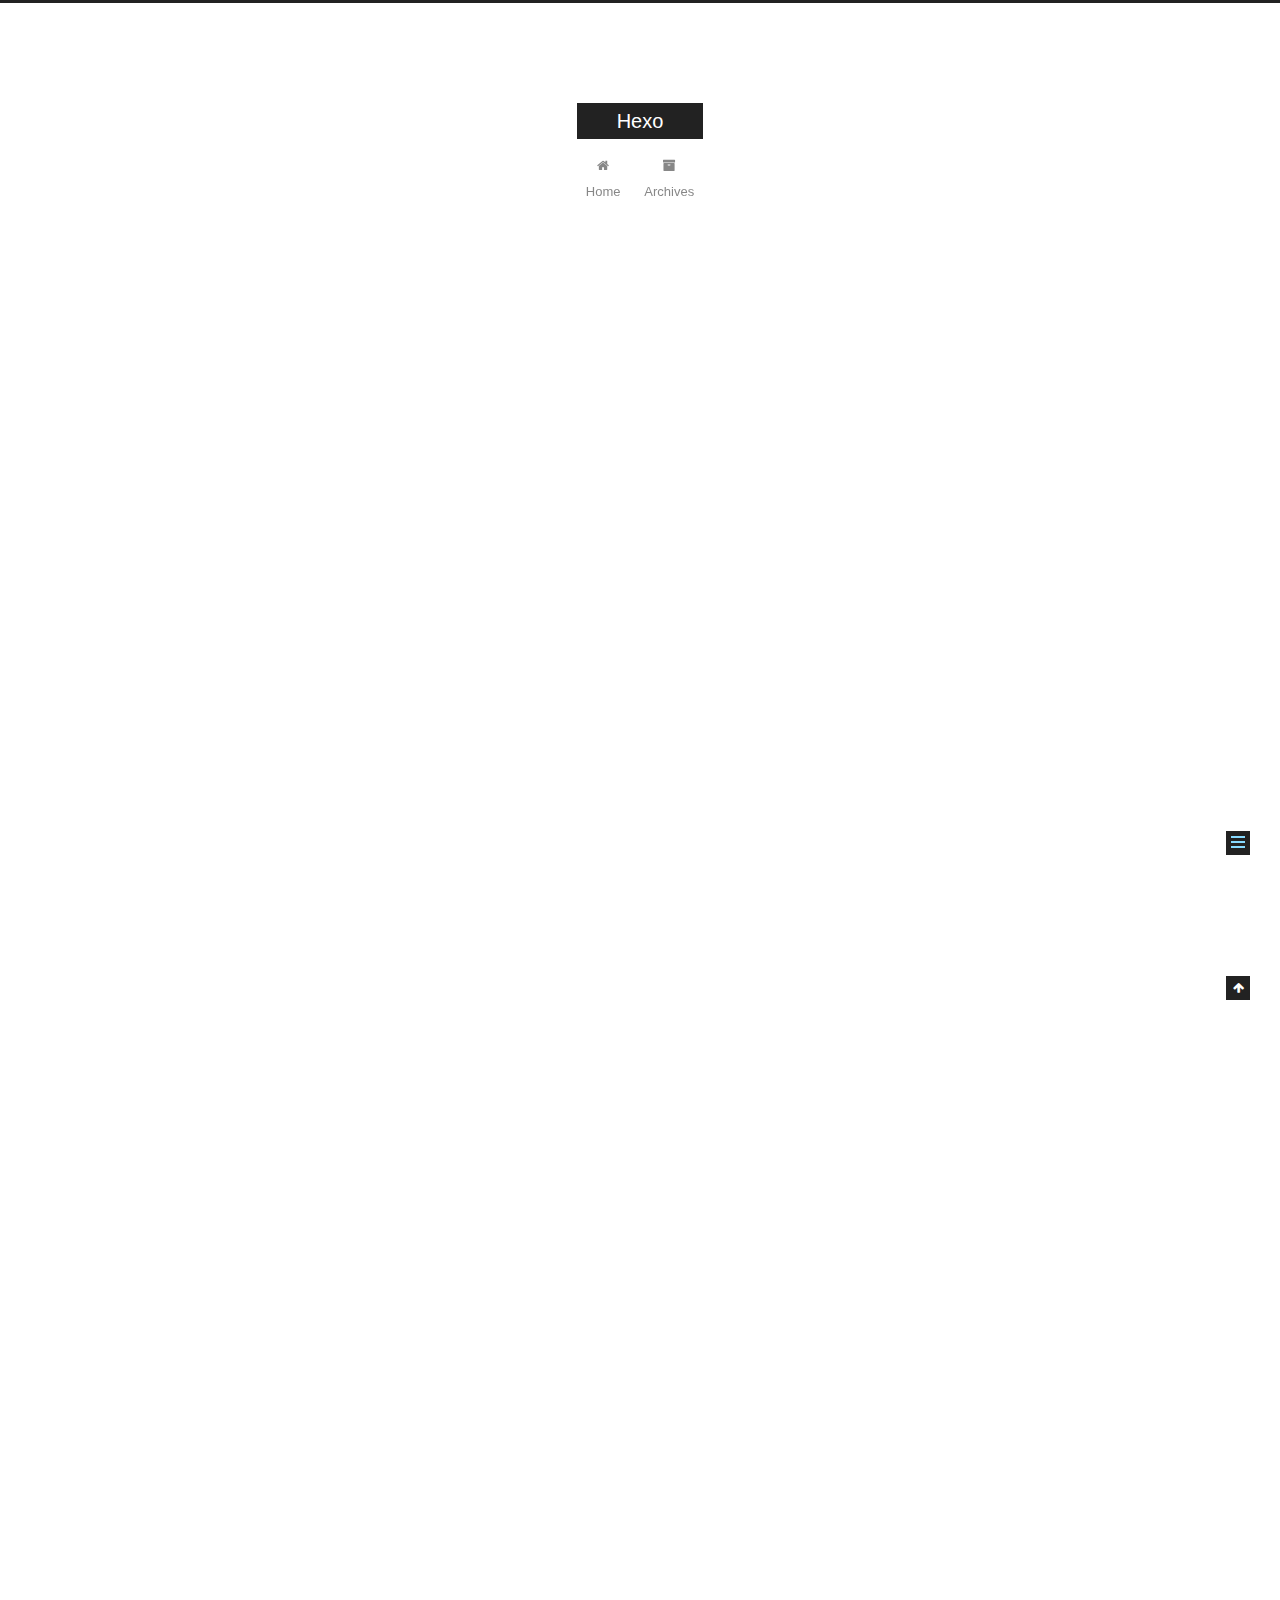
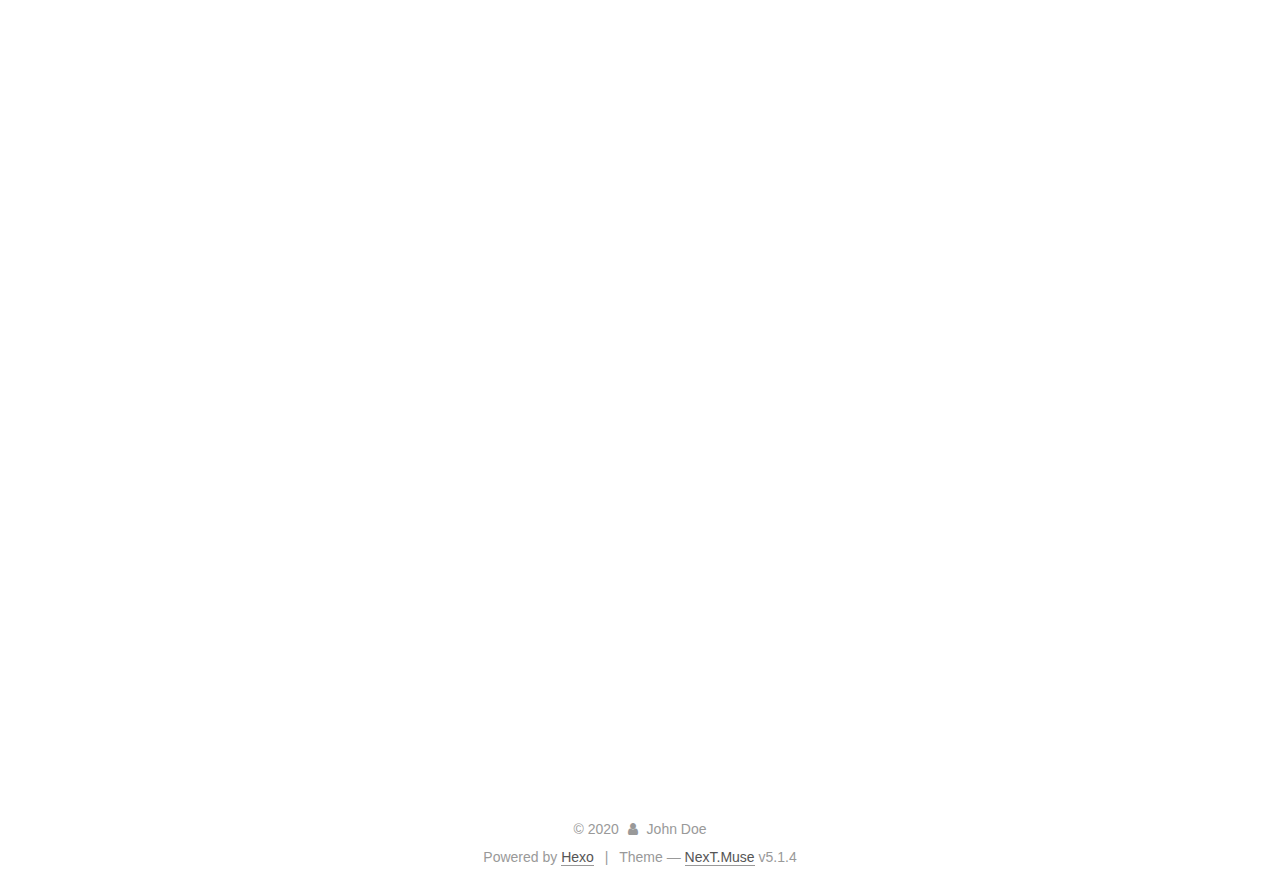
<file: 2020/03/16/My-New-Post/index.html>
<!DOCTYPE html>



  


<html class="theme-next muse use-motion" lang="en">
<head>
  <meta charset="UTF-8"/>
<meta http-equiv="X-UA-Compatible" content="IE=edge" />
<meta name="viewport" content="width=device-width, initial-scale=1, maximum-scale=1"/>
<meta name="theme-color" content="#222">









<meta http-equiv="Cache-Control" content="no-transform" />
<meta http-equiv="Cache-Control" content="no-siteapp" />
















  
  
  <link href="/lib/fancybox/source/jquery.fancybox.css?v=2.1.5" rel="stylesheet" type="text/css" />







<link href="/lib/font-awesome/css/font-awesome.min.css?v=4.6.2" rel="stylesheet" type="text/css" />

<link href="/css/main.css?v=5.1.4" rel="stylesheet" type="text/css" />


  <link rel="apple-touch-icon" sizes="180x180" href="/images/apple-touch-icon-next.png?v=5.1.4">


  <link rel="icon" type="image/png" sizes="32x32" href="/images/favicon-32x32-next.png?v=5.1.4">


  <link rel="icon" type="image/png" sizes="16x16" href="/images/favicon-16x16-next.png?v=5.1.4">


  <link rel="mask-icon" href="/images/logo.svg?v=5.1.4" color="#222">





  <meta name="keywords" content="Hexo, NexT" />










<meta name="description" content="1234567891011121314151617181920212223242526272829303132333435363738394041424344454647484950515253545556575859606162636465666768697071727374757677787980818283848586public class SingletonObject1&amp;#123;">
<meta property="og:type" content="article">
<meta property="og:title" content="My New Post">
<meta property="og:url" content="http://yoursite.com/2020/03/16/My-New-Post/index.html">
<meta property="og:site_name" content="Hexo">
<meta property="og:description" content="1234567891011121314151617181920212223242526272829303132333435363738394041424344454647484950515253545556575859606162636465666768697071727374757677787980818283848586public class SingletonObject1&amp;#123;">
<meta property="og:locale" content="en_US">
<meta property="article:published_time" content="2020-03-16T03:33:27.000Z">
<meta property="article:modified_time" content="2020-03-16T03:35:33.380Z">
<meta property="article:author" content="John Doe">
<meta name="twitter:card" content="summary">



<script type="text/javascript" id="hexo.configurations">
  var NexT = window.NexT || {};
  var CONFIG = {
    root: '/',
    scheme: 'Muse',
    version: '5.1.4',
    sidebar: {"position":"left","display":"post","offset":12,"b2t":false,"scrollpercent":false,"onmobile":false},
    fancybox: true,
    tabs: true,
    motion: {"enable":true,"async":false,"transition":{"post_block":"fadeIn","post_header":"slideDownIn","post_body":"slideDownIn","coll_header":"slideLeftIn","sidebar":"slideUpIn"}},
    duoshuo: {
      userId: '0',
      author: 'Author'
    },
    algolia: {
      applicationID: '',
      apiKey: '',
      indexName: '',
      hits: {"per_page":10},
      labels: {"input_placeholder":"Search for Posts","hits_empty":"We didn't find any results for the search: ${query}","hits_stats":"${hits} results found in ${time} ms"}
    }
  };
</script>



  <link rel="canonical" href="http://yoursite.com/2020/03/16/My-New-Post/"/>





  <title>My New Post | Hexo</title>
  








<meta name="generator" content="Hexo 4.2.0"></head>

<body itemscope itemtype="http://schema.org/WebPage" lang="en">

  
  
    
  

  <div class="container sidebar-position-left page-post-detail">
    <div class="headband"></div>

    <header id="header" class="header" itemscope itemtype="http://schema.org/WPHeader">
      <div class="header-inner"><div class="site-brand-wrapper">
  <div class="site-meta ">
    

    <div class="custom-logo-site-title">
      <a href="/"  class="brand" rel="start">
        <span class="logo-line-before"><i></i></span>
        <span class="site-title">Hexo</span>
        <span class="logo-line-after"><i></i></span>
      </a>
    </div>
      
        <p class="site-subtitle"></p>
      
  </div>

  <div class="site-nav-toggle">
    <button>
      <span class="btn-bar"></span>
      <span class="btn-bar"></span>
      <span class="btn-bar"></span>
    </button>
  </div>
</div>

<nav class="site-nav">
  

  
    <ul id="menu" class="menu">
      
        
        <li class="menu-item menu-item-home">
          <a href="/%20" rel="section">
            
              <i class="menu-item-icon fa fa-fw fa-home"></i> <br />
            
            Home
          </a>
        </li>
      
        
        <li class="menu-item menu-item-archives">
          <a href="/archives/%20" rel="section">
            
              <i class="menu-item-icon fa fa-fw fa-archive"></i> <br />
            
            Archives
          </a>
        </li>
      

      
    </ul>
  

  
</nav>



 </div>
    </header>

    <main id="main" class="main">
      <div class="main-inner">
        <div class="content-wrap">
          <div id="content" class="content">
            

  <div id="posts" class="posts-expand">
    

  

  
  
  

  <article class="post post-type-normal" itemscope itemtype="http://schema.org/Article">
  
  
  
  <div class="post-block">
    <link itemprop="mainEntityOfPage" href="http://yoursite.com/2020/03/16/My-New-Post/">

    <span hidden itemprop="author" itemscope itemtype="http://schema.org/Person">
      <meta itemprop="name" content="John Doe">
      <meta itemprop="description" content="">
      <meta itemprop="image" content="/images/avatar.gif">
    </span>

    <span hidden itemprop="publisher" itemscope itemtype="http://schema.org/Organization">
      <meta itemprop="name" content="Hexo">
    </span>

    
      <header class="post-header">

        
        
          <h1 class="post-title" itemprop="name headline">My New Post</h1>
        

        <div class="post-meta">
          <span class="post-time">
            
              <span class="post-meta-item-icon">
                <i class="fa fa-calendar-o"></i>
              </span>
              
                <span class="post-meta-item-text">Posted on</span>
              
              <time title="Post created" itemprop="dateCreated datePublished" datetime="2020-03-16T11:33:27+08:00">
                2020-03-16
              </time>
            

            

            
          </span>

          

          
            
          

          
          

          

          

          

        </div>
      </header>
    

    
    
    
    <div class="post-body" itemprop="articleBody">

      
      

      
        <figure class="highlight java"><table><tr><td class="gutter"><pre><span class="line">1</span><br><span class="line">2</span><br><span class="line">3</span><br><span class="line">4</span><br><span class="line">5</span><br><span class="line">6</span><br><span class="line">7</span><br><span class="line">8</span><br><span class="line">9</span><br><span class="line">10</span><br><span class="line">11</span><br><span class="line">12</span><br><span class="line">13</span><br><span class="line">14</span><br><span class="line">15</span><br><span class="line">16</span><br><span class="line">17</span><br><span class="line">18</span><br><span class="line">19</span><br><span class="line">20</span><br><span class="line">21</span><br><span class="line">22</span><br><span class="line">23</span><br><span class="line">24</span><br><span class="line">25</span><br><span class="line">26</span><br><span class="line">27</span><br><span class="line">28</span><br><span class="line">29</span><br><span class="line">30</span><br><span class="line">31</span><br><span class="line">32</span><br><span class="line">33</span><br><span class="line">34</span><br><span class="line">35</span><br><span class="line">36</span><br><span class="line">37</span><br><span class="line">38</span><br><span class="line">39</span><br><span class="line">40</span><br><span class="line">41</span><br><span class="line">42</span><br><span class="line">43</span><br><span class="line">44</span><br><span class="line">45</span><br><span class="line">46</span><br><span class="line">47</span><br><span class="line">48</span><br><span class="line">49</span><br><span class="line">50</span><br><span class="line">51</span><br><span class="line">52</span><br><span class="line">53</span><br><span class="line">54</span><br><span class="line">55</span><br><span class="line">56</span><br><span class="line">57</span><br><span class="line">58</span><br><span class="line">59</span><br><span class="line">60</span><br><span class="line">61</span><br><span class="line">62</span><br><span class="line">63</span><br><span class="line">64</span><br><span class="line">65</span><br><span class="line">66</span><br><span class="line">67</span><br><span class="line">68</span><br><span class="line">69</span><br><span class="line">70</span><br><span class="line">71</span><br><span class="line">72</span><br><span class="line">73</span><br><span class="line">74</span><br><span class="line">75</span><br><span class="line">76</span><br><span class="line">77</span><br><span class="line">78</span><br><span class="line">79</span><br><span class="line">80</span><br><span class="line">81</span><br><span class="line">82</span><br><span class="line">83</span><br><span class="line">84</span><br><span class="line">85</span><br><span class="line">86</span><br></pre></td><td class="code"><pre><span class="line"><span class="keyword">public</span> <span class="class"><span class="keyword">class</span> <span class="title">SingletonObject1</span></span>&#123;</span><br><span class="line">    <span class="keyword">private</span> <span class="keyword">static</span> <span class="keyword">final</span> SingletonObject1 instance = <span class="keyword">new</span> SingletonObject1();</span><br><span class="line">    </span><br><span class="line">    <span class="function"><span class="keyword">private</span> <span class="title">SingletonObject1</span><span class="params">()</span> </span>&#123;</span><br><span class="line">        </span><br><span class="line">    &#125;</span><br><span class="line">    <span class="function"><span class="keyword">public</span> <span class="keyword">static</span> SingletonObject1 <span class="title">getinstance</span><span class="params">()</span></span>&#123;</span><br><span class="line">        <span class="keyword">return</span> instance;</span><br><span class="line">    &#125;</span><br><span class="line">&#125;<span class="comment">// 不足，一旦使用该类就会加载，浪费资源</span></span><br><span class="line"><span class="keyword">public</span> <span class="class"><span class="keyword">class</span> <span class="title">SingletonObject2</span></span>&#123;</span><br><span class="line">    <span class="keyword">private</span> <span class="keyword">static</span> SingletonObject2 instance;</span><br><span class="line">    <span class="function"><span class="keyword">public</span> <span class="title">SingletonObject2</span><span class="params">()</span></span>&#123;</span><br><span class="line"></span><br><span class="line">    &#125;</span><br><span class="line">    <span class="function"><span class="keyword">public</span> <span class="keyword">static</span> SingletonObject2 <span class="title">getinstance</span><span class="params">()</span></span>&#123;</span><br><span class="line">        <span class="keyword">if</span> (instance == <span class="keyword">null</span>)&#123;<span class="comment">//多线程可能有多个线程通过此条判断</span></span><br><span class="line">            instance = <span class="keyword">new</span> SingletonObject2();</span><br><span class="line">        &#125;</span><br><span class="line">        <span class="keyword">return</span> instance;</span><br><span class="line">    &#125;</span><br><span class="line">&#125;<span class="comment">//多线程情况下，会导致不止一个实例</span></span><br><span class="line"><span class="keyword">public</span> <span class="class"><span class="keyword">class</span> <span class="title">SingletonObject3</span></span>&#123;</span><br><span class="line">    <span class="keyword">private</span> <span class="keyword">static</span> SingletonObject3 instance;</span><br><span class="line">    <span class="function"><span class="keyword">public</span> <span class="title">SingletonObject3</span><span class="params">()</span></span>&#123;</span><br><span class="line"></span><br><span class="line">    &#125;</span><br><span class="line">    <span class="function"><span class="keyword">public</span> <span class="keyword">synchronized</span> <span class="keyword">static</span> SingletonObject3 <span class="title">getinstance</span><span class="params">()</span></span>&#123;</span><br><span class="line">        <span class="keyword">if</span> (instance == <span class="keyword">null</span>)&#123;</span><br><span class="line">            instance = <span class="keyword">new</span> SingletonObject3();</span><br><span class="line">        &#125;</span><br><span class="line">        <span class="keyword">return</span> instance;</span><br><span class="line">    &#125;</span><br><span class="line">&#125;<span class="comment">//解决了问题，但是后面调用时都是读操作，使用串行化会影响性能</span></span><br><span class="line"><span class="keyword">public</span> <span class="class"><span class="keyword">class</span> <span class="title">SingletonObject4</span></span>&#123;</span><br><span class="line">    <span class="keyword">private</span> <span class="keyword">static</span> SingletonObject4 instance;</span><br><span class="line">    <span class="function"><span class="keyword">public</span> <span class="title">SingletonObject4</span><span class="params">()</span></span>&#123;</span><br><span class="line"></span><br><span class="line">    &#125;</span><br><span class="line">    <span class="function"><span class="keyword">public</span> <span class="keyword">synchronized</span> <span class="keyword">static</span> SingletonObject4 <span class="title">getinstance</span><span class="params">()</span></span>&#123;</span><br><span class="line">        <span class="keyword">if</span> (instance == <span class="keyword">null</span>)&#123;</span><br><span class="line">            <span class="keyword">synchronized</span>(SingletonObject4<span class="class">.<span class="keyword">class</span>)</span>&#123;</span><br><span class="line">                <span class="keyword">if</span> (instance == <span class="keyword">null</span>)</span><br><span class="line">                    instance = <span class="keyword">new</span> SingletonObject4();<span class="comment">//此步可能未初始化完成，就有其他线程使用instance里面的未及时完成初始化的变量，这样就造成了空指针异常。即未赋值完成就将堆的引用给了instance（指令重排序导致的）</span></span><br><span class="line">                    </span><br><span class="line">            &#125;</span><br><span class="line">            </span><br><span class="line">        &#125;</span><br><span class="line">        <span class="keyword">return</span> instance;</span><br><span class="line">    &#125;</span><br><span class="line">&#125;<span class="comment">//double check解决单例，懒加载，以及性能问题，不足：可能会引起空指针异常，解决方法：private static volatile SingletonObject4 instance;</span></span><br><span class="line"></span><br><span class="line"><span class="keyword">public</span> <span class="class"><span class="keyword">class</span> <span class="title">SingletonObject5</span></span>&#123;</span><br><span class="line">    </span><br><span class="line">    <span class="function"><span class="keyword">public</span> <span class="title">SingletonObject5</span><span class="params">()</span></span>&#123;</span><br><span class="line"></span><br><span class="line">    &#125;</span><br><span class="line">    <span class="keyword">private</span> <span class="keyword">static</span> <span class="class"><span class="keyword">class</span> <span class="title">InstanceHolder</span> </span>&#123;</span><br><span class="line">        <span class="keyword">private</span> <span class="keyword">final</span> <span class="keyword">static</span> SingletonObject5 instance = <span class="keyword">new</span> SingletonObject5();</span><br><span class="line">        </span><br><span class="line">    &#125;</span><br><span class="line">    <span class="function"><span class="keyword">public</span> <span class="keyword">static</span> SingletonObject5 <span class="title">getInstance</span><span class="params">()</span></span>&#123;</span><br><span class="line">        <span class="keyword">return</span> InstanceHolder.instance;</span><br><span class="line">    &#125;</span><br><span class="line"></span><br><span class="line">&#125;<span class="comment">//利用volatile具有有序性</span></span><br><span class="line"><span class="keyword">public</span> <span class="class"><span class="keyword">class</span> <span class="title">SingletonObject6</span></span>&#123;</span><br><span class="line">    </span><br><span class="line">    <span class="function"><span class="keyword">public</span> <span class="title">SingletonObject6</span><span class="params">()</span></span>&#123;</span><br><span class="line"></span><br><span class="line">    &#125;</span><br><span class="line">	<span class="keyword">private</span> <span class="keyword">enum</span> Singleton&#123;</span><br><span class="line">        INSTANCE;</span><br><span class="line">        <span class="keyword">private</span> <span class="keyword">final</span> SingletonObject6 instance;</span><br><span class="line">        Singleton()&#123;</span><br><span class="line">            instance = <span class="keyword">new</span> SingletonObject6();</span><br><span class="line">        &#125;</span><br><span class="line">        <span class="function"><span class="keyword">public</span> SingletonObject7 <span class="title">getInstance</span><span class="params">()</span></span>&#123;</span><br><span class="line">            <span class="keyword">return</span> instance;</span><br><span class="line">        &#125;</span><br><span class="line">    &#125;</span><br><span class="line">    <span class="function"><span class="keyword">public</span> <span class="keyword">static</span> SingletonObject6 <span class="title">getInstance</span><span class="params">()</span></span>&#123;</span><br><span class="line">        <span class="keyword">return</span> Singleton.INSTANCE.getInstance();</span><br><span class="line">    &#125;</span><br><span class="line"><span class="comment">//利用枚举类只会初始化一次，且是线程安全的特性</span></span><br><span class="line">&#125;</span><br></pre></td></tr></table></figure>


      
    </div>
    
    
    

    

    

    

    <footer class="post-footer">
      

      
      
      

      
        <div class="post-nav">
          <div class="post-nav-next post-nav-item">
            
              <a href="/2020/03/16/hello-world/" rel="next" title="Hello World">
                <i class="fa fa-chevron-left"></i> Hello World
              </a>
            
          </div>

          <span class="post-nav-divider"></span>

          <div class="post-nav-prev post-nav-item">
            
              <a href="/2020/03/16/javanote/" rel="prev" title="javanote">
                javanote <i class="fa fa-chevron-right"></i>
              </a>
            
          </div>
        </div>
      

      
      
    </footer>
  </div>
  
  
  
  </article>



    <div class="post-spread">
      
    </div>
  </div>


          </div>
          


          

  



        </div>
        
          
  
  <div class="sidebar-toggle">
    <div class="sidebar-toggle-line-wrap">
      <span class="sidebar-toggle-line sidebar-toggle-line-first"></span>
      <span class="sidebar-toggle-line sidebar-toggle-line-middle"></span>
      <span class="sidebar-toggle-line sidebar-toggle-line-last"></span>
    </div>
  </div>

  <aside id="sidebar" class="sidebar">
    
    <div class="sidebar-inner">

      

      

      <section class="site-overview-wrap sidebar-panel sidebar-panel-active">
        <div class="site-overview">
          <div class="site-author motion-element" itemprop="author" itemscope itemtype="http://schema.org/Person">
            
              <p class="site-author-name" itemprop="name">John Doe</p>
              <p class="site-description motion-element" itemprop="description"></p>
          </div>

          <nav class="site-state motion-element">

            
              <div class="site-state-item site-state-posts">
              
                <a href="/archives/%20%7C%7C%20archive">
              
                  <span class="site-state-item-count">3</span>
                  <span class="site-state-item-name">posts</span>
                </a>
              </div>
            

            

            

          </nav>

          

          

          
          

          
          

          

        </div>
      </section>

      

      

    </div>
  </aside>


        
      </div>
    </main>

    <footer id="footer" class="footer">
      <div class="footer-inner">
        <div class="copyright">&copy; <span itemprop="copyrightYear">2020</span>
  <span class="with-love">
    <i class="fa fa-user"></i>
  </span>
  <span class="author" itemprop="copyrightHolder">John Doe</span>

  
</div>


  <div class="powered-by">Powered by <a class="theme-link" target="_blank" href="https://hexo.io">Hexo</a></div>



  <span class="post-meta-divider">|</span>



  <div class="theme-info">Theme &mdash; <a class="theme-link" target="_blank" href="https://github.com/iissnan/hexo-theme-next">NexT.Muse</a> v5.1.4</div>




        







        
      </div>
    </footer>

    
      <div class="back-to-top">
        <i class="fa fa-arrow-up"></i>
        
      </div>
    

    

  </div>

  

<script type="text/javascript">
  if (Object.prototype.toString.call(window.Promise) !== '[object Function]') {
    window.Promise = null;
  }
</script>









  












  
  
    <script type="text/javascript" src="/lib/jquery/index.js?v=2.1.3"></script>
  

  
  
    <script type="text/javascript" src="/lib/fastclick/lib/fastclick.min.js?v=1.0.6"></script>
  

  
  
    <script type="text/javascript" src="/lib/jquery_lazyload/jquery.lazyload.js?v=1.9.7"></script>
  

  
  
    <script type="text/javascript" src="/lib/velocity/velocity.min.js?v=1.2.1"></script>
  

  
  
    <script type="text/javascript" src="/lib/velocity/velocity.ui.min.js?v=1.2.1"></script>
  

  
  
    <script type="text/javascript" src="/lib/fancybox/source/jquery.fancybox.pack.js?v=2.1.5"></script>
  


  


  <script type="text/javascript" src="/js/src/utils.js?v=5.1.4"></script>

  <script type="text/javascript" src="/js/src/motion.js?v=5.1.4"></script>



  
  

  
  <script type="text/javascript" src="/js/src/scrollspy.js?v=5.1.4"></script>
<script type="text/javascript" src="/js/src/post-details.js?v=5.1.4"></script>



  


  <script type="text/javascript" src="/js/src/bootstrap.js?v=5.1.4"></script>



  


  




	





  





  












  





  

  

  

  
  

  

  

  

</body>
</html>
</file>
<file: css/main.css>
/* normalize.css v3.0.2 | MIT License | git.io/normalize */
html {
  font-family: sans-serif; /* 1 */
  -ms-text-size-adjust: 100%; /* 2 */
  -webkit-text-size-adjust: 100%; /* 2 */
}
body {
  margin: 0;
}
article,
aside,
details,
figcaption,
figure,
footer,
header,
hgroup,
main,
menu,
nav,
section,
summary {
  display: block;
}
audio,
canvas,
progress,
video {
  display: inline-block; /* 1 */
  vertical-align: baseline; /* 2 */
}
audio:not([controls]) {
  display: none;
  height: 0;
}
[hidden],
template {
  display: none;
}
a {
  background-color: transparent;
}
a:active,
a:hover {
  outline: 0;
}
abbr[title] {
  border-bottom: 1px dotted;
}
b,
strong {
  font-weight: bold;
}
dfn {
  font-style: italic;
}
h1 {
  font-size: 2em;
  margin: 0.67em 0;
}
mark {
  background: #ff0;
  color: #000;
}
small {
  font-size: 80%;
}
sub,
sup {
  font-size: 75%;
  line-height: 0;
  position: relative;
  vertical-align: baseline;
}
sup {
  top: -0.5em;
}
sub {
  bottom: -0.25em;
}
img {
  border: 0;
}
svg:not(:root) {
  overflow: hidden;
}
figure {
  margin: 1em 40px;
}
hr {
  -moz-box-sizing: content-box;
  box-sizing: content-box;
  height: 0;
}
pre {
  overflow: auto;
}
code,
kbd,
pre,
samp {
  font-family: monospace, monospace;
  font-size: 1em;
}
button,
input,
optgroup,
select,
textarea {
  color: inherit; /* 1 */
  font: inherit; /* 2 */
  margin: 0; /* 3 */
}
button {
  overflow: visible;
}
button,
select {
  text-transform: none;
}
button,
html input[type="button"],
input[type="reset"],
input[type="submit"] {
  -webkit-appearance: button; /* 2 */
  cursor: pointer; /* 3 */
}
button[disabled],
html input[disabled] {
  cursor: default;
}
button::-moz-focus-inner,
input::-moz-focus-inner {
  border: 0;
  padding: 0;
}
input {
  line-height: normal;
}
input[type="checkbox"],
input[type="radio"] {
  box-sizing: border-box; /* 1 */
  padding: 0; /* 2 */
}
input[type="number"]::-webkit-inner-spin-button,
input[type="number"]::-webkit-outer-spin-button {
  height: auto;
}
input[type="search"] {
  -webkit-appearance: textfield; /* 1 */
  -moz-box-sizing: content-box;
  -webkit-box-sizing: content-box; /* 2 */
  box-sizing: content-box;
}
input[type="search"]::-webkit-search-cancel-button,
input[type="search"]::-webkit-search-decoration {
  -webkit-appearance: none;
}
fieldset {
  border: 1px solid #c0c0c0;
  margin: 0 2px;
  padding: 0.35em 0.625em 0.75em;
}
legend {
  border: 0; /* 1 */
  padding: 0; /* 2 */
}
textarea {
  overflow: auto;
}
optgroup {
  font-weight: bold;
}
table {
  border-collapse: collapse;
  border-spacing: 0;
}
td,
th {
  padding: 0;
}
::selection {
  background: #262a30;
  color: #fff;
}
body {
  position: relative;
  font-family: 'Lato', "PingFang SC", "Microsoft YaHei", sans-serif;
  font-size: 14px;
  line-height: 2;
  color: #555;
  background: #fff;
}
@media (max-width: 767px) {
  body {
    padding-right: 0 !important;
  }
}
@media (min-width: 768px) and (max-width: 991px) {
  body {
    padding-right: 0 !important;
  }
}
@media (min-width: 1600px) {
  body {
    font-size: 16px;
  }
}
h1,
h2,
h3,
h4,
h5,
h6 {
  margin: 0;
  padding: 0;
  font-weight: bold;
  line-height: 1.5;
  font-family: 'Lato', "PingFang SC", "Microsoft YaHei", sans-serif;
}
h2,
h3,
h4,
h5,
h6 {
  margin: 20px 0 15px;
}
h1 {
  font-size: 22px;
}
@media (max-width: 767px) {
  h1 {
    font-size: 18px;
  }
}
h2 {
  font-size: 20px;
}
@media (max-width: 767px) {
  h2 {
    font-size: 16px;
  }
}
h3 {
  font-size: 18px;
}
@media (max-width: 767px) {
  h3 {
    font-size: 14px;
  }
}
h4 {
  font-size: 16px;
}
@media (max-width: 767px) {
  h4 {
    font-size: 12px;
  }
}
h5 {
  font-size: 14px;
}
@media (max-width: 767px) {
  h5 {
    font-size: 10px;
  }
}
h6 {
  font-size: 12px;
}
@media (max-width: 767px) {
  h6 {
    font-size: 8px;
  }
}
p {
  margin: 0 0 20px 0;
}
a {
  color: #555;
  text-decoration: none;
  outline: none;
  border-bottom: 1px solid #999;
  word-wrap: break-word;
}
a:hover {
  color: #222;
  border-bottom-color: #222;
}
blockquote {
  margin: 0;
  padding: 0;
}
img {
  display: block;
  margin: auto;
  max-width: 100%;
  height: auto;
}
hr {
  margin: 40px 0;
  height: 3px;
  border: none;
  background-color: #ddd;
  background-image: repeating-linear-gradient(-45deg, #fff, #fff 4px, transparent 4px, transparent 8px);
}
blockquote {
  padding: 0 15px;
  color: #666;
  border-left: 4px solid #ddd;
}
blockquote cite::before {
  content: "-";
  padding: 0 5px;
}
dt {
  font-weight: 700;
}
dd {
  margin: 0;
  padding: 0;
}
kbd {
  border: 1px solid #ccc;
  border-radius: 0.2em;
  box-shadow: 0.1em 0.1em 0.2em rgba(0,0,0,0.1);
  background-color: #f9f9f9;
  font-family: inherit;
  background-image: -webkit-linear-gradient(top, #eee, #fff, #eee);
  padding: 0.1em 0.3em;
  white-space: nowrap;
}
.text-left {
  text-align: left;
}
.text-center {
  text-align: center;
}
.text-right {
  text-align: right;
}
.text-justify {
  text-align: justify;
}
.text-nowrap {
  white-space: nowrap;
}
.text-lowercase {
  text-transform: lowercase;
}
.text-uppercase {
  text-transform: uppercase;
}
.text-capitalize {
  text-transform: capitalize;
}
.center-block {
  display: block;
  margin-left: auto;
  margin-right: auto;
}
.clearfix:before,
.clearfix:after {
  content: " ";
  display: table;
}
.clearfix:after {
  clear: both;
}
.pullquote {
  width: 45%;
}
.pullquote.left {
  float: left;
  margin-left: 5px;
  margin-right: 10px;
}
.pullquote.right {
  float: right;
  margin-left: 10px;
  margin-right: 5px;
}
.affix.affix.affix {
  position: fixed;
}
.translation {
  margin-top: -20px;
  font-size: 14px;
  color: #999;
}
.scrollbar-measure {
  width: 100px;
  height: 100px;
  overflow: scroll;
  position: absolute;
  top: -9999px;
}
.use-motion .motion-element {
  opacity: 0;
}
table {
  margin: 20px 0;
  width: 100%;
  border-collapse: collapse;
  border-spacing: 0;
  border: 1px solid #ddd;
  font-size: 14px;
  table-layout: fixed;
  word-wrap: break-all;
}
table>tbody>tr:nth-of-type(odd) {
  background-color: #f9f9f9;
}
table>tbody>tr:hover {
  background-color: #f5f5f5;
}
caption,
th,
td {
  padding: 8px;
  text-align: left;
  vertical-align: middle;
  font-weight: normal;
}
th,
td {
  border-bottom: 3px solid #ddd;
  border-right: 1px solid #eee;
}
th {
  padding-bottom: 10px;
  font-weight: 700;
}
td {
  border-bottom-width: 1px;
}
html,
body {
  height: 100%;
}
.container {
  position: relative;
  min-height: 100%;
}
.header-inner {
  margin: 0 auto;
  padding: 100px 0 70px;
  width: 700px;
}
@media (min-width: 1600px) {
  .container .header-inner {
    width: 900px;
  }
}
.main {
  padding-bottom: 150px;
}
.main-inner {
  margin: 0 auto;
  width: 700px;
}
@media (min-width: 1600px) {
  .container .main-inner {
    width: 900px;
  }
}
.footer {
  position: absolute;
  left: 0;
  bottom: 0;
  width: 100%;
  min-height: 50px;
}
.footer-inner {
  box-sizing: border-box;
  margin: 20px auto;
  width: 700px;
}
@media (min-width: 1600px) {
  .container .footer-inner {
    width: 900px;
  }
}
pre,
.highlight {
  overflow: auto;
  margin: 20px 0;
  padding: 0;
  font-size: 13px;
  color: #4d4d4c;
  background: #f7f7f7;
  line-height: 1.6;
}
pre,
code {
  font-family: consolas, Menlo, "PingFang SC", "Microsoft YaHei", monospace;
}
code {
  padding: 2px 4px;
  word-wrap: break-word;
  color: #555;
  background: #eee;
  border-radius: 3px;
  font-size: 13px;
}
pre {
  padding: 10px;
}
pre code {
  padding: 0;
  color: #4d4d4c;
  background: none;
  text-shadow: none;
}
.highlight {
  border-radius: 1px;
}
.highlight pre {
  border: none;
  margin: 0;
  padding: 10px 0;
}
.highlight table {
  margin: 0;
  width: auto;
  border: none;
}
.highlight td {
  border: none;
  padding: 0;
}
.highlight figcaption {
  font-size: 1em;
  color: #4d4d4c;
  line-height: 1em;
  margin-bottom: 1em;
}
.highlight figcaption:before,
.highlight figcaption:after {
  content: " ";
  display: table;
}
.highlight figcaption:after {
  clear: both;
}
.highlight figcaption a {
  float: right;
  color: #4d4d4c;
}
.highlight figcaption a:hover {
  border-bottom-color: #4d4d4c;
}
.highlight .gutter pre {
  padding-left: 10px;
  padding-right: 10px;
  color: #869194;
  text-align: right;
  background-color: #eff2f3;
}
.highlight .code pre {
  width: 100%;
  padding-left: 10px;
  padding-right: 10px;
  background-color: #f7f7f7;
}
.highlight .line {
  height: 20px;
}
.gutter {
  -webkit-user-select: none;
  -moz-user-select: none;
  -ms-user-select: none;
  user-select: none;
}
.gist table {
  width: auto;
}
.gist table td {
  border: none;
}
pre .deletion {
  background: #fdd;
}
pre .addition {
  background: #dfd;
}
pre .meta {
  color: #8959a8;
}
pre .comment {
  color: #8e908c;
}
pre .variable,
pre .attribute,
pre .tag,
pre .regexp,
pre .ruby .constant,
pre .xml .tag .title,
pre .xml .pi,
pre .xml .doctype,
pre .html .doctype,
pre .css .id,
pre .css .class,
pre .css .pseudo {
  color: #c82829;
}
pre .number,
pre .preprocessor,
pre .built_in,
pre .literal,
pre .params,
pre .constant,
pre .command {
  color: #f5871f;
}
pre .ruby .class .title,
pre .css .rules .attribute,
pre .string,
pre .value,
pre .inheritance,
pre .header,
pre .ruby .symbol,
pre .xml .cdata,
pre .special,
pre .number,
pre .formula {
  color: #718c00;
}
pre .title,
pre .css .hexcolor {
  color: #3e999f;
}
pre .function,
pre .python .decorator,
pre .python .title,
pre .ruby .function .title,
pre .ruby .title .keyword,
pre .perl .sub,
pre .javascript .title,
pre .coffeescript .title {
  color: #4271ae;
}
pre .keyword,
pre .javascript .function {
  color: #8959a8;
}
.full-image.full-image.full-image.full-image {
  border: none;
  max-width: 100%;
  width: auto;
  margin: 20px auto 25px;
}
@media (min-width: 992px) {
  .full-image.full-image.full-image.full-image {
    max-width: none;
    width: 110%;
    margin: 25px -5%;
  }
}
.blockquote-center,
.page-home .post-type-quote blockquote,
.page-post-detail .post-type-quote blockquote {
  position: relative;
  margin: 40px 0;
  padding: 0;
  border-left: none;
  text-align: center;
}
.blockquote-center::before,
.page-home .post-type-quote blockquote::before,
.page-post-detail .post-type-quote blockquote::before,
.blockquote-center::after,
.page-home .post-type-quote blockquote::after,
.page-post-detail .post-type-quote blockquote::after {
  position: absolute;
  content: ' ';
  display: block;
  width: 100%;
  height: 24px;
  opacity: 0.2;
  background-repeat: no-repeat;
  background-position: 0 -6px;
  background-size: 22px 22px;
}
.blockquote-center::before,
.page-home .post-type-quote blockquote::before,
.page-post-detail .post-type-quote blockquote::before {
  top: -20px;
  background-image: url("../images/quote-l.svg");
  border-top: 1px solid #ccc;
}
.blockquote-center::after,
.page-home .post-type-quote blockquote::after,
.page-post-detail .post-type-quote blockquote::after {
  bottom: -20px;
  background-image: url("../images/quote-r.svg");
  border-bottom: 1px solid #ccc;
  background-position: 100% 8px;
}
.blockquote-center p,
.page-home .post-type-quote blockquote p,
.page-post-detail .post-type-quote blockquote p,
.blockquote-center div,
.page-home .post-type-quote blockquote div,
.page-post-detail .post-type-quote blockquote div {
  text-align: center;
}
.post .post-body .group-picture img {
  box-sizing: border-box;
  padding: 0 3px;
  border: none;
}
.post .group-picture-row {
  overflow: hidden;
  margin-top: 6px;
}
.post .group-picture-row:first-child {
  margin-top: 0;
}
.post .group-picture-column {
  float: left;
}
.page-post-detail .post-body .group-picture-column {
  float: none;
  margin-top: 10px;
  width: auto !important;
}
.page-post-detail .post-body .group-picture-column img {
  margin: 0 auto;
}
.page-archive .group-picture-container {
  overflow: hidden;
}
.page-archive .group-picture-row {
  float: left;
}
.page-archive .group-picture-row:first-child {
  margin-top: 6px;
}
.page-archive .group-picture-column {
  max-width: 150px;
  max-height: 150px;
}
.post-body .note {
  position: relative;
  padding: 15px;
  margin-bottom: 20px;
  border: 1px solid #eee;
  border-left-width: 5px;
  border-radius: 3px;
}
.post-body .note h2,
.post-body .note h3,
.post-body .note h4,
.post-body .note h5,
.post-body .note h6 {
  margin-top: 0;
  margin-bottom: 0;
  border-bottom: initial;
  padding-top: 0 !important;
}
.post-body .note p:first-child,
.post-body .note ul:first-child,
.post-body .note ol:first-child,
.post-body .note table:first-child,
.post-body .note pre:first-child,
.post-body .note blockquote:first-child {
  margin-top: 0;
}
.post-body .note p:last-child,
.post-body .note ul:last-child,
.post-body .note ol:last-child,
.post-body .note table:last-child,
.post-body .note pre:last-child,
.post-body .note blockquote:last-child {
  margin-bottom: 0;
}
.post-body .note.default {
  border-left-color: #777;
}
.post-body .note.default h2,
.post-body .note.default h3,
.post-body .note.default h4,
.post-body .note.default h5,
.post-body .note.default h6 {
  color: #777;
}
.post-body .note.primary {
  border-left-color: #6f42c1;
}
.post-body .note.primary h2,
.post-body .note.primary h3,
.post-body .note.primary h4,
.post-body .note.primary h5,
.post-body .note.primary h6 {
  color: #6f42c1;
}
.post-body .note.info {
  border-left-color: #428bca;
}
.post-body .note.info h2,
.post-body .note.info h3,
.post-body .note.info h4,
.post-body .note.info h5,
.post-body .note.info h6 {
  color: #428bca;
}
.post-body .note.success {
  border-left-color: #5cb85c;
}
.post-body .note.success h2,
.post-body .note.success h3,
.post-body .note.success h4,
.post-body .note.success h5,
.post-body .note.success h6 {
  color: #5cb85c;
}
.post-body .note.warning {
  border-left-color: #f0ad4e;
}
.post-body .note.warning h2,
.post-body .note.warning h3,
.post-body .note.warning h4,
.post-body .note.warning h5,
.post-body .note.warning h6 {
  color: #f0ad4e;
}
.post-body .note.danger {
  border-left-color: #d9534f;
}
.post-body .note.danger h2,
.post-body .note.danger h3,
.post-body .note.danger h4,
.post-body .note.danger h5,
.post-body .note.danger h6 {
  color: #d9534f;
}
.post-body .label {
  display: inline;
  padding: 0 2px;
  white-space: nowrap;
}
.post-body .label.default {
  background-color: #f0f0f0;
}
.post-body .label.primary {
  background-color: #efe6f7;
}
.post-body .label.info {
  background-color: #e5f2f8;
}
.post-body .label.success {
  background-color: #e7f4e9;
}
.post-body .label.warning {
  background-color: #fcf6e1;
}
.post-body .label.danger {
  background-color: #fae8eb;
}
.post-body .tabs {
  position: relative;
  display: block;
  margin-bottom: 20px;
  padding-top: 10px;
}
.post-body .tabs ul.nav-tabs {
  margin: 0;
  padding: 0;
  display: flex;
  margin-bottom: -1px;
}
@media (max-width: 413px) {
  .post-body .tabs ul.nav-tabs {
    display: block;
    margin-bottom: 5px;
  }
}
.post-body .tabs ul.nav-tabs li.tab {
  list-style-type: none !important;
  margin: 0 0.25em 0 0;
  border-top: 3px solid transparent;
  border-left: 1px solid transparent;
  border-right: 1px solid transparent;
}
@media (max-width: 413px) {
  .post-body .tabs ul.nav-tabs li.tab {
    margin: initial;
    border-top: 1px solid transparent;
    border-left: 3px solid transparent;
    border-right: 1px solid transparent;
    border-bottom: 1px solid transparent;
  }
}
.post-body .tabs ul.nav-tabs li.tab a {
  outline: 0;
  border-bottom: initial;
  display: block;
  line-height: 1.8em;
  padding: 0.25em 0.75em;
  transition-duration: 0.2s;
  transition-timing-function: ease-out;
  transition-delay: 0s;
}
.post-body .tabs ul.nav-tabs li.tab a i {
  width: 1.285714285714286em;
}
.post-body .tabs ul.nav-tabs li.tab.active {
  border-top: 3px solid #fc6423;
  border-left: 1px solid #ddd;
  border-right: 1px solid #ddd;
  background-color: #fff;
}
@media (max-width: 413px) {
  .post-body .tabs ul.nav-tabs li.tab.active {
    border-top: 1px solid #ddd;
    border-left: 3px solid #fc6423;
    border-right: 1px solid #ddd;
    border-bottom: 1px solid #ddd;
  }
}
.post-body .tabs ul.nav-tabs li.tab.active a {
  cursor: default;
  color: #555;
}
.post-body .tabs .tab-content {
  background-color: #fff;
}
.post-body .tabs .tab-content .tab-pane {
  border: 1px solid #ddd;
  padding: 20px 20px 0 20px;
}
.post-body .tabs .tab-content .tab-pane:not(.active) {
  display: none !important;
}
.post-body .tabs .tab-content .tab-pane.active {
  display: block !important;
}
.btn {
  display: inline-block;
  padding: 0 20px;
  font-size: 14px;
  color: #fff;
  background: #222;
  border: 2px solid #222;
  text-decoration: none;
  border-radius: 0;
  transition-property: background-color;
  transition-duration: 0.2s;
  transition-timing-function: ease-in-out;
  transition-delay: 0s;
  line-height: 2;
}
.btn:hover {
  border-color: #222;
  color: #222;
  background: #fff;
}
.btn +.btn {
  margin: 0 0 8px 8px;
}
.btn .fa-fw {
  width: 1.285714285714286em;
  text-align: left;
}
.btn-bar {
  display: block;
  width: 22px;
  height: 2px;
  background: #555;
  border-radius: 1px;
}
.btn-bar+.btn-bar {
  margin-top: 4px;
}
.pagination {
  margin: 120px 0 40px;
  text-align: center;
  border-top: 1px solid #eee;
}
.page-number-basic,
.pagination .prev,
.pagination .next,
.pagination .page-number,
.pagination .space {
  display: inline-block;
  position: relative;
  top: -1px;
  margin: 0 10px;
  padding: 0 11px;
}
@media (max-width: 767px) {
  .page-number-basic,
  .pagination .prev,
  .pagination .next,
  .pagination .page-number,
  .pagination .space {
    margin: 0 5px;
  }
}
.pagination .prev,
.pagination .next,
.pagination .page-number {
  border-bottom: 0;
  border-top: 1px solid #eee;
  transition-property: border-color;
  transition-duration: 0.2s;
  transition-timing-function: ease-in-out;
  transition-delay: 0s;
}
.pagination .prev:hover,
.pagination .next:hover,
.pagination .page-number:hover {
  border-top-color: #222;
}
.pagination .space {
  padding: 0;
  margin: 0;
}
.pagination .prev {
  margin-left: 0;
}
.pagination .next {
  margin-right: 0;
}
.pagination .page-number.current {
  color: #fff;
  background: #ccc;
  border-top-color: #ccc;
}
@media (max-width: 767px) {
  .pagination {
    border-top: none;
  }
  .pagination .prev,
  .pagination .next,
  .pagination .page-number {
    margin-bottom: 10px;
    border-top: 0;
    border-bottom: 1px solid #eee;
    padding: 0 10px;
  }
  .pagination .prev:hover,
  .pagination .next:hover,
  .pagination .page-number:hover {
    border-bottom-color: #222;
  }
}
.comments {
  margin: 60px 20px 0;
}
.tag-cloud {
  text-align: center;
}
.tag-cloud a {
  display: inline-block;
  margin: 10px;
}
.back-to-top {
  box-sizing: border-box;
  position: fixed;
  bottom: -100px;
  right: 30px;
  z-index: 1050;
  padding: 0 6px;
  width: 24px;
  background: #222;
  font-size: 12px;
  opacity: 1;
  color: #fff;
  cursor: pointer;
  text-align: center;
  -webkit-transform: translateZ(0);
  transition-property: bottom;
  transition-duration: 0.2s;
  transition-timing-function: ease-in-out;
  transition-delay: 0s;
}
@media (min-width: 768px) and (max-width: 991px) {
  .back-to-top {
    display: none !important;
  }
}
@media (max-width: 767px) {
  .back-to-top {
    display: none !important;
  }
}
.back-to-top.back-to-top-on {
  bottom: 19px;
}
.header {
  background: transparent;
}
.header-inner {
  position: relative;
}
.headband {
  height: 3px;
  background: #222;
}
.site-meta {
  margin: 0;
  text-align: center;
}
@media (max-width: 767px) {
  .site-meta {
    text-align: center;
  }
}
.brand {
  position: relative;
  display: inline-block;
  padding: 0 40px;
  color: #fff;
  background: #222;
  border-bottom: none;
}
.brand:hover {
  color: #fff;
}
.logo {
  display: inline-block;
  margin-right: 5px;
  line-height: 36px;
  vertical-align: top;
}
.site-title {
  display: inline-block;
  vertical-align: top;
  line-height: 36px;
  font-size: 20px;
  font-weight: normal;
  font-family: 'Lato', "PingFang SC", "Microsoft YaHei", sans-serif;
}
.site-subtitle {
  margin-top: 10px;
  font-size: 13px;
  color: #999;
}
.use-motion .brand {
  opacity: 0;
}
.use-motion .logo,
.use-motion .site-title,
.use-motion .site-subtitle {
  opacity: 0;
  position: relative;
  top: -10px;
}
.site-nav-toggle {
  display: none;
  position: absolute;
  top: 10px;
  left: 10px;
}
@media (max-width: 767px) {
  .site-nav-toggle {
    display: block;
  }
}
.site-nav-toggle button {
  margin-top: 2px;
  padding: 9px 10px;
  background: transparent;
  border: none;
}
@media (max-width: 767px) {
  .site-nav {
    display: none;
    margin: 0 -10px;
    padding: 0 10px;
    clear: both;
    border-top: 1px solid #ddd;
  }
}
@media (min-width: 768px) and (max-width: 991px) {
  .site-nav {
    display: block !important;
  }
}
@media (min-width: 992px) {
  .site-nav {
    display: block !important;
  }
}
.menu {
  margin-top: 20px;
  padding-left: 0;
  text-align: center;
}
.menu .menu-item {
  display: inline-block;
  margin: 0 10px;
  list-style: none;
}
@media screen and (max-width: 767px) {
  .menu .menu-item {
    margin-top: 10px;
  }
}
.menu .menu-item a {
  display: block;
  font-size: 13px;
  line-height: inherit;
  border-bottom: 1px solid transparent;
  transition-property: border-color;
  transition-duration: 0.2s;
  transition-timing-function: ease-in-out;
  transition-delay: 0s;
}
.menu .menu-item a:hover {
  border-bottom-color: #222;
}
.menu .menu-item .fa {
  margin-right: 5px;
}
.use-motion .menu-item {
  opacity: 0;
}
.post-body {
  font-family: 'Lato', "PingFang SC", "Microsoft YaHei", sans-serif;
}
@media (max-width: 767px) {
  .post-body {
    word-break: break-word;
  }
}
.post-body .fancybox img {
  display: block !important;
  margin: 0 auto;
  cursor: pointer;
  cursor: zoom-in;
  cursor: -webkit-zoom-in;
}
.post-body .image-caption,
.post-body .figure .caption {
  margin: -20px auto 15px;
  text-align: center;
  font-size: 14px;
  color: #999;
  font-weight: bold;
  line-height: 1;
}
.post-sticky-flag {
  display: inline-block;
  font-size: 16px;
  -ms-transform: rotate(30deg);
  -webkit-transform: rotate(30deg);
  -moz-transform: rotate(30deg);
  -ms-transform: rotate(30deg);
  -o-transform: rotate(30deg);
  transform: rotate(30deg);
}
.use-motion .post-block,
.use-motion .pagination,
.use-motion .comments {
  opacity: 0;
}
.use-motion .post-header {
  opacity: 0;
}
.use-motion .post-body {
  opacity: 0;
}
.use-motion .collection-title {
  opacity: 0;
}
.posts-expand {
  padding-top: 40px;
}
@media (max-width: 767px) {
  .posts-expand {
    margin: 0 20px;
  }
  .post-body pre .gutter pre {
    padding-right: 10px;
  }
  .post-body .highlight {
    margin-left: 0px;
    margin-right: 0px;
    padding: 0;
  }
  .post-body .highlight .gutter pre {
    padding-right: 10px;
  }
}
@media (min-width: 992px) {
  .posts-expand .post-body {
    text-align: justify;
  }
}
.posts-expand .post-body h2,
.posts-expand .post-body h3,
.posts-expand .post-body h4,
.posts-expand .post-body h5,
.posts-expand .post-body h6 {
  padding-top: 10px;
}
.posts-expand .post-body h2 .header-anchor,
.posts-expand .post-body h3 .header-anchor,
.posts-expand .post-body h4 .header-anchor,
.posts-expand .post-body h5 .header-anchor,
.posts-expand .post-body h6 .header-anchor {
  float: right;
  margin-left: 10px;
  color: #ccc;
  border-bottom-style: none;
  visibility: hidden;
}
.posts-expand .post-body h2 .header-anchor:hover,
.posts-expand .post-body h3 .header-anchor:hover,
.posts-expand .post-body h4 .header-anchor:hover,
.posts-expand .post-body h5 .header-anchor:hover,
.posts-expand .post-body h6 .header-anchor:hover {
  color: inherit;
}
.posts-expand .post-body h2:hover .header-anchor,
.posts-expand .post-body h3:hover .header-anchor,
.posts-expand .post-body h4:hover .header-anchor,
.posts-expand .post-body h5:hover .header-anchor,
.posts-expand .post-body h6:hover .header-anchor {
  visibility: visible;
}
.posts-expand .post-body ul li {
  list-style: circle;
}
.posts-expand .post-body img {
  box-sizing: border-box;
  margin: auto;
  padding: 3px;
  border: 1px solid #ddd;
}
.posts-expand .post-body .fancybox img {
  margin: 0 auto 25px;
}
@media (max-width: 767px) {
  .posts-collapse {
    margin: 0 20px;
  }
  .posts-collapse .post-title,
  .posts-collapse .post-meta {
    display: block;
    width: auto;
    text-align: left;
  }
}
.posts-collapse {
  position: relative;
  z-index: 1010;
  margin-left: 55px;
}
.posts-collapse::after {
  content: " ";
  position: absolute;
  top: 20px;
  left: 0;
  margin-left: -2px;
  width: 4px;
  height: 100%;
  background: #f5f5f5;
  z-index: -1;
}
@media (max-width: 767px) {
  .posts-collapse {
    margin: 0 20px;
  }
}
.posts-collapse .collection-title {
  position: relative;
  margin: 60px 0;
}
.posts-collapse .collection-title h1,
.posts-collapse .collection-title h2 {
  margin-left: 20px;
}
.posts-collapse .collection-title small {
  color: #bbb;
  margin-left: 5px;
}
.posts-collapse .collection-title::before {
  content: " ";
  position: absolute;
  left: 0;
  top: 50%;
  margin-left: -4px;
  margin-top: -4px;
  width: 8px;
  height: 8px;
  background: #bbb;
  border-radius: 50%;
}
.posts-collapse .post {
  margin: 30px 0;
}
.posts-collapse .post-header {
  position: relative;
  transition-duration: 0.2s;
  transition-timing-function: ease-in-out;
  transition-delay: 0s;
  transition-property: border;
  border-bottom: 1px dashed #ccc;
}
.posts-collapse .post-header::before {
  content: " ";
  position: absolute;
  left: 0;
  top: 12px;
  width: 6px;
  height: 6px;
  margin-left: -4px;
  background: #bbb;
  border-radius: 50%;
  border: 1px solid #fff;
  transition-duration: 0.2s;
  transition-timing-function: ease-in-out;
  transition-delay: 0s;
  transition-property: background;
}
.posts-collapse .post-header:hover {
  border-bottom-color: #666;
}
.posts-collapse .post-header:hover::before {
  background: #222;
}
.posts-collapse .post-meta {
  position: absolute;
  font-size: 12px;
  left: 20px;
  top: 5px;
}
.posts-collapse .post-comments-count {
  display: none;
}
.posts-collapse .post-title {
  margin-left: 60px;
  font-size: 16px;
  font-weight: normal;
  line-height: inherit;
}
.posts-collapse .post-title::after {
  margin-left: 3px;
  opacity: 0.6;
}
.posts-collapse .post-title a {
  color: #666;
  border-bottom: none;
}
.page-home .post-type-quote .post-header,
.page-post-detail .post-type-quote .post-header,
.page-home .post-type-quote .post-tags,
.page-post-detail .post-type-quote .post-tags {
  display: none;
}
.posts-expand .post-title {
  text-align: center;
  word-break: break-word;
  font-weight: 400;
}
.posts-expand .post-title-link {
  display: inline-block;
  position: relative;
  color: #555;
  border-bottom: none;
  line-height: 1.2;
  vertical-align: top;
}
.posts-expand .post-title-link::before {
  content: "";
  position: absolute;
  width: 100%;
  height: 2px;
  bottom: 0;
  left: 0;
  background-color: #000;
  visibility: hidden;
  -webkit-transform: scaleX(0);
  -moz-transform: scaleX(0);
  -ms-transform: scaleX(0);
  -o-transform: scaleX(0);
  transform: scaleX(0);
  transition-duration: 0.2s;
  transition-timing-function: ease-in-out;
  transition-delay: 0s;
}
.posts-expand .post-title-link:hover::before {
  visibility: visible;
  -webkit-transform: scaleX(1);
  -moz-transform: scaleX(1);
  -ms-transform: scaleX(1);
  -o-transform: scaleX(1);
  transform: scaleX(1);
}
.posts-expand .post-title-link .fa {
  font-size: 16px;
}
.posts-expand .post-meta {
  margin: 3px 0 60px 0;
  color: #999;
  font-family: 'Lato', "PingFang SC", "Microsoft YaHei", sans-serif;
  font-size: 12px;
  text-align: center;
}
.posts-expand .post-meta .post-category-list {
  display: inline-block;
  margin: 0;
  padding: 3px;
}
.posts-expand .post-meta .post-category-list-link {
  color: #999;
}
.posts-expand .post-meta .post-description {
  font-size: 14px;
  margin-top: 2px;
}
.post-meta-divider {
  margin: 0 0.5em;
}
.post-meta-item-icon {
  margin-right: 3px;
}
@media (min-width: 768px) and (max-width: 991px) {
  .post-meta-item-icon {
    display: inline-block;
  }
}
@media (max-width: 767px) {
  .post-meta-item-icon {
    display: inline-block;
  }
}
@media (min-width: 768px) and (max-width: 991px) {
  .post-meta-item-text {
    display: none;
  }
}
@media (max-width: 767px) {
  .post-meta-item-text {
    display: none;
  }
}
@media (max-width: 767px) {
  .posts-expand .post-comments-count {
    display: none;
  }
}
.post-button {
  margin-top: 40px;
}
.posts-expand .post-tags {
  margin-top: 40px;
  text-align: center;
}
.posts-expand .post-tags a {
  display: inline-block;
  margin-right: 10px;
  font-size: 13px;
}
.post-nav {
  display: table;
  margin-top: 15px;
  width: 100%;
  border-top: 1px solid #eee;
}
.post-nav-divider {
  display: table-cell;
  width: 10%;
}
.post-nav-item {
  display: table-cell;
  padding: 10px 0 0 0;
  width: 45%;
  vertical-align: top;
}
.post-nav-item a {
  position: relative;
  display: block;
  line-height: 25px;
  font-size: 14px;
  color: #555;
  border-bottom: none;
}
.post-nav-item a:hover {
  color: #222;
  border-bottom: none;
}
.post-nav-item a:active {
  top: 2px;
}
.post-nav-item .fa {
  position: absolute;
  top: 8px;
  left: 0;
  font-size: 12px;
}
.post-nav-next a {
  padding-left: 15px;
}
.post-nav-prev {
  text-align: right;
}
.post-nav-prev a {
  padding-right: 15px;
}
.post-nav-prev .fa {
  right: 0;
  left: auto;
}
.posts-expand .post-eof {
  display: block;
  margin: 80px auto 60px;
  width: 8%;
  height: 1px;
  background: #ccc;
  text-align: center;
}
.post:last-child .post-eof.post-eof.post-eof {
  display: none;
}
.post-gallery {
  display: table;
  table-layout: fixed;
  width: 100%;
  border-collapse: separate;
}
.post-gallery-row {
  display: table-row;
}
.post-gallery .post-gallery-img {
  display: table-cell;
  text-align: center;
  vertical-align: middle;
  border: none;
}
.post-gallery .post-gallery-img img {
  max-width: 100%;
  max-height: 100%;
  border: none;
}
.fancybox-close,
.fancybox-close:hover {
  border: none;
}
.rtl.post-body p,
.rtl.post-body a,
.rtl.post-body h1,
.rtl.post-body h2,
.rtl.post-body h3,
.rtl.post-body h4,
.rtl.post-body h5,
.rtl.post-body h6,
.rtl.post-body li,
.rtl.post-body ul,
.rtl.post-body ol {
  direction: rtl;
  font-family: UKIJ Ekran;
}
.rtl.post-title {
  font-family: UKIJ Ekran;
}
.sidebar {
  position: fixed;
  right: 0;
  top: 0;
  bottom: 0;
  width: 0;
  z-index: 1040;
  box-shadow: inset 0 2px 6px #000;
  background: #222;
  -webkit-transform: translateZ(0);
}
.sidebar a {
  color: #999;
  border-bottom-color: #555;
}
.sidebar a:hover {
  color: #eee;
}
@media (min-width: 768px) and (max-width: 991px) {
  .sidebar {
    display: none !important;
  }
}
@media (max-width: 767px) {
  .sidebar {
    display: none !important;
  }
}
.sidebar-inner {
  position: relative;
  padding: 20px 10px;
  color: #999;
  text-align: center;
}
.site-overview-wrap {
  overflow: hidden;
}
.site-overview {
  overflow-y: auto;
  overflow-x: hidden;
}
.sidebar-toggle {
  position: fixed;
  right: 30px;
  bottom: 45px;
  width: 14px;
  height: 14px;
  padding: 5px;
  background: #222;
  line-height: 0;
  z-index: 1050;
  cursor: pointer;
  -webkit-transform: translateZ(0);
}
@media (min-width: 768px) and (max-width: 991px) {
  .sidebar-toggle {
    display: none !important;
  }
}
@media (max-width: 767px) {
  .sidebar-toggle {
    display: none !important;
  }
}
.sidebar-toggle-line {
  position: relative;
  display: inline-block;
  vertical-align: top;
  height: 2px;
  width: 100%;
  background: #fff;
  margin-top: 3px;
}
.sidebar-toggle-line:first-child {
  margin-top: 0;
}
.site-author-image {
  display: block;
  margin: 0 auto;
  padding: 2px;
  max-width: 96px;
  height: auto;
  border: 2px solid #333;
}
.site-author-name {
  margin: 5px 0 0;
  text-align: center;
  color: #f5f5f5;
  font-weight: normal;
}
.site-description {
  margin-top: 5px;
  text-align: center;
  font-size: 14px;
  color: #999;
}
.site-state {
  overflow: hidden;
  line-height: 1.4;
  white-space: nowrap;
  text-align: center;
}
.site-state-item {
  display: inline-block;
  padding: 0 15px;
  border-left: 1px solid #333;
}
.site-state-item:first-child {
  border-left: none;
}
.site-state-item a {
  border-bottom: none;
}
.site-state-item-count {
  display: block;
  text-align: center;
  color: inherit;
  font-weight: 600;
  font-size: 18px;
}
.site-state-item-name {
  font-size: 13px;
  color: inherit;
}
.feed-link {
  margin-top: 20px;
}
.feed-link a {
  display: inline-block;
  padding: 0 15px;
  color: #fc6423;
  border: 1px solid #fc6423;
  border-radius: 4px;
}
.feed-link a i {
  color: #fc6423;
  font-size: 14px;
}
.feed-link a:hover {
  color: #fff;
  background: #fc6423;
}
.feed-link a:hover i {
  color: #fff;
}
.links-of-author {
  margin-top: 20px;
}
.links-of-author a {
  display: inline-block;
  vertical-align: middle;
  margin-right: 10px;
  margin-bottom: 10px;
  border-bottom-color: #555;
  font-size: 13px;
}
.links-of-author a:before {
  display: inline-block;
  vertical-align: middle;
  margin-right: 3px;
  content: " ";
  width: 4px;
  height: 4px;
  border-radius: 50%;
  background: #f4ff54;
}
.links-of-blogroll {
  font-size: 13px;
}
.links-of-blogroll-title {
  margin-top: 20px;
  font-size: 14px;
  font-weight: 600;
}
.links-of-blogroll-list {
  margin: 0;
  padding: 0;
  list-style: none;
}
.links-of-blogroll-item {
  padding: 2px 10px;
}
.links-of-blogroll-item a {
  max-width: 280px;
  box-sizing: border-box;
  display: inline-block;
  overflow: hidden;
  white-space: nowrap;
  text-overflow: ellipsis;
}
.sidebar-nav {
  margin: 0 0 20px;
  padding-left: 0;
}
.sidebar-nav li {
  display: inline-block;
  cursor: pointer;
  border-bottom: 1px solid transparent;
  font-size: 14px;
  color: #555;
}
.sidebar-nav li:hover {
  color: #f5f5f5;
}
.page-post-detail .sidebar-nav-toc {
  padding: 0 5px;
}
.page-post-detail .sidebar-nav-overview {
  margin-left: 10px;
}
.sidebar-nav .sidebar-nav-active {
  color: #87daff;
  border-bottom-color: #87daff;
}
.sidebar-nav .sidebar-nav-active:hover {
  color: #87daff;
}
.sidebar-panel {
  display: none;
}
.sidebar-panel-active {
  display: block;
}
.post-toc-empty {
  font-size: 14px;
  color: #666;
}
.post-toc-wrap {
  overflow: hidden;
}
.post-toc {
  overflow: auto;
}
.post-toc ol {
  margin: 0;
  padding: 0 2px 5px 10px;
  text-align: left;
  list-style: none;
  font-size: 14px;
}
.post-toc ol > ol {
  padding-left: 0;
}
.post-toc ol a {
  transition-duration: 0.2s;
  transition-timing-function: ease-in-out;
  transition-delay: 0s;
  transition-property: all;
  color: #999;
  border-bottom-color: #555;
}
.post-toc ol a:hover {
  color: #ccc;
  border-bottom-color: #ccc;
}
.post-toc .nav-item {
  overflow: hidden;
  text-overflow: ellipsis;
  text-align: justify;
  white-space: nowrap;
  line-height: 1.8;
}
.post-toc .nav .nav-child {
  display: none;
}
.post-toc .nav .active > .nav-child {
  display: block;
}
.post-toc .nav .active-current > .nav-child {
  display: block;
}
.post-toc .nav .active-current > .nav-child > .nav-item {
  display: block;
}
.post-toc .nav .active > a {
  color: #87daff;
  border-bottom-color: #87daff;
}
.post-toc .nav .active-current > a {
  color: #87daff;
}
.post-toc .nav .active-current > a:hover {
  color: #87daff;
}
.footer {
  font-size: 14px;
  color: #999;
}
.footer img {
  border: none;
}
.footer-inner {
  text-align: center;
}
.with-love {
  display: inline-block;
  margin: 0 5px;
}
.powered-by,
.theme-info {
  display: inline-block;
}
.cc-license {
  margin-top: 10px;
  text-align: center;
}
.cc-license .cc-opacity {
  opacity: 0.7;
  border-bottom: none;
}
.cc-license .cc-opacity:hover {
  opacity: 0.9;
}
.cc-license img {
  display: inline-block;
}
.theme-next #ds-thread #ds-reset {
  color: #555;
}
.theme-next #ds-thread #ds-reset .ds-replybox {
  margin-bottom: 30px;
}
.theme-next #ds-thread #ds-reset .ds-replybox .ds-avatar,
.theme-next #ds-reset .ds-avatar img {
  box-shadow: none;
}
.theme-next #ds-thread #ds-reset .ds-textarea-wrapper {
  border-color: #c7d4e1;
  background: none;
  border-top-right-radius: 3px;
  border-top-left-radius: 3px;
}
.theme-next #ds-thread #ds-reset .ds-textarea-wrapper textarea {
  height: 60px;
}
.theme-next #ds-reset .ds-rounded-top {
  border-radius: 0;
}
.theme-next #ds-thread #ds-reset .ds-post-toolbar {
  box-sizing: border-box;
  border: 1px solid #c7d4e1;
  background: #f6f8fa;
}
.theme-next #ds-thread #ds-reset .ds-post-options {
  height: 40px;
  border: none;
  background: none;
}
.theme-next #ds-thread #ds-reset .ds-toolbar-buttons {
  top: 11px;
}
.theme-next #ds-thread #ds-reset .ds-sync {
  top: 5px;
}
.theme-next #ds-thread #ds-reset .ds-post-button {
  top: 4px;
  right: 5px;
  width: 90px;
  height: 30px;
  border: 1px solid #c5ced7;
  border-radius: 3px;
  background-image: linear-gradient(#fbfbfc, #f5f7f9);
  color: #60676d;
}
.theme-next #ds-thread #ds-reset .ds-post-button:hover {
  background-position: 0 -30px;
  color: #60676d;
}
.theme-next #ds-thread #ds-reset .ds-comments-info {
  padding: 10px 0;
}
.theme-next #ds-thread #ds-reset .ds-sort {
  display: none;
}
.theme-next #ds-thread #ds-reset li.ds-tab a.ds-current {
  border: none;
  background: #f6f8fa;
  color: #60676d;
}
.theme-next #ds-thread #ds-reset li.ds-tab a.ds-current:hover {
  background-color: #e9f0f7;
  color: #60676d;
}
.theme-next #ds-thread #ds-reset li.ds-tab a {
  border-radius: 2px;
  padding: 5px;
}
.theme-next #ds-thread #ds-reset .ds-login-buttons p {
  color: #999;
  line-height: 36px;
}
.theme-next #ds-thread #ds-reset .ds-login-buttons .ds-service-list li {
  height: 28px;
}
.theme-next #ds-thread #ds-reset .ds-service-list a {
  background: none;
  padding: 5px;
  border: 1px solid;
  border-radius: 3px;
  text-align: center;
}
.theme-next #ds-thread #ds-reset .ds-service-list a:hover {
  color: #fff;
  background: #666;
}
.theme-next #ds-thread #ds-reset .ds-service-list .ds-weibo {
  color: #fc9b00;
  border-color: #fc9b00;
}
.theme-next #ds-thread #ds-reset .ds-service-list .ds-weibo:hover {
  background: #fc9b00;
}
.theme-next #ds-thread #ds-reset .ds-service-list .ds-qq {
  color: #60a3ec;
  border-color: #60a3ec;
}
.theme-next #ds-thread #ds-reset .ds-service-list .ds-qq:hover {
  background: #60a3ec;
}
.theme-next #ds-thread #ds-reset .ds-service-list .ds-renren {
  color: #2e7ac4;
  border-color: #2e7ac4;
}
.theme-next #ds-thread #ds-reset .ds-service-list .ds-renren:hover {
  background: #2e7ac4;
}
.theme-next #ds-thread #ds-reset .ds-service-list .ds-douban {
  color: #37994c;
  border-color: #37994c;
}
.theme-next #ds-thread #ds-reset .ds-service-list .ds-douban:hover {
  background: #37994c;
}
.theme-next #ds-thread #ds-reset .ds-service-list .ds-kaixin {
  color: #fef20d;
  border-color: #fef20d;
}
.theme-next #ds-thread #ds-reset .ds-service-list .ds-kaixin:hover {
  background: #fef20d;
}
.theme-next #ds-thread #ds-reset .ds-service-list .ds-netease {
  color: #f00;
  border-color: #f00;
}
.theme-next #ds-thread #ds-reset .ds-service-list .ds-netease:hover {
  background: #f00;
}
.theme-next #ds-thread #ds-reset .ds-service-list .ds-sohu {
  color: #ffcb05;
  border-color: #ffcb05;
}
.theme-next #ds-thread #ds-reset .ds-service-list .ds-sohu:hover {
  background: #ffcb05;
}
.theme-next #ds-thread #ds-reset .ds-service-list .ds-baidu {
  color: #2831e0;
  border-color: #2831e0;
}
.theme-next #ds-thread #ds-reset .ds-service-list .ds-baidu:hover {
  background: #2831e0;
}
.theme-next #ds-thread #ds-reset .ds-service-list .ds-google {
  color: #166bec;
  border-color: #166bec;
}
.theme-next #ds-thread #ds-reset .ds-service-list .ds-google:hover {
  background: #166bec;
}
.theme-next #ds-thread #ds-reset .ds-service-list .ds-weixin {
  color: #00ce0d;
  border-color: #00ce0d;
}
.theme-next #ds-thread #ds-reset .ds-service-list .ds-weixin:hover {
  background: #00ce0d;
}
.theme-next #ds-thread #ds-reset .ds-service-list .ds-more-services {
  border: none;
}
.theme-next #ds-thread #ds-reset .ds-service-list .ds-more-services:hover {
  background: none;
}
.theme-next #ds-reset .duoshuo-ua-admin {
  display: inline-block;
  color: #f00;
}
.theme-next #ds-reset .duoshuo-ua-platform,
.theme-next #ds-reset .duoshuo-ua-browser {
  color: #ccc;
}
.theme-next #ds-reset .duoshuo-ua-platform .fa,
.theme-next #ds-reset .duoshuo-ua-browser .fa {
  display: inline-block;
  margin-right: 3px;
}
.theme-next #ds-reset .duoshuo-ua-separator {
  display: inline-block;
  margin-left: 5px;
}
.theme-next .this_ua {
  background-color: #ccc !important;
  border-radius: 4px;
  padding: 0 5px !important;
  margin: 1px 1px !important;
  border: 1px solid #bbb !important;
  color: #fff;
  display: inline-block !important;
}
.theme-next .this_ua.admin {
  background-color: #d9534f !important;
  border-color: #d9534f !important;
}
.theme-next .this_ua.platform.iOS,
.theme-next .this_ua.platform.Mac,
.theme-next .this_ua.platform.Windows {
  background-color: #39b3d7 !important;
  border-color: #46b8da !important;
}
.theme-next .this_ua.platform.Linux {
  background-color: #3a3a3a !important;
  border-color: #1f1f1f !important;
}
.theme-next .this_ua.platform.Android {
  background-color: #00c47d !important;
  border-color: #01b171 !important;
}
.theme-next .this_ua.browser.Mobile,
.theme-next .this_ua.browser.Chrome {
  background-color: #5cb85c !important;
  border-color: #4cae4c !important;
}
.theme-next .this_ua.browser.Firefox {
  background-color: #f0ad4e !important;
  border-color: #eea236 !important;
}
.theme-next .this_ua.browser.Maxthon,
.theme-next .this_ua.browser.IE {
  background-color: #428bca !important;
  border-color: #357ebd !important;
}
.theme-next .this_ua.browser.baidu,
.theme-next .this_ua.browser.UCBrowser,
.theme-next .this_ua.browser.Opera {
  background-color: #d9534f !important;
  border-color: #d43f3a !important;
}
.theme-next .this_ua.browser.Android,
.theme-next .this_ua.browser.QQBrowser {
  background-color: #78ace9 !important;
  border-color: #4cae4c !important;
}
.post-spread {
  margin-top: 20px;
  text-align: center;
}
.jiathis_style {
  display: inline-block;
}
.jiathis_style a {
  border: none;
}
.fa {
  font-family: FontAwesome !important;
}
.post-spread {
  margin-top: 20px;
  text-align: center;
}
.bdshare-slide-button-box a {
  border: none;
}
.bdsharebuttonbox {
  display: inline-block;
}
.bdsharebuttonbox a {
  border: none;
}
.local-search-pop-overlay {
  position: fixed;
  width: 100%;
  height: 100%;
  top: 0;
  left: 0;
  z-index: 2080;
  background-color: rgba(0,0,0,0.3);
}
.local-search-popup {
  display: none;
  position: fixed;
  top: 10%;
  left: 50%;
  margin-left: -350px;
  width: 700px;
  height: 80%;
  padding: 0;
  background: #fff;
  color: #333;
  z-index: 9999;
  border-radius: 5px;
}
@media (max-width: 767px) {
  .local-search-popup {
    padding: 0;
    top: 0;
    left: 0;
    margin: 0;
    width: 100%;
    height: 100%;
    border-radius: 0;
  }
}
.local-search-popup ul.search-result-list {
  padding: 0;
  margin: 0 5px;
}
.local-search-popup p.search-result {
  border-bottom: 1px dashed #ccc;
  padding: 5px 0;
}
.local-search-popup a.search-result-title {
  font-weight: bold;
  font-size: 16px;
}
.local-search-popup .search-keyword {
  border-bottom: 1px dashed #f00;
  font-weight: bold;
  color: #f00;
}
.local-search-popup .local-search-header {
  padding: 5px;
  height: 36px;
  background: #f5f5f5;
  border-top-left-radius: 5px;
  border-top-right-radius: 5px;
}
.local-search-popup #local-search-result {
  overflow: auto;
  position: relative;
  padding: 5px 25px;
  height: calc(100% - 55px);
}
.local-search-popup .local-search-input-wrapper {
  display: inline-block;
  width: calc(100% - 90px);
  height: 36px;
  line-height: 36px;
  padding: 0 5px;
}
.local-search-popup .local-search-input-wrapper input {
  padding: 8px 0;
  height: 20px;
  display: block;
  width: 100%;
  outline: none;
  border: none;
  background: transparent;
  vertical-align: middle;
}
.local-search-popup .search-icon,
.local-search-popup .popup-btn-close {
  display: inline-block;
  font-size: 18px;
  color: #999;
  height: 36px;
  width: 18px;
  padding-left: 10px;
  padding-right: 10px;
}
.local-search-popup .search-icon {
  float: left;
}
.local-search-popup .popup-btn-close {
  border-left: 1px solid #eee;
  float: right;
  cursor: pointer;
}
.local-search-popup #no-result {
  position: absolute;
  left: 50%;
  top: 50%;
  -webkit-transform: translate(-50%, -50%);
  -webkit-transform: translate(-50%, -50%);
  -moz-transform: translate(-50%, -50%);
  -ms-transform: translate(-50%, -50%);
  -o-transform: translate(-50%, -50%);
  transform: translate(-50%, -50%);
  color: #ccc;
}
.site-uv,
.site-pv,
.page-pv {
  display: inline-block;
}
.site-uv .busuanzi-value,
.site-pv .busuanzi-value,
.page-pv .busuanzi-value {
  margin: 0 5px;
}
.site-uv {
  margin-right: 10px;
}
.site-uv::after {
  content: "|";
  padding-left: 10px;
}
.page-archive .archive-page-counter {
  position: relative;
  top: 3px;
  left: 20px;
}
@media (max-width: 767px) {
  .page-archive .archive-page-counter {
    top: 5px;
  }
}
.page-archive .posts-collapse .archive-move-on {
  position: absolute;
  top: 11px;
  left: 0;
  margin-left: -6px;
  width: 10px;
  height: 10px;
  opacity: 0.5;
  background: #555;
  border: 1px solid #fff;
  border-radius: 50%;
}
.category-all-page .category-all-title {
  text-align: center;
}
.category-all-page .category-all {
  margin-top: 20px;
}
.category-all-page .category-list {
  margin: 0;
  padding: 0;
  list-style: none;
}
.category-all-page .category-list-item {
  margin: 5px 10px;
}
.category-all-page .category-list-count {
  color: #bbb;
}
.category-all-page .category-list-count:before {
  display: inline;
  content: " (";
}
.category-all-page .category-list-count:after {
  display: inline;
  content: ") ";
}
.category-all-page .category-list-child {
  padding-left: 10px;
}
#schedule ul#event-list {
  padding-left: 30px;
}
#schedule ul#event-list hr {
  margin: 20px 0 45px 0 !important;
  background: #222;
}
#schedule ul#event-list hr:after {
  display: inline-block;
  content: 'NOW';
  background: #222;
  color: #fff;
  font-weight: bold;
  text-align: right;
  padding: 0 5px;
}
#schedule ul#event-list li.event {
  margin: 20px 0px;
  background: #f9f9f9;
  padding-left: 10px;
  min-height: 40px;
}
#schedule ul#event-list li.event h2.event-summary {
  margin: 0;
  padding-bottom: 3px;
}
#schedule ul#event-list li.event h2.event-summary:before {
  display: inline-block;
  font-family: FontAwesome;
  font-size: 8px;
  content: '\f111';
  vertical-align: middle;
  margin-right: 25px;
  color: #bbb;
}
#schedule ul#event-list li.event span.event-relative-time {
  display: inline-block;
  font-size: 12px;
  font-weight: 400;
  padding-left: 12px;
  color: #bbb;
}
#schedule ul#event-list li.event span.event-details {
  display: block;
  color: #bbb;
  margin-left: 56px;
  padding-top: 3px;
  padding-bottom: 6px;
  text-indent: -24px;
  line-height: 18px;
}
#schedule ul#event-list li.event span.event-details:before {
  text-indent: 0;
  display: inline-block;
  width: 14px;
  font-family: FontAwesome;
  text-align: center;
  margin-right: 9px;
  color: #bbb;
}
#schedule ul#event-list li.event span.event-details.event-location:before {
  content: '\f041';
}
#schedule ul#event-list li.event span.event-details.event-duration:before {
  content: '\f017';
}
#schedule ul#event-list li.event-past {
  background: #fcfcfc;
}
#schedule ul#event-list li.event-past > * {
  opacity: 0.6;
}
#schedule ul#event-list li.event-past h2.event-summary {
  color: #bbb;
}
#schedule ul#event-list li.event-past h2.event-summary:before {
  color: #dfdfdf;
}
#schedule ul#event-list li.event-now {
  background: #222;
  color: #fff;
  padding: 15px 0 15px 10px;
}
#schedule ul#event-list li.event-now h2.event-summary:before {
  -webkit-transform: scale(1.2);
  -moz-transform: scale(1.2);
  -ms-transform: scale(1.2);
  -o-transform: scale(1.2);
  transform: scale(1.2);
  color: #fff;
  animation: dot-flash 1s alternate infinite ease-in-out;
}
#schedule ul#event-list li.event-now * {
  color: #fff !important;
}
@-moz-keyframes dot-flash {
  from {
    opacity: 1;
    -webkit-transform: scale(1.1);
    -moz-transform: scale(1.1);
    -ms-transform: scale(1.1);
    -o-transform: scale(1.1);
    transform: scale(1.1);
  }
  to {
    opacity: 0;
    -webkit-transform: scale(1);
    -moz-transform: scale(1);
    -ms-transform: scale(1);
    -o-transform: scale(1);
    transform: scale(1);
  }
}
@-webkit-keyframes dot-flash {
  from {
    opacity: 1;
    -webkit-transform: scale(1.1);
    -moz-transform: scale(1.1);
    -ms-transform: scale(1.1);
    -o-transform: scale(1.1);
    transform: scale(1.1);
  }
  to {
    opacity: 0;
    -webkit-transform: scale(1);
    -moz-transform: scale(1);
    -ms-transform: scale(1);
    -o-transform: scale(1);
    transform: scale(1);
  }
}
@-o-keyframes dot-flash {
  from {
    opacity: 1;
    -webkit-transform: scale(1.1);
    -moz-transform: scale(1.1);
    -ms-transform: scale(1.1);
    -o-transform: scale(1.1);
    transform: scale(1.1);
  }
  to {
    opacity: 0;
    -webkit-transform: scale(1);
    -moz-transform: scale(1);
    -ms-transform: scale(1);
    -o-transform: scale(1);
    transform: scale(1);
  }
}
@keyframes dot-flash {
  from {
    opacity: 1;
    -webkit-transform: scale(1.1);
    -moz-transform: scale(1.1);
    -ms-transform: scale(1.1);
    -o-transform: scale(1.1);
    transform: scale(1.1);
  }
  to {
    opacity: 0;
    -webkit-transform: scale(1);
    -moz-transform: scale(1);
    -ms-transform: scale(1);
    -o-transform: scale(1);
    transform: scale(1);
  }
}
.page-post-detail .sidebar-toggle-line {
  background: #87daff;
}
.page-post-detail .comments {
  overflow: hidden;
}
@media (max-width: 767px) {
  .header-inner,
  .container .main-inner,
  .footer-inner {
    width: auto;
  }
}
embed {
  display: block;
  margin: 0px auto 25px auto;
}
.custom-logo .site-meta-headline {
  text-align: center;
}
.custom-logo .brand {
  background: none;
}
.custom-logo .site-title {
  margin: 10px auto 0;
  font-size: 24px;
  color: #222;
}
.custom-logo .site-title a {
  border: none;
}
.custom-logo-image {
  margin: 0 auto;
  padding: 5px;
  max-width: 150px;
  background: #fff;
}
@media (max-width: 767px) {
  .site-nav {
    position: absolute;
    left: 0;
    top: 52px;
    margin: 0;
    width: 100%;
    padding: 0;
    background: #fff;
    border-bottom: 1px solid #ddd;
    z-index: 1030;
  }
}
@media (max-width: 767px) {
  .menu {
    text-align: left;
  }
}
@media (max-width: 767px) {
  .menu .menu-item {
    display: block;
    margin: 0 10px;
    vertical-align: top;
  }
}
@media (max-width: 767px) {
  .menu .menu-item br {
    display: none;
  }
}
@media (max-width: 767px) {
  .menu .menu-item a {
    padding: 5px 10px;
  }
}
.menu .menu-item .fa {
  margin-right: 0;
}
.site-search form {
  display: none;
}
.links-of-blogroll-inline .links-of-blogroll-item {
  display: inline-block;
}
</file>
